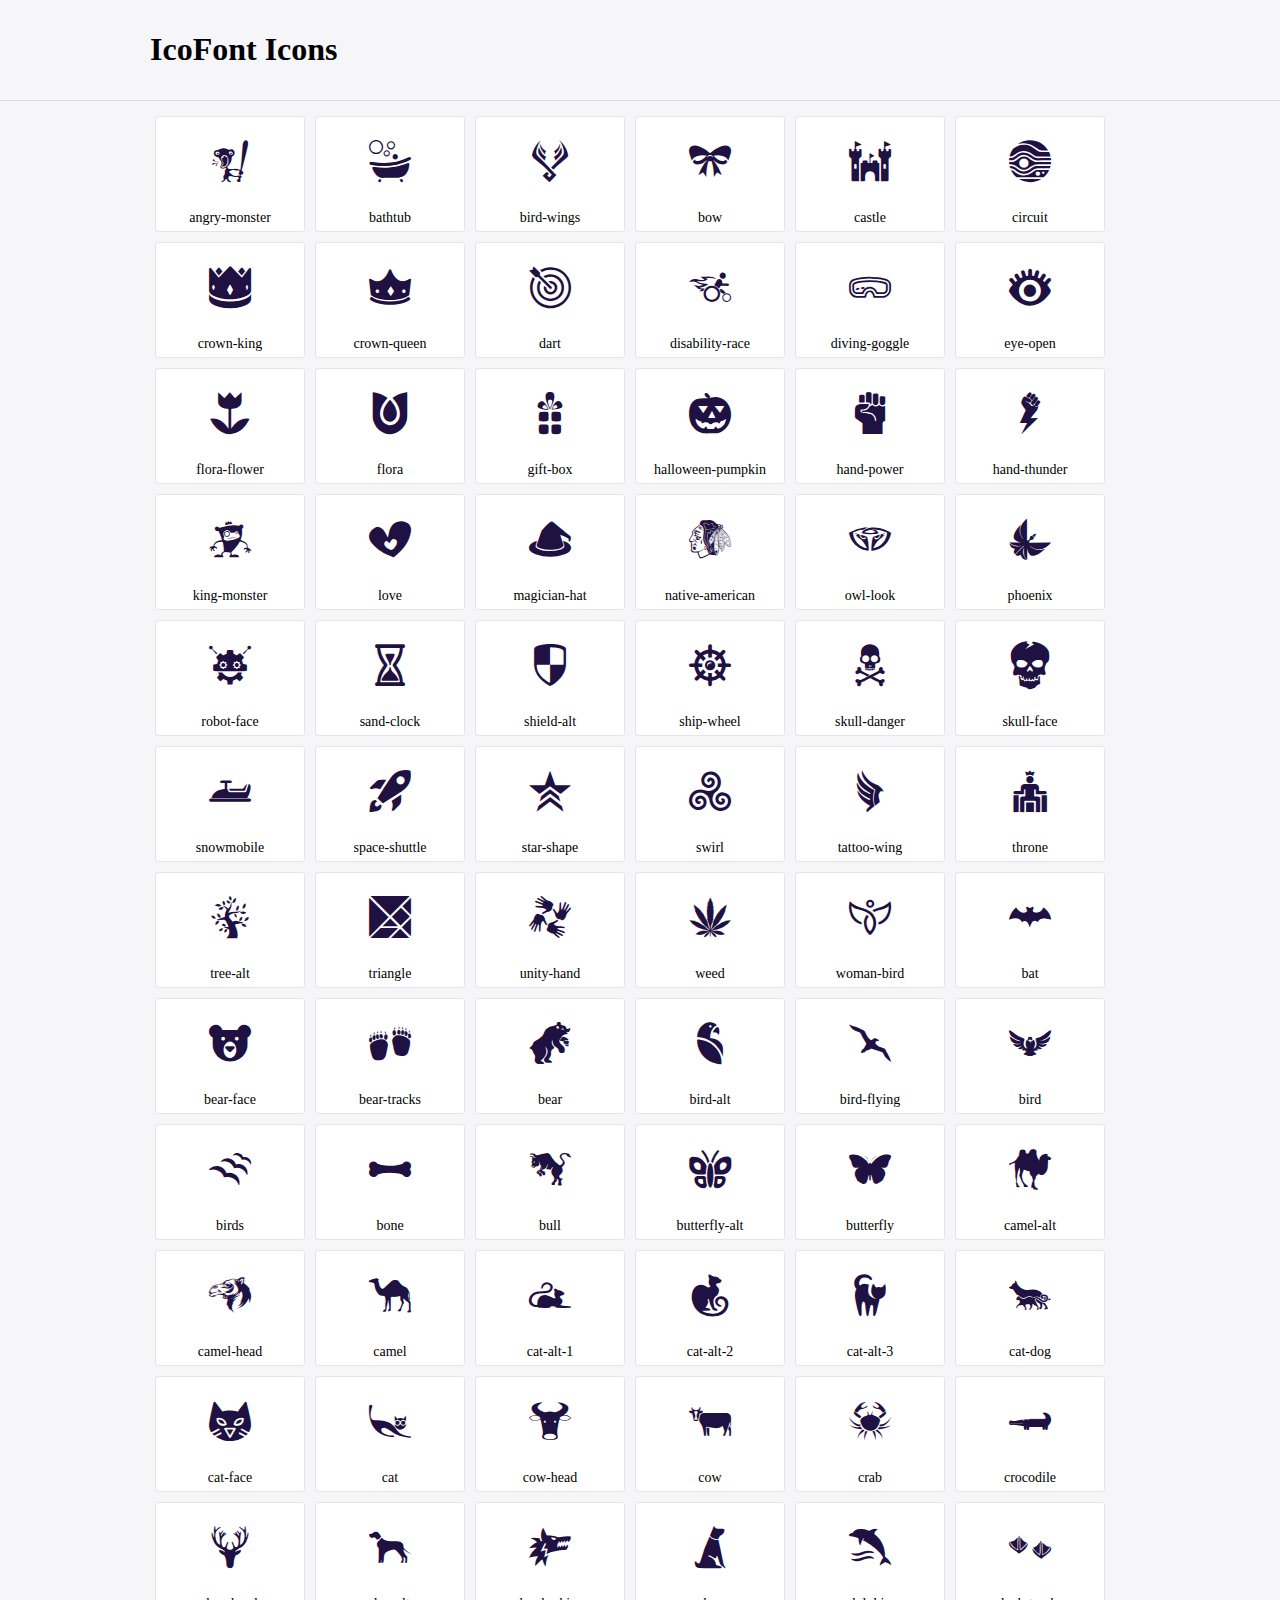
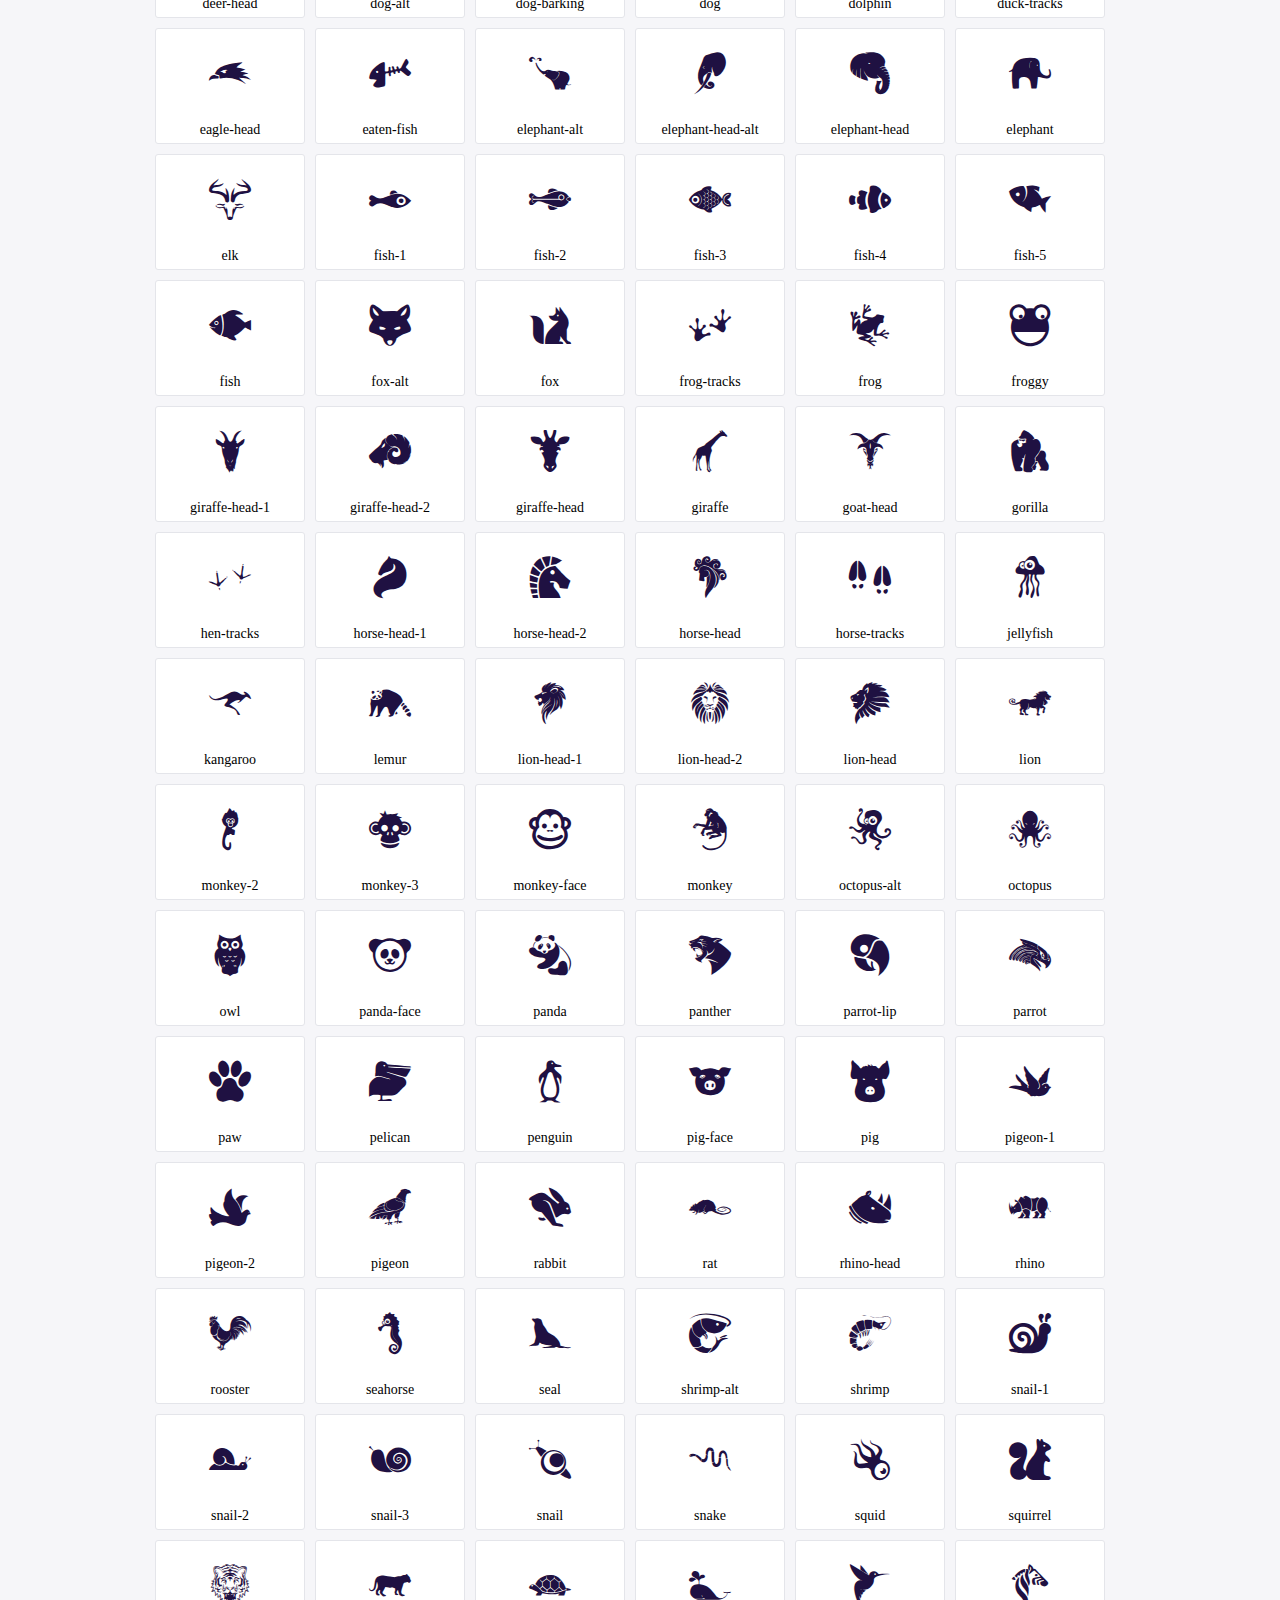
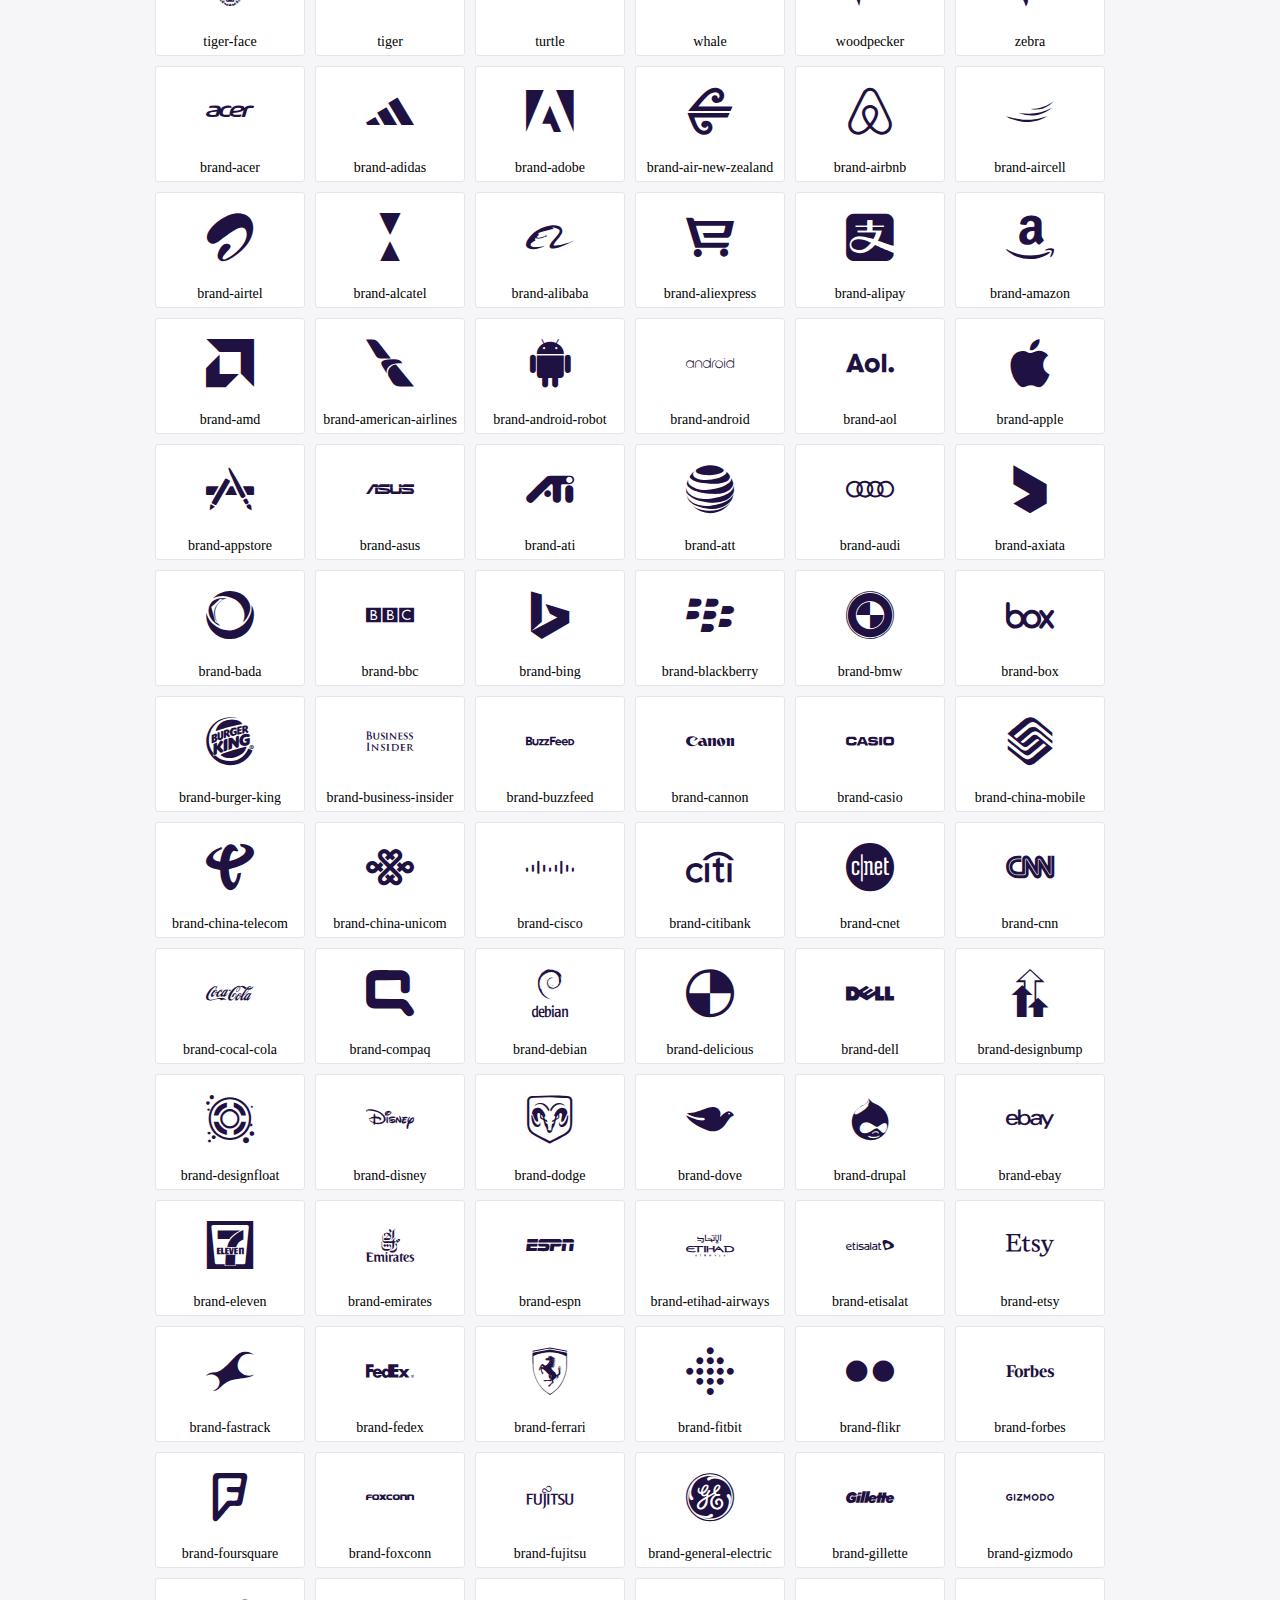
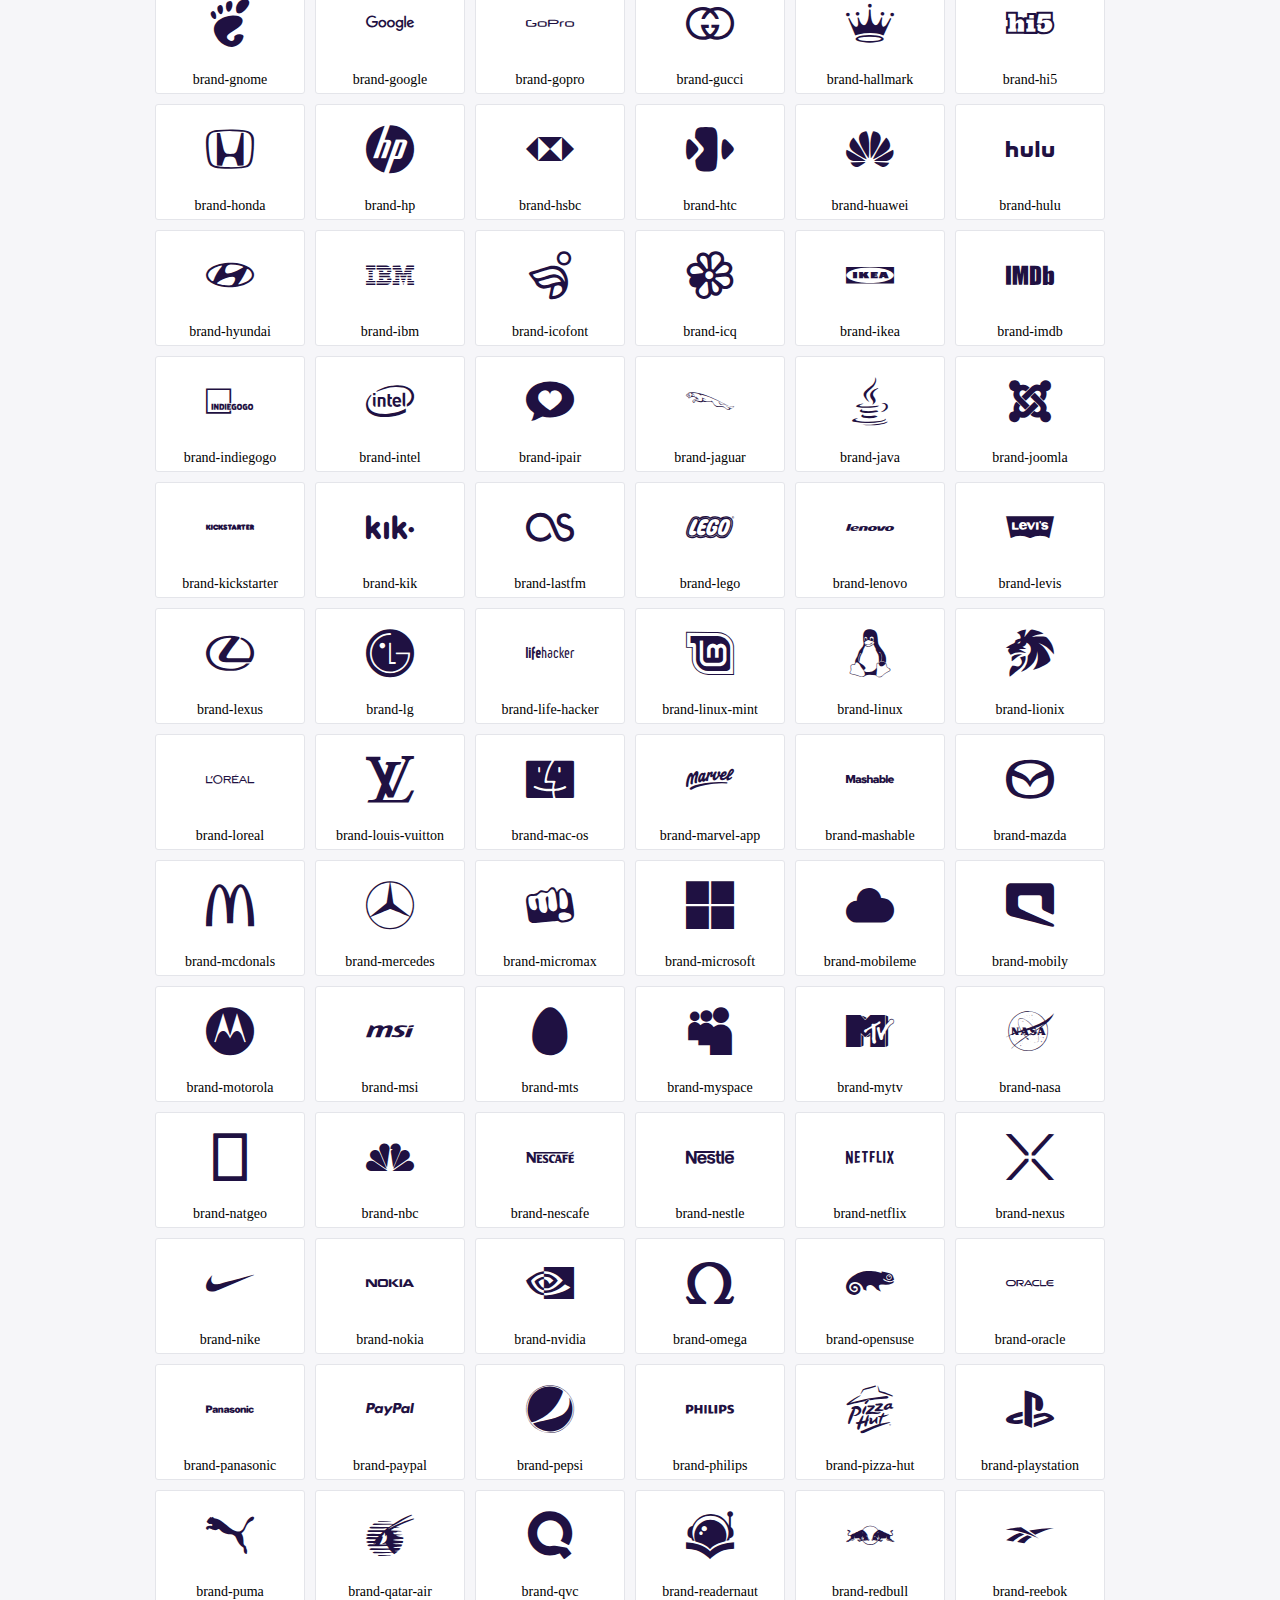
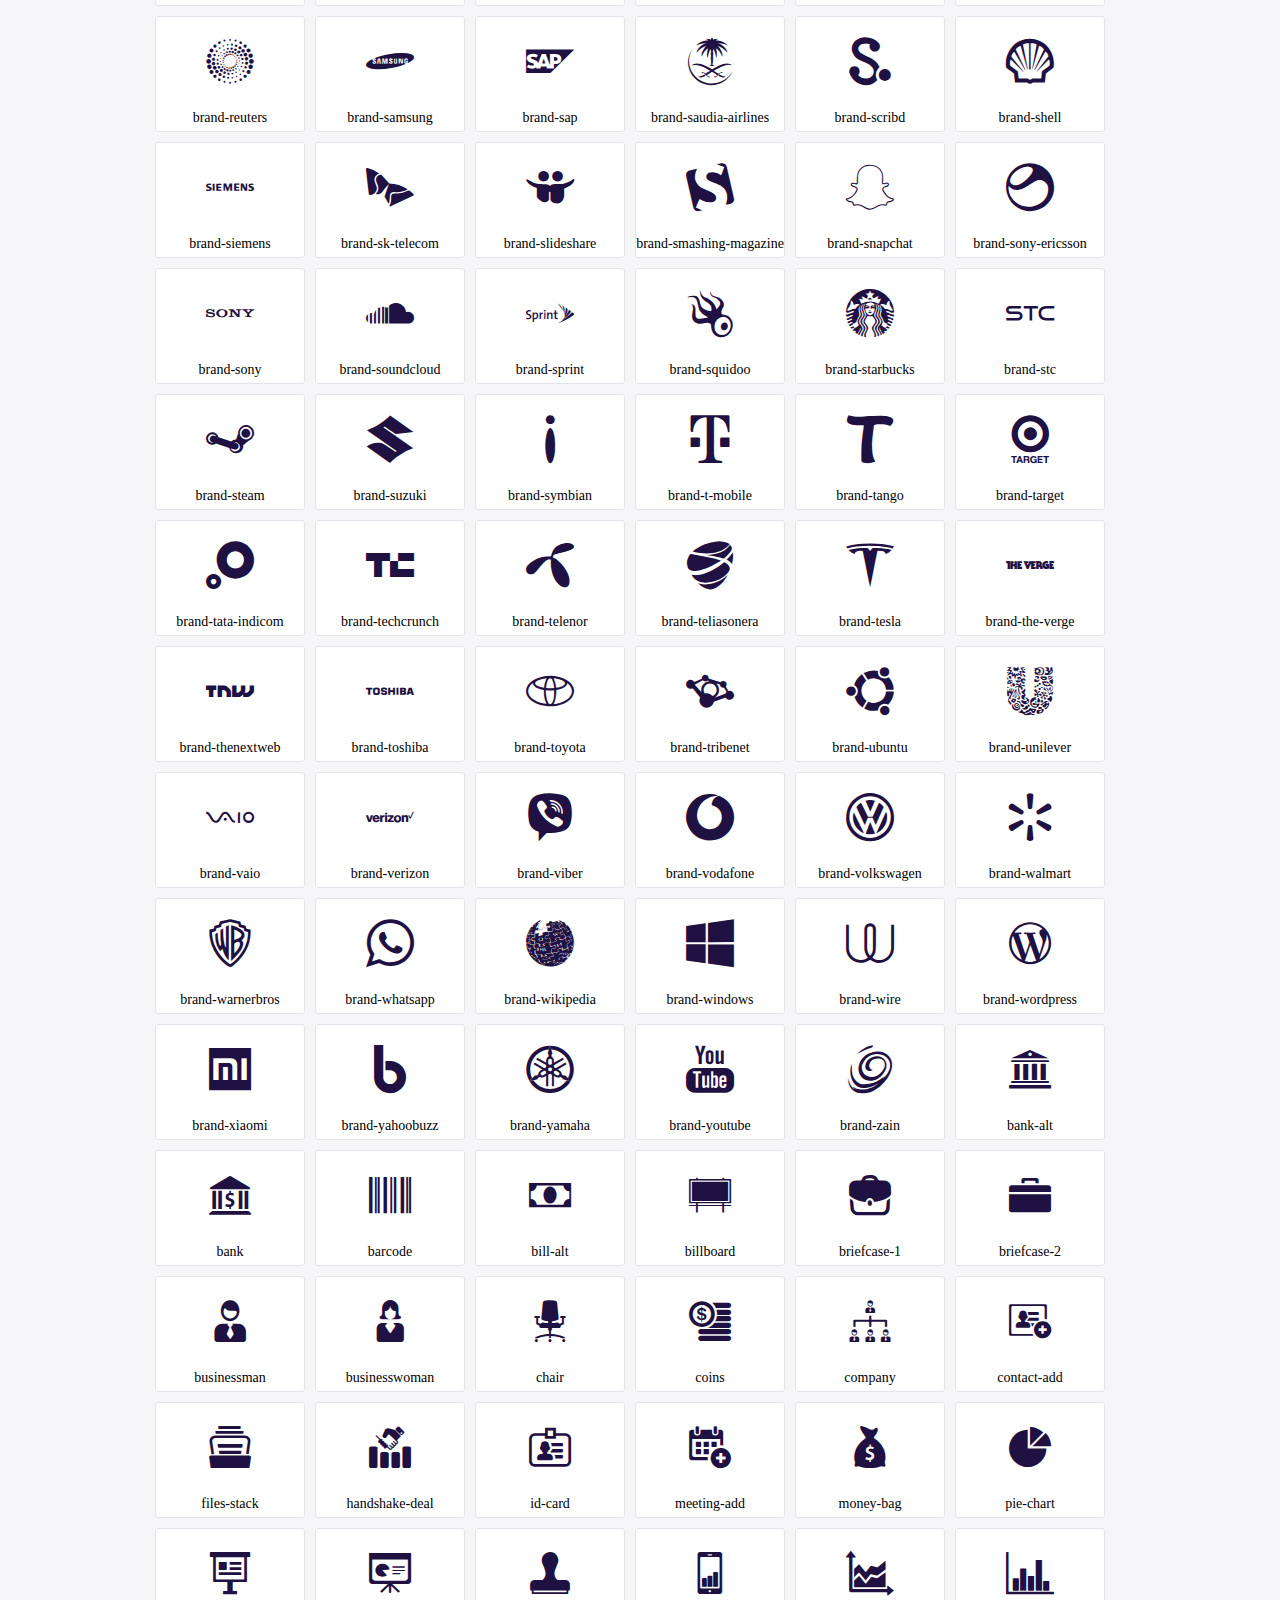
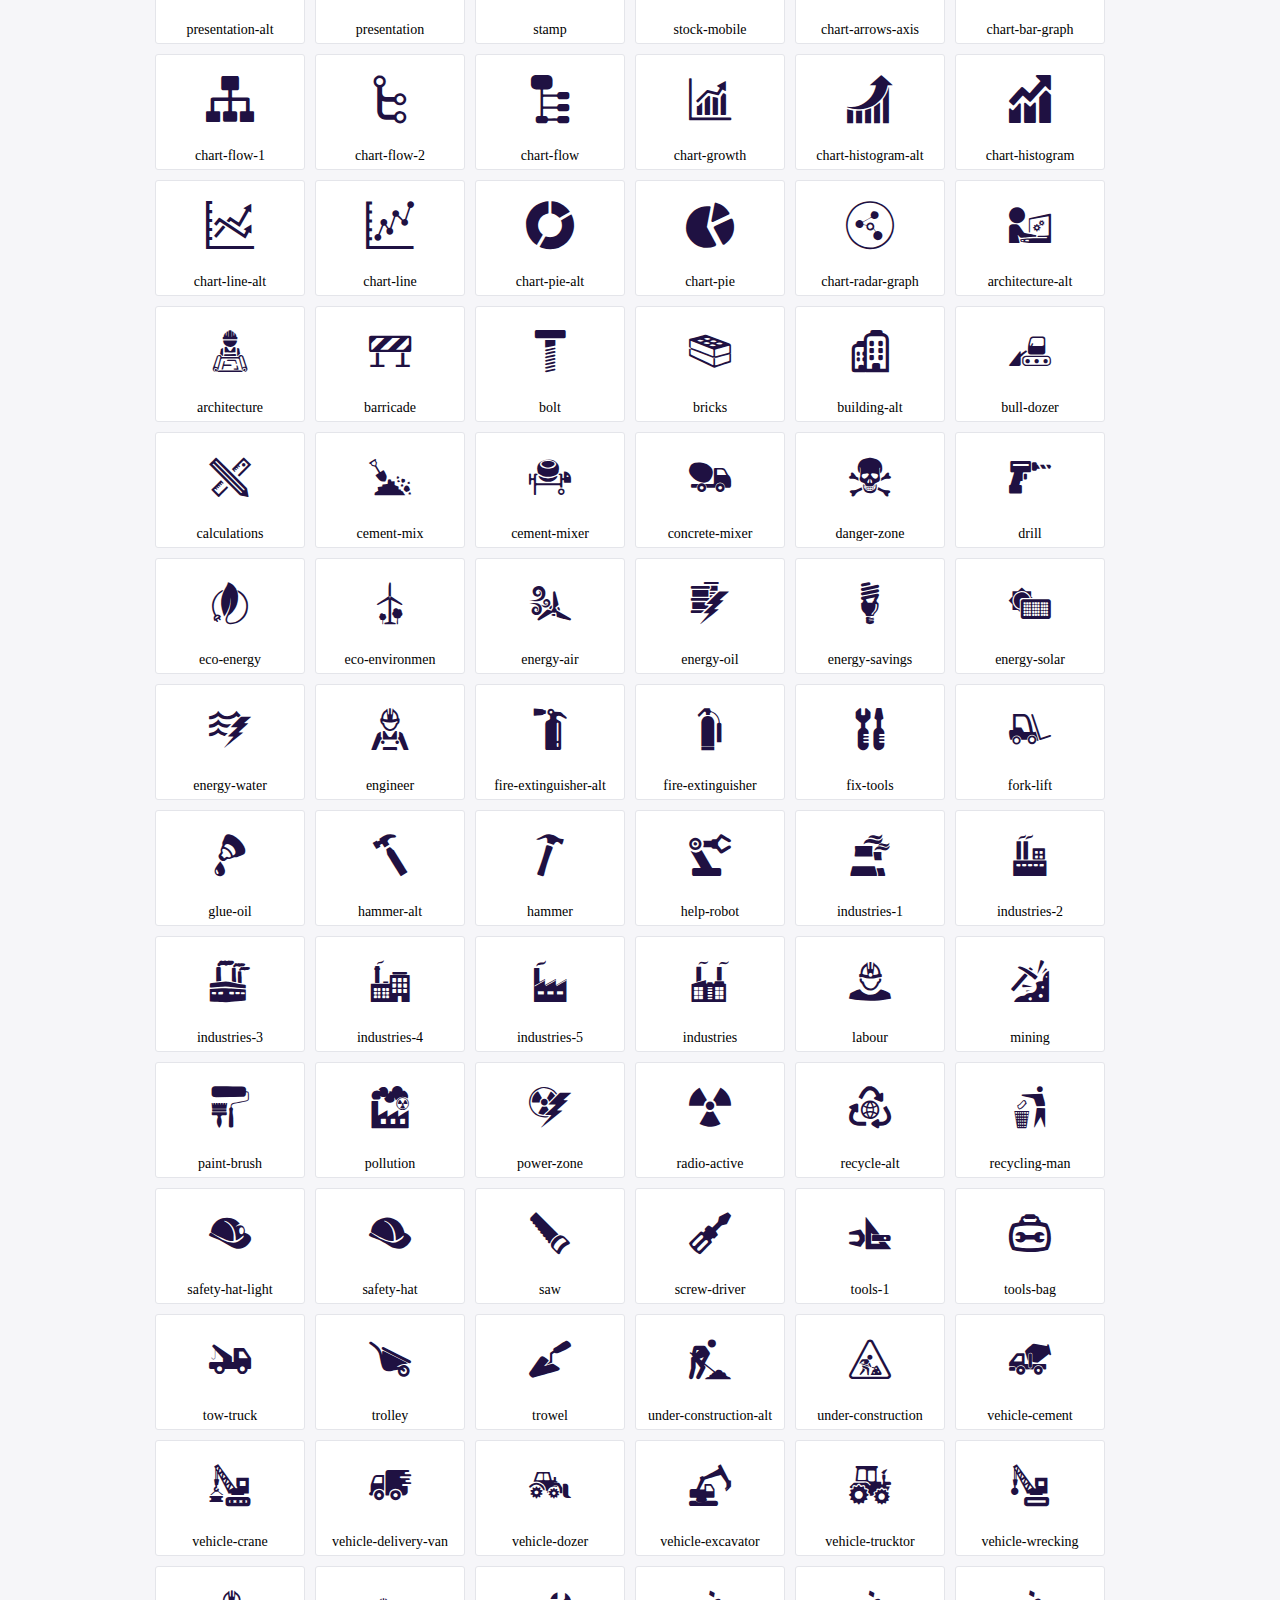
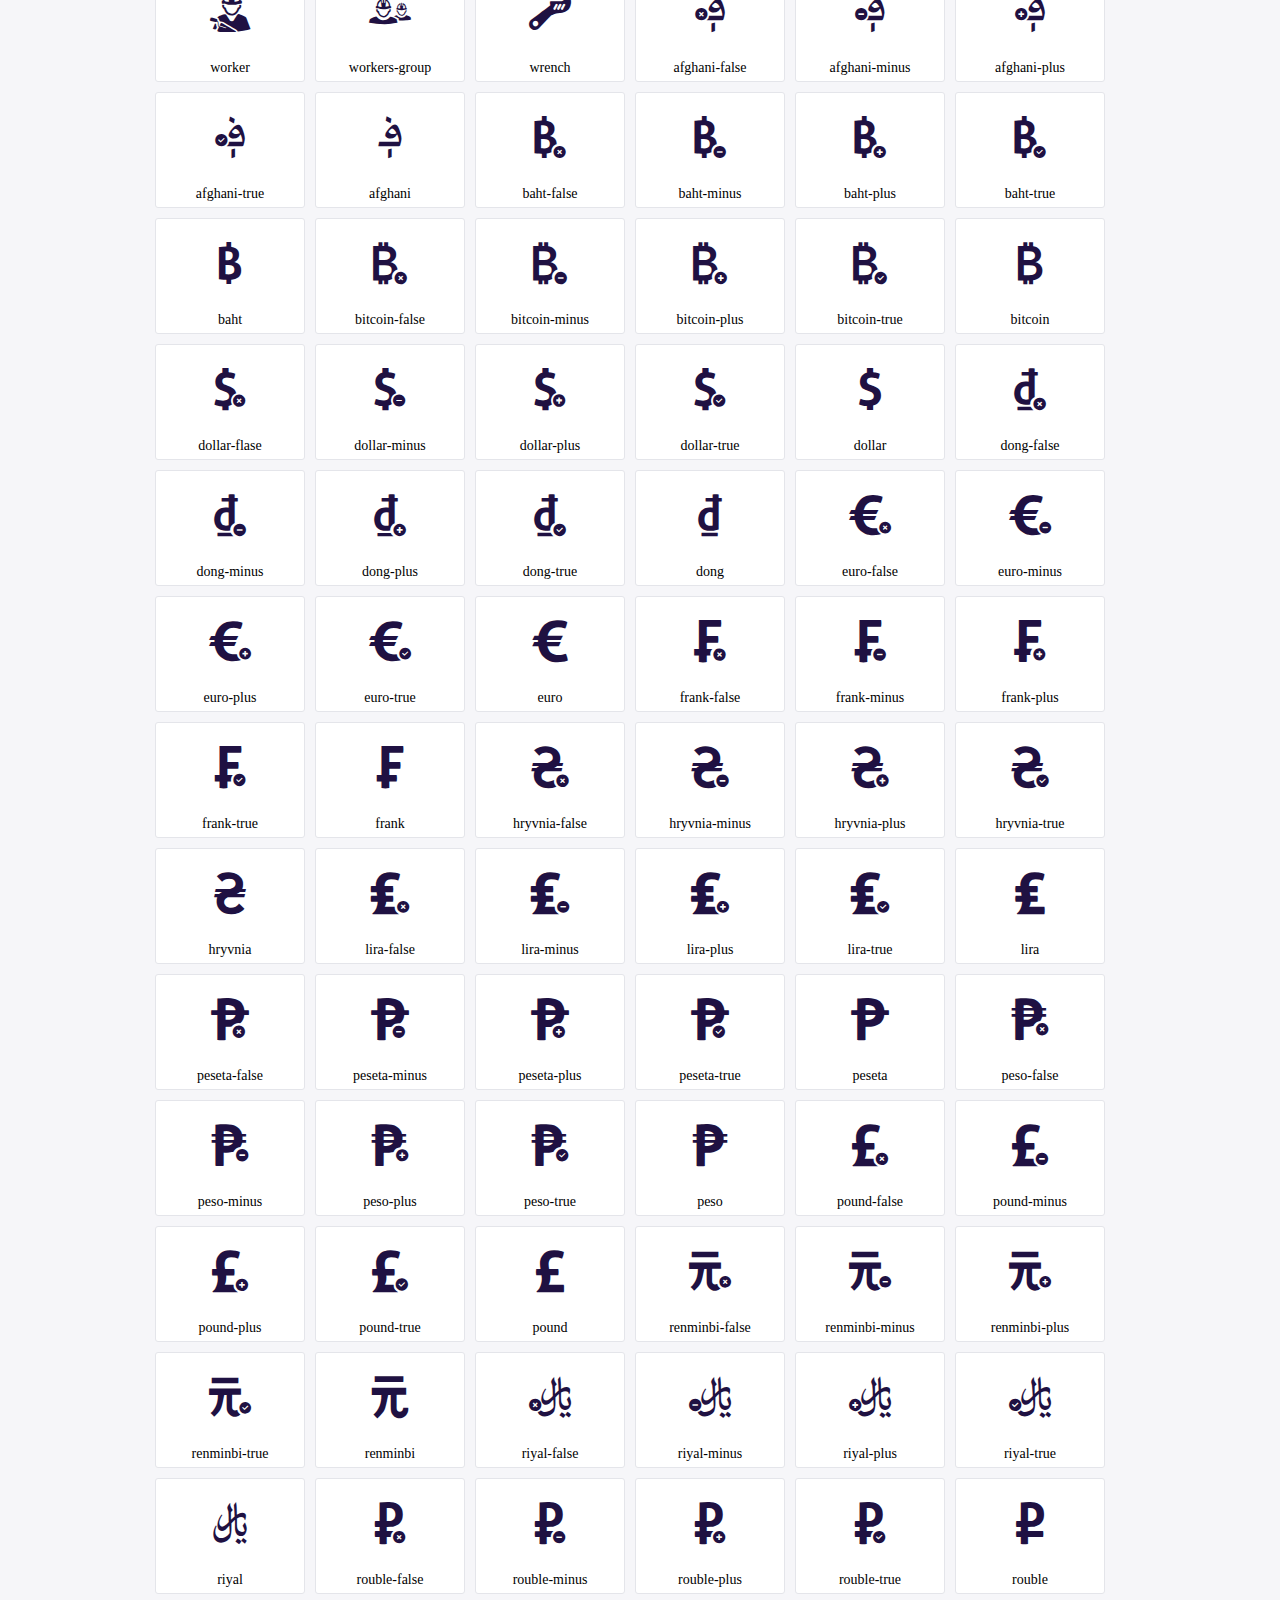
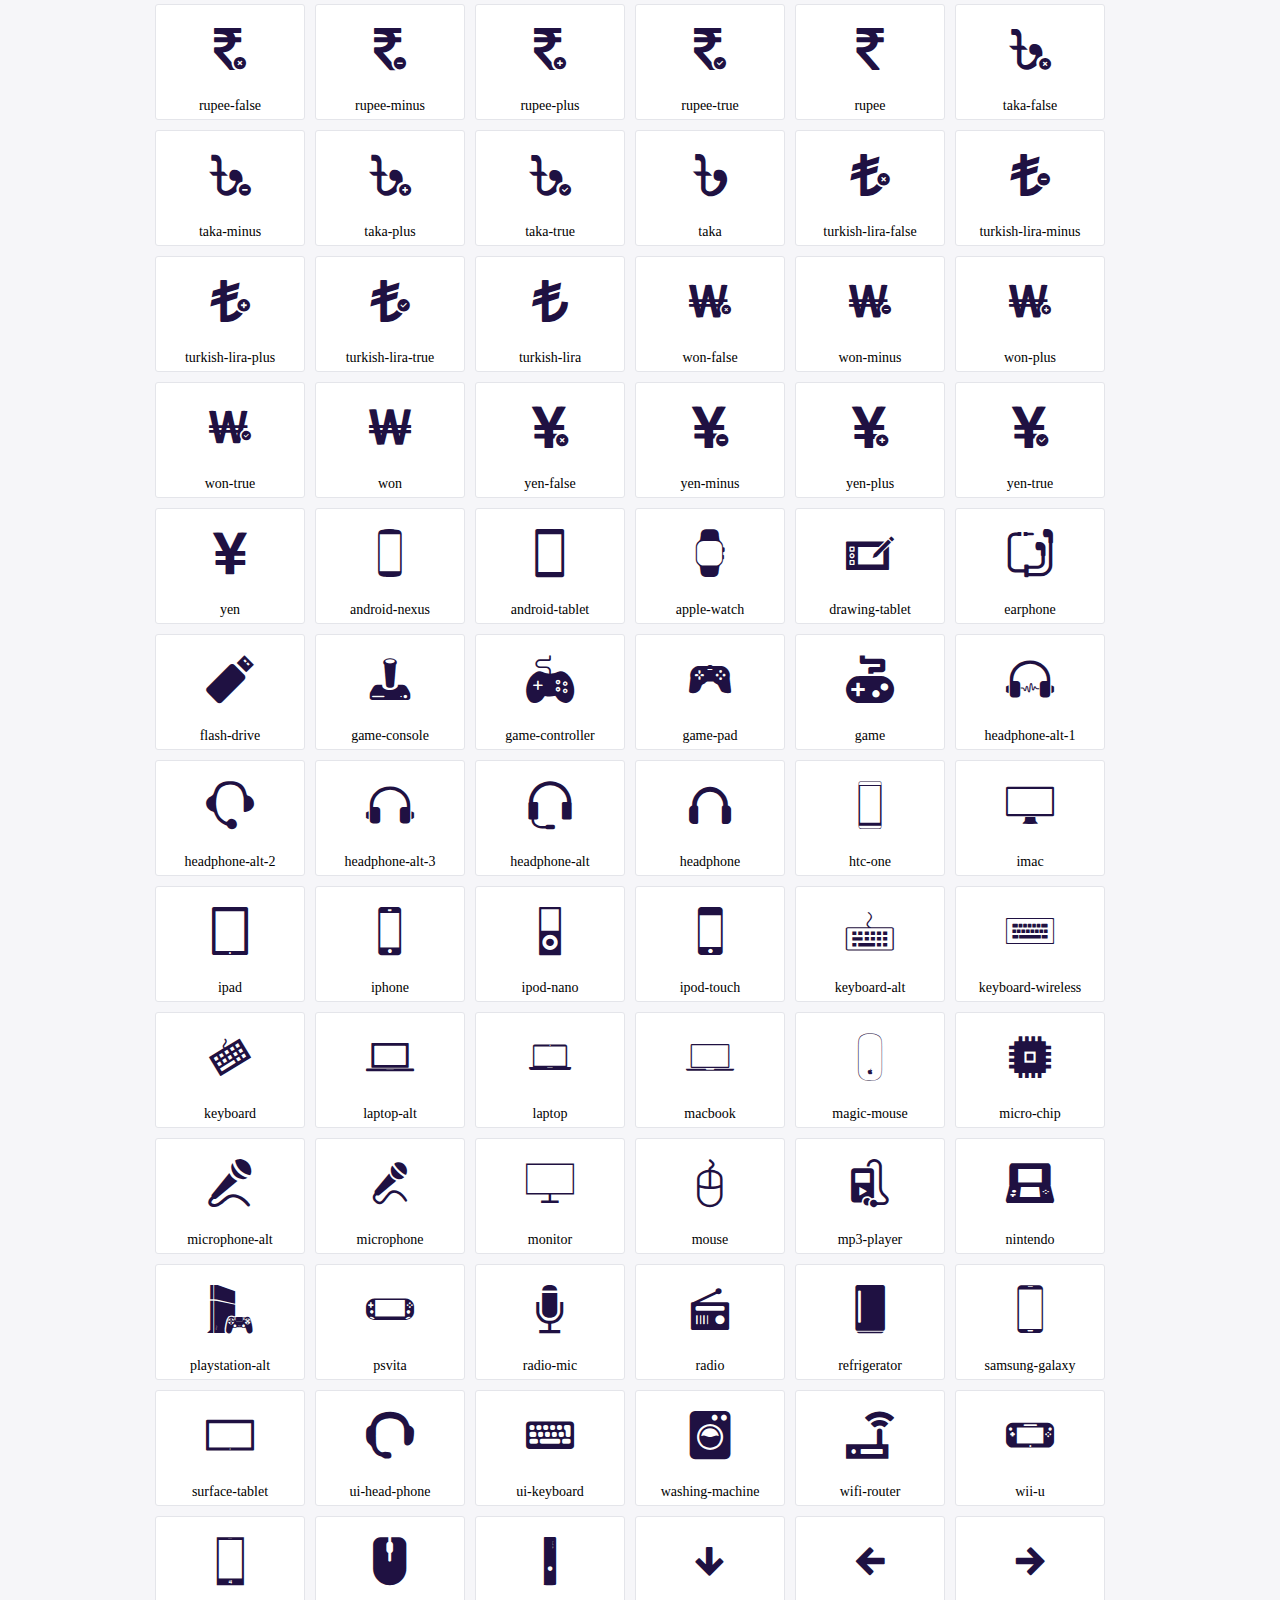
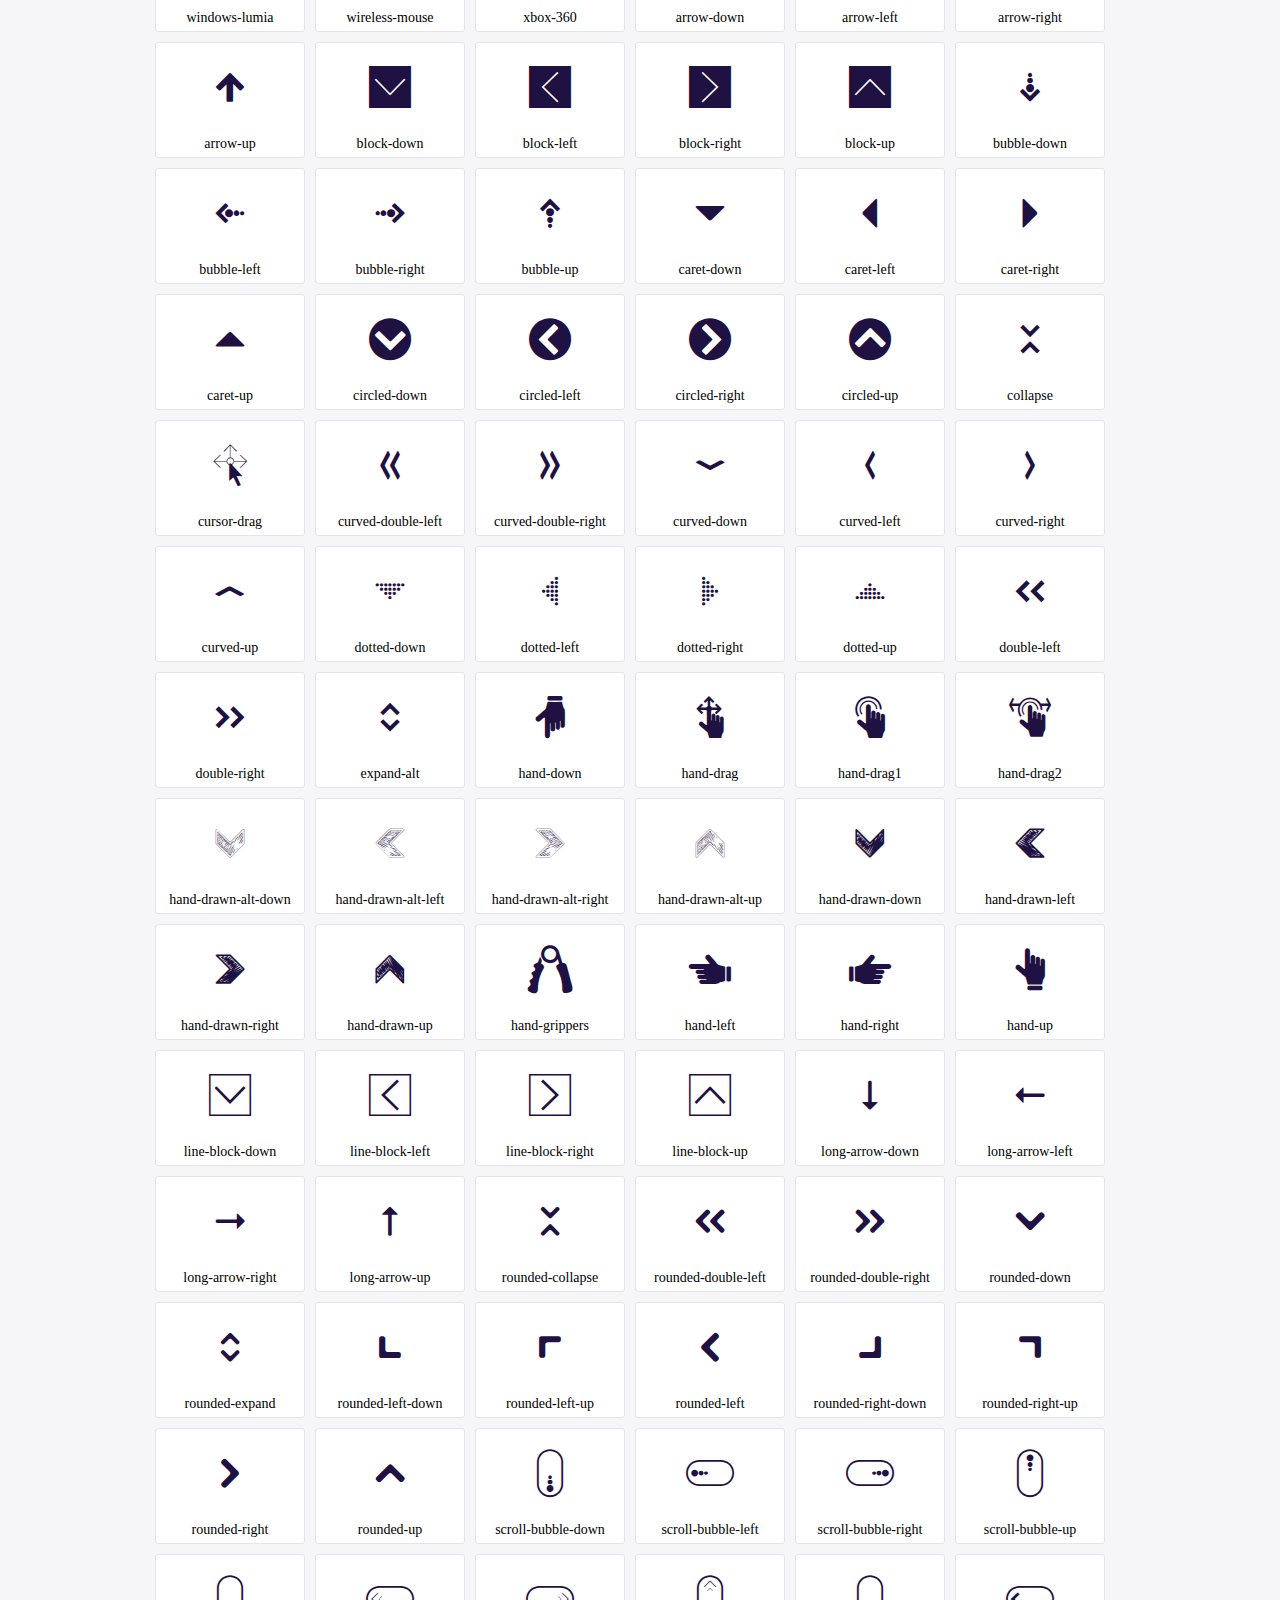
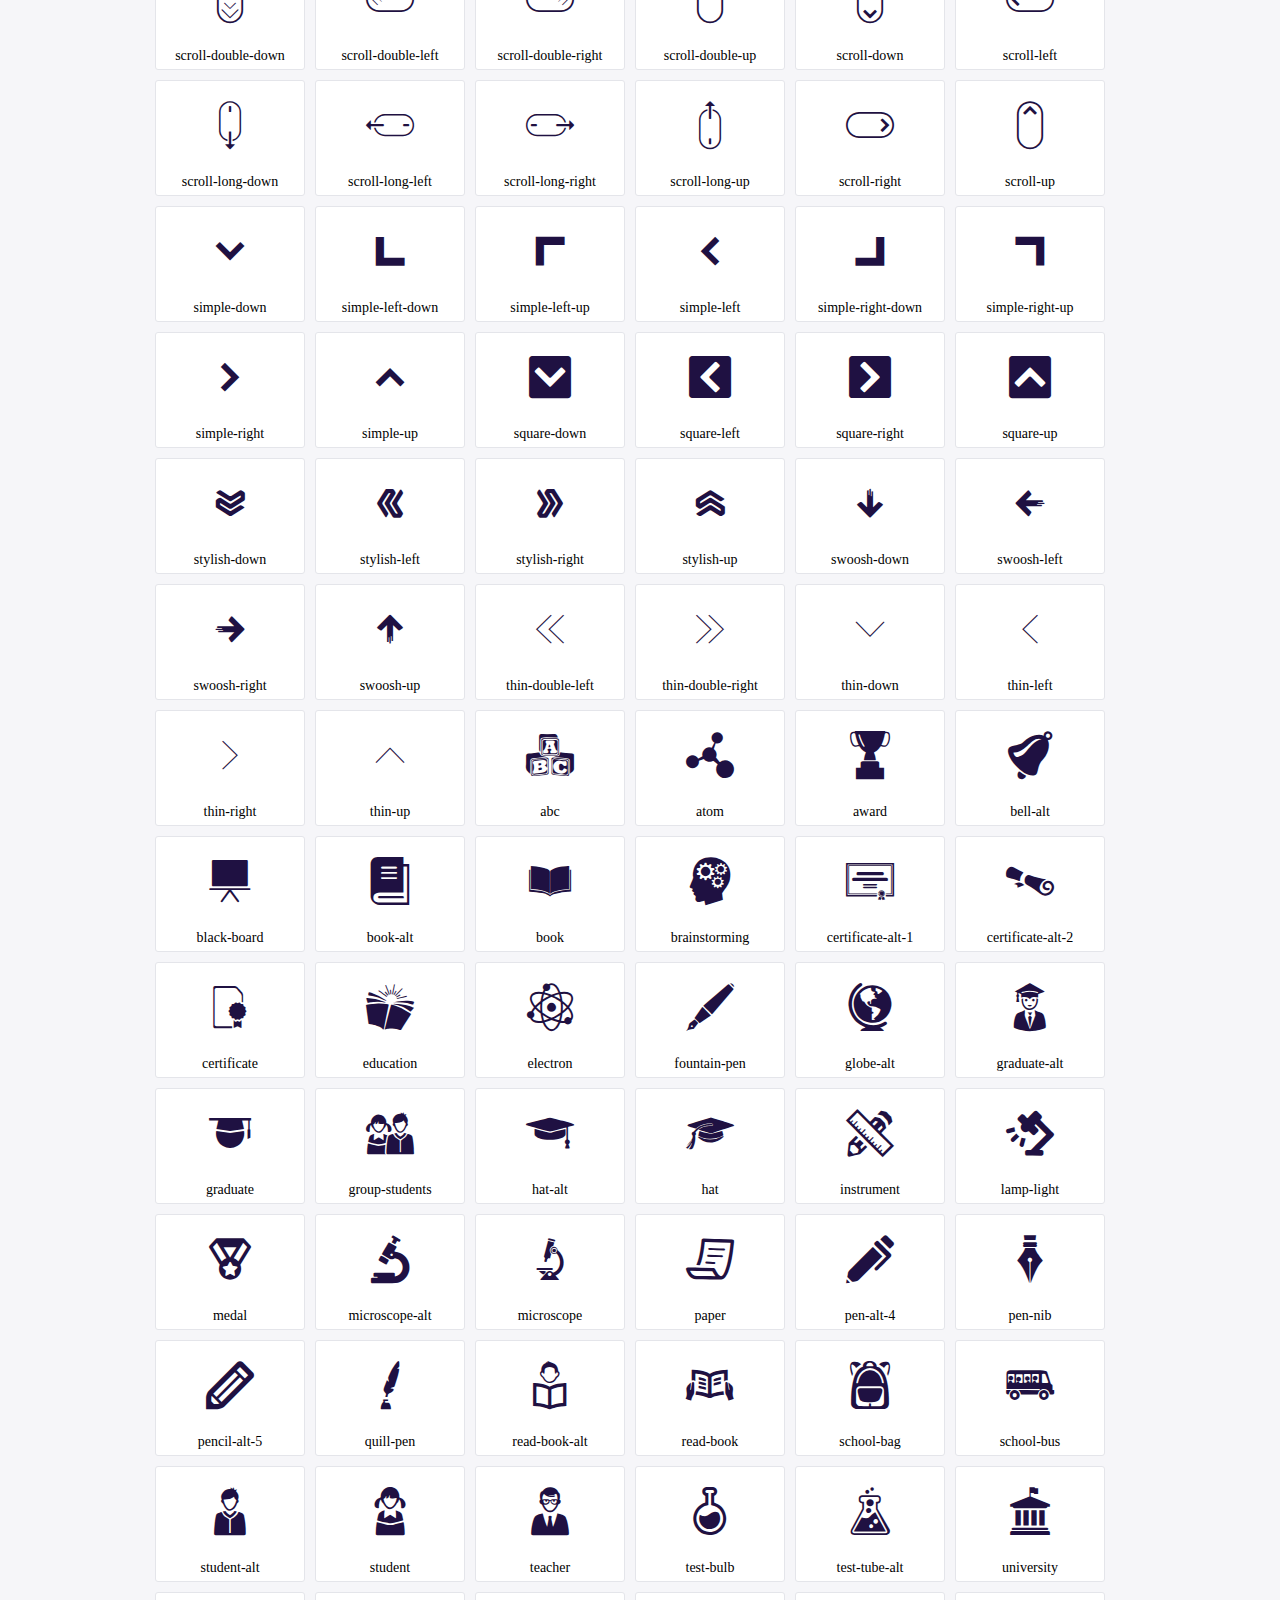
<file: assets/icon/icofont/demo.html>
<!DOCTYPE html>
	<html>
	<head>
		<meta charset="utf-8">
		<title>Examples | IcoFont</title>
		<link rel="stylesheet" type="text/css" href="./icofont.min.css">
		<style type="text/css">
			body {
				margin: 0;
				padding: 0;
				background: #F6F6F9;
			}
			.header {
				border-bottom: 1px solid #DCDCE1;
				padding: 10px 0;
				margin-bottom: 10px;
			}
			.container {
				width: 980px;
				margin: 0 auto;
			}
			.ico-title {
				font-size: 2em;
			}
			.iconlist {
				margin: 0;
				padding: 0;
				list-style: none;
				text-align: center;
				width: 100%;
				display: flex;
				flex-wrap: wrap;
				flex-direction: row;
			}
			.iconlist li {
				position: relative;
				margin: 5px;
				width: 150px;
				cursor: pointer;
			}
			.iconlist li .icon-holder {
				position: relative;
				text-align: center;
				border-radius: 3px;
				overflow: hidden;
				padding-bottom: 5px;
				background: #ffffff;
				border: 1px solid #E4E5EA;
				transition: all 0.2s linear 0s;
			}
			.iconlist li .icon-holder:hover {
				background: #00C3DA;
				color: #ffffff;
			}
			.iconlist li .icon-holder:hover .icon i {
				color: #ffffff;
			}
			.iconlist li .icon-holder .icon {
				padding: 20px;
				text-align: center;
			}
			.iconlist li .icon-holder .icon i {
				font-size: 3em;
				color: #1F1142;
			}
			.iconlist li .icon-holder span {
				font-size: 14px;
				display: block;
				margin-top: 5px;
				border-radius: 3px;
			}
		</style>
	</head>
	<body>
	<div class="header">
		<div class="container">
			<h1 class="ico-title"> IcoFont Icons </h1>
		</div>
	</div>
	<div class="container">
		<ul class="iconlist">
		
		<li>
			<div class="icon-holder">
				<div class="icon"> 
					<i class="icofont-angry-monster"></i>
				</div> 
				<span> angry-monster </span>
			</div>
		</li>
		
		<li>
			<div class="icon-holder">
				<div class="icon"> 
					<i class="icofont-bathtub"></i>
				</div> 
				<span> bathtub </span>
			</div>
		</li>
		
		<li>
			<div class="icon-holder">
				<div class="icon"> 
					<i class="icofont-bird-wings"></i>
				</div> 
				<span> bird-wings </span>
			</div>
		</li>
		
		<li>
			<div class="icon-holder">
				<div class="icon"> 
					<i class="icofont-bow"></i>
				</div> 
				<span> bow </span>
			</div>
		</li>
		
		<li>
			<div class="icon-holder">
				<div class="icon"> 
					<i class="icofont-castle"></i>
				</div> 
				<span> castle </span>
			</div>
		</li>
		
		<li>
			<div class="icon-holder">
				<div class="icon"> 
					<i class="icofont-circuit"></i>
				</div> 
				<span> circuit </span>
			</div>
		</li>
		
		<li>
			<div class="icon-holder">
				<div class="icon"> 
					<i class="icofont-crown-king"></i>
				</div> 
				<span> crown-king </span>
			</div>
		</li>
		
		<li>
			<div class="icon-holder">
				<div class="icon"> 
					<i class="icofont-crown-queen"></i>
				</div> 
				<span> crown-queen </span>
			</div>
		</li>
		
		<li>
			<div class="icon-holder">
				<div class="icon"> 
					<i class="icofont-dart"></i>
				</div> 
				<span> dart </span>
			</div>
		</li>
		
		<li>
			<div class="icon-holder">
				<div class="icon"> 
					<i class="icofont-disability-race"></i>
				</div> 
				<span> disability-race </span>
			</div>
		</li>
		
		<li>
			<div class="icon-holder">
				<div class="icon"> 
					<i class="icofont-diving-goggle"></i>
				</div> 
				<span> diving-goggle </span>
			</div>
		</li>
		
		<li>
			<div class="icon-holder">
				<div class="icon"> 
					<i class="icofont-eye-open"></i>
				</div> 
				<span> eye-open </span>
			</div>
		</li>
		
		<li>
			<div class="icon-holder">
				<div class="icon"> 
					<i class="icofont-flora-flower"></i>
				</div> 
				<span> flora-flower </span>
			</div>
		</li>
		
		<li>
			<div class="icon-holder">
				<div class="icon"> 
					<i class="icofont-flora"></i>
				</div> 
				<span> flora </span>
			</div>
		</li>
		
		<li>
			<div class="icon-holder">
				<div class="icon"> 
					<i class="icofont-gift-box"></i>
				</div> 
				<span> gift-box </span>
			</div>
		</li>
		
		<li>
			<div class="icon-holder">
				<div class="icon"> 
					<i class="icofont-halloween-pumpkin"></i>
				</div> 
				<span> halloween-pumpkin </span>
			</div>
		</li>
		
		<li>
			<div class="icon-holder">
				<div class="icon"> 
					<i class="icofont-hand-power"></i>
				</div> 
				<span> hand-power </span>
			</div>
		</li>
		
		<li>
			<div class="icon-holder">
				<div class="icon"> 
					<i class="icofont-hand-thunder"></i>
				</div> 
				<span> hand-thunder </span>
			</div>
		</li>
		
		<li>
			<div class="icon-holder">
				<div class="icon"> 
					<i class="icofont-king-monster"></i>
				</div> 
				<span> king-monster </span>
			</div>
		</li>
		
		<li>
			<div class="icon-holder">
				<div class="icon"> 
					<i class="icofont-love"></i>
				</div> 
				<span> love </span>
			</div>
		</li>
		
		<li>
			<div class="icon-holder">
				<div class="icon"> 
					<i class="icofont-magician-hat"></i>
				</div> 
				<span> magician-hat </span>
			</div>
		</li>
		
		<li>
			<div class="icon-holder">
				<div class="icon"> 
					<i class="icofont-native-american"></i>
				</div> 
				<span> native-american </span>
			</div>
		</li>
		
		<li>
			<div class="icon-holder">
				<div class="icon"> 
					<i class="icofont-owl-look"></i>
				</div> 
				<span> owl-look </span>
			</div>
		</li>
		
		<li>
			<div class="icon-holder">
				<div class="icon"> 
					<i class="icofont-phoenix"></i>
				</div> 
				<span> phoenix </span>
			</div>
		</li>
		
		<li>
			<div class="icon-holder">
				<div class="icon"> 
					<i class="icofont-robot-face"></i>
				</div> 
				<span> robot-face </span>
			</div>
		</li>
		
		<li>
			<div class="icon-holder">
				<div class="icon"> 
					<i class="icofont-sand-clock"></i>
				</div> 
				<span> sand-clock </span>
			</div>
		</li>
		
		<li>
			<div class="icon-holder">
				<div class="icon"> 
					<i class="icofont-shield-alt"></i>
				</div> 
				<span> shield-alt </span>
			</div>
		</li>
		
		<li>
			<div class="icon-holder">
				<div class="icon"> 
					<i class="icofont-ship-wheel"></i>
				</div> 
				<span> ship-wheel </span>
			</div>
		</li>
		
		<li>
			<div class="icon-holder">
				<div class="icon"> 
					<i class="icofont-skull-danger"></i>
				</div> 
				<span> skull-danger </span>
			</div>
		</li>
		
		<li>
			<div class="icon-holder">
				<div class="icon"> 
					<i class="icofont-skull-face"></i>
				</div> 
				<span> skull-face </span>
			</div>
		</li>
		
		<li>
			<div class="icon-holder">
				<div class="icon"> 
					<i class="icofont-snowmobile"></i>
				</div> 
				<span> snowmobile </span>
			</div>
		</li>
		
		<li>
			<div class="icon-holder">
				<div class="icon"> 
					<i class="icofont-space-shuttle"></i>
				</div> 
				<span> space-shuttle </span>
			</div>
		</li>
		
		<li>
			<div class="icon-holder">
				<div class="icon"> 
					<i class="icofont-star-shape"></i>
				</div> 
				<span> star-shape </span>
			</div>
		</li>
		
		<li>
			<div class="icon-holder">
				<div class="icon"> 
					<i class="icofont-swirl"></i>
				</div> 
				<span> swirl </span>
			</div>
		</li>
		
		<li>
			<div class="icon-holder">
				<div class="icon"> 
					<i class="icofont-tattoo-wing"></i>
				</div> 
				<span> tattoo-wing </span>
			</div>
		</li>
		
		<li>
			<div class="icon-holder">
				<div class="icon"> 
					<i class="icofont-throne"></i>
				</div> 
				<span> throne </span>
			</div>
		</li>
		
		<li>
			<div class="icon-holder">
				<div class="icon"> 
					<i class="icofont-tree-alt"></i>
				</div> 
				<span> tree-alt </span>
			</div>
		</li>
		
		<li>
			<div class="icon-holder">
				<div class="icon"> 
					<i class="icofont-triangle"></i>
				</div> 
				<span> triangle </span>
			</div>
		</li>
		
		<li>
			<div class="icon-holder">
				<div class="icon"> 
					<i class="icofont-unity-hand"></i>
				</div> 
				<span> unity-hand </span>
			</div>
		</li>
		
		<li>
			<div class="icon-holder">
				<div class="icon"> 
					<i class="icofont-weed"></i>
				</div> 
				<span> weed </span>
			</div>
		</li>
		
		<li>
			<div class="icon-holder">
				<div class="icon"> 
					<i class="icofont-woman-bird"></i>
				</div> 
				<span> woman-bird </span>
			</div>
		</li>
		
		<li>
			<div class="icon-holder">
				<div class="icon"> 
					<i class="icofont-bat"></i>
				</div> 
				<span> bat </span>
			</div>
		</li>
		
		<li>
			<div class="icon-holder">
				<div class="icon"> 
					<i class="icofont-bear-face"></i>
				</div> 
				<span> bear-face </span>
			</div>
		</li>
		
		<li>
			<div class="icon-holder">
				<div class="icon"> 
					<i class="icofont-bear-tracks"></i>
				</div> 
				<span> bear-tracks </span>
			</div>
		</li>
		
		<li>
			<div class="icon-holder">
				<div class="icon"> 
					<i class="icofont-bear"></i>
				</div> 
				<span> bear </span>
			</div>
		</li>
		
		<li>
			<div class="icon-holder">
				<div class="icon"> 
					<i class="icofont-bird-alt"></i>
				</div> 
				<span> bird-alt </span>
			</div>
		</li>
		
		<li>
			<div class="icon-holder">
				<div class="icon"> 
					<i class="icofont-bird-flying"></i>
				</div> 
				<span> bird-flying </span>
			</div>
		</li>
		
		<li>
			<div class="icon-holder">
				<div class="icon"> 
					<i class="icofont-bird"></i>
				</div> 
				<span> bird </span>
			</div>
		</li>
		
		<li>
			<div class="icon-holder">
				<div class="icon"> 
					<i class="icofont-birds"></i>
				</div> 
				<span> birds </span>
			</div>
		</li>
		
		<li>
			<div class="icon-holder">
				<div class="icon"> 
					<i class="icofont-bone"></i>
				</div> 
				<span> bone </span>
			</div>
		</li>
		
		<li>
			<div class="icon-holder">
				<div class="icon"> 
					<i class="icofont-bull"></i>
				</div> 
				<span> bull </span>
			</div>
		</li>
		
		<li>
			<div class="icon-holder">
				<div class="icon"> 
					<i class="icofont-butterfly-alt"></i>
				</div> 
				<span> butterfly-alt </span>
			</div>
		</li>
		
		<li>
			<div class="icon-holder">
				<div class="icon"> 
					<i class="icofont-butterfly"></i>
				</div> 
				<span> butterfly </span>
			</div>
		</li>
		
		<li>
			<div class="icon-holder">
				<div class="icon"> 
					<i class="icofont-camel-alt"></i>
				</div> 
				<span> camel-alt </span>
			</div>
		</li>
		
		<li>
			<div class="icon-holder">
				<div class="icon"> 
					<i class="icofont-camel-head"></i>
				</div> 
				<span> camel-head </span>
			</div>
		</li>
		
		<li>
			<div class="icon-holder">
				<div class="icon"> 
					<i class="icofont-camel"></i>
				</div> 
				<span> camel </span>
			</div>
		</li>
		
		<li>
			<div class="icon-holder">
				<div class="icon"> 
					<i class="icofont-cat-alt-1"></i>
				</div> 
				<span> cat-alt-1 </span>
			</div>
		</li>
		
		<li>
			<div class="icon-holder">
				<div class="icon"> 
					<i class="icofont-cat-alt-2"></i>
				</div> 
				<span> cat-alt-2 </span>
			</div>
		</li>
		
		<li>
			<div class="icon-holder">
				<div class="icon"> 
					<i class="icofont-cat-alt-3"></i>
				</div> 
				<span> cat-alt-3 </span>
			</div>
		</li>
		
		<li>
			<div class="icon-holder">
				<div class="icon"> 
					<i class="icofont-cat-dog"></i>
				</div> 
				<span> cat-dog </span>
			</div>
		</li>
		
		<li>
			<div class="icon-holder">
				<div class="icon"> 
					<i class="icofont-cat-face"></i>
				</div> 
				<span> cat-face </span>
			</div>
		</li>
		
		<li>
			<div class="icon-holder">
				<div class="icon"> 
					<i class="icofont-cat"></i>
				</div> 
				<span> cat </span>
			</div>
		</li>
		
		<li>
			<div class="icon-holder">
				<div class="icon"> 
					<i class="icofont-cow-head"></i>
				</div> 
				<span> cow-head </span>
			</div>
		</li>
		
		<li>
			<div class="icon-holder">
				<div class="icon"> 
					<i class="icofont-cow"></i>
				</div> 
				<span> cow </span>
			</div>
		</li>
		
		<li>
			<div class="icon-holder">
				<div class="icon"> 
					<i class="icofont-crab"></i>
				</div> 
				<span> crab </span>
			</div>
		</li>
		
		<li>
			<div class="icon-holder">
				<div class="icon"> 
					<i class="icofont-crocodile"></i>
				</div> 
				<span> crocodile </span>
			</div>
		</li>
		
		<li>
			<div class="icon-holder">
				<div class="icon"> 
					<i class="icofont-deer-head"></i>
				</div> 
				<span> deer-head </span>
			</div>
		</li>
		
		<li>
			<div class="icon-holder">
				<div class="icon"> 
					<i class="icofont-dog-alt"></i>
				</div> 
				<span> dog-alt </span>
			</div>
		</li>
		
		<li>
			<div class="icon-holder">
				<div class="icon"> 
					<i class="icofont-dog-barking"></i>
				</div> 
				<span> dog-barking </span>
			</div>
		</li>
		
		<li>
			<div class="icon-holder">
				<div class="icon"> 
					<i class="icofont-dog"></i>
				</div> 
				<span> dog </span>
			</div>
		</li>
		
		<li>
			<div class="icon-holder">
				<div class="icon"> 
					<i class="icofont-dolphin"></i>
				</div> 
				<span> dolphin </span>
			</div>
		</li>
		
		<li>
			<div class="icon-holder">
				<div class="icon"> 
					<i class="icofont-duck-tracks"></i>
				</div> 
				<span> duck-tracks </span>
			</div>
		</li>
		
		<li>
			<div class="icon-holder">
				<div class="icon"> 
					<i class="icofont-eagle-head"></i>
				</div> 
				<span> eagle-head </span>
			</div>
		</li>
		
		<li>
			<div class="icon-holder">
				<div class="icon"> 
					<i class="icofont-eaten-fish"></i>
				</div> 
				<span> eaten-fish </span>
			</div>
		</li>
		
		<li>
			<div class="icon-holder">
				<div class="icon"> 
					<i class="icofont-elephant-alt"></i>
				</div> 
				<span> elephant-alt </span>
			</div>
		</li>
		
		<li>
			<div class="icon-holder">
				<div class="icon"> 
					<i class="icofont-elephant-head-alt"></i>
				</div> 
				<span> elephant-head-alt </span>
			</div>
		</li>
		
		<li>
			<div class="icon-holder">
				<div class="icon"> 
					<i class="icofont-elephant-head"></i>
				</div> 
				<span> elephant-head </span>
			</div>
		</li>
		
		<li>
			<div class="icon-holder">
				<div class="icon"> 
					<i class="icofont-elephant"></i>
				</div> 
				<span> elephant </span>
			</div>
		</li>
		
		<li>
			<div class="icon-holder">
				<div class="icon"> 
					<i class="icofont-elk"></i>
				</div> 
				<span> elk </span>
			</div>
		</li>
		
		<li>
			<div class="icon-holder">
				<div class="icon"> 
					<i class="icofont-fish-1"></i>
				</div> 
				<span> fish-1 </span>
			</div>
		</li>
		
		<li>
			<div class="icon-holder">
				<div class="icon"> 
					<i class="icofont-fish-2"></i>
				</div> 
				<span> fish-2 </span>
			</div>
		</li>
		
		<li>
			<div class="icon-holder">
				<div class="icon"> 
					<i class="icofont-fish-3"></i>
				</div> 
				<span> fish-3 </span>
			</div>
		</li>
		
		<li>
			<div class="icon-holder">
				<div class="icon"> 
					<i class="icofont-fish-4"></i>
				</div> 
				<span> fish-4 </span>
			</div>
		</li>
		
		<li>
			<div class="icon-holder">
				<div class="icon"> 
					<i class="icofont-fish-5"></i>
				</div> 
				<span> fish-5 </span>
			</div>
		</li>
		
		<li>
			<div class="icon-holder">
				<div class="icon"> 
					<i class="icofont-fish"></i>
				</div> 
				<span> fish </span>
			</div>
		</li>
		
		<li>
			<div class="icon-holder">
				<div class="icon"> 
					<i class="icofont-fox-alt"></i>
				</div> 
				<span> fox-alt </span>
			</div>
		</li>
		
		<li>
			<div class="icon-holder">
				<div class="icon"> 
					<i class="icofont-fox"></i>
				</div> 
				<span> fox </span>
			</div>
		</li>
		
		<li>
			<div class="icon-holder">
				<div class="icon"> 
					<i class="icofont-frog-tracks"></i>
				</div> 
				<span> frog-tracks </span>
			</div>
		</li>
		
		<li>
			<div class="icon-holder">
				<div class="icon"> 
					<i class="icofont-frog"></i>
				</div> 
				<span> frog </span>
			</div>
		</li>
		
		<li>
			<div class="icon-holder">
				<div class="icon"> 
					<i class="icofont-froggy"></i>
				</div> 
				<span> froggy </span>
			</div>
		</li>
		
		<li>
			<div class="icon-holder">
				<div class="icon"> 
					<i class="icofont-giraffe-head-1"></i>
				</div> 
				<span> giraffe-head-1 </span>
			</div>
		</li>
		
		<li>
			<div class="icon-holder">
				<div class="icon"> 
					<i class="icofont-giraffe-head-2"></i>
				</div> 
				<span> giraffe-head-2 </span>
			</div>
		</li>
		
		<li>
			<div class="icon-holder">
				<div class="icon"> 
					<i class="icofont-giraffe-head"></i>
				</div> 
				<span> giraffe-head </span>
			</div>
		</li>
		
		<li>
			<div class="icon-holder">
				<div class="icon"> 
					<i class="icofont-giraffe"></i>
				</div> 
				<span> giraffe </span>
			</div>
		</li>
		
		<li>
			<div class="icon-holder">
				<div class="icon"> 
					<i class="icofont-goat-head"></i>
				</div> 
				<span> goat-head </span>
			</div>
		</li>
		
		<li>
			<div class="icon-holder">
				<div class="icon"> 
					<i class="icofont-gorilla"></i>
				</div> 
				<span> gorilla </span>
			</div>
		</li>
		
		<li>
			<div class="icon-holder">
				<div class="icon"> 
					<i class="icofont-hen-tracks"></i>
				</div> 
				<span> hen-tracks </span>
			</div>
		</li>
		
		<li>
			<div class="icon-holder">
				<div class="icon"> 
					<i class="icofont-horse-head-1"></i>
				</div> 
				<span> horse-head-1 </span>
			</div>
		</li>
		
		<li>
			<div class="icon-holder">
				<div class="icon"> 
					<i class="icofont-horse-head-2"></i>
				</div> 
				<span> horse-head-2 </span>
			</div>
		</li>
		
		<li>
			<div class="icon-holder">
				<div class="icon"> 
					<i class="icofont-horse-head"></i>
				</div> 
				<span> horse-head </span>
			</div>
		</li>
		
		<li>
			<div class="icon-holder">
				<div class="icon"> 
					<i class="icofont-horse-tracks"></i>
				</div> 
				<span> horse-tracks </span>
			</div>
		</li>
		
		<li>
			<div class="icon-holder">
				<div class="icon"> 
					<i class="icofont-jellyfish"></i>
				</div> 
				<span> jellyfish </span>
			</div>
		</li>
		
		<li>
			<div class="icon-holder">
				<div class="icon"> 
					<i class="icofont-kangaroo"></i>
				</div> 
				<span> kangaroo </span>
			</div>
		</li>
		
		<li>
			<div class="icon-holder">
				<div class="icon"> 
					<i class="icofont-lemur"></i>
				</div> 
				<span> lemur </span>
			</div>
		</li>
		
		<li>
			<div class="icon-holder">
				<div class="icon"> 
					<i class="icofont-lion-head-1"></i>
				</div> 
				<span> lion-head-1 </span>
			</div>
		</li>
		
		<li>
			<div class="icon-holder">
				<div class="icon"> 
					<i class="icofont-lion-head-2"></i>
				</div> 
				<span> lion-head-2 </span>
			</div>
		</li>
		
		<li>
			<div class="icon-holder">
				<div class="icon"> 
					<i class="icofont-lion-head"></i>
				</div> 
				<span> lion-head </span>
			</div>
		</li>
		
		<li>
			<div class="icon-holder">
				<div class="icon"> 
					<i class="icofont-lion"></i>
				</div> 
				<span> lion </span>
			</div>
		</li>
		
		<li>
			<div class="icon-holder">
				<div class="icon"> 
					<i class="icofont-monkey-2"></i>
				</div> 
				<span> monkey-2 </span>
			</div>
		</li>
		
		<li>
			<div class="icon-holder">
				<div class="icon"> 
					<i class="icofont-monkey-3"></i>
				</div> 
				<span> monkey-3 </span>
			</div>
		</li>
		
		<li>
			<div class="icon-holder">
				<div class="icon"> 
					<i class="icofont-monkey-face"></i>
				</div> 
				<span> monkey-face </span>
			</div>
		</li>
		
		<li>
			<div class="icon-holder">
				<div class="icon"> 
					<i class="icofont-monkey"></i>
				</div> 
				<span> monkey </span>
			</div>
		</li>
		
		<li>
			<div class="icon-holder">
				<div class="icon"> 
					<i class="icofont-octopus-alt"></i>
				</div> 
				<span> octopus-alt </span>
			</div>
		</li>
		
		<li>
			<div class="icon-holder">
				<div class="icon"> 
					<i class="icofont-octopus"></i>
				</div> 
				<span> octopus </span>
			</div>
		</li>
		
		<li>
			<div class="icon-holder">
				<div class="icon"> 
					<i class="icofont-owl"></i>
				</div> 
				<span> owl </span>
			</div>
		</li>
		
		<li>
			<div class="icon-holder">
				<div class="icon"> 
					<i class="icofont-panda-face"></i>
				</div> 
				<span> panda-face </span>
			</div>
		</li>
		
		<li>
			<div class="icon-holder">
				<div class="icon"> 
					<i class="icofont-panda"></i>
				</div> 
				<span> panda </span>
			</div>
		</li>
		
		<li>
			<div class="icon-holder">
				<div class="icon"> 
					<i class="icofont-panther"></i>
				</div> 
				<span> panther </span>
			</div>
		</li>
		
		<li>
			<div class="icon-holder">
				<div class="icon"> 
					<i class="icofont-parrot-lip"></i>
				</div> 
				<span> parrot-lip </span>
			</div>
		</li>
		
		<li>
			<div class="icon-holder">
				<div class="icon"> 
					<i class="icofont-parrot"></i>
				</div> 
				<span> parrot </span>
			</div>
		</li>
		
		<li>
			<div class="icon-holder">
				<div class="icon"> 
					<i class="icofont-paw"></i>
				</div> 
				<span> paw </span>
			</div>
		</li>
		
		<li>
			<div class="icon-holder">
				<div class="icon"> 
					<i class="icofont-pelican"></i>
				</div> 
				<span> pelican </span>
			</div>
		</li>
		
		<li>
			<div class="icon-holder">
				<div class="icon"> 
					<i class="icofont-penguin"></i>
				</div> 
				<span> penguin </span>
			</div>
		</li>
		
		<li>
			<div class="icon-holder">
				<div class="icon"> 
					<i class="icofont-pig-face"></i>
				</div> 
				<span> pig-face </span>
			</div>
		</li>
		
		<li>
			<div class="icon-holder">
				<div class="icon"> 
					<i class="icofont-pig"></i>
				</div> 
				<span> pig </span>
			</div>
		</li>
		
		<li>
			<div class="icon-holder">
				<div class="icon"> 
					<i class="icofont-pigeon-1"></i>
				</div> 
				<span> pigeon-1 </span>
			</div>
		</li>
		
		<li>
			<div class="icon-holder">
				<div class="icon"> 
					<i class="icofont-pigeon-2"></i>
				</div> 
				<span> pigeon-2 </span>
			</div>
		</li>
		
		<li>
			<div class="icon-holder">
				<div class="icon"> 
					<i class="icofont-pigeon"></i>
				</div> 
				<span> pigeon </span>
			</div>
		</li>
		
		<li>
			<div class="icon-holder">
				<div class="icon"> 
					<i class="icofont-rabbit"></i>
				</div> 
				<span> rabbit </span>
			</div>
		</li>
		
		<li>
			<div class="icon-holder">
				<div class="icon"> 
					<i class="icofont-rat"></i>
				</div> 
				<span> rat </span>
			</div>
		</li>
		
		<li>
			<div class="icon-holder">
				<div class="icon"> 
					<i class="icofont-rhino-head"></i>
				</div> 
				<span> rhino-head </span>
			</div>
		</li>
		
		<li>
			<div class="icon-holder">
				<div class="icon"> 
					<i class="icofont-rhino"></i>
				</div> 
				<span> rhino </span>
			</div>
		</li>
		
		<li>
			<div class="icon-holder">
				<div class="icon"> 
					<i class="icofont-rooster"></i>
				</div> 
				<span> rooster </span>
			</div>
		</li>
		
		<li>
			<div class="icon-holder">
				<div class="icon"> 
					<i class="icofont-seahorse"></i>
				</div> 
				<span> seahorse </span>
			</div>
		</li>
		
		<li>
			<div class="icon-holder">
				<div class="icon"> 
					<i class="icofont-seal"></i>
				</div> 
				<span> seal </span>
			</div>
		</li>
		
		<li>
			<div class="icon-holder">
				<div class="icon"> 
					<i class="icofont-shrimp-alt"></i>
				</div> 
				<span> shrimp-alt </span>
			</div>
		</li>
		
		<li>
			<div class="icon-holder">
				<div class="icon"> 
					<i class="icofont-shrimp"></i>
				</div> 
				<span> shrimp </span>
			</div>
		</li>
		
		<li>
			<div class="icon-holder">
				<div class="icon"> 
					<i class="icofont-snail-1"></i>
				</div> 
				<span> snail-1 </span>
			</div>
		</li>
		
		<li>
			<div class="icon-holder">
				<div class="icon"> 
					<i class="icofont-snail-2"></i>
				</div> 
				<span> snail-2 </span>
			</div>
		</li>
		
		<li>
			<div class="icon-holder">
				<div class="icon"> 
					<i class="icofont-snail-3"></i>
				</div> 
				<span> snail-3 </span>
			</div>
		</li>
		
		<li>
			<div class="icon-holder">
				<div class="icon"> 
					<i class="icofont-snail"></i>
				</div> 
				<span> snail </span>
			</div>
		</li>
		
		<li>
			<div class="icon-holder">
				<div class="icon"> 
					<i class="icofont-snake"></i>
				</div> 
				<span> snake </span>
			</div>
		</li>
		
		<li>
			<div class="icon-holder">
				<div class="icon"> 
					<i class="icofont-squid"></i>
				</div> 
				<span> squid </span>
			</div>
		</li>
		
		<li>
			<div class="icon-holder">
				<div class="icon"> 
					<i class="icofont-squirrel"></i>
				</div> 
				<span> squirrel </span>
			</div>
		</li>
		
		<li>
			<div class="icon-holder">
				<div class="icon"> 
					<i class="icofont-tiger-face"></i>
				</div> 
				<span> tiger-face </span>
			</div>
		</li>
		
		<li>
			<div class="icon-holder">
				<div class="icon"> 
					<i class="icofont-tiger"></i>
				</div> 
				<span> tiger </span>
			</div>
		</li>
		
		<li>
			<div class="icon-holder">
				<div class="icon"> 
					<i class="icofont-turtle"></i>
				</div> 
				<span> turtle </span>
			</div>
		</li>
		
		<li>
			<div class="icon-holder">
				<div class="icon"> 
					<i class="icofont-whale"></i>
				</div> 
				<span> whale </span>
			</div>
		</li>
		
		<li>
			<div class="icon-holder">
				<div class="icon"> 
					<i class="icofont-woodpecker"></i>
				</div> 
				<span> woodpecker </span>
			</div>
		</li>
		
		<li>
			<div class="icon-holder">
				<div class="icon"> 
					<i class="icofont-zebra"></i>
				</div> 
				<span> zebra </span>
			</div>
		</li>
		
		<li>
			<div class="icon-holder">
				<div class="icon"> 
					<i class="icofont-brand-acer"></i>
				</div> 
				<span> brand-acer </span>
			</div>
		</li>
		
		<li>
			<div class="icon-holder">
				<div class="icon"> 
					<i class="icofont-brand-adidas"></i>
				</div> 
				<span> brand-adidas </span>
			</div>
		</li>
		
		<li>
			<div class="icon-holder">
				<div class="icon"> 
					<i class="icofont-brand-adobe"></i>
				</div> 
				<span> brand-adobe </span>
			</div>
		</li>
		
		<li>
			<div class="icon-holder">
				<div class="icon"> 
					<i class="icofont-brand-air-new-zealand"></i>
				</div> 
				<span> brand-air-new-zealand </span>
			</div>
		</li>
		
		<li>
			<div class="icon-holder">
				<div class="icon"> 
					<i class="icofont-brand-airbnb"></i>
				</div> 
				<span> brand-airbnb </span>
			</div>
		</li>
		
		<li>
			<div class="icon-holder">
				<div class="icon"> 
					<i class="icofont-brand-aircell"></i>
				</div> 
				<span> brand-aircell </span>
			</div>
		</li>
		
		<li>
			<div class="icon-holder">
				<div class="icon"> 
					<i class="icofont-brand-airtel"></i>
				</div> 
				<span> brand-airtel </span>
			</div>
		</li>
		
		<li>
			<div class="icon-holder">
				<div class="icon"> 
					<i class="icofont-brand-alcatel"></i>
				</div> 
				<span> brand-alcatel </span>
			</div>
		</li>
		
		<li>
			<div class="icon-holder">
				<div class="icon"> 
					<i class="icofont-brand-alibaba"></i>
				</div> 
				<span> brand-alibaba </span>
			</div>
		</li>
		
		<li>
			<div class="icon-holder">
				<div class="icon"> 
					<i class="icofont-brand-aliexpress"></i>
				</div> 
				<span> brand-aliexpress </span>
			</div>
		</li>
		
		<li>
			<div class="icon-holder">
				<div class="icon"> 
					<i class="icofont-brand-alipay"></i>
				</div> 
				<span> brand-alipay </span>
			</div>
		</li>
		
		<li>
			<div class="icon-holder">
				<div class="icon"> 
					<i class="icofont-brand-amazon"></i>
				</div> 
				<span> brand-amazon </span>
			</div>
		</li>
		
		<li>
			<div class="icon-holder">
				<div class="icon"> 
					<i class="icofont-brand-amd"></i>
				</div> 
				<span> brand-amd </span>
			</div>
		</li>
		
		<li>
			<div class="icon-holder">
				<div class="icon"> 
					<i class="icofont-brand-american-airlines"></i>
				</div> 
				<span> brand-american-airlines </span>
			</div>
		</li>
		
		<li>
			<div class="icon-holder">
				<div class="icon"> 
					<i class="icofont-brand-android-robot"></i>
				</div> 
				<span> brand-android-robot </span>
			</div>
		</li>
		
		<li>
			<div class="icon-holder">
				<div class="icon"> 
					<i class="icofont-brand-android"></i>
				</div> 
				<span> brand-android </span>
			</div>
		</li>
		
		<li>
			<div class="icon-holder">
				<div class="icon"> 
					<i class="icofont-brand-aol"></i>
				</div> 
				<span> brand-aol </span>
			</div>
		</li>
		
		<li>
			<div class="icon-holder">
				<div class="icon"> 
					<i class="icofont-brand-apple"></i>
				</div> 
				<span> brand-apple </span>
			</div>
		</li>
		
		<li>
			<div class="icon-holder">
				<div class="icon"> 
					<i class="icofont-brand-appstore"></i>
				</div> 
				<span> brand-appstore </span>
			</div>
		</li>
		
		<li>
			<div class="icon-holder">
				<div class="icon"> 
					<i class="icofont-brand-asus"></i>
				</div> 
				<span> brand-asus </span>
			</div>
		</li>
		
		<li>
			<div class="icon-holder">
				<div class="icon"> 
					<i class="icofont-brand-ati"></i>
				</div> 
				<span> brand-ati </span>
			</div>
		</li>
		
		<li>
			<div class="icon-holder">
				<div class="icon"> 
					<i class="icofont-brand-att"></i>
				</div> 
				<span> brand-att </span>
			</div>
		</li>
		
		<li>
			<div class="icon-holder">
				<div class="icon"> 
					<i class="icofont-brand-audi"></i>
				</div> 
				<span> brand-audi </span>
			</div>
		</li>
		
		<li>
			<div class="icon-holder">
				<div class="icon"> 
					<i class="icofont-brand-axiata"></i>
				</div> 
				<span> brand-axiata </span>
			</div>
		</li>
		
		<li>
			<div class="icon-holder">
				<div class="icon"> 
					<i class="icofont-brand-bada"></i>
				</div> 
				<span> brand-bada </span>
			</div>
		</li>
		
		<li>
			<div class="icon-holder">
				<div class="icon"> 
					<i class="icofont-brand-bbc"></i>
				</div> 
				<span> brand-bbc </span>
			</div>
		</li>
		
		<li>
			<div class="icon-holder">
				<div class="icon"> 
					<i class="icofont-brand-bing"></i>
				</div> 
				<span> brand-bing </span>
			</div>
		</li>
		
		<li>
			<div class="icon-holder">
				<div class="icon"> 
					<i class="icofont-brand-blackberry"></i>
				</div> 
				<span> brand-blackberry </span>
			</div>
		</li>
		
		<li>
			<div class="icon-holder">
				<div class="icon"> 
					<i class="icofont-brand-bmw"></i>
				</div> 
				<span> brand-bmw </span>
			</div>
		</li>
		
		<li>
			<div class="icon-holder">
				<div class="icon"> 
					<i class="icofont-brand-box"></i>
				</div> 
				<span> brand-box </span>
			</div>
		</li>
		
		<li>
			<div class="icon-holder">
				<div class="icon"> 
					<i class="icofont-brand-burger-king"></i>
				</div> 
				<span> brand-burger-king </span>
			</div>
		</li>
		
		<li>
			<div class="icon-holder">
				<div class="icon"> 
					<i class="icofont-brand-business-insider"></i>
				</div> 
				<span> brand-business-insider </span>
			</div>
		</li>
		
		<li>
			<div class="icon-holder">
				<div class="icon"> 
					<i class="icofont-brand-buzzfeed"></i>
				</div> 
				<span> brand-buzzfeed </span>
			</div>
		</li>
		
		<li>
			<div class="icon-holder">
				<div class="icon"> 
					<i class="icofont-brand-cannon"></i>
				</div> 
				<span> brand-cannon </span>
			</div>
		</li>
		
		<li>
			<div class="icon-holder">
				<div class="icon"> 
					<i class="icofont-brand-casio"></i>
				</div> 
				<span> brand-casio </span>
			</div>
		</li>
		
		<li>
			<div class="icon-holder">
				<div class="icon"> 
					<i class="icofont-brand-china-mobile"></i>
				</div> 
				<span> brand-china-mobile </span>
			</div>
		</li>
		
		<li>
			<div class="icon-holder">
				<div class="icon"> 
					<i class="icofont-brand-china-telecom"></i>
				</div> 
				<span> brand-china-telecom </span>
			</div>
		</li>
		
		<li>
			<div class="icon-holder">
				<div class="icon"> 
					<i class="icofont-brand-china-unicom"></i>
				</div> 
				<span> brand-china-unicom </span>
			</div>
		</li>
		
		<li>
			<div class="icon-holder">
				<div class="icon"> 
					<i class="icofont-brand-cisco"></i>
				</div> 
				<span> brand-cisco </span>
			</div>
		</li>
		
		<li>
			<div class="icon-holder">
				<div class="icon"> 
					<i class="icofont-brand-citibank"></i>
				</div> 
				<span> brand-citibank </span>
			</div>
		</li>
		
		<li>
			<div class="icon-holder">
				<div class="icon"> 
					<i class="icofont-brand-cnet"></i>
				</div> 
				<span> brand-cnet </span>
			</div>
		</li>
		
		<li>
			<div class="icon-holder">
				<div class="icon"> 
					<i class="icofont-brand-cnn"></i>
				</div> 
				<span> brand-cnn </span>
			</div>
		</li>
		
		<li>
			<div class="icon-holder">
				<div class="icon"> 
					<i class="icofont-brand-cocal-cola"></i>
				</div> 
				<span> brand-cocal-cola </span>
			</div>
		</li>
		
		<li>
			<div class="icon-holder">
				<div class="icon"> 
					<i class="icofont-brand-compaq"></i>
				</div> 
				<span> brand-compaq </span>
			</div>
		</li>
		
		<li>
			<div class="icon-holder">
				<div class="icon"> 
					<i class="icofont-brand-debian"></i>
				</div> 
				<span> brand-debian </span>
			</div>
		</li>
		
		<li>
			<div class="icon-holder">
				<div class="icon"> 
					<i class="icofont-brand-delicious"></i>
				</div> 
				<span> brand-delicious </span>
			</div>
		</li>
		
		<li>
			<div class="icon-holder">
				<div class="icon"> 
					<i class="icofont-brand-dell"></i>
				</div> 
				<span> brand-dell </span>
			</div>
		</li>
		
		<li>
			<div class="icon-holder">
				<div class="icon"> 
					<i class="icofont-brand-designbump"></i>
				</div> 
				<span> brand-designbump </span>
			</div>
		</li>
		
		<li>
			<div class="icon-holder">
				<div class="icon"> 
					<i class="icofont-brand-designfloat"></i>
				</div> 
				<span> brand-designfloat </span>
			</div>
		</li>
		
		<li>
			<div class="icon-holder">
				<div class="icon"> 
					<i class="icofont-brand-disney"></i>
				</div> 
				<span> brand-disney </span>
			</div>
		</li>
		
		<li>
			<div class="icon-holder">
				<div class="icon"> 
					<i class="icofont-brand-dodge"></i>
				</div> 
				<span> brand-dodge </span>
			</div>
		</li>
		
		<li>
			<div class="icon-holder">
				<div class="icon"> 
					<i class="icofont-brand-dove"></i>
				</div> 
				<span> brand-dove </span>
			</div>
		</li>
		
		<li>
			<div class="icon-holder">
				<div class="icon"> 
					<i class="icofont-brand-drupal"></i>
				</div> 
				<span> brand-drupal </span>
			</div>
		</li>
		
		<li>
			<div class="icon-holder">
				<div class="icon"> 
					<i class="icofont-brand-ebay"></i>
				</div> 
				<span> brand-ebay </span>
			</div>
		</li>
		
		<li>
			<div class="icon-holder">
				<div class="icon"> 
					<i class="icofont-brand-eleven"></i>
				</div> 
				<span> brand-eleven </span>
			</div>
		</li>
		
		<li>
			<div class="icon-holder">
				<div class="icon"> 
					<i class="icofont-brand-emirates"></i>
				</div> 
				<span> brand-emirates </span>
			</div>
		</li>
		
		<li>
			<div class="icon-holder">
				<div class="icon"> 
					<i class="icofont-brand-espn"></i>
				</div> 
				<span> brand-espn </span>
			</div>
		</li>
		
		<li>
			<div class="icon-holder">
				<div class="icon"> 
					<i class="icofont-brand-etihad-airways"></i>
				</div> 
				<span> brand-etihad-airways </span>
			</div>
		</li>
		
		<li>
			<div class="icon-holder">
				<div class="icon"> 
					<i class="icofont-brand-etisalat"></i>
				</div> 
				<span> brand-etisalat </span>
			</div>
		</li>
		
		<li>
			<div class="icon-holder">
				<div class="icon"> 
					<i class="icofont-brand-etsy"></i>
				</div> 
				<span> brand-etsy </span>
			</div>
		</li>
		
		<li>
			<div class="icon-holder">
				<div class="icon"> 
					<i class="icofont-brand-fastrack"></i>
				</div> 
				<span> brand-fastrack </span>
			</div>
		</li>
		
		<li>
			<div class="icon-holder">
				<div class="icon"> 
					<i class="icofont-brand-fedex"></i>
				</div> 
				<span> brand-fedex </span>
			</div>
		</li>
		
		<li>
			<div class="icon-holder">
				<div class="icon"> 
					<i class="icofont-brand-ferrari"></i>
				</div> 
				<span> brand-ferrari </span>
			</div>
		</li>
		
		<li>
			<div class="icon-holder">
				<div class="icon"> 
					<i class="icofont-brand-fitbit"></i>
				</div> 
				<span> brand-fitbit </span>
			</div>
		</li>
		
		<li>
			<div class="icon-holder">
				<div class="icon"> 
					<i class="icofont-brand-flikr"></i>
				</div> 
				<span> brand-flikr </span>
			</div>
		</li>
		
		<li>
			<div class="icon-holder">
				<div class="icon"> 
					<i class="icofont-brand-forbes"></i>
				</div> 
				<span> brand-forbes </span>
			</div>
		</li>
		
		<li>
			<div class="icon-holder">
				<div class="icon"> 
					<i class="icofont-brand-foursquare"></i>
				</div> 
				<span> brand-foursquare </span>
			</div>
		</li>
		
		<li>
			<div class="icon-holder">
				<div class="icon"> 
					<i class="icofont-brand-foxconn"></i>
				</div> 
				<span> brand-foxconn </span>
			</div>
		</li>
		
		<li>
			<div class="icon-holder">
				<div class="icon"> 
					<i class="icofont-brand-fujitsu"></i>
				</div> 
				<span> brand-fujitsu </span>
			</div>
		</li>
		
		<li>
			<div class="icon-holder">
				<div class="icon"> 
					<i class="icofont-brand-general-electric"></i>
				</div> 
				<span> brand-general-electric </span>
			</div>
		</li>
		
		<li>
			<div class="icon-holder">
				<div class="icon"> 
					<i class="icofont-brand-gillette"></i>
				</div> 
				<span> brand-gillette </span>
			</div>
		</li>
		
		<li>
			<div class="icon-holder">
				<div class="icon"> 
					<i class="icofont-brand-gizmodo"></i>
				</div> 
				<span> brand-gizmodo </span>
			</div>
		</li>
		
		<li>
			<div class="icon-holder">
				<div class="icon"> 
					<i class="icofont-brand-gnome"></i>
				</div> 
				<span> brand-gnome </span>
			</div>
		</li>
		
		<li>
			<div class="icon-holder">
				<div class="icon"> 
					<i class="icofont-brand-google"></i>
				</div> 
				<span> brand-google </span>
			</div>
		</li>
		
		<li>
			<div class="icon-holder">
				<div class="icon"> 
					<i class="icofont-brand-gopro"></i>
				</div> 
				<span> brand-gopro </span>
			</div>
		</li>
		
		<li>
			<div class="icon-holder">
				<div class="icon"> 
					<i class="icofont-brand-gucci"></i>
				</div> 
				<span> brand-gucci </span>
			</div>
		</li>
		
		<li>
			<div class="icon-holder">
				<div class="icon"> 
					<i class="icofont-brand-hallmark"></i>
				</div> 
				<span> brand-hallmark </span>
			</div>
		</li>
		
		<li>
			<div class="icon-holder">
				<div class="icon"> 
					<i class="icofont-brand-hi5"></i>
				</div> 
				<span> brand-hi5 </span>
			</div>
		</li>
		
		<li>
			<div class="icon-holder">
				<div class="icon"> 
					<i class="icofont-brand-honda"></i>
				</div> 
				<span> brand-honda </span>
			</div>
		</li>
		
		<li>
			<div class="icon-holder">
				<div class="icon"> 
					<i class="icofont-brand-hp"></i>
				</div> 
				<span> brand-hp </span>
			</div>
		</li>
		
		<li>
			<div class="icon-holder">
				<div class="icon"> 
					<i class="icofont-brand-hsbc"></i>
				</div> 
				<span> brand-hsbc </span>
			</div>
		</li>
		
		<li>
			<div class="icon-holder">
				<div class="icon"> 
					<i class="icofont-brand-htc"></i>
				</div> 
				<span> brand-htc </span>
			</div>
		</li>
		
		<li>
			<div class="icon-holder">
				<div class="icon"> 
					<i class="icofont-brand-huawei"></i>
				</div> 
				<span> brand-huawei </span>
			</div>
		</li>
		
		<li>
			<div class="icon-holder">
				<div class="icon"> 
					<i class="icofont-brand-hulu"></i>
				</div> 
				<span> brand-hulu </span>
			</div>
		</li>
		
		<li>
			<div class="icon-holder">
				<div class="icon"> 
					<i class="icofont-brand-hyundai"></i>
				</div> 
				<span> brand-hyundai </span>
			</div>
		</li>
		
		<li>
			<div class="icon-holder">
				<div class="icon"> 
					<i class="icofont-brand-ibm"></i>
				</div> 
				<span> brand-ibm </span>
			</div>
		</li>
		
		<li>
			<div class="icon-holder">
				<div class="icon"> 
					<i class="icofont-brand-icofont"></i>
				</div> 
				<span> brand-icofont </span>
			</div>
		</li>
		
		<li>
			<div class="icon-holder">
				<div class="icon"> 
					<i class="icofont-brand-icq"></i>
				</div> 
				<span> brand-icq </span>
			</div>
		</li>
		
		<li>
			<div class="icon-holder">
				<div class="icon"> 
					<i class="icofont-brand-ikea"></i>
				</div> 
				<span> brand-ikea </span>
			</div>
		</li>
		
		<li>
			<div class="icon-holder">
				<div class="icon"> 
					<i class="icofont-brand-imdb"></i>
				</div> 
				<span> brand-imdb </span>
			</div>
		</li>
		
		<li>
			<div class="icon-holder">
				<div class="icon"> 
					<i class="icofont-brand-indiegogo"></i>
				</div> 
				<span> brand-indiegogo </span>
			</div>
		</li>
		
		<li>
			<div class="icon-holder">
				<div class="icon"> 
					<i class="icofont-brand-intel"></i>
				</div> 
				<span> brand-intel </span>
			</div>
		</li>
		
		<li>
			<div class="icon-holder">
				<div class="icon"> 
					<i class="icofont-brand-ipair"></i>
				</div> 
				<span> brand-ipair </span>
			</div>
		</li>
		
		<li>
			<div class="icon-holder">
				<div class="icon"> 
					<i class="icofont-brand-jaguar"></i>
				</div> 
				<span> brand-jaguar </span>
			</div>
		</li>
		
		<li>
			<div class="icon-holder">
				<div class="icon"> 
					<i class="icofont-brand-java"></i>
				</div> 
				<span> brand-java </span>
			</div>
		</li>
		
		<li>
			<div class="icon-holder">
				<div class="icon"> 
					<i class="icofont-brand-joomla"></i>
				</div> 
				<span> brand-joomla </span>
			</div>
		</li>
		
		<li>
			<div class="icon-holder">
				<div class="icon"> 
					<i class="icofont-brand-kickstarter"></i>
				</div> 
				<span> brand-kickstarter </span>
			</div>
		</li>
		
		<li>
			<div class="icon-holder">
				<div class="icon"> 
					<i class="icofont-brand-kik"></i>
				</div> 
				<span> brand-kik </span>
			</div>
		</li>
		
		<li>
			<div class="icon-holder">
				<div class="icon"> 
					<i class="icofont-brand-lastfm"></i>
				</div> 
				<span> brand-lastfm </span>
			</div>
		</li>
		
		<li>
			<div class="icon-holder">
				<div class="icon"> 
					<i class="icofont-brand-lego"></i>
				</div> 
				<span> brand-lego </span>
			</div>
		</li>
		
		<li>
			<div class="icon-holder">
				<div class="icon"> 
					<i class="icofont-brand-lenovo"></i>
				</div> 
				<span> brand-lenovo </span>
			</div>
		</li>
		
		<li>
			<div class="icon-holder">
				<div class="icon"> 
					<i class="icofont-brand-levis"></i>
				</div> 
				<span> brand-levis </span>
			</div>
		</li>
		
		<li>
			<div class="icon-holder">
				<div class="icon"> 
					<i class="icofont-brand-lexus"></i>
				</div> 
				<span> brand-lexus </span>
			</div>
		</li>
		
		<li>
			<div class="icon-holder">
				<div class="icon"> 
					<i class="icofont-brand-lg"></i>
				</div> 
				<span> brand-lg </span>
			</div>
		</li>
		
		<li>
			<div class="icon-holder">
				<div class="icon"> 
					<i class="icofont-brand-life-hacker"></i>
				</div> 
				<span> brand-life-hacker </span>
			</div>
		</li>
		
		<li>
			<div class="icon-holder">
				<div class="icon"> 
					<i class="icofont-brand-linux-mint"></i>
				</div> 
				<span> brand-linux-mint </span>
			</div>
		</li>
		
		<li>
			<div class="icon-holder">
				<div class="icon"> 
					<i class="icofont-brand-linux"></i>
				</div> 
				<span> brand-linux </span>
			</div>
		</li>
		
		<li>
			<div class="icon-holder">
				<div class="icon"> 
					<i class="icofont-brand-lionix"></i>
				</div> 
				<span> brand-lionix </span>
			</div>
		</li>
		
		<li>
			<div class="icon-holder">
				<div class="icon"> 
					<i class="icofont-brand-loreal"></i>
				</div> 
				<span> brand-loreal </span>
			</div>
		</li>
		
		<li>
			<div class="icon-holder">
				<div class="icon"> 
					<i class="icofont-brand-louis-vuitton"></i>
				</div> 
				<span> brand-louis-vuitton </span>
			</div>
		</li>
		
		<li>
			<div class="icon-holder">
				<div class="icon"> 
					<i class="icofont-brand-mac-os"></i>
				</div> 
				<span> brand-mac-os </span>
			</div>
		</li>
		
		<li>
			<div class="icon-holder">
				<div class="icon"> 
					<i class="icofont-brand-marvel-app"></i>
				</div> 
				<span> brand-marvel-app </span>
			</div>
		</li>
		
		<li>
			<div class="icon-holder">
				<div class="icon"> 
					<i class="icofont-brand-mashable"></i>
				</div> 
				<span> brand-mashable </span>
			</div>
		</li>
		
		<li>
			<div class="icon-holder">
				<div class="icon"> 
					<i class="icofont-brand-mazda"></i>
				</div> 
				<span> brand-mazda </span>
			</div>
		</li>
		
		<li>
			<div class="icon-holder">
				<div class="icon"> 
					<i class="icofont-brand-mcdonals"></i>
				</div> 
				<span> brand-mcdonals </span>
			</div>
		</li>
		
		<li>
			<div class="icon-holder">
				<div class="icon"> 
					<i class="icofont-brand-mercedes"></i>
				</div> 
				<span> brand-mercedes </span>
			</div>
		</li>
		
		<li>
			<div class="icon-holder">
				<div class="icon"> 
					<i class="icofont-brand-micromax"></i>
				</div> 
				<span> brand-micromax </span>
			</div>
		</li>
		
		<li>
			<div class="icon-holder">
				<div class="icon"> 
					<i class="icofont-brand-microsoft"></i>
				</div> 
				<span> brand-microsoft </span>
			</div>
		</li>
		
		<li>
			<div class="icon-holder">
				<div class="icon"> 
					<i class="icofont-brand-mobileme"></i>
				</div> 
				<span> brand-mobileme </span>
			</div>
		</li>
		
		<li>
			<div class="icon-holder">
				<div class="icon"> 
					<i class="icofont-brand-mobily"></i>
				</div> 
				<span> brand-mobily </span>
			</div>
		</li>
		
		<li>
			<div class="icon-holder">
				<div class="icon"> 
					<i class="icofont-brand-motorola"></i>
				</div> 
				<span> brand-motorola </span>
			</div>
		</li>
		
		<li>
			<div class="icon-holder">
				<div class="icon"> 
					<i class="icofont-brand-msi"></i>
				</div> 
				<span> brand-msi </span>
			</div>
		</li>
		
		<li>
			<div class="icon-holder">
				<div class="icon"> 
					<i class="icofont-brand-mts"></i>
				</div> 
				<span> brand-mts </span>
			</div>
		</li>
		
		<li>
			<div class="icon-holder">
				<div class="icon"> 
					<i class="icofont-brand-myspace"></i>
				</div> 
				<span> brand-myspace </span>
			</div>
		</li>
		
		<li>
			<div class="icon-holder">
				<div class="icon"> 
					<i class="icofont-brand-mytv"></i>
				</div> 
				<span> brand-mytv </span>
			</div>
		</li>
		
		<li>
			<div class="icon-holder">
				<div class="icon"> 
					<i class="icofont-brand-nasa"></i>
				</div> 
				<span> brand-nasa </span>
			</div>
		</li>
		
		<li>
			<div class="icon-holder">
				<div class="icon"> 
					<i class="icofont-brand-natgeo"></i>
				</div> 
				<span> brand-natgeo </span>
			</div>
		</li>
		
		<li>
			<div class="icon-holder">
				<div class="icon"> 
					<i class="icofont-brand-nbc"></i>
				</div> 
				<span> brand-nbc </span>
			</div>
		</li>
		
		<li>
			<div class="icon-holder">
				<div class="icon"> 
					<i class="icofont-brand-nescafe"></i>
				</div> 
				<span> brand-nescafe </span>
			</div>
		</li>
		
		<li>
			<div class="icon-holder">
				<div class="icon"> 
					<i class="icofont-brand-nestle"></i>
				</div> 
				<span> brand-nestle </span>
			</div>
		</li>
		
		<li>
			<div class="icon-holder">
				<div class="icon"> 
					<i class="icofont-brand-netflix"></i>
				</div> 
				<span> brand-netflix </span>
			</div>
		</li>
		
		<li>
			<div class="icon-holder">
				<div class="icon"> 
					<i class="icofont-brand-nexus"></i>
				</div> 
				<span> brand-nexus </span>
			</div>
		</li>
		
		<li>
			<div class="icon-holder">
				<div class="icon"> 
					<i class="icofont-brand-nike"></i>
				</div> 
				<span> brand-nike </span>
			</div>
		</li>
		
		<li>
			<div class="icon-holder">
				<div class="icon"> 
					<i class="icofont-brand-nokia"></i>
				</div> 
				<span> brand-nokia </span>
			</div>
		</li>
		
		<li>
			<div class="icon-holder">
				<div class="icon"> 
					<i class="icofont-brand-nvidia"></i>
				</div> 
				<span> brand-nvidia </span>
			</div>
		</li>
		
		<li>
			<div class="icon-holder">
				<div class="icon"> 
					<i class="icofont-brand-omega"></i>
				</div> 
				<span> brand-omega </span>
			</div>
		</li>
		
		<li>
			<div class="icon-holder">
				<div class="icon"> 
					<i class="icofont-brand-opensuse"></i>
				</div> 
				<span> brand-opensuse </span>
			</div>
		</li>
		
		<li>
			<div class="icon-holder">
				<div class="icon"> 
					<i class="icofont-brand-oracle"></i>
				</div> 
				<span> brand-oracle </span>
			</div>
		</li>
		
		<li>
			<div class="icon-holder">
				<div class="icon"> 
					<i class="icofont-brand-panasonic"></i>
				</div> 
				<span> brand-panasonic </span>
			</div>
		</li>
		
		<li>
			<div class="icon-holder">
				<div class="icon"> 
					<i class="icofont-brand-paypal"></i>
				</div> 
				<span> brand-paypal </span>
			</div>
		</li>
		
		<li>
			<div class="icon-holder">
				<div class="icon"> 
					<i class="icofont-brand-pepsi"></i>
				</div> 
				<span> brand-pepsi </span>
			</div>
		</li>
		
		<li>
			<div class="icon-holder">
				<div class="icon"> 
					<i class="icofont-brand-philips"></i>
				</div> 
				<span> brand-philips </span>
			</div>
		</li>
		
		<li>
			<div class="icon-holder">
				<div class="icon"> 
					<i class="icofont-brand-pizza-hut"></i>
				</div> 
				<span> brand-pizza-hut </span>
			</div>
		</li>
		
		<li>
			<div class="icon-holder">
				<div class="icon"> 
					<i class="icofont-brand-playstation"></i>
				</div> 
				<span> brand-playstation </span>
			</div>
		</li>
		
		<li>
			<div class="icon-holder">
				<div class="icon"> 
					<i class="icofont-brand-puma"></i>
				</div> 
				<span> brand-puma </span>
			</div>
		</li>
		
		<li>
			<div class="icon-holder">
				<div class="icon"> 
					<i class="icofont-brand-qatar-air"></i>
				</div> 
				<span> brand-qatar-air </span>
			</div>
		</li>
		
		<li>
			<div class="icon-holder">
				<div class="icon"> 
					<i class="icofont-brand-qvc"></i>
				</div> 
				<span> brand-qvc </span>
			</div>
		</li>
		
		<li>
			<div class="icon-holder">
				<div class="icon"> 
					<i class="icofont-brand-readernaut"></i>
				</div> 
				<span> brand-readernaut </span>
			</div>
		</li>
		
		<li>
			<div class="icon-holder">
				<div class="icon"> 
					<i class="icofont-brand-redbull"></i>
				</div> 
				<span> brand-redbull </span>
			</div>
		</li>
		
		<li>
			<div class="icon-holder">
				<div class="icon"> 
					<i class="icofont-brand-reebok"></i>
				</div> 
				<span> brand-reebok </span>
			</div>
		</li>
		
		<li>
			<div class="icon-holder">
				<div class="icon"> 
					<i class="icofont-brand-reuters"></i>
				</div> 
				<span> brand-reuters </span>
			</div>
		</li>
		
		<li>
			<div class="icon-holder">
				<div class="icon"> 
					<i class="icofont-brand-samsung"></i>
				</div> 
				<span> brand-samsung </span>
			</div>
		</li>
		
		<li>
			<div class="icon-holder">
				<div class="icon"> 
					<i class="icofont-brand-sap"></i>
				</div> 
				<span> brand-sap </span>
			</div>
		</li>
		
		<li>
			<div class="icon-holder">
				<div class="icon"> 
					<i class="icofont-brand-saudia-airlines"></i>
				</div> 
				<span> brand-saudia-airlines </span>
			</div>
		</li>
		
		<li>
			<div class="icon-holder">
				<div class="icon"> 
					<i class="icofont-brand-scribd"></i>
				</div> 
				<span> brand-scribd </span>
			</div>
		</li>
		
		<li>
			<div class="icon-holder">
				<div class="icon"> 
					<i class="icofont-brand-shell"></i>
				</div> 
				<span> brand-shell </span>
			</div>
		</li>
		
		<li>
			<div class="icon-holder">
				<div class="icon"> 
					<i class="icofont-brand-siemens"></i>
				</div> 
				<span> brand-siemens </span>
			</div>
		</li>
		
		<li>
			<div class="icon-holder">
				<div class="icon"> 
					<i class="icofont-brand-sk-telecom"></i>
				</div> 
				<span> brand-sk-telecom </span>
			</div>
		</li>
		
		<li>
			<div class="icon-holder">
				<div class="icon"> 
					<i class="icofont-brand-slideshare"></i>
				</div> 
				<span> brand-slideshare </span>
			</div>
		</li>
		
		<li>
			<div class="icon-holder">
				<div class="icon"> 
					<i class="icofont-brand-smashing-magazine"></i>
				</div> 
				<span> brand-smashing-magazine </span>
			</div>
		</li>
		
		<li>
			<div class="icon-holder">
				<div class="icon"> 
					<i class="icofont-brand-snapchat"></i>
				</div> 
				<span> brand-snapchat </span>
			</div>
		</li>
		
		<li>
			<div class="icon-holder">
				<div class="icon"> 
					<i class="icofont-brand-sony-ericsson"></i>
				</div> 
				<span> brand-sony-ericsson </span>
			</div>
		</li>
		
		<li>
			<div class="icon-holder">
				<div class="icon"> 
					<i class="icofont-brand-sony"></i>
				</div> 
				<span> brand-sony </span>
			</div>
		</li>
		
		<li>
			<div class="icon-holder">
				<div class="icon"> 
					<i class="icofont-brand-soundcloud"></i>
				</div> 
				<span> brand-soundcloud </span>
			</div>
		</li>
		
		<li>
			<div class="icon-holder">
				<div class="icon"> 
					<i class="icofont-brand-sprint"></i>
				</div> 
				<span> brand-sprint </span>
			</div>
		</li>
		
		<li>
			<div class="icon-holder">
				<div class="icon"> 
					<i class="icofont-brand-squidoo"></i>
				</div> 
				<span> brand-squidoo </span>
			</div>
		</li>
		
		<li>
			<div class="icon-holder">
				<div class="icon"> 
					<i class="icofont-brand-starbucks"></i>
				</div> 
				<span> brand-starbucks </span>
			</div>
		</li>
		
		<li>
			<div class="icon-holder">
				<div class="icon"> 
					<i class="icofont-brand-stc"></i>
				</div> 
				<span> brand-stc </span>
			</div>
		</li>
		
		<li>
			<div class="icon-holder">
				<div class="icon"> 
					<i class="icofont-brand-steam"></i>
				</div> 
				<span> brand-steam </span>
			</div>
		</li>
		
		<li>
			<div class="icon-holder">
				<div class="icon"> 
					<i class="icofont-brand-suzuki"></i>
				</div> 
				<span> brand-suzuki </span>
			</div>
		</li>
		
		<li>
			<div class="icon-holder">
				<div class="icon"> 
					<i class="icofont-brand-symbian"></i>
				</div> 
				<span> brand-symbian </span>
			</div>
		</li>
		
		<li>
			<div class="icon-holder">
				<div class="icon"> 
					<i class="icofont-brand-t-mobile"></i>
				</div> 
				<span> brand-t-mobile </span>
			</div>
		</li>
		
		<li>
			<div class="icon-holder">
				<div class="icon"> 
					<i class="icofont-brand-tango"></i>
				</div> 
				<span> brand-tango </span>
			</div>
		</li>
		
		<li>
			<div class="icon-holder">
				<div class="icon"> 
					<i class="icofont-brand-target"></i>
				</div> 
				<span> brand-target </span>
			</div>
		</li>
		
		<li>
			<div class="icon-holder">
				<div class="icon"> 
					<i class="icofont-brand-tata-indicom"></i>
				</div> 
				<span> brand-tata-indicom </span>
			</div>
		</li>
		
		<li>
			<div class="icon-holder">
				<div class="icon"> 
					<i class="icofont-brand-techcrunch"></i>
				</div> 
				<span> brand-techcrunch </span>
			</div>
		</li>
		
		<li>
			<div class="icon-holder">
				<div class="icon"> 
					<i class="icofont-brand-telenor"></i>
				</div> 
				<span> brand-telenor </span>
			</div>
		</li>
		
		<li>
			<div class="icon-holder">
				<div class="icon"> 
					<i class="icofont-brand-teliasonera"></i>
				</div> 
				<span> brand-teliasonera </span>
			</div>
		</li>
		
		<li>
			<div class="icon-holder">
				<div class="icon"> 
					<i class="icofont-brand-tesla"></i>
				</div> 
				<span> brand-tesla </span>
			</div>
		</li>
		
		<li>
			<div class="icon-holder">
				<div class="icon"> 
					<i class="icofont-brand-the-verge"></i>
				</div> 
				<span> brand-the-verge </span>
			</div>
		</li>
		
		<li>
			<div class="icon-holder">
				<div class="icon"> 
					<i class="icofont-brand-thenextweb"></i>
				</div> 
				<span> brand-thenextweb </span>
			</div>
		</li>
		
		<li>
			<div class="icon-holder">
				<div class="icon"> 
					<i class="icofont-brand-toshiba"></i>
				</div> 
				<span> brand-toshiba </span>
			</div>
		</li>
		
		<li>
			<div class="icon-holder">
				<div class="icon"> 
					<i class="icofont-brand-toyota"></i>
				</div> 
				<span> brand-toyota </span>
			</div>
		</li>
		
		<li>
			<div class="icon-holder">
				<div class="icon"> 
					<i class="icofont-brand-tribenet"></i>
				</div> 
				<span> brand-tribenet </span>
			</div>
		</li>
		
		<li>
			<div class="icon-holder">
				<div class="icon"> 
					<i class="icofont-brand-ubuntu"></i>
				</div> 
				<span> brand-ubuntu </span>
			</div>
		</li>
		
		<li>
			<div class="icon-holder">
				<div class="icon"> 
					<i class="icofont-brand-unilever"></i>
				</div> 
				<span> brand-unilever </span>
			</div>
		</li>
		
		<li>
			<div class="icon-holder">
				<div class="icon"> 
					<i class="icofont-brand-vaio"></i>
				</div> 
				<span> brand-vaio </span>
			</div>
		</li>
		
		<li>
			<div class="icon-holder">
				<div class="icon"> 
					<i class="icofont-brand-verizon"></i>
				</div> 
				<span> brand-verizon </span>
			</div>
		</li>
		
		<li>
			<div class="icon-holder">
				<div class="icon"> 
					<i class="icofont-brand-viber"></i>
				</div> 
				<span> brand-viber </span>
			</div>
		</li>
		
		<li>
			<div class="icon-holder">
				<div class="icon"> 
					<i class="icofont-brand-vodafone"></i>
				</div> 
				<span> brand-vodafone </span>
			</div>
		</li>
		
		<li>
			<div class="icon-holder">
				<div class="icon"> 
					<i class="icofont-brand-volkswagen"></i>
				</div> 
				<span> brand-volkswagen </span>
			</div>
		</li>
		
		<li>
			<div class="icon-holder">
				<div class="icon"> 
					<i class="icofont-brand-walmart"></i>
				</div> 
				<span> brand-walmart </span>
			</div>
		</li>
		
		<li>
			<div class="icon-holder">
				<div class="icon"> 
					<i class="icofont-brand-warnerbros"></i>
				</div> 
				<span> brand-warnerbros </span>
			</div>
		</li>
		
		<li>
			<div class="icon-holder">
				<div class="icon"> 
					<i class="icofont-brand-whatsapp"></i>
				</div> 
				<span> brand-whatsapp </span>
			</div>
		</li>
		
		<li>
			<div class="icon-holder">
				<div class="icon"> 
					<i class="icofont-brand-wikipedia"></i>
				</div> 
				<span> brand-wikipedia </span>
			</div>
		</li>
		
		<li>
			<div class="icon-holder">
				<div class="icon"> 
					<i class="icofont-brand-windows"></i>
				</div> 
				<span> brand-windows </span>
			</div>
		</li>
		
		<li>
			<div class="icon-holder">
				<div class="icon"> 
					<i class="icofont-brand-wire"></i>
				</div> 
				<span> brand-wire </span>
			</div>
		</li>
		
		<li>
			<div class="icon-holder">
				<div class="icon"> 
					<i class="icofont-brand-wordpress"></i>
				</div> 
				<span> brand-wordpress </span>
			</div>
		</li>
		
		<li>
			<div class="icon-holder">
				<div class="icon"> 
					<i class="icofont-brand-xiaomi"></i>
				</div> 
				<span> brand-xiaomi </span>
			</div>
		</li>
		
		<li>
			<div class="icon-holder">
				<div class="icon"> 
					<i class="icofont-brand-yahoobuzz"></i>
				</div> 
				<span> brand-yahoobuzz </span>
			</div>
		</li>
		
		<li>
			<div class="icon-holder">
				<div class="icon"> 
					<i class="icofont-brand-yamaha"></i>
				</div> 
				<span> brand-yamaha </span>
			</div>
		</li>
		
		<li>
			<div class="icon-holder">
				<div class="icon"> 
					<i class="icofont-brand-youtube"></i>
				</div> 
				<span> brand-youtube </span>
			</div>
		</li>
		
		<li>
			<div class="icon-holder">
				<div class="icon"> 
					<i class="icofont-brand-zain"></i>
				</div> 
				<span> brand-zain </span>
			</div>
		</li>
		
		<li>
			<div class="icon-holder">
				<div class="icon"> 
					<i class="icofont-bank-alt"></i>
				</div> 
				<span> bank-alt </span>
			</div>
		</li>
		
		<li>
			<div class="icon-holder">
				<div class="icon"> 
					<i class="icofont-bank"></i>
				</div> 
				<span> bank </span>
			</div>
		</li>
		
		<li>
			<div class="icon-holder">
				<div class="icon"> 
					<i class="icofont-barcode"></i>
				</div> 
				<span> barcode </span>
			</div>
		</li>
		
		<li>
			<div class="icon-holder">
				<div class="icon"> 
					<i class="icofont-bill-alt"></i>
				</div> 
				<span> bill-alt </span>
			</div>
		</li>
		
		<li>
			<div class="icon-holder">
				<div class="icon"> 
					<i class="icofont-billboard"></i>
				</div> 
				<span> billboard </span>
			</div>
		</li>
		
		<li>
			<div class="icon-holder">
				<div class="icon"> 
					<i class="icofont-briefcase-1"></i>
				</div> 
				<span> briefcase-1 </span>
			</div>
		</li>
		
		<li>
			<div class="icon-holder">
				<div class="icon"> 
					<i class="icofont-briefcase-2"></i>
				</div> 
				<span> briefcase-2 </span>
			</div>
		</li>
		
		<li>
			<div class="icon-holder">
				<div class="icon"> 
					<i class="icofont-businessman"></i>
				</div> 
				<span> businessman </span>
			</div>
		</li>
		
		<li>
			<div class="icon-holder">
				<div class="icon"> 
					<i class="icofont-businesswoman"></i>
				</div> 
				<span> businesswoman </span>
			</div>
		</li>
		
		<li>
			<div class="icon-holder">
				<div class="icon"> 
					<i class="icofont-chair"></i>
				</div> 
				<span> chair </span>
			</div>
		</li>
		
		<li>
			<div class="icon-holder">
				<div class="icon"> 
					<i class="icofont-coins"></i>
				</div> 
				<span> coins </span>
			</div>
		</li>
		
		<li>
			<div class="icon-holder">
				<div class="icon"> 
					<i class="icofont-company"></i>
				</div> 
				<span> company </span>
			</div>
		</li>
		
		<li>
			<div class="icon-holder">
				<div class="icon"> 
					<i class="icofont-contact-add"></i>
				</div> 
				<span> contact-add </span>
			</div>
		</li>
		
		<li>
			<div class="icon-holder">
				<div class="icon"> 
					<i class="icofont-files-stack"></i>
				</div> 
				<span> files-stack </span>
			</div>
		</li>
		
		<li>
			<div class="icon-holder">
				<div class="icon"> 
					<i class="icofont-handshake-deal"></i>
				</div> 
				<span> handshake-deal </span>
			</div>
		</li>
		
		<li>
			<div class="icon-holder">
				<div class="icon"> 
					<i class="icofont-id-card"></i>
				</div> 
				<span> id-card </span>
			</div>
		</li>
		
		<li>
			<div class="icon-holder">
				<div class="icon"> 
					<i class="icofont-meeting-add"></i>
				</div> 
				<span> meeting-add </span>
			</div>
		</li>
		
		<li>
			<div class="icon-holder">
				<div class="icon"> 
					<i class="icofont-money-bag"></i>
				</div> 
				<span> money-bag </span>
			</div>
		</li>
		
		<li>
			<div class="icon-holder">
				<div class="icon"> 
					<i class="icofont-pie-chart"></i>
				</div> 
				<span> pie-chart </span>
			</div>
		</li>
		
		<li>
			<div class="icon-holder">
				<div class="icon"> 
					<i class="icofont-presentation-alt"></i>
				</div> 
				<span> presentation-alt </span>
			</div>
		</li>
		
		<li>
			<div class="icon-holder">
				<div class="icon"> 
					<i class="icofont-presentation"></i>
				</div> 
				<span> presentation </span>
			</div>
		</li>
		
		<li>
			<div class="icon-holder">
				<div class="icon"> 
					<i class="icofont-stamp"></i>
				</div> 
				<span> stamp </span>
			</div>
		</li>
		
		<li>
			<div class="icon-holder">
				<div class="icon"> 
					<i class="icofont-stock-mobile"></i>
				</div> 
				<span> stock-mobile </span>
			</div>
		</li>
		
		<li>
			<div class="icon-holder">
				<div class="icon"> 
					<i class="icofont-chart-arrows-axis"></i>
				</div> 
				<span> chart-arrows-axis </span>
			</div>
		</li>
		
		<li>
			<div class="icon-holder">
				<div class="icon"> 
					<i class="icofont-chart-bar-graph"></i>
				</div> 
				<span> chart-bar-graph </span>
			</div>
		</li>
		
		<li>
			<div class="icon-holder">
				<div class="icon"> 
					<i class="icofont-chart-flow-1"></i>
				</div> 
				<span> chart-flow-1 </span>
			</div>
		</li>
		
		<li>
			<div class="icon-holder">
				<div class="icon"> 
					<i class="icofont-chart-flow-2"></i>
				</div> 
				<span> chart-flow-2 </span>
			</div>
		</li>
		
		<li>
			<div class="icon-holder">
				<div class="icon"> 
					<i class="icofont-chart-flow"></i>
				</div> 
				<span> chart-flow </span>
			</div>
		</li>
		
		<li>
			<div class="icon-holder">
				<div class="icon"> 
					<i class="icofont-chart-growth"></i>
				</div> 
				<span> chart-growth </span>
			</div>
		</li>
		
		<li>
			<div class="icon-holder">
				<div class="icon"> 
					<i class="icofont-chart-histogram-alt"></i>
				</div> 
				<span> chart-histogram-alt </span>
			</div>
		</li>
		
		<li>
			<div class="icon-holder">
				<div class="icon"> 
					<i class="icofont-chart-histogram"></i>
				</div> 
				<span> chart-histogram </span>
			</div>
		</li>
		
		<li>
			<div class="icon-holder">
				<div class="icon"> 
					<i class="icofont-chart-line-alt"></i>
				</div> 
				<span> chart-line-alt </span>
			</div>
		</li>
		
		<li>
			<div class="icon-holder">
				<div class="icon"> 
					<i class="icofont-chart-line"></i>
				</div> 
				<span> chart-line </span>
			</div>
		</li>
		
		<li>
			<div class="icon-holder">
				<div class="icon"> 
					<i class="icofont-chart-pie-alt"></i>
				</div> 
				<span> chart-pie-alt </span>
			</div>
		</li>
		
		<li>
			<div class="icon-holder">
				<div class="icon"> 
					<i class="icofont-chart-pie"></i>
				</div> 
				<span> chart-pie </span>
			</div>
		</li>
		
		<li>
			<div class="icon-holder">
				<div class="icon"> 
					<i class="icofont-chart-radar-graph"></i>
				</div> 
				<span> chart-radar-graph </span>
			</div>
		</li>
		
		<li>
			<div class="icon-holder">
				<div class="icon"> 
					<i class="icofont-architecture-alt"></i>
				</div> 
				<span> architecture-alt </span>
			</div>
		</li>
		
		<li>
			<div class="icon-holder">
				<div class="icon"> 
					<i class="icofont-architecture"></i>
				</div> 
				<span> architecture </span>
			</div>
		</li>
		
		<li>
			<div class="icon-holder">
				<div class="icon"> 
					<i class="icofont-barricade"></i>
				</div> 
				<span> barricade </span>
			</div>
		</li>
		
		<li>
			<div class="icon-holder">
				<div class="icon"> 
					<i class="icofont-bolt"></i>
				</div> 
				<span> bolt </span>
			</div>
		</li>
		
		<li>
			<div class="icon-holder">
				<div class="icon"> 
					<i class="icofont-bricks"></i>
				</div> 
				<span> bricks </span>
			</div>
		</li>
		
		<li>
			<div class="icon-holder">
				<div class="icon"> 
					<i class="icofont-building-alt"></i>
				</div> 
				<span> building-alt </span>
			</div>
		</li>
		
		<li>
			<div class="icon-holder">
				<div class="icon"> 
					<i class="icofont-bull-dozer"></i>
				</div> 
				<span> bull-dozer </span>
			</div>
		</li>
		
		<li>
			<div class="icon-holder">
				<div class="icon"> 
					<i class="icofont-calculations"></i>
				</div> 
				<span> calculations </span>
			</div>
		</li>
		
		<li>
			<div class="icon-holder">
				<div class="icon"> 
					<i class="icofont-cement-mix"></i>
				</div> 
				<span> cement-mix </span>
			</div>
		</li>
		
		<li>
			<div class="icon-holder">
				<div class="icon"> 
					<i class="icofont-cement-mixer"></i>
				</div> 
				<span> cement-mixer </span>
			</div>
		</li>
		
		<li>
			<div class="icon-holder">
				<div class="icon"> 
					<i class="icofont-concrete-mixer"></i>
				</div> 
				<span> concrete-mixer </span>
			</div>
		</li>
		
		<li>
			<div class="icon-holder">
				<div class="icon"> 
					<i class="icofont-danger-zone"></i>
				</div> 
				<span> danger-zone </span>
			</div>
		</li>
		
		<li>
			<div class="icon-holder">
				<div class="icon"> 
					<i class="icofont-drill"></i>
				</div> 
				<span> drill </span>
			</div>
		</li>
		
		<li>
			<div class="icon-holder">
				<div class="icon"> 
					<i class="icofont-eco-energy"></i>
				</div> 
				<span> eco-energy </span>
			</div>
		</li>
		
		<li>
			<div class="icon-holder">
				<div class="icon"> 
					<i class="icofont-eco-environmen"></i>
				</div> 
				<span> eco-environmen </span>
			</div>
		</li>
		
		<li>
			<div class="icon-holder">
				<div class="icon"> 
					<i class="icofont-energy-air"></i>
				</div> 
				<span> energy-air </span>
			</div>
		</li>
		
		<li>
			<div class="icon-holder">
				<div class="icon"> 
					<i class="icofont-energy-oil"></i>
				</div> 
				<span> energy-oil </span>
			</div>
		</li>
		
		<li>
			<div class="icon-holder">
				<div class="icon"> 
					<i class="icofont-energy-savings"></i>
				</div> 
				<span> energy-savings </span>
			</div>
		</li>
		
		<li>
			<div class="icon-holder">
				<div class="icon"> 
					<i class="icofont-energy-solar"></i>
				</div> 
				<span> energy-solar </span>
			</div>
		</li>
		
		<li>
			<div class="icon-holder">
				<div class="icon"> 
					<i class="icofont-energy-water"></i>
				</div> 
				<span> energy-water </span>
			</div>
		</li>
		
		<li>
			<div class="icon-holder">
				<div class="icon"> 
					<i class="icofont-engineer"></i>
				</div> 
				<span> engineer </span>
			</div>
		</li>
		
		<li>
			<div class="icon-holder">
				<div class="icon"> 
					<i class="icofont-fire-extinguisher-alt"></i>
				</div> 
				<span> fire-extinguisher-alt </span>
			</div>
		</li>
		
		<li>
			<div class="icon-holder">
				<div class="icon"> 
					<i class="icofont-fire-extinguisher"></i>
				</div> 
				<span> fire-extinguisher </span>
			</div>
		</li>
		
		<li>
			<div class="icon-holder">
				<div class="icon"> 
					<i class="icofont-fix-tools"></i>
				</div> 
				<span> fix-tools </span>
			</div>
		</li>
		
		<li>
			<div class="icon-holder">
				<div class="icon"> 
					<i class="icofont-fork-lift"></i>
				</div> 
				<span> fork-lift </span>
			</div>
		</li>
		
		<li>
			<div class="icon-holder">
				<div class="icon"> 
					<i class="icofont-glue-oil"></i>
				</div> 
				<span> glue-oil </span>
			</div>
		</li>
		
		<li>
			<div class="icon-holder">
				<div class="icon"> 
					<i class="icofont-hammer-alt"></i>
				</div> 
				<span> hammer-alt </span>
			</div>
		</li>
		
		<li>
			<div class="icon-holder">
				<div class="icon"> 
					<i class="icofont-hammer"></i>
				</div> 
				<span> hammer </span>
			</div>
		</li>
		
		<li>
			<div class="icon-holder">
				<div class="icon"> 
					<i class="icofont-help-robot"></i>
				</div> 
				<span> help-robot </span>
			</div>
		</li>
		
		<li>
			<div class="icon-holder">
				<div class="icon"> 
					<i class="icofont-industries-1"></i>
				</div> 
				<span> industries-1 </span>
			</div>
		</li>
		
		<li>
			<div class="icon-holder">
				<div class="icon"> 
					<i class="icofont-industries-2"></i>
				</div> 
				<span> industries-2 </span>
			</div>
		</li>
		
		<li>
			<div class="icon-holder">
				<div class="icon"> 
					<i class="icofont-industries-3"></i>
				</div> 
				<span> industries-3 </span>
			</div>
		</li>
		
		<li>
			<div class="icon-holder">
				<div class="icon"> 
					<i class="icofont-industries-4"></i>
				</div> 
				<span> industries-4 </span>
			</div>
		</li>
		
		<li>
			<div class="icon-holder">
				<div class="icon"> 
					<i class="icofont-industries-5"></i>
				</div> 
				<span> industries-5 </span>
			</div>
		</li>
		
		<li>
			<div class="icon-holder">
				<div class="icon"> 
					<i class="icofont-industries"></i>
				</div> 
				<span> industries </span>
			</div>
		</li>
		
		<li>
			<div class="icon-holder">
				<div class="icon"> 
					<i class="icofont-labour"></i>
				</div> 
				<span> labour </span>
			</div>
		</li>
		
		<li>
			<div class="icon-holder">
				<div class="icon"> 
					<i class="icofont-mining"></i>
				</div> 
				<span> mining </span>
			</div>
		</li>
		
		<li>
			<div class="icon-holder">
				<div class="icon"> 
					<i class="icofont-paint-brush"></i>
				</div> 
				<span> paint-brush </span>
			</div>
		</li>
		
		<li>
			<div class="icon-holder">
				<div class="icon"> 
					<i class="icofont-pollution"></i>
				</div> 
				<span> pollution </span>
			</div>
		</li>
		
		<li>
			<div class="icon-holder">
				<div class="icon"> 
					<i class="icofont-power-zone"></i>
				</div> 
				<span> power-zone </span>
			</div>
		</li>
		
		<li>
			<div class="icon-holder">
				<div class="icon"> 
					<i class="icofont-radio-active"></i>
				</div> 
				<span> radio-active </span>
			</div>
		</li>
		
		<li>
			<div class="icon-holder">
				<div class="icon"> 
					<i class="icofont-recycle-alt"></i>
				</div> 
				<span> recycle-alt </span>
			</div>
		</li>
		
		<li>
			<div class="icon-holder">
				<div class="icon"> 
					<i class="icofont-recycling-man"></i>
				</div> 
				<span> recycling-man </span>
			</div>
		</li>
		
		<li>
			<div class="icon-holder">
				<div class="icon"> 
					<i class="icofont-safety-hat-light"></i>
				</div> 
				<span> safety-hat-light </span>
			</div>
		</li>
		
		<li>
			<div class="icon-holder">
				<div class="icon"> 
					<i class="icofont-safety-hat"></i>
				</div> 
				<span> safety-hat </span>
			</div>
		</li>
		
		<li>
			<div class="icon-holder">
				<div class="icon"> 
					<i class="icofont-saw"></i>
				</div> 
				<span> saw </span>
			</div>
		</li>
		
		<li>
			<div class="icon-holder">
				<div class="icon"> 
					<i class="icofont-screw-driver"></i>
				</div> 
				<span> screw-driver </span>
			</div>
		</li>
		
		<li>
			<div class="icon-holder">
				<div class="icon"> 
					<i class="icofont-tools-1"></i>
				</div> 
				<span> tools-1 </span>
			</div>
		</li>
		
		<li>
			<div class="icon-holder">
				<div class="icon"> 
					<i class="icofont-tools-bag"></i>
				</div> 
				<span> tools-bag </span>
			</div>
		</li>
		
		<li>
			<div class="icon-holder">
				<div class="icon"> 
					<i class="icofont-tow-truck"></i>
				</div> 
				<span> tow-truck </span>
			</div>
		</li>
		
		<li>
			<div class="icon-holder">
				<div class="icon"> 
					<i class="icofont-trolley"></i>
				</div> 
				<span> trolley </span>
			</div>
		</li>
		
		<li>
			<div class="icon-holder">
				<div class="icon"> 
					<i class="icofont-trowel"></i>
				</div> 
				<span> trowel </span>
			</div>
		</li>
		
		<li>
			<div class="icon-holder">
				<div class="icon"> 
					<i class="icofont-under-construction-alt"></i>
				</div> 
				<span> under-construction-alt </span>
			</div>
		</li>
		
		<li>
			<div class="icon-holder">
				<div class="icon"> 
					<i class="icofont-under-construction"></i>
				</div> 
				<span> under-construction </span>
			</div>
		</li>
		
		<li>
			<div class="icon-holder">
				<div class="icon"> 
					<i class="icofont-vehicle-cement"></i>
				</div> 
				<span> vehicle-cement </span>
			</div>
		</li>
		
		<li>
			<div class="icon-holder">
				<div class="icon"> 
					<i class="icofont-vehicle-crane"></i>
				</div> 
				<span> vehicle-crane </span>
			</div>
		</li>
		
		<li>
			<div class="icon-holder">
				<div class="icon"> 
					<i class="icofont-vehicle-delivery-van"></i>
				</div> 
				<span> vehicle-delivery-van </span>
			</div>
		</li>
		
		<li>
			<div class="icon-holder">
				<div class="icon"> 
					<i class="icofont-vehicle-dozer"></i>
				</div> 
				<span> vehicle-dozer </span>
			</div>
		</li>
		
		<li>
			<div class="icon-holder">
				<div class="icon"> 
					<i class="icofont-vehicle-excavator"></i>
				</div> 
				<span> vehicle-excavator </span>
			</div>
		</li>
		
		<li>
			<div class="icon-holder">
				<div class="icon"> 
					<i class="icofont-vehicle-trucktor"></i>
				</div> 
				<span> vehicle-trucktor </span>
			</div>
		</li>
		
		<li>
			<div class="icon-holder">
				<div class="icon"> 
					<i class="icofont-vehicle-wrecking"></i>
				</div> 
				<span> vehicle-wrecking </span>
			</div>
		</li>
		
		<li>
			<div class="icon-holder">
				<div class="icon"> 
					<i class="icofont-worker"></i>
				</div> 
				<span> worker </span>
			</div>
		</li>
		
		<li>
			<div class="icon-holder">
				<div class="icon"> 
					<i class="icofont-workers-group"></i>
				</div> 
				<span> workers-group </span>
			</div>
		</li>
		
		<li>
			<div class="icon-holder">
				<div class="icon"> 
					<i class="icofont-wrench"></i>
				</div> 
				<span> wrench </span>
			</div>
		</li>
		
		<li>
			<div class="icon-holder">
				<div class="icon"> 
					<i class="icofont-afghani-false"></i>
				</div> 
				<span> afghani-false </span>
			</div>
		</li>
		
		<li>
			<div class="icon-holder">
				<div class="icon"> 
					<i class="icofont-afghani-minus"></i>
				</div> 
				<span> afghani-minus </span>
			</div>
		</li>
		
		<li>
			<div class="icon-holder">
				<div class="icon"> 
					<i class="icofont-afghani-plus"></i>
				</div> 
				<span> afghani-plus </span>
			</div>
		</li>
		
		<li>
			<div class="icon-holder">
				<div class="icon"> 
					<i class="icofont-afghani-true"></i>
				</div> 
				<span> afghani-true </span>
			</div>
		</li>
		
		<li>
			<div class="icon-holder">
				<div class="icon"> 
					<i class="icofont-afghani"></i>
				</div> 
				<span> afghani </span>
			</div>
		</li>
		
		<li>
			<div class="icon-holder">
				<div class="icon"> 
					<i class="icofont-baht-false"></i>
				</div> 
				<span> baht-false </span>
			</div>
		</li>
		
		<li>
			<div class="icon-holder">
				<div class="icon"> 
					<i class="icofont-baht-minus"></i>
				</div> 
				<span> baht-minus </span>
			</div>
		</li>
		
		<li>
			<div class="icon-holder">
				<div class="icon"> 
					<i class="icofont-baht-plus"></i>
				</div> 
				<span> baht-plus </span>
			</div>
		</li>
		
		<li>
			<div class="icon-holder">
				<div class="icon"> 
					<i class="icofont-baht-true"></i>
				</div> 
				<span> baht-true </span>
			</div>
		</li>
		
		<li>
			<div class="icon-holder">
				<div class="icon"> 
					<i class="icofont-baht"></i>
				</div> 
				<span> baht </span>
			</div>
		</li>
		
		<li>
			<div class="icon-holder">
				<div class="icon"> 
					<i class="icofont-bitcoin-false"></i>
				</div> 
				<span> bitcoin-false </span>
			</div>
		</li>
		
		<li>
			<div class="icon-holder">
				<div class="icon"> 
					<i class="icofont-bitcoin-minus"></i>
				</div> 
				<span> bitcoin-minus </span>
			</div>
		</li>
		
		<li>
			<div class="icon-holder">
				<div class="icon"> 
					<i class="icofont-bitcoin-plus"></i>
				</div> 
				<span> bitcoin-plus </span>
			</div>
		</li>
		
		<li>
			<div class="icon-holder">
				<div class="icon"> 
					<i class="icofont-bitcoin-true"></i>
				</div> 
				<span> bitcoin-true </span>
			</div>
		</li>
		
		<li>
			<div class="icon-holder">
				<div class="icon"> 
					<i class="icofont-bitcoin"></i>
				</div> 
				<span> bitcoin </span>
			</div>
		</li>
		
		<li>
			<div class="icon-holder">
				<div class="icon"> 
					<i class="icofont-dollar-flase"></i>
				</div> 
				<span> dollar-flase </span>
			</div>
		</li>
		
		<li>
			<div class="icon-holder">
				<div class="icon"> 
					<i class="icofont-dollar-minus"></i>
				</div> 
				<span> dollar-minus </span>
			</div>
		</li>
		
		<li>
			<div class="icon-holder">
				<div class="icon"> 
					<i class="icofont-dollar-plus"></i>
				</div> 
				<span> dollar-plus </span>
			</div>
		</li>
		
		<li>
			<div class="icon-holder">
				<div class="icon"> 
					<i class="icofont-dollar-true"></i>
				</div> 
				<span> dollar-true </span>
			</div>
		</li>
		
		<li>
			<div class="icon-holder">
				<div class="icon"> 
					<i class="icofont-dollar"></i>
				</div> 
				<span> dollar </span>
			</div>
		</li>
		
		<li>
			<div class="icon-holder">
				<div class="icon"> 
					<i class="icofont-dong-false"></i>
				</div> 
				<span> dong-false </span>
			</div>
		</li>
		
		<li>
			<div class="icon-holder">
				<div class="icon"> 
					<i class="icofont-dong-minus"></i>
				</div> 
				<span> dong-minus </span>
			</div>
		</li>
		
		<li>
			<div class="icon-holder">
				<div class="icon"> 
					<i class="icofont-dong-plus"></i>
				</div> 
				<span> dong-plus </span>
			</div>
		</li>
		
		<li>
			<div class="icon-holder">
				<div class="icon"> 
					<i class="icofont-dong-true"></i>
				</div> 
				<span> dong-true </span>
			</div>
		</li>
		
		<li>
			<div class="icon-holder">
				<div class="icon"> 
					<i class="icofont-dong"></i>
				</div> 
				<span> dong </span>
			</div>
		</li>
		
		<li>
			<div class="icon-holder">
				<div class="icon"> 
					<i class="icofont-euro-false"></i>
				</div> 
				<span> euro-false </span>
			</div>
		</li>
		
		<li>
			<div class="icon-holder">
				<div class="icon"> 
					<i class="icofont-euro-minus"></i>
				</div> 
				<span> euro-minus </span>
			</div>
		</li>
		
		<li>
			<div class="icon-holder">
				<div class="icon"> 
					<i class="icofont-euro-plus"></i>
				</div> 
				<span> euro-plus </span>
			</div>
		</li>
		
		<li>
			<div class="icon-holder">
				<div class="icon"> 
					<i class="icofont-euro-true"></i>
				</div> 
				<span> euro-true </span>
			</div>
		</li>
		
		<li>
			<div class="icon-holder">
				<div class="icon"> 
					<i class="icofont-euro"></i>
				</div> 
				<span> euro </span>
			</div>
		</li>
		
		<li>
			<div class="icon-holder">
				<div class="icon"> 
					<i class="icofont-frank-false"></i>
				</div> 
				<span> frank-false </span>
			</div>
		</li>
		
		<li>
			<div class="icon-holder">
				<div class="icon"> 
					<i class="icofont-frank-minus"></i>
				</div> 
				<span> frank-minus </span>
			</div>
		</li>
		
		<li>
			<div class="icon-holder">
				<div class="icon"> 
					<i class="icofont-frank-plus"></i>
				</div> 
				<span> frank-plus </span>
			</div>
		</li>
		
		<li>
			<div class="icon-holder">
				<div class="icon"> 
					<i class="icofont-frank-true"></i>
				</div> 
				<span> frank-true </span>
			</div>
		</li>
		
		<li>
			<div class="icon-holder">
				<div class="icon"> 
					<i class="icofont-frank"></i>
				</div> 
				<span> frank </span>
			</div>
		</li>
		
		<li>
			<div class="icon-holder">
				<div class="icon"> 
					<i class="icofont-hryvnia-false"></i>
				</div> 
				<span> hryvnia-false </span>
			</div>
		</li>
		
		<li>
			<div class="icon-holder">
				<div class="icon"> 
					<i class="icofont-hryvnia-minus"></i>
				</div> 
				<span> hryvnia-minus </span>
			</div>
		</li>
		
		<li>
			<div class="icon-holder">
				<div class="icon"> 
					<i class="icofont-hryvnia-plus"></i>
				</div> 
				<span> hryvnia-plus </span>
			</div>
		</li>
		
		<li>
			<div class="icon-holder">
				<div class="icon"> 
					<i class="icofont-hryvnia-true"></i>
				</div> 
				<span> hryvnia-true </span>
			</div>
		</li>
		
		<li>
			<div class="icon-holder">
				<div class="icon"> 
					<i class="icofont-hryvnia"></i>
				</div> 
				<span> hryvnia </span>
			</div>
		</li>
		
		<li>
			<div class="icon-holder">
				<div class="icon"> 
					<i class="icofont-lira-false"></i>
				</div> 
				<span> lira-false </span>
			</div>
		</li>
		
		<li>
			<div class="icon-holder">
				<div class="icon"> 
					<i class="icofont-lira-minus"></i>
				</div> 
				<span> lira-minus </span>
			</div>
		</li>
		
		<li>
			<div class="icon-holder">
				<div class="icon"> 
					<i class="icofont-lira-plus"></i>
				</div> 
				<span> lira-plus </span>
			</div>
		</li>
		
		<li>
			<div class="icon-holder">
				<div class="icon"> 
					<i class="icofont-lira-true"></i>
				</div> 
				<span> lira-true </span>
			</div>
		</li>
		
		<li>
			<div class="icon-holder">
				<div class="icon"> 
					<i class="icofont-lira"></i>
				</div> 
				<span> lira </span>
			</div>
		</li>
		
		<li>
			<div class="icon-holder">
				<div class="icon"> 
					<i class="icofont-peseta-false"></i>
				</div> 
				<span> peseta-false </span>
			</div>
		</li>
		
		<li>
			<div class="icon-holder">
				<div class="icon"> 
					<i class="icofont-peseta-minus"></i>
				</div> 
				<span> peseta-minus </span>
			</div>
		</li>
		
		<li>
			<div class="icon-holder">
				<div class="icon"> 
					<i class="icofont-peseta-plus"></i>
				</div> 
				<span> peseta-plus </span>
			</div>
		</li>
		
		<li>
			<div class="icon-holder">
				<div class="icon"> 
					<i class="icofont-peseta-true"></i>
				</div> 
				<span> peseta-true </span>
			</div>
		</li>
		
		<li>
			<div class="icon-holder">
				<div class="icon"> 
					<i class="icofont-peseta"></i>
				</div> 
				<span> peseta </span>
			</div>
		</li>
		
		<li>
			<div class="icon-holder">
				<div class="icon"> 
					<i class="icofont-peso-false"></i>
				</div> 
				<span> peso-false </span>
			</div>
		</li>
		
		<li>
			<div class="icon-holder">
				<div class="icon"> 
					<i class="icofont-peso-minus"></i>
				</div> 
				<span> peso-minus </span>
			</div>
		</li>
		
		<li>
			<div class="icon-holder">
				<div class="icon"> 
					<i class="icofont-peso-plus"></i>
				</div> 
				<span> peso-plus </span>
			</div>
		</li>
		
		<li>
			<div class="icon-holder">
				<div class="icon"> 
					<i class="icofont-peso-true"></i>
				</div> 
				<span> peso-true </span>
			</div>
		</li>
		
		<li>
			<div class="icon-holder">
				<div class="icon"> 
					<i class="icofont-peso"></i>
				</div> 
				<span> peso </span>
			</div>
		</li>
		
		<li>
			<div class="icon-holder">
				<div class="icon"> 
					<i class="icofont-pound-false"></i>
				</div> 
				<span> pound-false </span>
			</div>
		</li>
		
		<li>
			<div class="icon-holder">
				<div class="icon"> 
					<i class="icofont-pound-minus"></i>
				</div> 
				<span> pound-minus </span>
			</div>
		</li>
		
		<li>
			<div class="icon-holder">
				<div class="icon"> 
					<i class="icofont-pound-plus"></i>
				</div> 
				<span> pound-plus </span>
			</div>
		</li>
		
		<li>
			<div class="icon-holder">
				<div class="icon"> 
					<i class="icofont-pound-true"></i>
				</div> 
				<span> pound-true </span>
			</div>
		</li>
		
		<li>
			<div class="icon-holder">
				<div class="icon"> 
					<i class="icofont-pound"></i>
				</div> 
				<span> pound </span>
			</div>
		</li>
		
		<li>
			<div class="icon-holder">
				<div class="icon"> 
					<i class="icofont-renminbi-false"></i>
				</div> 
				<span> renminbi-false </span>
			</div>
		</li>
		
		<li>
			<div class="icon-holder">
				<div class="icon"> 
					<i class="icofont-renminbi-minus"></i>
				</div> 
				<span> renminbi-minus </span>
			</div>
		</li>
		
		<li>
			<div class="icon-holder">
				<div class="icon"> 
					<i class="icofont-renminbi-plus"></i>
				</div> 
				<span> renminbi-plus </span>
			</div>
		</li>
		
		<li>
			<div class="icon-holder">
				<div class="icon"> 
					<i class="icofont-renminbi-true"></i>
				</div> 
				<span> renminbi-true </span>
			</div>
		</li>
		
		<li>
			<div class="icon-holder">
				<div class="icon"> 
					<i class="icofont-renminbi"></i>
				</div> 
				<span> renminbi </span>
			</div>
		</li>
		
		<li>
			<div class="icon-holder">
				<div class="icon"> 
					<i class="icofont-riyal-false"></i>
				</div> 
				<span> riyal-false </span>
			</div>
		</li>
		
		<li>
			<div class="icon-holder">
				<div class="icon"> 
					<i class="icofont-riyal-minus"></i>
				</div> 
				<span> riyal-minus </span>
			</div>
		</li>
		
		<li>
			<div class="icon-holder">
				<div class="icon"> 
					<i class="icofont-riyal-plus"></i>
				</div> 
				<span> riyal-plus </span>
			</div>
		</li>
		
		<li>
			<div class="icon-holder">
				<div class="icon"> 
					<i class="icofont-riyal-true"></i>
				</div> 
				<span> riyal-true </span>
			</div>
		</li>
		
		<li>
			<div class="icon-holder">
				<div class="icon"> 
					<i class="icofont-riyal"></i>
				</div> 
				<span> riyal </span>
			</div>
		</li>
		
		<li>
			<div class="icon-holder">
				<div class="icon"> 
					<i class="icofont-rouble-false"></i>
				</div> 
				<span> rouble-false </span>
			</div>
		</li>
		
		<li>
			<div class="icon-holder">
				<div class="icon"> 
					<i class="icofont-rouble-minus"></i>
				</div> 
				<span> rouble-minus </span>
			</div>
		</li>
		
		<li>
			<div class="icon-holder">
				<div class="icon"> 
					<i class="icofont-rouble-plus"></i>
				</div> 
				<span> rouble-plus </span>
			</div>
		</li>
		
		<li>
			<div class="icon-holder">
				<div class="icon"> 
					<i class="icofont-rouble-true"></i>
				</div> 
				<span> rouble-true </span>
			</div>
		</li>
		
		<li>
			<div class="icon-holder">
				<div class="icon"> 
					<i class="icofont-rouble"></i>
				</div> 
				<span> rouble </span>
			</div>
		</li>
		
		<li>
			<div class="icon-holder">
				<div class="icon"> 
					<i class="icofont-rupee-false"></i>
				</div> 
				<span> rupee-false </span>
			</div>
		</li>
		
		<li>
			<div class="icon-holder">
				<div class="icon"> 
					<i class="icofont-rupee-minus"></i>
				</div> 
				<span> rupee-minus </span>
			</div>
		</li>
		
		<li>
			<div class="icon-holder">
				<div class="icon"> 
					<i class="icofont-rupee-plus"></i>
				</div> 
				<span> rupee-plus </span>
			</div>
		</li>
		
		<li>
			<div class="icon-holder">
				<div class="icon"> 
					<i class="icofont-rupee-true"></i>
				</div> 
				<span> rupee-true </span>
			</div>
		</li>
		
		<li>
			<div class="icon-holder">
				<div class="icon"> 
					<i class="icofont-rupee"></i>
				</div> 
				<span> rupee </span>
			</div>
		</li>
		
		<li>
			<div class="icon-holder">
				<div class="icon"> 
					<i class="icofont-taka-false"></i>
				</div> 
				<span> taka-false </span>
			</div>
		</li>
		
		<li>
			<div class="icon-holder">
				<div class="icon"> 
					<i class="icofont-taka-minus"></i>
				</div> 
				<span> taka-minus </span>
			</div>
		</li>
		
		<li>
			<div class="icon-holder">
				<div class="icon"> 
					<i class="icofont-taka-plus"></i>
				</div> 
				<span> taka-plus </span>
			</div>
		</li>
		
		<li>
			<div class="icon-holder">
				<div class="icon"> 
					<i class="icofont-taka-true"></i>
				</div> 
				<span> taka-true </span>
			</div>
		</li>
		
		<li>
			<div class="icon-holder">
				<div class="icon"> 
					<i class="icofont-taka"></i>
				</div> 
				<span> taka </span>
			</div>
		</li>
		
		<li>
			<div class="icon-holder">
				<div class="icon"> 
					<i class="icofont-turkish-lira-false"></i>
				</div> 
				<span> turkish-lira-false </span>
			</div>
		</li>
		
		<li>
			<div class="icon-holder">
				<div class="icon"> 
					<i class="icofont-turkish-lira-minus"></i>
				</div> 
				<span> turkish-lira-minus </span>
			</div>
		</li>
		
		<li>
			<div class="icon-holder">
				<div class="icon"> 
					<i class="icofont-turkish-lira-plus"></i>
				</div> 
				<span> turkish-lira-plus </span>
			</div>
		</li>
		
		<li>
			<div class="icon-holder">
				<div class="icon"> 
					<i class="icofont-turkish-lira-true"></i>
				</div> 
				<span> turkish-lira-true </span>
			</div>
		</li>
		
		<li>
			<div class="icon-holder">
				<div class="icon"> 
					<i class="icofont-turkish-lira"></i>
				</div> 
				<span> turkish-lira </span>
			</div>
		</li>
		
		<li>
			<div class="icon-holder">
				<div class="icon"> 
					<i class="icofont-won-false"></i>
				</div> 
				<span> won-false </span>
			</div>
		</li>
		
		<li>
			<div class="icon-holder">
				<div class="icon"> 
					<i class="icofont-won-minus"></i>
				</div> 
				<span> won-minus </span>
			</div>
		</li>
		
		<li>
			<div class="icon-holder">
				<div class="icon"> 
					<i class="icofont-won-plus"></i>
				</div> 
				<span> won-plus </span>
			</div>
		</li>
		
		<li>
			<div class="icon-holder">
				<div class="icon"> 
					<i class="icofont-won-true"></i>
				</div> 
				<span> won-true </span>
			</div>
		</li>
		
		<li>
			<div class="icon-holder">
				<div class="icon"> 
					<i class="icofont-won"></i>
				</div> 
				<span> won </span>
			</div>
		</li>
		
		<li>
			<div class="icon-holder">
				<div class="icon"> 
					<i class="icofont-yen-false"></i>
				</div> 
				<span> yen-false </span>
			</div>
		</li>
		
		<li>
			<div class="icon-holder">
				<div class="icon"> 
					<i class="icofont-yen-minus"></i>
				</div> 
				<span> yen-minus </span>
			</div>
		</li>
		
		<li>
			<div class="icon-holder">
				<div class="icon"> 
					<i class="icofont-yen-plus"></i>
				</div> 
				<span> yen-plus </span>
			</div>
		</li>
		
		<li>
			<div class="icon-holder">
				<div class="icon"> 
					<i class="icofont-yen-true"></i>
				</div> 
				<span> yen-true </span>
			</div>
		</li>
		
		<li>
			<div class="icon-holder">
				<div class="icon"> 
					<i class="icofont-yen"></i>
				</div> 
				<span> yen </span>
			</div>
		</li>
		
		<li>
			<div class="icon-holder">
				<div class="icon"> 
					<i class="icofont-android-nexus"></i>
				</div> 
				<span> android-nexus </span>
			</div>
		</li>
		
		<li>
			<div class="icon-holder">
				<div class="icon"> 
					<i class="icofont-android-tablet"></i>
				</div> 
				<span> android-tablet </span>
			</div>
		</li>
		
		<li>
			<div class="icon-holder">
				<div class="icon"> 
					<i class="icofont-apple-watch"></i>
				</div> 
				<span> apple-watch </span>
			</div>
		</li>
		
		<li>
			<div class="icon-holder">
				<div class="icon"> 
					<i class="icofont-drawing-tablet"></i>
				</div> 
				<span> drawing-tablet </span>
			</div>
		</li>
		
		<li>
			<div class="icon-holder">
				<div class="icon"> 
					<i class="icofont-earphone"></i>
				</div> 
				<span> earphone </span>
			</div>
		</li>
		
		<li>
			<div class="icon-holder">
				<div class="icon"> 
					<i class="icofont-flash-drive"></i>
				</div> 
				<span> flash-drive </span>
			</div>
		</li>
		
		<li>
			<div class="icon-holder">
				<div class="icon"> 
					<i class="icofont-game-console"></i>
				</div> 
				<span> game-console </span>
			</div>
		</li>
		
		<li>
			<div class="icon-holder">
				<div class="icon"> 
					<i class="icofont-game-controller"></i>
				</div> 
				<span> game-controller </span>
			</div>
		</li>
		
		<li>
			<div class="icon-holder">
				<div class="icon"> 
					<i class="icofont-game-pad"></i>
				</div> 
				<span> game-pad </span>
			</div>
		</li>
		
		<li>
			<div class="icon-holder">
				<div class="icon"> 
					<i class="icofont-game"></i>
				</div> 
				<span> game </span>
			</div>
		</li>
		
		<li>
			<div class="icon-holder">
				<div class="icon"> 
					<i class="icofont-headphone-alt-1"></i>
				</div> 
				<span> headphone-alt-1 </span>
			</div>
		</li>
		
		<li>
			<div class="icon-holder">
				<div class="icon"> 
					<i class="icofont-headphone-alt-2"></i>
				</div> 
				<span> headphone-alt-2 </span>
			</div>
		</li>
		
		<li>
			<div class="icon-holder">
				<div class="icon"> 
					<i class="icofont-headphone-alt-3"></i>
				</div> 
				<span> headphone-alt-3 </span>
			</div>
		</li>
		
		<li>
			<div class="icon-holder">
				<div class="icon"> 
					<i class="icofont-headphone-alt"></i>
				</div> 
				<span> headphone-alt </span>
			</div>
		</li>
		
		<li>
			<div class="icon-holder">
				<div class="icon"> 
					<i class="icofont-headphone"></i>
				</div> 
				<span> headphone </span>
			</div>
		</li>
		
		<li>
			<div class="icon-holder">
				<div class="icon"> 
					<i class="icofont-htc-one"></i>
				</div> 
				<span> htc-one </span>
			</div>
		</li>
		
		<li>
			<div class="icon-holder">
				<div class="icon"> 
					<i class="icofont-imac"></i>
				</div> 
				<span> imac </span>
			</div>
		</li>
		
		<li>
			<div class="icon-holder">
				<div class="icon"> 
					<i class="icofont-ipad"></i>
				</div> 
				<span> ipad </span>
			</div>
		</li>
		
		<li>
			<div class="icon-holder">
				<div class="icon"> 
					<i class="icofont-iphone"></i>
				</div> 
				<span> iphone </span>
			</div>
		</li>
		
		<li>
			<div class="icon-holder">
				<div class="icon"> 
					<i class="icofont-ipod-nano"></i>
				</div> 
				<span> ipod-nano </span>
			</div>
		</li>
		
		<li>
			<div class="icon-holder">
				<div class="icon"> 
					<i class="icofont-ipod-touch"></i>
				</div> 
				<span> ipod-touch </span>
			</div>
		</li>
		
		<li>
			<div class="icon-holder">
				<div class="icon"> 
					<i class="icofont-keyboard-alt"></i>
				</div> 
				<span> keyboard-alt </span>
			</div>
		</li>
		
		<li>
			<div class="icon-holder">
				<div class="icon"> 
					<i class="icofont-keyboard-wireless"></i>
				</div> 
				<span> keyboard-wireless </span>
			</div>
		</li>
		
		<li>
			<div class="icon-holder">
				<div class="icon"> 
					<i class="icofont-keyboard"></i>
				</div> 
				<span> keyboard </span>
			</div>
		</li>
		
		<li>
			<div class="icon-holder">
				<div class="icon"> 
					<i class="icofont-laptop-alt"></i>
				</div> 
				<span> laptop-alt </span>
			</div>
		</li>
		
		<li>
			<div class="icon-holder">
				<div class="icon"> 
					<i class="icofont-laptop"></i>
				</div> 
				<span> laptop </span>
			</div>
		</li>
		
		<li>
			<div class="icon-holder">
				<div class="icon"> 
					<i class="icofont-macbook"></i>
				</div> 
				<span> macbook </span>
			</div>
		</li>
		
		<li>
			<div class="icon-holder">
				<div class="icon"> 
					<i class="icofont-magic-mouse"></i>
				</div> 
				<span> magic-mouse </span>
			</div>
		</li>
		
		<li>
			<div class="icon-holder">
				<div class="icon"> 
					<i class="icofont-micro-chip"></i>
				</div> 
				<span> micro-chip </span>
			</div>
		</li>
		
		<li>
			<div class="icon-holder">
				<div class="icon"> 
					<i class="icofont-microphone-alt"></i>
				</div> 
				<span> microphone-alt </span>
			</div>
		</li>
		
		<li>
			<div class="icon-holder">
				<div class="icon"> 
					<i class="icofont-microphone"></i>
				</div> 
				<span> microphone </span>
			</div>
		</li>
		
		<li>
			<div class="icon-holder">
				<div class="icon"> 
					<i class="icofont-monitor"></i>
				</div> 
				<span> monitor </span>
			</div>
		</li>
		
		<li>
			<div class="icon-holder">
				<div class="icon"> 
					<i class="icofont-mouse"></i>
				</div> 
				<span> mouse </span>
			</div>
		</li>
		
		<li>
			<div class="icon-holder">
				<div class="icon"> 
					<i class="icofont-mp3-player"></i>
				</div> 
				<span> mp3-player </span>
			</div>
		</li>
		
		<li>
			<div class="icon-holder">
				<div class="icon"> 
					<i class="icofont-nintendo"></i>
				</div> 
				<span> nintendo </span>
			</div>
		</li>
		
		<li>
			<div class="icon-holder">
				<div class="icon"> 
					<i class="icofont-playstation-alt"></i>
				</div> 
				<span> playstation-alt </span>
			</div>
		</li>
		
		<li>
			<div class="icon-holder">
				<div class="icon"> 
					<i class="icofont-psvita"></i>
				</div> 
				<span> psvita </span>
			</div>
		</li>
		
		<li>
			<div class="icon-holder">
				<div class="icon"> 
					<i class="icofont-radio-mic"></i>
				</div> 
				<span> radio-mic </span>
			</div>
		</li>
		
		<li>
			<div class="icon-holder">
				<div class="icon"> 
					<i class="icofont-radio"></i>
				</div> 
				<span> radio </span>
			</div>
		</li>
		
		<li>
			<div class="icon-holder">
				<div class="icon"> 
					<i class="icofont-refrigerator"></i>
				</div> 
				<span> refrigerator </span>
			</div>
		</li>
		
		<li>
			<div class="icon-holder">
				<div class="icon"> 
					<i class="icofont-samsung-galaxy"></i>
				</div> 
				<span> samsung-galaxy </span>
			</div>
		</li>
		
		<li>
			<div class="icon-holder">
				<div class="icon"> 
					<i class="icofont-surface-tablet"></i>
				</div> 
				<span> surface-tablet </span>
			</div>
		</li>
		
		<li>
			<div class="icon-holder">
				<div class="icon"> 
					<i class="icofont-ui-head-phone"></i>
				</div> 
				<span> ui-head-phone </span>
			</div>
		</li>
		
		<li>
			<div class="icon-holder">
				<div class="icon"> 
					<i class="icofont-ui-keyboard"></i>
				</div> 
				<span> ui-keyboard </span>
			</div>
		</li>
		
		<li>
			<div class="icon-holder">
				<div class="icon"> 
					<i class="icofont-washing-machine"></i>
				</div> 
				<span> washing-machine </span>
			</div>
		</li>
		
		<li>
			<div class="icon-holder">
				<div class="icon"> 
					<i class="icofont-wifi-router"></i>
				</div> 
				<span> wifi-router </span>
			</div>
		</li>
		
		<li>
			<div class="icon-holder">
				<div class="icon"> 
					<i class="icofont-wii-u"></i>
				</div> 
				<span> wii-u </span>
			</div>
		</li>
		
		<li>
			<div class="icon-holder">
				<div class="icon"> 
					<i class="icofont-windows-lumia"></i>
				</div> 
				<span> windows-lumia </span>
			</div>
		</li>
		
		<li>
			<div class="icon-holder">
				<div class="icon"> 
					<i class="icofont-wireless-mouse"></i>
				</div> 
				<span> wireless-mouse </span>
			</div>
		</li>
		
		<li>
			<div class="icon-holder">
				<div class="icon"> 
					<i class="icofont-xbox-360"></i>
				</div> 
				<span> xbox-360 </span>
			</div>
		</li>
		
		<li>
			<div class="icon-holder">
				<div class="icon"> 
					<i class="icofont-arrow-down"></i>
				</div> 
				<span> arrow-down </span>
			</div>
		</li>
		
		<li>
			<div class="icon-holder">
				<div class="icon"> 
					<i class="icofont-arrow-left"></i>
				</div> 
				<span> arrow-left </span>
			</div>
		</li>
		
		<li>
			<div class="icon-holder">
				<div class="icon"> 
					<i class="icofont-arrow-right"></i>
				</div> 
				<span> arrow-right </span>
			</div>
		</li>
		
		<li>
			<div class="icon-holder">
				<div class="icon"> 
					<i class="icofont-arrow-up"></i>
				</div> 
				<span> arrow-up </span>
			</div>
		</li>
		
		<li>
			<div class="icon-holder">
				<div class="icon"> 
					<i class="icofont-block-down"></i>
				</div> 
				<span> block-down </span>
			</div>
		</li>
		
		<li>
			<div class="icon-holder">
				<div class="icon"> 
					<i class="icofont-block-left"></i>
				</div> 
				<span> block-left </span>
			</div>
		</li>
		
		<li>
			<div class="icon-holder">
				<div class="icon"> 
					<i class="icofont-block-right"></i>
				</div> 
				<span> block-right </span>
			</div>
		</li>
		
		<li>
			<div class="icon-holder">
				<div class="icon"> 
					<i class="icofont-block-up"></i>
				</div> 
				<span> block-up </span>
			</div>
		</li>
		
		<li>
			<div class="icon-holder">
				<div class="icon"> 
					<i class="icofont-bubble-down"></i>
				</div> 
				<span> bubble-down </span>
			</div>
		</li>
		
		<li>
			<div class="icon-holder">
				<div class="icon"> 
					<i class="icofont-bubble-left"></i>
				</div> 
				<span> bubble-left </span>
			</div>
		</li>
		
		<li>
			<div class="icon-holder">
				<div class="icon"> 
					<i class="icofont-bubble-right"></i>
				</div> 
				<span> bubble-right </span>
			</div>
		</li>
		
		<li>
			<div class="icon-holder">
				<div class="icon"> 
					<i class="icofont-bubble-up"></i>
				</div> 
				<span> bubble-up </span>
			</div>
		</li>
		
		<li>
			<div class="icon-holder">
				<div class="icon"> 
					<i class="icofont-caret-down"></i>
				</div> 
				<span> caret-down </span>
			</div>
		</li>
		
		<li>
			<div class="icon-holder">
				<div class="icon"> 
					<i class="icofont-caret-left"></i>
				</div> 
				<span> caret-left </span>
			</div>
		</li>
		
		<li>
			<div class="icon-holder">
				<div class="icon"> 
					<i class="icofont-caret-right"></i>
				</div> 
				<span> caret-right </span>
			</div>
		</li>
		
		<li>
			<div class="icon-holder">
				<div class="icon"> 
					<i class="icofont-caret-up"></i>
				</div> 
				<span> caret-up </span>
			</div>
		</li>
		
		<li>
			<div class="icon-holder">
				<div class="icon"> 
					<i class="icofont-circled-down"></i>
				</div> 
				<span> circled-down </span>
			</div>
		</li>
		
		<li>
			<div class="icon-holder">
				<div class="icon"> 
					<i class="icofont-circled-left"></i>
				</div> 
				<span> circled-left </span>
			</div>
		</li>
		
		<li>
			<div class="icon-holder">
				<div class="icon"> 
					<i class="icofont-circled-right"></i>
				</div> 
				<span> circled-right </span>
			</div>
		</li>
		
		<li>
			<div class="icon-holder">
				<div class="icon"> 
					<i class="icofont-circled-up"></i>
				</div> 
				<span> circled-up </span>
			</div>
		</li>
		
		<li>
			<div class="icon-holder">
				<div class="icon"> 
					<i class="icofont-collapse"></i>
				</div> 
				<span> collapse </span>
			</div>
		</li>
		
		<li>
			<div class="icon-holder">
				<div class="icon"> 
					<i class="icofont-cursor-drag"></i>
				</div> 
				<span> cursor-drag </span>
			</div>
		</li>
		
		<li>
			<div class="icon-holder">
				<div class="icon"> 
					<i class="icofont-curved-double-left"></i>
				</div> 
				<span> curved-double-left </span>
			</div>
		</li>
		
		<li>
			<div class="icon-holder">
				<div class="icon"> 
					<i class="icofont-curved-double-right"></i>
				</div> 
				<span> curved-double-right </span>
			</div>
		</li>
		
		<li>
			<div class="icon-holder">
				<div class="icon"> 
					<i class="icofont-curved-down"></i>
				</div> 
				<span> curved-down </span>
			</div>
		</li>
		
		<li>
			<div class="icon-holder">
				<div class="icon"> 
					<i class="icofont-curved-left"></i>
				</div> 
				<span> curved-left </span>
			</div>
		</li>
		
		<li>
			<div class="icon-holder">
				<div class="icon"> 
					<i class="icofont-curved-right"></i>
				</div> 
				<span> curved-right </span>
			</div>
		</li>
		
		<li>
			<div class="icon-holder">
				<div class="icon"> 
					<i class="icofont-curved-up"></i>
				</div> 
				<span> curved-up </span>
			</div>
		</li>
		
		<li>
			<div class="icon-holder">
				<div class="icon"> 
					<i class="icofont-dotted-down"></i>
				</div> 
				<span> dotted-down </span>
			</div>
		</li>
		
		<li>
			<div class="icon-holder">
				<div class="icon"> 
					<i class="icofont-dotted-left"></i>
				</div> 
				<span> dotted-left </span>
			</div>
		</li>
		
		<li>
			<div class="icon-holder">
				<div class="icon"> 
					<i class="icofont-dotted-right"></i>
				</div> 
				<span> dotted-right </span>
			</div>
		</li>
		
		<li>
			<div class="icon-holder">
				<div class="icon"> 
					<i class="icofont-dotted-up"></i>
				</div> 
				<span> dotted-up </span>
			</div>
		</li>
		
		<li>
			<div class="icon-holder">
				<div class="icon"> 
					<i class="icofont-double-left"></i>
				</div> 
				<span> double-left </span>
			</div>
		</li>
		
		<li>
			<div class="icon-holder">
				<div class="icon"> 
					<i class="icofont-double-right"></i>
				</div> 
				<span> double-right </span>
			</div>
		</li>
		
		<li>
			<div class="icon-holder">
				<div class="icon"> 
					<i class="icofont-expand-alt"></i>
				</div> 
				<span> expand-alt </span>
			</div>
		</li>
		
		<li>
			<div class="icon-holder">
				<div class="icon"> 
					<i class="icofont-hand-down"></i>
				</div> 
				<span> hand-down </span>
			</div>
		</li>
		
		<li>
			<div class="icon-holder">
				<div class="icon"> 
					<i class="icofont-hand-drag"></i>
				</div> 
				<span> hand-drag </span>
			</div>
		</li>
		
		<li>
			<div class="icon-holder">
				<div class="icon"> 
					<i class="icofont-hand-drag1"></i>
				</div> 
				<span> hand-drag1 </span>
			</div>
		</li>
		
		<li>
			<div class="icon-holder">
				<div class="icon"> 
					<i class="icofont-hand-drag2"></i>
				</div> 
				<span> hand-drag2 </span>
			</div>
		</li>
		
		<li>
			<div class="icon-holder">
				<div class="icon"> 
					<i class="icofont-hand-drawn-alt-down"></i>
				</div> 
				<span> hand-drawn-alt-down </span>
			</div>
		</li>
		
		<li>
			<div class="icon-holder">
				<div class="icon"> 
					<i class="icofont-hand-drawn-alt-left"></i>
				</div> 
				<span> hand-drawn-alt-left </span>
			</div>
		</li>
		
		<li>
			<div class="icon-holder">
				<div class="icon"> 
					<i class="icofont-hand-drawn-alt-right"></i>
				</div> 
				<span> hand-drawn-alt-right </span>
			</div>
		</li>
		
		<li>
			<div class="icon-holder">
				<div class="icon"> 
					<i class="icofont-hand-drawn-alt-up"></i>
				</div> 
				<span> hand-drawn-alt-up </span>
			</div>
		</li>
		
		<li>
			<div class="icon-holder">
				<div class="icon"> 
					<i class="icofont-hand-drawn-down"></i>
				</div> 
				<span> hand-drawn-down </span>
			</div>
		</li>
		
		<li>
			<div class="icon-holder">
				<div class="icon"> 
					<i class="icofont-hand-drawn-left"></i>
				</div> 
				<span> hand-drawn-left </span>
			</div>
		</li>
		
		<li>
			<div class="icon-holder">
				<div class="icon"> 
					<i class="icofont-hand-drawn-right"></i>
				</div> 
				<span> hand-drawn-right </span>
			</div>
		</li>
		
		<li>
			<div class="icon-holder">
				<div class="icon"> 
					<i class="icofont-hand-drawn-up"></i>
				</div> 
				<span> hand-drawn-up </span>
			</div>
		</li>
		
		<li>
			<div class="icon-holder">
				<div class="icon"> 
					<i class="icofont-hand-grippers"></i>
				</div> 
				<span> hand-grippers </span>
			</div>
		</li>
		
		<li>
			<div class="icon-holder">
				<div class="icon"> 
					<i class="icofont-hand-left"></i>
				</div> 
				<span> hand-left </span>
			</div>
		</li>
		
		<li>
			<div class="icon-holder">
				<div class="icon"> 
					<i class="icofont-hand-right"></i>
				</div> 
				<span> hand-right </span>
			</div>
		</li>
		
		<li>
			<div class="icon-holder">
				<div class="icon"> 
					<i class="icofont-hand-up"></i>
				</div> 
				<span> hand-up </span>
			</div>
		</li>
		
		<li>
			<div class="icon-holder">
				<div class="icon"> 
					<i class="icofont-line-block-down"></i>
				</div> 
				<span> line-block-down </span>
			</div>
		</li>
		
		<li>
			<div class="icon-holder">
				<div class="icon"> 
					<i class="icofont-line-block-left"></i>
				</div> 
				<span> line-block-left </span>
			</div>
		</li>
		
		<li>
			<div class="icon-holder">
				<div class="icon"> 
					<i class="icofont-line-block-right"></i>
				</div> 
				<span> line-block-right </span>
			</div>
		</li>
		
		<li>
			<div class="icon-holder">
				<div class="icon"> 
					<i class="icofont-line-block-up"></i>
				</div> 
				<span> line-block-up </span>
			</div>
		</li>
		
		<li>
			<div class="icon-holder">
				<div class="icon"> 
					<i class="icofont-long-arrow-down"></i>
				</div> 
				<span> long-arrow-down </span>
			</div>
		</li>
		
		<li>
			<div class="icon-holder">
				<div class="icon"> 
					<i class="icofont-long-arrow-left"></i>
				</div> 
				<span> long-arrow-left </span>
			</div>
		</li>
		
		<li>
			<div class="icon-holder">
				<div class="icon"> 
					<i class="icofont-long-arrow-right"></i>
				</div> 
				<span> long-arrow-right </span>
			</div>
		</li>
		
		<li>
			<div class="icon-holder">
				<div class="icon"> 
					<i class="icofont-long-arrow-up"></i>
				</div> 
				<span> long-arrow-up </span>
			</div>
		</li>
		
		<li>
			<div class="icon-holder">
				<div class="icon"> 
					<i class="icofont-rounded-collapse"></i>
				</div> 
				<span> rounded-collapse </span>
			</div>
		</li>
		
		<li>
			<div class="icon-holder">
				<div class="icon"> 
					<i class="icofont-rounded-double-left"></i>
				</div> 
				<span> rounded-double-left </span>
			</div>
		</li>
		
		<li>
			<div class="icon-holder">
				<div class="icon"> 
					<i class="icofont-rounded-double-right"></i>
				</div> 
				<span> rounded-double-right </span>
			</div>
		</li>
		
		<li>
			<div class="icon-holder">
				<div class="icon"> 
					<i class="icofont-rounded-down"></i>
				</div> 
				<span> rounded-down </span>
			</div>
		</li>
		
		<li>
			<div class="icon-holder">
				<div class="icon"> 
					<i class="icofont-rounded-expand"></i>
				</div> 
				<span> rounded-expand </span>
			</div>
		</li>
		
		<li>
			<div class="icon-holder">
				<div class="icon"> 
					<i class="icofont-rounded-left-down"></i>
				</div> 
				<span> rounded-left-down </span>
			</div>
		</li>
		
		<li>
			<div class="icon-holder">
				<div class="icon"> 
					<i class="icofont-rounded-left-up"></i>
				</div> 
				<span> rounded-left-up </span>
			</div>
		</li>
		
		<li>
			<div class="icon-holder">
				<div class="icon"> 
					<i class="icofont-rounded-left"></i>
				</div> 
				<span> rounded-left </span>
			</div>
		</li>
		
		<li>
			<div class="icon-holder">
				<div class="icon"> 
					<i class="icofont-rounded-right-down"></i>
				</div> 
				<span> rounded-right-down </span>
			</div>
		</li>
		
		<li>
			<div class="icon-holder">
				<div class="icon"> 
					<i class="icofont-rounded-right-up"></i>
				</div> 
				<span> rounded-right-up </span>
			</div>
		</li>
		
		<li>
			<div class="icon-holder">
				<div class="icon"> 
					<i class="icofont-rounded-right"></i>
				</div> 
				<span> rounded-right </span>
			</div>
		</li>
		
		<li>
			<div class="icon-holder">
				<div class="icon"> 
					<i class="icofont-rounded-up"></i>
				</div> 
				<span> rounded-up </span>
			</div>
		</li>
		
		<li>
			<div class="icon-holder">
				<div class="icon"> 
					<i class="icofont-scroll-bubble-down"></i>
				</div> 
				<span> scroll-bubble-down </span>
			</div>
		</li>
		
		<li>
			<div class="icon-holder">
				<div class="icon"> 
					<i class="icofont-scroll-bubble-left"></i>
				</div> 
				<span> scroll-bubble-left </span>
			</div>
		</li>
		
		<li>
			<div class="icon-holder">
				<div class="icon"> 
					<i class="icofont-scroll-bubble-right"></i>
				</div> 
				<span> scroll-bubble-right </span>
			</div>
		</li>
		
		<li>
			<div class="icon-holder">
				<div class="icon"> 
					<i class="icofont-scroll-bubble-up"></i>
				</div> 
				<span> scroll-bubble-up </span>
			</div>
		</li>
		
		<li>
			<div class="icon-holder">
				<div class="icon"> 
					<i class="icofont-scroll-double-down"></i>
				</div> 
				<span> scroll-double-down </span>
			</div>
		</li>
		
		<li>
			<div class="icon-holder">
				<div class="icon"> 
					<i class="icofont-scroll-double-left"></i>
				</div> 
				<span> scroll-double-left </span>
			</div>
		</li>
		
		<li>
			<div class="icon-holder">
				<div class="icon"> 
					<i class="icofont-scroll-double-right"></i>
				</div> 
				<span> scroll-double-right </span>
			</div>
		</li>
		
		<li>
			<div class="icon-holder">
				<div class="icon"> 
					<i class="icofont-scroll-double-up"></i>
				</div> 
				<span> scroll-double-up </span>
			</div>
		</li>
		
		<li>
			<div class="icon-holder">
				<div class="icon"> 
					<i class="icofont-scroll-down"></i>
				</div> 
				<span> scroll-down </span>
			</div>
		</li>
		
		<li>
			<div class="icon-holder">
				<div class="icon"> 
					<i class="icofont-scroll-left"></i>
				</div> 
				<span> scroll-left </span>
			</div>
		</li>
		
		<li>
			<div class="icon-holder">
				<div class="icon"> 
					<i class="icofont-scroll-long-down"></i>
				</div> 
				<span> scroll-long-down </span>
			</div>
		</li>
		
		<li>
			<div class="icon-holder">
				<div class="icon"> 
					<i class="icofont-scroll-long-left"></i>
				</div> 
				<span> scroll-long-left </span>
			</div>
		</li>
		
		<li>
			<div class="icon-holder">
				<div class="icon"> 
					<i class="icofont-scroll-long-right"></i>
				</div> 
				<span> scroll-long-right </span>
			</div>
		</li>
		
		<li>
			<div class="icon-holder">
				<div class="icon"> 
					<i class="icofont-scroll-long-up"></i>
				</div> 
				<span> scroll-long-up </span>
			</div>
		</li>
		
		<li>
			<div class="icon-holder">
				<div class="icon"> 
					<i class="icofont-scroll-right"></i>
				</div> 
				<span> scroll-right </span>
			</div>
		</li>
		
		<li>
			<div class="icon-holder">
				<div class="icon"> 
					<i class="icofont-scroll-up"></i>
				</div> 
				<span> scroll-up </span>
			</div>
		</li>
		
		<li>
			<div class="icon-holder">
				<div class="icon"> 
					<i class="icofont-simple-down"></i>
				</div> 
				<span> simple-down </span>
			</div>
		</li>
		
		<li>
			<div class="icon-holder">
				<div class="icon"> 
					<i class="icofont-simple-left-down"></i>
				</div> 
				<span> simple-left-down </span>
			</div>
		</li>
		
		<li>
			<div class="icon-holder">
				<div class="icon"> 
					<i class="icofont-simple-left-up"></i>
				</div> 
				<span> simple-left-up </span>
			</div>
		</li>
		
		<li>
			<div class="icon-holder">
				<div class="icon"> 
					<i class="icofont-simple-left"></i>
				</div> 
				<span> simple-left </span>
			</div>
		</li>
		
		<li>
			<div class="icon-holder">
				<div class="icon"> 
					<i class="icofont-simple-right-down"></i>
				</div> 
				<span> simple-right-down </span>
			</div>
		</li>
		
		<li>
			<div class="icon-holder">
				<div class="icon"> 
					<i class="icofont-simple-right-up"></i>
				</div> 
				<span> simple-right-up </span>
			</div>
		</li>
		
		<li>
			<div class="icon-holder">
				<div class="icon"> 
					<i class="icofont-simple-right"></i>
				</div> 
				<span> simple-right </span>
			</div>
		</li>
		
		<li>
			<div class="icon-holder">
				<div class="icon"> 
					<i class="icofont-simple-up"></i>
				</div> 
				<span> simple-up </span>
			</div>
		</li>
		
		<li>
			<div class="icon-holder">
				<div class="icon"> 
					<i class="icofont-square-down"></i>
				</div> 
				<span> square-down </span>
			</div>
		</li>
		
		<li>
			<div class="icon-holder">
				<div class="icon"> 
					<i class="icofont-square-left"></i>
				</div> 
				<span> square-left </span>
			</div>
		</li>
		
		<li>
			<div class="icon-holder">
				<div class="icon"> 
					<i class="icofont-square-right"></i>
				</div> 
				<span> square-right </span>
			</div>
		</li>
		
		<li>
			<div class="icon-holder">
				<div class="icon"> 
					<i class="icofont-square-up"></i>
				</div> 
				<span> square-up </span>
			</div>
		</li>
		
		<li>
			<div class="icon-holder">
				<div class="icon"> 
					<i class="icofont-stylish-down"></i>
				</div> 
				<span> stylish-down </span>
			</div>
		</li>
		
		<li>
			<div class="icon-holder">
				<div class="icon"> 
					<i class="icofont-stylish-left"></i>
				</div> 
				<span> stylish-left </span>
			</div>
		</li>
		
		<li>
			<div class="icon-holder">
				<div class="icon"> 
					<i class="icofont-stylish-right"></i>
				</div> 
				<span> stylish-right </span>
			</div>
		</li>
		
		<li>
			<div class="icon-holder">
				<div class="icon"> 
					<i class="icofont-stylish-up"></i>
				</div> 
				<span> stylish-up </span>
			</div>
		</li>
		
		<li>
			<div class="icon-holder">
				<div class="icon"> 
					<i class="icofont-swoosh-down"></i>
				</div> 
				<span> swoosh-down </span>
			</div>
		</li>
		
		<li>
			<div class="icon-holder">
				<div class="icon"> 
					<i class="icofont-swoosh-left"></i>
				</div> 
				<span> swoosh-left </span>
			</div>
		</li>
		
		<li>
			<div class="icon-holder">
				<div class="icon"> 
					<i class="icofont-swoosh-right"></i>
				</div> 
				<span> swoosh-right </span>
			</div>
		</li>
		
		<li>
			<div class="icon-holder">
				<div class="icon"> 
					<i class="icofont-swoosh-up"></i>
				</div> 
				<span> swoosh-up </span>
			</div>
		</li>
		
		<li>
			<div class="icon-holder">
				<div class="icon"> 
					<i class="icofont-thin-double-left"></i>
				</div> 
				<span> thin-double-left </span>
			</div>
		</li>
		
		<li>
			<div class="icon-holder">
				<div class="icon"> 
					<i class="icofont-thin-double-right"></i>
				</div> 
				<span> thin-double-right </span>
			</div>
		</li>
		
		<li>
			<div class="icon-holder">
				<div class="icon"> 
					<i class="icofont-thin-down"></i>
				</div> 
				<span> thin-down </span>
			</div>
		</li>
		
		<li>
			<div class="icon-holder">
				<div class="icon"> 
					<i class="icofont-thin-left"></i>
				</div> 
				<span> thin-left </span>
			</div>
		</li>
		
		<li>
			<div class="icon-holder">
				<div class="icon"> 
					<i class="icofont-thin-right"></i>
				</div> 
				<span> thin-right </span>
			</div>
		</li>
		
		<li>
			<div class="icon-holder">
				<div class="icon"> 
					<i class="icofont-thin-up"></i>
				</div> 
				<span> thin-up </span>
			</div>
		</li>
		
		<li>
			<div class="icon-holder">
				<div class="icon"> 
					<i class="icofont-abc"></i>
				</div> 
				<span> abc </span>
			</div>
		</li>
		
		<li>
			<div class="icon-holder">
				<div class="icon"> 
					<i class="icofont-atom"></i>
				</div> 
				<span> atom </span>
			</div>
		</li>
		
		<li>
			<div class="icon-holder">
				<div class="icon"> 
					<i class="icofont-award"></i>
				</div> 
				<span> award </span>
			</div>
		</li>
		
		<li>
			<div class="icon-holder">
				<div class="icon"> 
					<i class="icofont-bell-alt"></i>
				</div> 
				<span> bell-alt </span>
			</div>
		</li>
		
		<li>
			<div class="icon-holder">
				<div class="icon"> 
					<i class="icofont-black-board"></i>
				</div> 
				<span> black-board </span>
			</div>
		</li>
		
		<li>
			<div class="icon-holder">
				<div class="icon"> 
					<i class="icofont-book-alt"></i>
				</div> 
				<span> book-alt </span>
			</div>
		</li>
		
		<li>
			<div class="icon-holder">
				<div class="icon"> 
					<i class="icofont-book"></i>
				</div> 
				<span> book </span>
			</div>
		</li>
		
		<li>
			<div class="icon-holder">
				<div class="icon"> 
					<i class="icofont-brainstorming"></i>
				</div> 
				<span> brainstorming </span>
			</div>
		</li>
		
		<li>
			<div class="icon-holder">
				<div class="icon"> 
					<i class="icofont-certificate-alt-1"></i>
				</div> 
				<span> certificate-alt-1 </span>
			</div>
		</li>
		
		<li>
			<div class="icon-holder">
				<div class="icon"> 
					<i class="icofont-certificate-alt-2"></i>
				</div> 
				<span> certificate-alt-2 </span>
			</div>
		</li>
		
		<li>
			<div class="icon-holder">
				<div class="icon"> 
					<i class="icofont-certificate"></i>
				</div> 
				<span> certificate </span>
			</div>
		</li>
		
		<li>
			<div class="icon-holder">
				<div class="icon"> 
					<i class="icofont-education"></i>
				</div> 
				<span> education </span>
			</div>
		</li>
		
		<li>
			<div class="icon-holder">
				<div class="icon"> 
					<i class="icofont-electron"></i>
				</div> 
				<span> electron </span>
			</div>
		</li>
		
		<li>
			<div class="icon-holder">
				<div class="icon"> 
					<i class="icofont-fountain-pen"></i>
				</div> 
				<span> fountain-pen </span>
			</div>
		</li>
		
		<li>
			<div class="icon-holder">
				<div class="icon"> 
					<i class="icofont-globe-alt"></i>
				</div> 
				<span> globe-alt </span>
			</div>
		</li>
		
		<li>
			<div class="icon-holder">
				<div class="icon"> 
					<i class="icofont-graduate-alt"></i>
				</div> 
				<span> graduate-alt </span>
			</div>
		</li>
		
		<li>
			<div class="icon-holder">
				<div class="icon"> 
					<i class="icofont-graduate"></i>
				</div> 
				<span> graduate </span>
			</div>
		</li>
		
		<li>
			<div class="icon-holder">
				<div class="icon"> 
					<i class="icofont-group-students"></i>
				</div> 
				<span> group-students </span>
			</div>
		</li>
		
		<li>
			<div class="icon-holder">
				<div class="icon"> 
					<i class="icofont-hat-alt"></i>
				</div> 
				<span> hat-alt </span>
			</div>
		</li>
		
		<li>
			<div class="icon-holder">
				<div class="icon"> 
					<i class="icofont-hat"></i>
				</div> 
				<span> hat </span>
			</div>
		</li>
		
		<li>
			<div class="icon-holder">
				<div class="icon"> 
					<i class="icofont-instrument"></i>
				</div> 
				<span> instrument </span>
			</div>
		</li>
		
		<li>
			<div class="icon-holder">
				<div class="icon"> 
					<i class="icofont-lamp-light"></i>
				</div> 
				<span> lamp-light </span>
			</div>
		</li>
		
		<li>
			<div class="icon-holder">
				<div class="icon"> 
					<i class="icofont-medal"></i>
				</div> 
				<span> medal </span>
			</div>
		</li>
		
		<li>
			<div class="icon-holder">
				<div class="icon"> 
					<i class="icofont-microscope-alt"></i>
				</div> 
				<span> microscope-alt </span>
			</div>
		</li>
		
		<li>
			<div class="icon-holder">
				<div class="icon"> 
					<i class="icofont-microscope"></i>
				</div> 
				<span> microscope </span>
			</div>
		</li>
		
		<li>
			<div class="icon-holder">
				<div class="icon"> 
					<i class="icofont-paper"></i>
				</div> 
				<span> paper </span>
			</div>
		</li>
		
		<li>
			<div class="icon-holder">
				<div class="icon"> 
					<i class="icofont-pen-alt-4"></i>
				</div> 
				<span> pen-alt-4 </span>
			</div>
		</li>
		
		<li>
			<div class="icon-holder">
				<div class="icon"> 
					<i class="icofont-pen-nib"></i>
				</div> 
				<span> pen-nib </span>
			</div>
		</li>
		
		<li>
			<div class="icon-holder">
				<div class="icon"> 
					<i class="icofont-pencil-alt-5"></i>
				</div> 
				<span> pencil-alt-5 </span>
			</div>
		</li>
		
		<li>
			<div class="icon-holder">
				<div class="icon"> 
					<i class="icofont-quill-pen"></i>
				</div> 
				<span> quill-pen </span>
			</div>
		</li>
		
		<li>
			<div class="icon-holder">
				<div class="icon"> 
					<i class="icofont-read-book-alt"></i>
				</div> 
				<span> read-book-alt </span>
			</div>
		</li>
		
		<li>
			<div class="icon-holder">
				<div class="icon"> 
					<i class="icofont-read-book"></i>
				</div> 
				<span> read-book </span>
			</div>
		</li>
		
		<li>
			<div class="icon-holder">
				<div class="icon"> 
					<i class="icofont-school-bag"></i>
				</div> 
				<span> school-bag </span>
			</div>
		</li>
		
		<li>
			<div class="icon-holder">
				<div class="icon"> 
					<i class="icofont-school-bus"></i>
				</div> 
				<span> school-bus </span>
			</div>
		</li>
		
		<li>
			<div class="icon-holder">
				<div class="icon"> 
					<i class="icofont-student-alt"></i>
				</div> 
				<span> student-alt </span>
			</div>
		</li>
		
		<li>
			<div class="icon-holder">
				<div class="icon"> 
					<i class="icofont-student"></i>
				</div> 
				<span> student </span>
			</div>
		</li>
		
		<li>
			<div class="icon-holder">
				<div class="icon"> 
					<i class="icofont-teacher"></i>
				</div> 
				<span> teacher </span>
			</div>
		</li>
		
		<li>
			<div class="icon-holder">
				<div class="icon"> 
					<i class="icofont-test-bulb"></i>
				</div> 
				<span> test-bulb </span>
			</div>
		</li>
		
		<li>
			<div class="icon-holder">
				<div class="icon"> 
					<i class="icofont-test-tube-alt"></i>
				</div> 
				<span> test-tube-alt </span>
			</div>
		</li>
		
		<li>
			<div class="icon-holder">
				<div class="icon"> 
					<i class="icofont-university"></i>
				</div> 
				<span> university </span>
			</div>
		</li>
		
		<li>
			<div class="icon-holder">
				<div class="icon"> 
					<i class="icofont-angry"></i>
				</div> 
				<span> angry </span>
			</div>
		</li>
		
		<li>
			<div class="icon-holder">
				<div class="icon"> 
					<i class="icofont-astonished"></i>
				</div> 
				<span> astonished </span>
			</div>
		</li>
		
		<li>
			<div class="icon-holder">
				<div class="icon"> 
					<i class="icofont-confounded"></i>
				</div> 
				<span> confounded </span>
			</div>
		</li>
		
		<li>
			<div class="icon-holder">
				<div class="icon"> 
					<i class="icofont-confused"></i>
				</div> 
				<span> confused </span>
			</div>
		</li>
		
		<li>
			<div class="icon-holder">
				<div class="icon"> 
					<i class="icofont-crying"></i>
				</div> 
				<span> crying </span>
			</div>
		</li>
		
		<li>
			<div class="icon-holder">
				<div class="icon"> 
					<i class="icofont-dizzy"></i>
				</div> 
				<span> dizzy </span>
			</div>
		</li>
		
		<li>
			<div class="icon-holder">
				<div class="icon"> 
					<i class="icofont-expressionless"></i>
				</div> 
				<span> expressionless </span>
			</div>
		</li>
		
		<li>
			<div class="icon-holder">
				<div class="icon"> 
					<i class="icofont-heart-eyes"></i>
				</div> 
				<span> heart-eyes </span>
			</div>
		</li>
		
		<li>
			<div class="icon-holder">
				<div class="icon"> 
					<i class="icofont-laughing"></i>
				</div> 
				<span> laughing </span>
			</div>
		</li>
		
		<li>
			<div class="icon-holder">
				<div class="icon"> 
					<i class="icofont-nerd-smile"></i>
				</div> 
				<span> nerd-smile </span>
			</div>
		</li>
		
		<li>
			<div class="icon-holder">
				<div class="icon"> 
					<i class="icofont-open-mouth"></i>
				</div> 
				<span> open-mouth </span>
			</div>
		</li>
		
		<li>
			<div class="icon-holder">
				<div class="icon"> 
					<i class="icofont-rage"></i>
				</div> 
				<span> rage </span>
			</div>
		</li>
		
		<li>
			<div class="icon-holder">
				<div class="icon"> 
					<i class="icofont-rolling-eyes"></i>
				</div> 
				<span> rolling-eyes </span>
			</div>
		</li>
		
		<li>
			<div class="icon-holder">
				<div class="icon"> 
					<i class="icofont-sad"></i>
				</div> 
				<span> sad </span>
			</div>
		</li>
		
		<li>
			<div class="icon-holder">
				<div class="icon"> 
					<i class="icofont-simple-smile"></i>
				</div> 
				<span> simple-smile </span>
			</div>
		</li>
		
		<li>
			<div class="icon-holder">
				<div class="icon"> 
					<i class="icofont-slightly-smile"></i>
				</div> 
				<span> slightly-smile </span>
			</div>
		</li>
		
		<li>
			<div class="icon-holder">
				<div class="icon"> 
					<i class="icofont-smirk"></i>
				</div> 
				<span> smirk </span>
			</div>
		</li>
		
		<li>
			<div class="icon-holder">
				<div class="icon"> 
					<i class="icofont-stuck-out-tongue"></i>
				</div> 
				<span> stuck-out-tongue </span>
			</div>
		</li>
		
		<li>
			<div class="icon-holder">
				<div class="icon"> 
					<i class="icofont-wink-smile"></i>
				</div> 
				<span> wink-smile </span>
			</div>
		</li>
		
		<li>
			<div class="icon-holder">
				<div class="icon"> 
					<i class="icofont-worried"></i>
				</div> 
				<span> worried </span>
			</div>
		</li>
		
		<li>
			<div class="icon-holder">
				<div class="icon"> 
					<i class="icofont-file-alt"></i>
				</div> 
				<span> file-alt </span>
			</div>
		</li>
		
		<li>
			<div class="icon-holder">
				<div class="icon"> 
					<i class="icofont-file-audio"></i>
				</div> 
				<span> file-audio </span>
			</div>
		</li>
		
		<li>
			<div class="icon-holder">
				<div class="icon"> 
					<i class="icofont-file-avi-mp4"></i>
				</div> 
				<span> file-avi-mp4 </span>
			</div>
		</li>
		
		<li>
			<div class="icon-holder">
				<div class="icon"> 
					<i class="icofont-file-bmp"></i>
				</div> 
				<span> file-bmp </span>
			</div>
		</li>
		
		<li>
			<div class="icon-holder">
				<div class="icon"> 
					<i class="icofont-file-code"></i>
				</div> 
				<span> file-code </span>
			</div>
		</li>
		
		<li>
			<div class="icon-holder">
				<div class="icon"> 
					<i class="icofont-file-css"></i>
				</div> 
				<span> file-css </span>
			</div>
		</li>
		
		<li>
			<div class="icon-holder">
				<div class="icon"> 
					<i class="icofont-file-document"></i>
				</div> 
				<span> file-document </span>
			</div>
		</li>
		
		<li>
			<div class="icon-holder">
				<div class="icon"> 
					<i class="icofont-file-eps"></i>
				</div> 
				<span> file-eps </span>
			</div>
		</li>
		
		<li>
			<div class="icon-holder">
				<div class="icon"> 
					<i class="icofont-file-excel"></i>
				</div> 
				<span> file-excel </span>
			</div>
		</li>
		
		<li>
			<div class="icon-holder">
				<div class="icon"> 
					<i class="icofont-file-exe"></i>
				</div> 
				<span> file-exe </span>
			</div>
		</li>
		
		<li>
			<div class="icon-holder">
				<div class="icon"> 
					<i class="icofont-file-file"></i>
				</div> 
				<span> file-file </span>
			</div>
		</li>
		
		<li>
			<div class="icon-holder">
				<div class="icon"> 
					<i class="icofont-file-flv"></i>
				</div> 
				<span> file-flv </span>
			</div>
		</li>
		
		<li>
			<div class="icon-holder">
				<div class="icon"> 
					<i class="icofont-file-gif"></i>
				</div> 
				<span> file-gif </span>
			</div>
		</li>
		
		<li>
			<div class="icon-holder">
				<div class="icon"> 
					<i class="icofont-file-html5"></i>
				</div> 
				<span> file-html5 </span>
			</div>
		</li>
		
		<li>
			<div class="icon-holder">
				<div class="icon"> 
					<i class="icofont-file-image"></i>
				</div> 
				<span> file-image </span>
			</div>
		</li>
		
		<li>
			<div class="icon-holder">
				<div class="icon"> 
					<i class="icofont-file-iso"></i>
				</div> 
				<span> file-iso </span>
			</div>
		</li>
		
		<li>
			<div class="icon-holder">
				<div class="icon"> 
					<i class="icofont-file-java"></i>
				</div> 
				<span> file-java </span>
			</div>
		</li>
		
		<li>
			<div class="icon-holder">
				<div class="icon"> 
					<i class="icofont-file-javascript"></i>
				</div> 
				<span> file-javascript </span>
			</div>
		</li>
		
		<li>
			<div class="icon-holder">
				<div class="icon"> 
					<i class="icofont-file-jpg"></i>
				</div> 
				<span> file-jpg </span>
			</div>
		</li>
		
		<li>
			<div class="icon-holder">
				<div class="icon"> 
					<i class="icofont-file-midi"></i>
				</div> 
				<span> file-midi </span>
			</div>
		</li>
		
		<li>
			<div class="icon-holder">
				<div class="icon"> 
					<i class="icofont-file-mov"></i>
				</div> 
				<span> file-mov </span>
			</div>
		</li>
		
		<li>
			<div class="icon-holder">
				<div class="icon"> 
					<i class="icofont-file-mp3"></i>
				</div> 
				<span> file-mp3 </span>
			</div>
		</li>
		
		<li>
			<div class="icon-holder">
				<div class="icon"> 
					<i class="icofont-file-pdf"></i>
				</div> 
				<span> file-pdf </span>
			</div>
		</li>
		
		<li>
			<div class="icon-holder">
				<div class="icon"> 
					<i class="icofont-file-php"></i>
				</div> 
				<span> file-php </span>
			</div>
		</li>
		
		<li>
			<div class="icon-holder">
				<div class="icon"> 
					<i class="icofont-file-png"></i>
				</div> 
				<span> file-png </span>
			</div>
		</li>
		
		<li>
			<div class="icon-holder">
				<div class="icon"> 
					<i class="icofont-file-powerpoint"></i>
				</div> 
				<span> file-powerpoint </span>
			</div>
		</li>
		
		<li>
			<div class="icon-holder">
				<div class="icon"> 
					<i class="icofont-file-presentation"></i>
				</div> 
				<span> file-presentation </span>
			</div>
		</li>
		
		<li>
			<div class="icon-holder">
				<div class="icon"> 
					<i class="icofont-file-psb"></i>
				</div> 
				<span> file-psb </span>
			</div>
		</li>
		
		<li>
			<div class="icon-holder">
				<div class="icon"> 
					<i class="icofont-file-psd"></i>
				</div> 
				<span> file-psd </span>
			</div>
		</li>
		
		<li>
			<div class="icon-holder">
				<div class="icon"> 
					<i class="icofont-file-python"></i>
				</div> 
				<span> file-python </span>
			</div>
		</li>
		
		<li>
			<div class="icon-holder">
				<div class="icon"> 
					<i class="icofont-file-ruby"></i>
				</div> 
				<span> file-ruby </span>
			</div>
		</li>
		
		<li>
			<div class="icon-holder">
				<div class="icon"> 
					<i class="icofont-file-spreadsheet"></i>
				</div> 
				<span> file-spreadsheet </span>
			</div>
		</li>
		
		<li>
			<div class="icon-holder">
				<div class="icon"> 
					<i class="icofont-file-sql"></i>
				</div> 
				<span> file-sql </span>
			</div>
		</li>
		
		<li>
			<div class="icon-holder">
				<div class="icon"> 
					<i class="icofont-file-svg"></i>
				</div> 
				<span> file-svg </span>
			</div>
		</li>
		
		<li>
			<div class="icon-holder">
				<div class="icon"> 
					<i class="icofont-file-text"></i>
				</div> 
				<span> file-text </span>
			</div>
		</li>
		
		<li>
			<div class="icon-holder">
				<div class="icon"> 
					<i class="icofont-file-tiff"></i>
				</div> 
				<span> file-tiff </span>
			</div>
		</li>
		
		<li>
			<div class="icon-holder">
				<div class="icon"> 
					<i class="icofont-file-video"></i>
				</div> 
				<span> file-video </span>
			</div>
		</li>
		
		<li>
			<div class="icon-holder">
				<div class="icon"> 
					<i class="icofont-file-wave"></i>
				</div> 
				<span> file-wave </span>
			</div>
		</li>
		
		<li>
			<div class="icon-holder">
				<div class="icon"> 
					<i class="icofont-file-wmv"></i>
				</div> 
				<span> file-wmv </span>
			</div>
		</li>
		
		<li>
			<div class="icon-holder">
				<div class="icon"> 
					<i class="icofont-file-word"></i>
				</div> 
				<span> file-word </span>
			</div>
		</li>
		
		<li>
			<div class="icon-holder">
				<div class="icon"> 
					<i class="icofont-file-zip"></i>
				</div> 
				<span> file-zip </span>
			</div>
		</li>
		
		<li>
			<div class="icon-holder">
				<div class="icon"> 
					<i class="icofont-cycling-alt"></i>
				</div> 
				<span> cycling-alt </span>
			</div>
		</li>
		
		<li>
			<div class="icon-holder">
				<div class="icon"> 
					<i class="icofont-cycling"></i>
				</div> 
				<span> cycling </span>
			</div>
		</li>
		
		<li>
			<div class="icon-holder">
				<div class="icon"> 
					<i class="icofont-dumbbell"></i>
				</div> 
				<span> dumbbell </span>
			</div>
		</li>
		
		<li>
			<div class="icon-holder">
				<div class="icon"> 
					<i class="icofont-dumbbells"></i>
				</div> 
				<span> dumbbells </span>
			</div>
		</li>
		
		<li>
			<div class="icon-holder">
				<div class="icon"> 
					<i class="icofont-gym-alt-1"></i>
				</div> 
				<span> gym-alt-1 </span>
			</div>
		</li>
		
		<li>
			<div class="icon-holder">
				<div class="icon"> 
					<i class="icofont-gym-alt-2"></i>
				</div> 
				<span> gym-alt-2 </span>
			</div>
		</li>
		
		<li>
			<div class="icon-holder">
				<div class="icon"> 
					<i class="icofont-gym-alt-3"></i>
				</div> 
				<span> gym-alt-3 </span>
			</div>
		</li>
		
		<li>
			<div class="icon-holder">
				<div class="icon"> 
					<i class="icofont-gym"></i>
				</div> 
				<span> gym </span>
			</div>
		</li>
		
		<li>
			<div class="icon-holder">
				<div class="icon"> 
					<i class="icofont-muscle-weight"></i>
				</div> 
				<span> muscle-weight </span>
			</div>
		</li>
		
		<li>
			<div class="icon-holder">
				<div class="icon"> 
					<i class="icofont-muscle"></i>
				</div> 
				<span> muscle </span>
			</div>
		</li>
		
		<li>
			<div class="icon-holder">
				<div class="icon"> 
					<i class="icofont-apple"></i>
				</div> 
				<span> apple </span>
			</div>
		</li>
		
		<li>
			<div class="icon-holder">
				<div class="icon"> 
					<i class="icofont-arabian-coffee"></i>
				</div> 
				<span> arabian-coffee </span>
			</div>
		</li>
		
		<li>
			<div class="icon-holder">
				<div class="icon"> 
					<i class="icofont-artichoke"></i>
				</div> 
				<span> artichoke </span>
			</div>
		</li>
		
		<li>
			<div class="icon-holder">
				<div class="icon"> 
					<i class="icofont-asparagus"></i>
				</div> 
				<span> asparagus </span>
			</div>
		</li>
		
		<li>
			<div class="icon-holder">
				<div class="icon"> 
					<i class="icofont-avocado"></i>
				</div> 
				<span> avocado </span>
			</div>
		</li>
		
		<li>
			<div class="icon-holder">
				<div class="icon"> 
					<i class="icofont-baby-food"></i>
				</div> 
				<span> baby-food </span>
			</div>
		</li>
		
		<li>
			<div class="icon-holder">
				<div class="icon"> 
					<i class="icofont-banana"></i>
				</div> 
				<span> banana </span>
			</div>
		</li>
		
		<li>
			<div class="icon-holder">
				<div class="icon"> 
					<i class="icofont-bbq"></i>
				</div> 
				<span> bbq </span>
			</div>
		</li>
		
		<li>
			<div class="icon-holder">
				<div class="icon"> 
					<i class="icofont-beans"></i>
				</div> 
				<span> beans </span>
			</div>
		</li>
		
		<li>
			<div class="icon-holder">
				<div class="icon"> 
					<i class="icofont-beer"></i>
				</div> 
				<span> beer </span>
			</div>
		</li>
		
		<li>
			<div class="icon-holder">
				<div class="icon"> 
					<i class="icofont-bell-pepper-capsicum"></i>
				</div> 
				<span> bell-pepper-capsicum </span>
			</div>
		</li>
		
		<li>
			<div class="icon-holder">
				<div class="icon"> 
					<i class="icofont-birthday-cake"></i>
				</div> 
				<span> birthday-cake </span>
			</div>
		</li>
		
		<li>
			<div class="icon-holder">
				<div class="icon"> 
					<i class="icofont-bread"></i>
				</div> 
				<span> bread </span>
			</div>
		</li>
		
		<li>
			<div class="icon-holder">
				<div class="icon"> 
					<i class="icofont-broccoli"></i>
				</div> 
				<span> broccoli </span>
			</div>
		</li>
		
		<li>
			<div class="icon-holder">
				<div class="icon"> 
					<i class="icofont-burger"></i>
				</div> 
				<span> burger </span>
			</div>
		</li>
		
		<li>
			<div class="icon-holder">
				<div class="icon"> 
					<i class="icofont-cabbage"></i>
				</div> 
				<span> cabbage </span>
			</div>
		</li>
		
		<li>
			<div class="icon-holder">
				<div class="icon"> 
					<i class="icofont-carrot"></i>
				</div> 
				<span> carrot </span>
			</div>
		</li>
		
		<li>
			<div class="icon-holder">
				<div class="icon"> 
					<i class="icofont-cauli-flower"></i>
				</div> 
				<span> cauli-flower </span>
			</div>
		</li>
		
		<li>
			<div class="icon-holder">
				<div class="icon"> 
					<i class="icofont-cheese"></i>
				</div> 
				<span> cheese </span>
			</div>
		</li>
		
		<li>
			<div class="icon-holder">
				<div class="icon"> 
					<i class="icofont-chef"></i>
				</div> 
				<span> chef </span>
			</div>
		</li>
		
		<li>
			<div class="icon-holder">
				<div class="icon"> 
					<i class="icofont-cherry"></i>
				</div> 
				<span> cherry </span>
			</div>
		</li>
		
		<li>
			<div class="icon-holder">
				<div class="icon"> 
					<i class="icofont-chicken-fry"></i>
				</div> 
				<span> chicken-fry </span>
			</div>
		</li>
		
		<li>
			<div class="icon-holder">
				<div class="icon"> 
					<i class="icofont-chicken"></i>
				</div> 
				<span> chicken </span>
			</div>
		</li>
		
		<li>
			<div class="icon-holder">
				<div class="icon"> 
					<i class="icofont-cocktail"></i>
				</div> 
				<span> cocktail </span>
			</div>
		</li>
		
		<li>
			<div class="icon-holder">
				<div class="icon"> 
					<i class="icofont-coconut-water"></i>
				</div> 
				<span> coconut-water </span>
			</div>
		</li>
		
		<li>
			<div class="icon-holder">
				<div class="icon"> 
					<i class="icofont-coconut"></i>
				</div> 
				<span> coconut </span>
			</div>
		</li>
		
		<li>
			<div class="icon-holder">
				<div class="icon"> 
					<i class="icofont-coffee-alt"></i>
				</div> 
				<span> coffee-alt </span>
			</div>
		</li>
		
		<li>
			<div class="icon-holder">
				<div class="icon"> 
					<i class="icofont-coffee-cup"></i>
				</div> 
				<span> coffee-cup </span>
			</div>
		</li>
		
		<li>
			<div class="icon-holder">
				<div class="icon"> 
					<i class="icofont-coffee-mug"></i>
				</div> 
				<span> coffee-mug </span>
			</div>
		</li>
		
		<li>
			<div class="icon-holder">
				<div class="icon"> 
					<i class="icofont-coffee-pot"></i>
				</div> 
				<span> coffee-pot </span>
			</div>
		</li>
		
		<li>
			<div class="icon-holder">
				<div class="icon"> 
					<i class="icofont-cola"></i>
				</div> 
				<span> cola </span>
			</div>
		</li>
		
		<li>
			<div class="icon-holder">
				<div class="icon"> 
					<i class="icofont-corn"></i>
				</div> 
				<span> corn </span>
			</div>
		</li>
		
		<li>
			<div class="icon-holder">
				<div class="icon"> 
					<i class="icofont-croissant"></i>
				</div> 
				<span> croissant </span>
			</div>
		</li>
		
		<li>
			<div class="icon-holder">
				<div class="icon"> 
					<i class="icofont-crop-plant"></i>
				</div> 
				<span> crop-plant </span>
			</div>
		</li>
		
		<li>
			<div class="icon-holder">
				<div class="icon"> 
					<i class="icofont-cucumber"></i>
				</div> 
				<span> cucumber </span>
			</div>
		</li>
		
		<li>
			<div class="icon-holder">
				<div class="icon"> 
					<i class="icofont-culinary"></i>
				</div> 
				<span> culinary </span>
			</div>
		</li>
		
		<li>
			<div class="icon-holder">
				<div class="icon"> 
					<i class="icofont-cup-cake"></i>
				</div> 
				<span> cup-cake </span>
			</div>
		</li>
		
		<li>
			<div class="icon-holder">
				<div class="icon"> 
					<i class="icofont-dining-table"></i>
				</div> 
				<span> dining-table </span>
			</div>
		</li>
		
		<li>
			<div class="icon-holder">
				<div class="icon"> 
					<i class="icofont-donut"></i>
				</div> 
				<span> donut </span>
			</div>
		</li>
		
		<li>
			<div class="icon-holder">
				<div class="icon"> 
					<i class="icofont-egg-plant"></i>
				</div> 
				<span> egg-plant </span>
			</div>
		</li>
		
		<li>
			<div class="icon-holder">
				<div class="icon"> 
					<i class="icofont-egg-poached"></i>
				</div> 
				<span> egg-poached </span>
			</div>
		</li>
		
		<li>
			<div class="icon-holder">
				<div class="icon"> 
					<i class="icofont-farmer-alt"></i>
				</div> 
				<span> farmer-alt </span>
			</div>
		</li>
		
		<li>
			<div class="icon-holder">
				<div class="icon"> 
					<i class="icofont-farmer"></i>
				</div> 
				<span> farmer </span>
			</div>
		</li>
		
		<li>
			<div class="icon-holder">
				<div class="icon"> 
					<i class="icofont-fast-food"></i>
				</div> 
				<span> fast-food </span>
			</div>
		</li>
		
		<li>
			<div class="icon-holder">
				<div class="icon"> 
					<i class="icofont-food-basket"></i>
				</div> 
				<span> food-basket </span>
			</div>
		</li>
		
		<li>
			<div class="icon-holder">
				<div class="icon"> 
					<i class="icofont-food-cart"></i>
				</div> 
				<span> food-cart </span>
			</div>
		</li>
		
		<li>
			<div class="icon-holder">
				<div class="icon"> 
					<i class="icofont-fork-and-knife"></i>
				</div> 
				<span> fork-and-knife </span>
			</div>
		</li>
		
		<li>
			<div class="icon-holder">
				<div class="icon"> 
					<i class="icofont-french-fries"></i>
				</div> 
				<span> french-fries </span>
			</div>
		</li>
		
		<li>
			<div class="icon-holder">
				<div class="icon"> 
					<i class="icofont-fruits"></i>
				</div> 
				<span> fruits </span>
			</div>
		</li>
		
		<li>
			<div class="icon-holder">
				<div class="icon"> 
					<i class="icofont-grapes"></i>
				</div> 
				<span> grapes </span>
			</div>
		</li>
		
		<li>
			<div class="icon-holder">
				<div class="icon"> 
					<i class="icofont-honey"></i>
				</div> 
				<span> honey </span>
			</div>
		</li>
		
		<li>
			<div class="icon-holder">
				<div class="icon"> 
					<i class="icofont-hot-dog"></i>
				</div> 
				<span> hot-dog </span>
			</div>
		</li>
		
		<li>
			<div class="icon-holder">
				<div class="icon"> 
					<i class="icofont-ice-cream-alt"></i>
				</div> 
				<span> ice-cream-alt </span>
			</div>
		</li>
		
		<li>
			<div class="icon-holder">
				<div class="icon"> 
					<i class="icofont-ice-cream"></i>
				</div> 
				<span> ice-cream </span>
			</div>
		</li>
		
		<li>
			<div class="icon-holder">
				<div class="icon"> 
					<i class="icofont-juice"></i>
				</div> 
				<span> juice </span>
			</div>
		</li>
		
		<li>
			<div class="icon-holder">
				<div class="icon"> 
					<i class="icofont-ketchup"></i>
				</div> 
				<span> ketchup </span>
			</div>
		</li>
		
		<li>
			<div class="icon-holder">
				<div class="icon"> 
					<i class="icofont-kiwi"></i>
				</div> 
				<span> kiwi </span>
			</div>
		</li>
		
		<li>
			<div class="icon-holder">
				<div class="icon"> 
					<i class="icofont-layered-cake"></i>
				</div> 
				<span> layered-cake </span>
			</div>
		</li>
		
		<li>
			<div class="icon-holder">
				<div class="icon"> 
					<i class="icofont-lemon-alt"></i>
				</div> 
				<span> lemon-alt </span>
			</div>
		</li>
		
		<li>
			<div class="icon-holder">
				<div class="icon"> 
					<i class="icofont-lemon"></i>
				</div> 
				<span> lemon </span>
			</div>
		</li>
		
		<li>
			<div class="icon-holder">
				<div class="icon"> 
					<i class="icofont-lobster"></i>
				</div> 
				<span> lobster </span>
			</div>
		</li>
		
		<li>
			<div class="icon-holder">
				<div class="icon"> 
					<i class="icofont-mango"></i>
				</div> 
				<span> mango </span>
			</div>
		</li>
		
		<li>
			<div class="icon-holder">
				<div class="icon"> 
					<i class="icofont-milk"></i>
				</div> 
				<span> milk </span>
			</div>
		</li>
		
		<li>
			<div class="icon-holder">
				<div class="icon"> 
					<i class="icofont-mushroom"></i>
				</div> 
				<span> mushroom </span>
			</div>
		</li>
		
		<li>
			<div class="icon-holder">
				<div class="icon"> 
					<i class="icofont-noodles"></i>
				</div> 
				<span> noodles </span>
			</div>
		</li>
		
		<li>
			<div class="icon-holder">
				<div class="icon"> 
					<i class="icofont-onion"></i>
				</div> 
				<span> onion </span>
			</div>
		</li>
		
		<li>
			<div class="icon-holder">
				<div class="icon"> 
					<i class="icofont-orange"></i>
				</div> 
				<span> orange </span>
			</div>
		</li>
		
		<li>
			<div class="icon-holder">
				<div class="icon"> 
					<i class="icofont-pear"></i>
				</div> 
				<span> pear </span>
			</div>
		</li>
		
		<li>
			<div class="icon-holder">
				<div class="icon"> 
					<i class="icofont-peas"></i>
				</div> 
				<span> peas </span>
			</div>
		</li>
		
		<li>
			<div class="icon-holder">
				<div class="icon"> 
					<i class="icofont-pepper"></i>
				</div> 
				<span> pepper </span>
			</div>
		</li>
		
		<li>
			<div class="icon-holder">
				<div class="icon"> 
					<i class="icofont-pie-alt"></i>
				</div> 
				<span> pie-alt </span>
			</div>
		</li>
		
		<li>
			<div class="icon-holder">
				<div class="icon"> 
					<i class="icofont-pie"></i>
				</div> 
				<span> pie </span>
			</div>
		</li>
		
		<li>
			<div class="icon-holder">
				<div class="icon"> 
					<i class="icofont-pineapple"></i>
				</div> 
				<span> pineapple </span>
			</div>
		</li>
		
		<li>
			<div class="icon-holder">
				<div class="icon"> 
					<i class="icofont-pizza-slice"></i>
				</div> 
				<span> pizza-slice </span>
			</div>
		</li>
		
		<li>
			<div class="icon-holder">
				<div class="icon"> 
					<i class="icofont-pizza"></i>
				</div> 
				<span> pizza </span>
			</div>
		</li>
		
		<li>
			<div class="icon-holder">
				<div class="icon"> 
					<i class="icofont-plant"></i>
				</div> 
				<span> plant </span>
			</div>
		</li>
		
		<li>
			<div class="icon-holder">
				<div class="icon"> 
					<i class="icofont-popcorn"></i>
				</div> 
				<span> popcorn </span>
			</div>
		</li>
		
		<li>
			<div class="icon-holder">
				<div class="icon"> 
					<i class="icofont-potato"></i>
				</div> 
				<span> potato </span>
			</div>
		</li>
		
		<li>
			<div class="icon-holder">
				<div class="icon"> 
					<i class="icofont-pumpkin"></i>
				</div> 
				<span> pumpkin </span>
			</div>
		</li>
		
		<li>
			<div class="icon-holder">
				<div class="icon"> 
					<i class="icofont-raddish"></i>
				</div> 
				<span> raddish </span>
			</div>
		</li>
		
		<li>
			<div class="icon-holder">
				<div class="icon"> 
					<i class="icofont-restaurant-menu"></i>
				</div> 
				<span> restaurant-menu </span>
			</div>
		</li>
		
		<li>
			<div class="icon-holder">
				<div class="icon"> 
					<i class="icofont-restaurant"></i>
				</div> 
				<span> restaurant </span>
			</div>
		</li>
		
		<li>
			<div class="icon-holder">
				<div class="icon"> 
					<i class="icofont-salt-and-pepper"></i>
				</div> 
				<span> salt-and-pepper </span>
			</div>
		</li>
		
		<li>
			<div class="icon-holder">
				<div class="icon"> 
					<i class="icofont-sandwich"></i>
				</div> 
				<span> sandwich </span>
			</div>
		</li>
		
		<li>
			<div class="icon-holder">
				<div class="icon"> 
					<i class="icofont-sausage"></i>
				</div> 
				<span> sausage </span>
			</div>
		</li>
		
		<li>
			<div class="icon-holder">
				<div class="icon"> 
					<i class="icofont-soft-drinks"></i>
				</div> 
				<span> soft-drinks </span>
			</div>
		</li>
		
		<li>
			<div class="icon-holder">
				<div class="icon"> 
					<i class="icofont-soup-bowl"></i>
				</div> 
				<span> soup-bowl </span>
			</div>
		</li>
		
		<li>
			<div class="icon-holder">
				<div class="icon"> 
					<i class="icofont-spoon-and-fork"></i>
				</div> 
				<span> spoon-and-fork </span>
			</div>
		</li>
		
		<li>
			<div class="icon-holder">
				<div class="icon"> 
					<i class="icofont-steak"></i>
				</div> 
				<span> steak </span>
			</div>
		</li>
		
		<li>
			<div class="icon-holder">
				<div class="icon"> 
					<i class="icofont-strawberry"></i>
				</div> 
				<span> strawberry </span>
			</div>
		</li>
		
		<li>
			<div class="icon-holder">
				<div class="icon"> 
					<i class="icofont-sub-sandwich"></i>
				</div> 
				<span> sub-sandwich </span>
			</div>
		</li>
		
		<li>
			<div class="icon-holder">
				<div class="icon"> 
					<i class="icofont-sushi"></i>
				</div> 
				<span> sushi </span>
			</div>
		</li>
		
		<li>
			<div class="icon-holder">
				<div class="icon"> 
					<i class="icofont-taco"></i>
				</div> 
				<span> taco </span>
			</div>
		</li>
		
		<li>
			<div class="icon-holder">
				<div class="icon"> 
					<i class="icofont-tea-pot"></i>
				</div> 
				<span> tea-pot </span>
			</div>
		</li>
		
		<li>
			<div class="icon-holder">
				<div class="icon"> 
					<i class="icofont-tea"></i>
				</div> 
				<span> tea </span>
			</div>
		</li>
		
		<li>
			<div class="icon-holder">
				<div class="icon"> 
					<i class="icofont-tomato"></i>
				</div> 
				<span> tomato </span>
			</div>
		</li>
		
		<li>
			<div class="icon-holder">
				<div class="icon"> 
					<i class="icofont-watermelon"></i>
				</div> 
				<span> watermelon </span>
			</div>
		</li>
		
		<li>
			<div class="icon-holder">
				<div class="icon"> 
					<i class="icofont-wheat"></i>
				</div> 
				<span> wheat </span>
			</div>
		</li>
		
		<li>
			<div class="icon-holder">
				<div class="icon"> 
					<i class="icofont-baby-backpack"></i>
				</div> 
				<span> baby-backpack </span>
			</div>
		</li>
		
		<li>
			<div class="icon-holder">
				<div class="icon"> 
					<i class="icofont-baby-cloth"></i>
				</div> 
				<span> baby-cloth </span>
			</div>
		</li>
		
		<li>
			<div class="icon-holder">
				<div class="icon"> 
					<i class="icofont-baby-milk-bottle"></i>
				</div> 
				<span> baby-milk-bottle </span>
			</div>
		</li>
		
		<li>
			<div class="icon-holder">
				<div class="icon"> 
					<i class="icofont-baby-trolley"></i>
				</div> 
				<span> baby-trolley </span>
			</div>
		</li>
		
		<li>
			<div class="icon-holder">
				<div class="icon"> 
					<i class="icofont-baby"></i>
				</div> 
				<span> baby </span>
			</div>
		</li>
		
		<li>
			<div class="icon-holder">
				<div class="icon"> 
					<i class="icofont-candy"></i>
				</div> 
				<span> candy </span>
			</div>
		</li>
		
		<li>
			<div class="icon-holder">
				<div class="icon"> 
					<i class="icofont-holding-hands"></i>
				</div> 
				<span> holding-hands </span>
			</div>
		</li>
		
		<li>
			<div class="icon-holder">
				<div class="icon"> 
					<i class="icofont-infant-nipple"></i>
				</div> 
				<span> infant-nipple </span>
			</div>
		</li>
		
		<li>
			<div class="icon-holder">
				<div class="icon"> 
					<i class="icofont-kids-scooter"></i>
				</div> 
				<span> kids-scooter </span>
			</div>
		</li>
		
		<li>
			<div class="icon-holder">
				<div class="icon"> 
					<i class="icofont-safety-pin"></i>
				</div> 
				<span> safety-pin </span>
			</div>
		</li>
		
		<li>
			<div class="icon-holder">
				<div class="icon"> 
					<i class="icofont-teddy-bear"></i>
				</div> 
				<span> teddy-bear </span>
			</div>
		</li>
		
		<li>
			<div class="icon-holder">
				<div class="icon"> 
					<i class="icofont-toy-ball"></i>
				</div> 
				<span> toy-ball </span>
			</div>
		</li>
		
		<li>
			<div class="icon-holder">
				<div class="icon"> 
					<i class="icofont-toy-cat"></i>
				</div> 
				<span> toy-cat </span>
			</div>
		</li>
		
		<li>
			<div class="icon-holder">
				<div class="icon"> 
					<i class="icofont-toy-duck"></i>
				</div> 
				<span> toy-duck </span>
			</div>
		</li>
		
		<li>
			<div class="icon-holder">
				<div class="icon"> 
					<i class="icofont-toy-elephant"></i>
				</div> 
				<span> toy-elephant </span>
			</div>
		</li>
		
		<li>
			<div class="icon-holder">
				<div class="icon"> 
					<i class="icofont-toy-hand"></i>
				</div> 
				<span> toy-hand </span>
			</div>
		</li>
		
		<li>
			<div class="icon-holder">
				<div class="icon"> 
					<i class="icofont-toy-horse"></i>
				</div> 
				<span> toy-horse </span>
			</div>
		</li>
		
		<li>
			<div class="icon-holder">
				<div class="icon"> 
					<i class="icofont-toy-lattu"></i>
				</div> 
				<span> toy-lattu </span>
			</div>
		</li>
		
		<li>
			<div class="icon-holder">
				<div class="icon"> 
					<i class="icofont-toy-train"></i>
				</div> 
				<span> toy-train </span>
			</div>
		</li>
		
		<li>
			<div class="icon-holder">
				<div class="icon"> 
					<i class="icofont-burglar"></i>
				</div> 
				<span> burglar </span>
			</div>
		</li>
		
		<li>
			<div class="icon-holder">
				<div class="icon"> 
					<i class="icofont-cannon-firing"></i>
				</div> 
				<span> cannon-firing </span>
			</div>
		</li>
		
		<li>
			<div class="icon-holder">
				<div class="icon"> 
					<i class="icofont-cc-camera"></i>
				</div> 
				<span> cc-camera </span>
			</div>
		</li>
		
		<li>
			<div class="icon-holder">
				<div class="icon"> 
					<i class="icofont-cop-badge"></i>
				</div> 
				<span> cop-badge </span>
			</div>
		</li>
		
		<li>
			<div class="icon-holder">
				<div class="icon"> 
					<i class="icofont-cop"></i>
				</div> 
				<span> cop </span>
			</div>
		</li>
		
		<li>
			<div class="icon-holder">
				<div class="icon"> 
					<i class="icofont-court-hammer"></i>
				</div> 
				<span> court-hammer </span>
			</div>
		</li>
		
		<li>
			<div class="icon-holder">
				<div class="icon"> 
					<i class="icofont-court"></i>
				</div> 
				<span> court </span>
			</div>
		</li>
		
		<li>
			<div class="icon-holder">
				<div class="icon"> 
					<i class="icofont-finger-print"></i>
				</div> 
				<span> finger-print </span>
			</div>
		</li>
		
		<li>
			<div class="icon-holder">
				<div class="icon"> 
					<i class="icofont-gavel"></i>
				</div> 
				<span> gavel </span>
			</div>
		</li>
		
		<li>
			<div class="icon-holder">
				<div class="icon"> 
					<i class="icofont-handcuff-alt"></i>
				</div> 
				<span> handcuff-alt </span>
			</div>
		</li>
		
		<li>
			<div class="icon-holder">
				<div class="icon"> 
					<i class="icofont-handcuff"></i>
				</div> 
				<span> handcuff </span>
			</div>
		</li>
		
		<li>
			<div class="icon-holder">
				<div class="icon"> 
					<i class="icofont-investigation"></i>
				</div> 
				<span> investigation </span>
			</div>
		</li>
		
		<li>
			<div class="icon-holder">
				<div class="icon"> 
					<i class="icofont-investigator"></i>
				</div> 
				<span> investigator </span>
			</div>
		</li>
		
		<li>
			<div class="icon-holder">
				<div class="icon"> 
					<i class="icofont-jail"></i>
				</div> 
				<span> jail </span>
			</div>
		</li>
		
		<li>
			<div class="icon-holder">
				<div class="icon"> 
					<i class="icofont-judge"></i>
				</div> 
				<span> judge </span>
			</div>
		</li>
		
		<li>
			<div class="icon-holder">
				<div class="icon"> 
					<i class="icofont-law-alt-1"></i>
				</div> 
				<span> law-alt-1 </span>
			</div>
		</li>
		
		<li>
			<div class="icon-holder">
				<div class="icon"> 
					<i class="icofont-law-alt-2"></i>
				</div> 
				<span> law-alt-2 </span>
			</div>
		</li>
		
		<li>
			<div class="icon-holder">
				<div class="icon"> 
					<i class="icofont-law-alt-3"></i>
				</div> 
				<span> law-alt-3 </span>
			</div>
		</li>
		
		<li>
			<div class="icon-holder">
				<div class="icon"> 
					<i class="icofont-law-book"></i>
				</div> 
				<span> law-book </span>
			</div>
		</li>
		
		<li>
			<div class="icon-holder">
				<div class="icon"> 
					<i class="icofont-law-document"></i>
				</div> 
				<span> law-document </span>
			</div>
		</li>
		
		<li>
			<div class="icon-holder">
				<div class="icon"> 
					<i class="icofont-law-order"></i>
				</div> 
				<span> law-order </span>
			</div>
		</li>
		
		<li>
			<div class="icon-holder">
				<div class="icon"> 
					<i class="icofont-law-protect"></i>
				</div> 
				<span> law-protect </span>
			</div>
		</li>
		
		<li>
			<div class="icon-holder">
				<div class="icon"> 
					<i class="icofont-law-scales"></i>
				</div> 
				<span> law-scales </span>
			</div>
		</li>
		
		<li>
			<div class="icon-holder">
				<div class="icon"> 
					<i class="icofont-law"></i>
				</div> 
				<span> law </span>
			</div>
		</li>
		
		<li>
			<div class="icon-holder">
				<div class="icon"> 
					<i class="icofont-lawyer-alt-1"></i>
				</div> 
				<span> lawyer-alt-1 </span>
			</div>
		</li>
		
		<li>
			<div class="icon-holder">
				<div class="icon"> 
					<i class="icofont-lawyer-alt-2"></i>
				</div> 
				<span> lawyer-alt-2 </span>
			</div>
		</li>
		
		<li>
			<div class="icon-holder">
				<div class="icon"> 
					<i class="icofont-lawyer"></i>
				</div> 
				<span> lawyer </span>
			</div>
		</li>
		
		<li>
			<div class="icon-holder">
				<div class="icon"> 
					<i class="icofont-legal"></i>
				</div> 
				<span> legal </span>
			</div>
		</li>
		
		<li>
			<div class="icon-holder">
				<div class="icon"> 
					<i class="icofont-pistol"></i>
				</div> 
				<span> pistol </span>
			</div>
		</li>
		
		<li>
			<div class="icon-holder">
				<div class="icon"> 
					<i class="icofont-police-badge"></i>
				</div> 
				<span> police-badge </span>
			</div>
		</li>
		
		<li>
			<div class="icon-holder">
				<div class="icon"> 
					<i class="icofont-police-cap"></i>
				</div> 
				<span> police-cap </span>
			</div>
		</li>
		
		<li>
			<div class="icon-holder">
				<div class="icon"> 
					<i class="icofont-police-car-alt-1"></i>
				</div> 
				<span> police-car-alt-1 </span>
			</div>
		</li>
		
		<li>
			<div class="icon-holder">
				<div class="icon"> 
					<i class="icofont-police-car-alt-2"></i>
				</div> 
				<span> police-car-alt-2 </span>
			</div>
		</li>
		
		<li>
			<div class="icon-holder">
				<div class="icon"> 
					<i class="icofont-police-car"></i>
				</div> 
				<span> police-car </span>
			</div>
		</li>
		
		<li>
			<div class="icon-holder">
				<div class="icon"> 
					<i class="icofont-police-hat"></i>
				</div> 
				<span> police-hat </span>
			</div>
		</li>
		
		<li>
			<div class="icon-holder">
				<div class="icon"> 
					<i class="icofont-police-van"></i>
				</div> 
				<span> police-van </span>
			</div>
		</li>
		
		<li>
			<div class="icon-holder">
				<div class="icon"> 
					<i class="icofont-police"></i>
				</div> 
				<span> police </span>
			</div>
		</li>
		
		<li>
			<div class="icon-holder">
				<div class="icon"> 
					<i class="icofont-thief-alt"></i>
				</div> 
				<span> thief-alt </span>
			</div>
		</li>
		
		<li>
			<div class="icon-holder">
				<div class="icon"> 
					<i class="icofont-thief"></i>
				</div> 
				<span> thief </span>
			</div>
		</li>
		
		<li>
			<div class="icon-holder">
				<div class="icon"> 
					<i class="icofont-abacus-alt"></i>
				</div> 
				<span> abacus-alt </span>
			</div>
		</li>
		
		<li>
			<div class="icon-holder">
				<div class="icon"> 
					<i class="icofont-abacus"></i>
				</div> 
				<span> abacus </span>
			</div>
		</li>
		
		<li>
			<div class="icon-holder">
				<div class="icon"> 
					<i class="icofont-angle-180"></i>
				</div> 
				<span> angle-180 </span>
			</div>
		</li>
		
		<li>
			<div class="icon-holder">
				<div class="icon"> 
					<i class="icofont-angle-45"></i>
				</div> 
				<span> angle-45 </span>
			</div>
		</li>
		
		<li>
			<div class="icon-holder">
				<div class="icon"> 
					<i class="icofont-angle-90"></i>
				</div> 
				<span> angle-90 </span>
			</div>
		</li>
		
		<li>
			<div class="icon-holder">
				<div class="icon"> 
					<i class="icofont-angle"></i>
				</div> 
				<span> angle </span>
			</div>
		</li>
		
		<li>
			<div class="icon-holder">
				<div class="icon"> 
					<i class="icofont-calculator-alt-1"></i>
				</div> 
				<span> calculator-alt-1 </span>
			</div>
		</li>
		
		<li>
			<div class="icon-holder">
				<div class="icon"> 
					<i class="icofont-calculator-alt-2"></i>
				</div> 
				<span> calculator-alt-2 </span>
			</div>
		</li>
		
		<li>
			<div class="icon-holder">
				<div class="icon"> 
					<i class="icofont-calculator"></i>
				</div> 
				<span> calculator </span>
			</div>
		</li>
		
		<li>
			<div class="icon-holder">
				<div class="icon"> 
					<i class="icofont-circle-ruler-alt"></i>
				</div> 
				<span> circle-ruler-alt </span>
			</div>
		</li>
		
		<li>
			<div class="icon-holder">
				<div class="icon"> 
					<i class="icofont-circle-ruler"></i>
				</div> 
				<span> circle-ruler </span>
			</div>
		</li>
		
		<li>
			<div class="icon-holder">
				<div class="icon"> 
					<i class="icofont-compass-alt-1"></i>
				</div> 
				<span> compass-alt-1 </span>
			</div>
		</li>
		
		<li>
			<div class="icon-holder">
				<div class="icon"> 
					<i class="icofont-compass-alt-2"></i>
				</div> 
				<span> compass-alt-2 </span>
			</div>
		</li>
		
		<li>
			<div class="icon-holder">
				<div class="icon"> 
					<i class="icofont-compass-alt-3"></i>
				</div> 
				<span> compass-alt-3 </span>
			</div>
		</li>
		
		<li>
			<div class="icon-holder">
				<div class="icon"> 
					<i class="icofont-compass-alt-4"></i>
				</div> 
				<span> compass-alt-4 </span>
			</div>
		</li>
		
		<li>
			<div class="icon-holder">
				<div class="icon"> 
					<i class="icofont-golden-ratio"></i>
				</div> 
				<span> golden-ratio </span>
			</div>
		</li>
		
		<li>
			<div class="icon-holder">
				<div class="icon"> 
					<i class="icofont-marker-alt-1"></i>
				</div> 
				<span> marker-alt-1 </span>
			</div>
		</li>
		
		<li>
			<div class="icon-holder">
				<div class="icon"> 
					<i class="icofont-marker-alt-2"></i>
				</div> 
				<span> marker-alt-2 </span>
			</div>
		</li>
		
		<li>
			<div class="icon-holder">
				<div class="icon"> 
					<i class="icofont-marker-alt-3"></i>
				</div> 
				<span> marker-alt-3 </span>
			</div>
		</li>
		
		<li>
			<div class="icon-holder">
				<div class="icon"> 
					<i class="icofont-marker"></i>
				</div> 
				<span> marker </span>
			</div>
		</li>
		
		<li>
			<div class="icon-holder">
				<div class="icon"> 
					<i class="icofont-math"></i>
				</div> 
				<span> math </span>
			</div>
		</li>
		
		<li>
			<div class="icon-holder">
				<div class="icon"> 
					<i class="icofont-mathematical-alt-1"></i>
				</div> 
				<span> mathematical-alt-1 </span>
			</div>
		</li>
		
		<li>
			<div class="icon-holder">
				<div class="icon"> 
					<i class="icofont-mathematical-alt-2"></i>
				</div> 
				<span> mathematical-alt-2 </span>
			</div>
		</li>
		
		<li>
			<div class="icon-holder">
				<div class="icon"> 
					<i class="icofont-mathematical"></i>
				</div> 
				<span> mathematical </span>
			</div>
		</li>
		
		<li>
			<div class="icon-holder">
				<div class="icon"> 
					<i class="icofont-pen-alt-1"></i>
				</div> 
				<span> pen-alt-1 </span>
			</div>
		</li>
		
		<li>
			<div class="icon-holder">
				<div class="icon"> 
					<i class="icofont-pen-alt-2"></i>
				</div> 
				<span> pen-alt-2 </span>
			</div>
		</li>
		
		<li>
			<div class="icon-holder">
				<div class="icon"> 
					<i class="icofont-pen-alt-3"></i>
				</div> 
				<span> pen-alt-3 </span>
			</div>
		</li>
		
		<li>
			<div class="icon-holder">
				<div class="icon"> 
					<i class="icofont-pen-holder-alt-1"></i>
				</div> 
				<span> pen-holder-alt-1 </span>
			</div>
		</li>
		
		<li>
			<div class="icon-holder">
				<div class="icon"> 
					<i class="icofont-pen-holder"></i>
				</div> 
				<span> pen-holder </span>
			</div>
		</li>
		
		<li>
			<div class="icon-holder">
				<div class="icon"> 
					<i class="icofont-pen"></i>
				</div> 
				<span> pen </span>
			</div>
		</li>
		
		<li>
			<div class="icon-holder">
				<div class="icon"> 
					<i class="icofont-pencil-alt-1"></i>
				</div> 
				<span> pencil-alt-1 </span>
			</div>
		</li>
		
		<li>
			<div class="icon-holder">
				<div class="icon"> 
					<i class="icofont-pencil-alt-2"></i>
				</div> 
				<span> pencil-alt-2 </span>
			</div>
		</li>
		
		<li>
			<div class="icon-holder">
				<div class="icon"> 
					<i class="icofont-pencil-alt-3"></i>
				</div> 
				<span> pencil-alt-3 </span>
			</div>
		</li>
		
		<li>
			<div class="icon-holder">
				<div class="icon"> 
					<i class="icofont-pencil-alt-4"></i>
				</div> 
				<span> pencil-alt-4 </span>
			</div>
		</li>
		
		<li>
			<div class="icon-holder">
				<div class="icon"> 
					<i class="icofont-pencil"></i>
				</div> 
				<span> pencil </span>
			</div>
		</li>
		
		<li>
			<div class="icon-holder">
				<div class="icon"> 
					<i class="icofont-ruler-alt-1"></i>
				</div> 
				<span> ruler-alt-1 </span>
			</div>
		</li>
		
		<li>
			<div class="icon-holder">
				<div class="icon"> 
					<i class="icofont-ruler-alt-2"></i>
				</div> 
				<span> ruler-alt-2 </span>
			</div>
		</li>
		
		<li>
			<div class="icon-holder">
				<div class="icon"> 
					<i class="icofont-ruler-compass-alt"></i>
				</div> 
				<span> ruler-compass-alt </span>
			</div>
		</li>
		
		<li>
			<div class="icon-holder">
				<div class="icon"> 
					<i class="icofont-ruler-compass"></i>
				</div> 
				<span> ruler-compass </span>
			</div>
		</li>
		
		<li>
			<div class="icon-holder">
				<div class="icon"> 
					<i class="icofont-ruler-pencil-alt-1"></i>
				</div> 
				<span> ruler-pencil-alt-1 </span>
			</div>
		</li>
		
		<li>
			<div class="icon-holder">
				<div class="icon"> 
					<i class="icofont-ruler-pencil-alt-2"></i>
				</div> 
				<span> ruler-pencil-alt-2 </span>
			</div>
		</li>
		
		<li>
			<div class="icon-holder">
				<div class="icon"> 
					<i class="icofont-ruler-pencil"></i>
				</div> 
				<span> ruler-pencil </span>
			</div>
		</li>
		
		<li>
			<div class="icon-holder">
				<div class="icon"> 
					<i class="icofont-ruler"></i>
				</div> 
				<span> ruler </span>
			</div>
		</li>
		
		<li>
			<div class="icon-holder">
				<div class="icon"> 
					<i class="icofont-rulers-alt"></i>
				</div> 
				<span> rulers-alt </span>
			</div>
		</li>
		
		<li>
			<div class="icon-holder">
				<div class="icon"> 
					<i class="icofont-rulers"></i>
				</div> 
				<span> rulers </span>
			</div>
		</li>
		
		<li>
			<div class="icon-holder">
				<div class="icon"> 
					<i class="icofont-square-root"></i>
				</div> 
				<span> square-root </span>
			</div>
		</li>
		
		<li>
			<div class="icon-holder">
				<div class="icon"> 
					<i class="icofont-ui-calculator"></i>
				</div> 
				<span> ui-calculator </span>
			</div>
		</li>
		
		<li>
			<div class="icon-holder">
				<div class="icon"> 
					<i class="icofont-aids"></i>
				</div> 
				<span> aids </span>
			</div>
		</li>
		
		<li>
			<div class="icon-holder">
				<div class="icon"> 
					<i class="icofont-ambulance-crescent"></i>
				</div> 
				<span> ambulance-crescent </span>
			</div>
		</li>
		
		<li>
			<div class="icon-holder">
				<div class="icon"> 
					<i class="icofont-ambulance-cross"></i>
				</div> 
				<span> ambulance-cross </span>
			</div>
		</li>
		
		<li>
			<div class="icon-holder">
				<div class="icon"> 
					<i class="icofont-ambulance"></i>
				</div> 
				<span> ambulance </span>
			</div>
		</li>
		
		<li>
			<div class="icon-holder">
				<div class="icon"> 
					<i class="icofont-autism"></i>
				</div> 
				<span> autism </span>
			</div>
		</li>
		
		<li>
			<div class="icon-holder">
				<div class="icon"> 
					<i class="icofont-bandage"></i>
				</div> 
				<span> bandage </span>
			</div>
		</li>
		
		<li>
			<div class="icon-holder">
				<div class="icon"> 
					<i class="icofont-blind"></i>
				</div> 
				<span> blind </span>
			</div>
		</li>
		
		<li>
			<div class="icon-holder">
				<div class="icon"> 
					<i class="icofont-blood-drop"></i>
				</div> 
				<span> blood-drop </span>
			</div>
		</li>
		
		<li>
			<div class="icon-holder">
				<div class="icon"> 
					<i class="icofont-blood-test"></i>
				</div> 
				<span> blood-test </span>
			</div>
		</li>
		
		<li>
			<div class="icon-holder">
				<div class="icon"> 
					<i class="icofont-blood"></i>
				</div> 
				<span> blood </span>
			</div>
		</li>
		
		<li>
			<div class="icon-holder">
				<div class="icon"> 
					<i class="icofont-brain-alt"></i>
				</div> 
				<span> brain-alt </span>
			</div>
		</li>
		
		<li>
			<div class="icon-holder">
				<div class="icon"> 
					<i class="icofont-brain"></i>
				</div> 
				<span> brain </span>
			</div>
		</li>
		
		<li>
			<div class="icon-holder">
				<div class="icon"> 
					<i class="icofont-capsule"></i>
				</div> 
				<span> capsule </span>
			</div>
		</li>
		
		<li>
			<div class="icon-holder">
				<div class="icon"> 
					<i class="icofont-crutch"></i>
				</div> 
				<span> crutch </span>
			</div>
		</li>
		
		<li>
			<div class="icon-holder">
				<div class="icon"> 
					<i class="icofont-disabled"></i>
				</div> 
				<span> disabled </span>
			</div>
		</li>
		
		<li>
			<div class="icon-holder">
				<div class="icon"> 
					<i class="icofont-dna-alt-1"></i>
				</div> 
				<span> dna-alt-1 </span>
			</div>
		</li>
		
		<li>
			<div class="icon-holder">
				<div class="icon"> 
					<i class="icofont-dna-alt-2"></i>
				</div> 
				<span> dna-alt-2 </span>
			</div>
		</li>
		
		<li>
			<div class="icon-holder">
				<div class="icon"> 
					<i class="icofont-dna"></i>
				</div> 
				<span> dna </span>
			</div>
		</li>
		
		<li>
			<div class="icon-holder">
				<div class="icon"> 
					<i class="icofont-doctor-alt"></i>
				</div> 
				<span> doctor-alt </span>
			</div>
		</li>
		
		<li>
			<div class="icon-holder">
				<div class="icon"> 
					<i class="icofont-doctor"></i>
				</div> 
				<span> doctor </span>
			</div>
		</li>
		
		<li>
			<div class="icon-holder">
				<div class="icon"> 
					<i class="icofont-drug-pack"></i>
				</div> 
				<span> drug-pack </span>
			</div>
		</li>
		
		<li>
			<div class="icon-holder">
				<div class="icon"> 
					<i class="icofont-drug"></i>
				</div> 
				<span> drug </span>
			</div>
		</li>
		
		<li>
			<div class="icon-holder">
				<div class="icon"> 
					<i class="icofont-first-aid-alt"></i>
				</div> 
				<span> first-aid-alt </span>
			</div>
		</li>
		
		<li>
			<div class="icon-holder">
				<div class="icon"> 
					<i class="icofont-first-aid"></i>
				</div> 
				<span> first-aid </span>
			</div>
		</li>
		
		<li>
			<div class="icon-holder">
				<div class="icon"> 
					<i class="icofont-heart-beat-alt"></i>
				</div> 
				<span> heart-beat-alt </span>
			</div>
		</li>
		
		<li>
			<div class="icon-holder">
				<div class="icon"> 
					<i class="icofont-heart-beat"></i>
				</div> 
				<span> heart-beat </span>
			</div>
		</li>
		
		<li>
			<div class="icon-holder">
				<div class="icon"> 
					<i class="icofont-heartbeat"></i>
				</div> 
				<span> heartbeat </span>
			</div>
		</li>
		
		<li>
			<div class="icon-holder">
				<div class="icon"> 
					<i class="icofont-herbal"></i>
				</div> 
				<span> herbal </span>
			</div>
		</li>
		
		<li>
			<div class="icon-holder">
				<div class="icon"> 
					<i class="icofont-hospital"></i>
				</div> 
				<span> hospital </span>
			</div>
		</li>
		
		<li>
			<div class="icon-holder">
				<div class="icon"> 
					<i class="icofont-icu"></i>
				</div> 
				<span> icu </span>
			</div>
		</li>
		
		<li>
			<div class="icon-holder">
				<div class="icon"> 
					<i class="icofont-injection-syringe"></i>
				</div> 
				<span> injection-syringe </span>
			</div>
		</li>
		
		<li>
			<div class="icon-holder">
				<div class="icon"> 
					<i class="icofont-laboratory"></i>
				</div> 
				<span> laboratory </span>
			</div>
		</li>
		
		<li>
			<div class="icon-holder">
				<div class="icon"> 
					<i class="icofont-medical-sign-alt"></i>
				</div> 
				<span> medical-sign-alt </span>
			</div>
		</li>
		
		<li>
			<div class="icon-holder">
				<div class="icon"> 
					<i class="icofont-medical-sign"></i>
				</div> 
				<span> medical-sign </span>
			</div>
		</li>
		
		<li>
			<div class="icon-holder">
				<div class="icon"> 
					<i class="icofont-nurse-alt"></i>
				</div> 
				<span> nurse-alt </span>
			</div>
		</li>
		
		<li>
			<div class="icon-holder">
				<div class="icon"> 
					<i class="icofont-nurse"></i>
				</div> 
				<span> nurse </span>
			</div>
		</li>
		
		<li>
			<div class="icon-holder">
				<div class="icon"> 
					<i class="icofont-nursing-home"></i>
				</div> 
				<span> nursing-home </span>
			</div>
		</li>
		
		<li>
			<div class="icon-holder">
				<div class="icon"> 
					<i class="icofont-operation-theater"></i>
				</div> 
				<span> operation-theater </span>
			</div>
		</li>
		
		<li>
			<div class="icon-holder">
				<div class="icon"> 
					<i class="icofont-paralysis-disability"></i>
				</div> 
				<span> paralysis-disability </span>
			</div>
		</li>
		
		<li>
			<div class="icon-holder">
				<div class="icon"> 
					<i class="icofont-patient-bed"></i>
				</div> 
				<span> patient-bed </span>
			</div>
		</li>
		
		<li>
			<div class="icon-holder">
				<div class="icon"> 
					<i class="icofont-patient-file"></i>
				</div> 
				<span> patient-file </span>
			</div>
		</li>
		
		<li>
			<div class="icon-holder">
				<div class="icon"> 
					<i class="icofont-pills"></i>
				</div> 
				<span> pills </span>
			</div>
		</li>
		
		<li>
			<div class="icon-holder">
				<div class="icon"> 
					<i class="icofont-prescription"></i>
				</div> 
				<span> prescription </span>
			</div>
		</li>
		
		<li>
			<div class="icon-holder">
				<div class="icon"> 
					<i class="icofont-pulse"></i>
				</div> 
				<span> pulse </span>
			</div>
		</li>
		
		<li>
			<div class="icon-holder">
				<div class="icon"> 
					<i class="icofont-stethoscope-alt"></i>
				</div> 
				<span> stethoscope-alt </span>
			</div>
		</li>
		
		<li>
			<div class="icon-holder">
				<div class="icon"> 
					<i class="icofont-stethoscope"></i>
				</div> 
				<span> stethoscope </span>
			</div>
		</li>
		
		<li>
			<div class="icon-holder">
				<div class="icon"> 
					<i class="icofont-stretcher"></i>
				</div> 
				<span> stretcher </span>
			</div>
		</li>
		
		<li>
			<div class="icon-holder">
				<div class="icon"> 
					<i class="icofont-surgeon-alt"></i>
				</div> 
				<span> surgeon-alt </span>
			</div>
		</li>
		
		<li>
			<div class="icon-holder">
				<div class="icon"> 
					<i class="icofont-surgeon"></i>
				</div> 
				<span> surgeon </span>
			</div>
		</li>
		
		<li>
			<div class="icon-holder">
				<div class="icon"> 
					<i class="icofont-tablets"></i>
				</div> 
				<span> tablets </span>
			</div>
		</li>
		
		<li>
			<div class="icon-holder">
				<div class="icon"> 
					<i class="icofont-test-bottle"></i>
				</div> 
				<span> test-bottle </span>
			</div>
		</li>
		
		<li>
			<div class="icon-holder">
				<div class="icon"> 
					<i class="icofont-test-tube"></i>
				</div> 
				<span> test-tube </span>
			</div>
		</li>
		
		<li>
			<div class="icon-holder">
				<div class="icon"> 
					<i class="icofont-thermometer-alt"></i>
				</div> 
				<span> thermometer-alt </span>
			</div>
		</li>
		
		<li>
			<div class="icon-holder">
				<div class="icon"> 
					<i class="icofont-thermometer"></i>
				</div> 
				<span> thermometer </span>
			</div>
		</li>
		
		<li>
			<div class="icon-holder">
				<div class="icon"> 
					<i class="icofont-tooth"></i>
				</div> 
				<span> tooth </span>
			</div>
		</li>
		
		<li>
			<div class="icon-holder">
				<div class="icon"> 
					<i class="icofont-xray"></i>
				</div> 
				<span> xray </span>
			</div>
		</li>
		
		<li>
			<div class="icon-holder">
				<div class="icon"> 
					<i class="icofont-ui-add"></i>
				</div> 
				<span> ui-add </span>
			</div>
		</li>
		
		<li>
			<div class="icon-holder">
				<div class="icon"> 
					<i class="icofont-ui-alarm"></i>
				</div> 
				<span> ui-alarm </span>
			</div>
		</li>
		
		<li>
			<div class="icon-holder">
				<div class="icon"> 
					<i class="icofont-ui-battery"></i>
				</div> 
				<span> ui-battery </span>
			</div>
		</li>
		
		<li>
			<div class="icon-holder">
				<div class="icon"> 
					<i class="icofont-ui-block"></i>
				</div> 
				<span> ui-block </span>
			</div>
		</li>
		
		<li>
			<div class="icon-holder">
				<div class="icon"> 
					<i class="icofont-ui-bluetooth"></i>
				</div> 
				<span> ui-bluetooth </span>
			</div>
		</li>
		
		<li>
			<div class="icon-holder">
				<div class="icon"> 
					<i class="icofont-ui-brightness"></i>
				</div> 
				<span> ui-brightness </span>
			</div>
		</li>
		
		<li>
			<div class="icon-holder">
				<div class="icon"> 
					<i class="icofont-ui-browser"></i>
				</div> 
				<span> ui-browser </span>
			</div>
		</li>
		
		<li>
			<div class="icon-holder">
				<div class="icon"> 
					<i class="icofont-ui-calendar"></i>
				</div> 
				<span> ui-calendar </span>
			</div>
		</li>
		
		<li>
			<div class="icon-holder">
				<div class="icon"> 
					<i class="icofont-ui-call"></i>
				</div> 
				<span> ui-call </span>
			</div>
		</li>
		
		<li>
			<div class="icon-holder">
				<div class="icon"> 
					<i class="icofont-ui-camera"></i>
				</div> 
				<span> ui-camera </span>
			</div>
		</li>
		
		<li>
			<div class="icon-holder">
				<div class="icon"> 
					<i class="icofont-ui-cart"></i>
				</div> 
				<span> ui-cart </span>
			</div>
		</li>
		
		<li>
			<div class="icon-holder">
				<div class="icon"> 
					<i class="icofont-ui-cell-phone"></i>
				</div> 
				<span> ui-cell-phone </span>
			</div>
		</li>
		
		<li>
			<div class="icon-holder">
				<div class="icon"> 
					<i class="icofont-ui-chat"></i>
				</div> 
				<span> ui-chat </span>
			</div>
		</li>
		
		<li>
			<div class="icon-holder">
				<div class="icon"> 
					<i class="icofont-ui-check"></i>
				</div> 
				<span> ui-check </span>
			</div>
		</li>
		
		<li>
			<div class="icon-holder">
				<div class="icon"> 
					<i class="icofont-ui-clip-board"></i>
				</div> 
				<span> ui-clip-board </span>
			</div>
		</li>
		
		<li>
			<div class="icon-holder">
				<div class="icon"> 
					<i class="icofont-ui-clip"></i>
				</div> 
				<span> ui-clip </span>
			</div>
		</li>
		
		<li>
			<div class="icon-holder">
				<div class="icon"> 
					<i class="icofont-ui-clock"></i>
				</div> 
				<span> ui-clock </span>
			</div>
		</li>
		
		<li>
			<div class="icon-holder">
				<div class="icon"> 
					<i class="icofont-ui-close"></i>
				</div> 
				<span> ui-close </span>
			</div>
		</li>
		
		<li>
			<div class="icon-holder">
				<div class="icon"> 
					<i class="icofont-ui-contact-list"></i>
				</div> 
				<span> ui-contact-list </span>
			</div>
		</li>
		
		<li>
			<div class="icon-holder">
				<div class="icon"> 
					<i class="icofont-ui-copy"></i>
				</div> 
				<span> ui-copy </span>
			</div>
		</li>
		
		<li>
			<div class="icon-holder">
				<div class="icon"> 
					<i class="icofont-ui-cut"></i>
				</div> 
				<span> ui-cut </span>
			</div>
		</li>
		
		<li>
			<div class="icon-holder">
				<div class="icon"> 
					<i class="icofont-ui-delete"></i>
				</div> 
				<span> ui-delete </span>
			</div>
		</li>
		
		<li>
			<div class="icon-holder">
				<div class="icon"> 
					<i class="icofont-ui-dial-phone"></i>
				</div> 
				<span> ui-dial-phone </span>
			</div>
		</li>
		
		<li>
			<div class="icon-holder">
				<div class="icon"> 
					<i class="icofont-ui-edit"></i>
				</div> 
				<span> ui-edit </span>
			</div>
		</li>
		
		<li>
			<div class="icon-holder">
				<div class="icon"> 
					<i class="icofont-ui-email"></i>
				</div> 
				<span> ui-email </span>
			</div>
		</li>
		
		<li>
			<div class="icon-holder">
				<div class="icon"> 
					<i class="icofont-ui-file"></i>
				</div> 
				<span> ui-file </span>
			</div>
		</li>
		
		<li>
			<div class="icon-holder">
				<div class="icon"> 
					<i class="icofont-ui-fire-wall"></i>
				</div> 
				<span> ui-fire-wall </span>
			</div>
		</li>
		
		<li>
			<div class="icon-holder">
				<div class="icon"> 
					<i class="icofont-ui-flash-light"></i>
				</div> 
				<span> ui-flash-light </span>
			</div>
		</li>
		
		<li>
			<div class="icon-holder">
				<div class="icon"> 
					<i class="icofont-ui-flight"></i>
				</div> 
				<span> ui-flight </span>
			</div>
		</li>
		
		<li>
			<div class="icon-holder">
				<div class="icon"> 
					<i class="icofont-ui-folder"></i>
				</div> 
				<span> ui-folder </span>
			</div>
		</li>
		
		<li>
			<div class="icon-holder">
				<div class="icon"> 
					<i class="icofont-ui-game"></i>
				</div> 
				<span> ui-game </span>
			</div>
		</li>
		
		<li>
			<div class="icon-holder">
				<div class="icon"> 
					<i class="icofont-ui-handicapped"></i>
				</div> 
				<span> ui-handicapped </span>
			</div>
		</li>
		
		<li>
			<div class="icon-holder">
				<div class="icon"> 
					<i class="icofont-ui-home"></i>
				</div> 
				<span> ui-home </span>
			</div>
		</li>
		
		<li>
			<div class="icon-holder">
				<div class="icon"> 
					<i class="icofont-ui-image"></i>
				</div> 
				<span> ui-image </span>
			</div>
		</li>
		
		<li>
			<div class="icon-holder">
				<div class="icon"> 
					<i class="icofont-ui-laoding"></i>
				</div> 
				<span> ui-laoding </span>
			</div>
		</li>
		
		<li>
			<div class="icon-holder">
				<div class="icon"> 
					<i class="icofont-ui-lock"></i>
				</div> 
				<span> ui-lock </span>
			</div>
		</li>
		
		<li>
			<div class="icon-holder">
				<div class="icon"> 
					<i class="icofont-ui-love-add"></i>
				</div> 
				<span> ui-love-add </span>
			</div>
		</li>
		
		<li>
			<div class="icon-holder">
				<div class="icon"> 
					<i class="icofont-ui-love-broken"></i>
				</div> 
				<span> ui-love-broken </span>
			</div>
		</li>
		
		<li>
			<div class="icon-holder">
				<div class="icon"> 
					<i class="icofont-ui-love-remove"></i>
				</div> 
				<span> ui-love-remove </span>
			</div>
		</li>
		
		<li>
			<div class="icon-holder">
				<div class="icon"> 
					<i class="icofont-ui-love"></i>
				</div> 
				<span> ui-love </span>
			</div>
		</li>
		
		<li>
			<div class="icon-holder">
				<div class="icon"> 
					<i class="icofont-ui-map"></i>
				</div> 
				<span> ui-map </span>
			</div>
		</li>
		
		<li>
			<div class="icon-holder">
				<div class="icon"> 
					<i class="icofont-ui-message"></i>
				</div> 
				<span> ui-message </span>
			</div>
		</li>
		
		<li>
			<div class="icon-holder">
				<div class="icon"> 
					<i class="icofont-ui-messaging"></i>
				</div> 
				<span> ui-messaging </span>
			</div>
		</li>
		
		<li>
			<div class="icon-holder">
				<div class="icon"> 
					<i class="icofont-ui-movie"></i>
				</div> 
				<span> ui-movie </span>
			</div>
		</li>
		
		<li>
			<div class="icon-holder">
				<div class="icon"> 
					<i class="icofont-ui-music-player"></i>
				</div> 
				<span> ui-music-player </span>
			</div>
		</li>
		
		<li>
			<div class="icon-holder">
				<div class="icon"> 
					<i class="icofont-ui-music"></i>
				</div> 
				<span> ui-music </span>
			</div>
		</li>
		
		<li>
			<div class="icon-holder">
				<div class="icon"> 
					<i class="icofont-ui-mute"></i>
				</div> 
				<span> ui-mute </span>
			</div>
		</li>
		
		<li>
			<div class="icon-holder">
				<div class="icon"> 
					<i class="icofont-ui-network"></i>
				</div> 
				<span> ui-network </span>
			</div>
		</li>
		
		<li>
			<div class="icon-holder">
				<div class="icon"> 
					<i class="icofont-ui-next"></i>
				</div> 
				<span> ui-next </span>
			</div>
		</li>
		
		<li>
			<div class="icon-holder">
				<div class="icon"> 
					<i class="icofont-ui-note"></i>
				</div> 
				<span> ui-note </span>
			</div>
		</li>
		
		<li>
			<div class="icon-holder">
				<div class="icon"> 
					<i class="icofont-ui-office"></i>
				</div> 
				<span> ui-office </span>
			</div>
		</li>
		
		<li>
			<div class="icon-holder">
				<div class="icon"> 
					<i class="icofont-ui-password"></i>
				</div> 
				<span> ui-password </span>
			</div>
		</li>
		
		<li>
			<div class="icon-holder">
				<div class="icon"> 
					<i class="icofont-ui-pause"></i>
				</div> 
				<span> ui-pause </span>
			</div>
		</li>
		
		<li>
			<div class="icon-holder">
				<div class="icon"> 
					<i class="icofont-ui-play-stop"></i>
				</div> 
				<span> ui-play-stop </span>
			</div>
		</li>
		
		<li>
			<div class="icon-holder">
				<div class="icon"> 
					<i class="icofont-ui-play"></i>
				</div> 
				<span> ui-play </span>
			</div>
		</li>
		
		<li>
			<div class="icon-holder">
				<div class="icon"> 
					<i class="icofont-ui-pointer"></i>
				</div> 
				<span> ui-pointer </span>
			</div>
		</li>
		
		<li>
			<div class="icon-holder">
				<div class="icon"> 
					<i class="icofont-ui-power"></i>
				</div> 
				<span> ui-power </span>
			</div>
		</li>
		
		<li>
			<div class="icon-holder">
				<div class="icon"> 
					<i class="icofont-ui-press"></i>
				</div> 
				<span> ui-press </span>
			</div>
		</li>
		
		<li>
			<div class="icon-holder">
				<div class="icon"> 
					<i class="icofont-ui-previous"></i>
				</div> 
				<span> ui-previous </span>
			</div>
		</li>
		
		<li>
			<div class="icon-holder">
				<div class="icon"> 
					<i class="icofont-ui-rate-add"></i>
				</div> 
				<span> ui-rate-add </span>
			</div>
		</li>
		
		<li>
			<div class="icon-holder">
				<div class="icon"> 
					<i class="icofont-ui-rate-blank"></i>
				</div> 
				<span> ui-rate-blank </span>
			</div>
		</li>
		
		<li>
			<div class="icon-holder">
				<div class="icon"> 
					<i class="icofont-ui-rate-remove"></i>
				</div> 
				<span> ui-rate-remove </span>
			</div>
		</li>
		
		<li>
			<div class="icon-holder">
				<div class="icon"> 
					<i class="icofont-ui-rating"></i>
				</div> 
				<span> ui-rating </span>
			</div>
		</li>
		
		<li>
			<div class="icon-holder">
				<div class="icon"> 
					<i class="icofont-ui-record"></i>
				</div> 
				<span> ui-record </span>
			</div>
		</li>
		
		<li>
			<div class="icon-holder">
				<div class="icon"> 
					<i class="icofont-ui-remove"></i>
				</div> 
				<span> ui-remove </span>
			</div>
		</li>
		
		<li>
			<div class="icon-holder">
				<div class="icon"> 
					<i class="icofont-ui-reply"></i>
				</div> 
				<span> ui-reply </span>
			</div>
		</li>
		
		<li>
			<div class="icon-holder">
				<div class="icon"> 
					<i class="icofont-ui-rotation"></i>
				</div> 
				<span> ui-rotation </span>
			</div>
		</li>
		
		<li>
			<div class="icon-holder">
				<div class="icon"> 
					<i class="icofont-ui-rss"></i>
				</div> 
				<span> ui-rss </span>
			</div>
		</li>
		
		<li>
			<div class="icon-holder">
				<div class="icon"> 
					<i class="icofont-ui-search"></i>
				</div> 
				<span> ui-search </span>
			</div>
		</li>
		
		<li>
			<div class="icon-holder">
				<div class="icon"> 
					<i class="icofont-ui-settings"></i>
				</div> 
				<span> ui-settings </span>
			</div>
		</li>
		
		<li>
			<div class="icon-holder">
				<div class="icon"> 
					<i class="icofont-ui-social-link"></i>
				</div> 
				<span> ui-social-link </span>
			</div>
		</li>
		
		<li>
			<div class="icon-holder">
				<div class="icon"> 
					<i class="icofont-ui-tag"></i>
				</div> 
				<span> ui-tag </span>
			</div>
		</li>
		
		<li>
			<div class="icon-holder">
				<div class="icon"> 
					<i class="icofont-ui-text-chat"></i>
				</div> 
				<span> ui-text-chat </span>
			</div>
		</li>
		
		<li>
			<div class="icon-holder">
				<div class="icon"> 
					<i class="icofont-ui-text-loading"></i>
				</div> 
				<span> ui-text-loading </span>
			</div>
		</li>
		
		<li>
			<div class="icon-holder">
				<div class="icon"> 
					<i class="icofont-ui-theme"></i>
				</div> 
				<span> ui-theme </span>
			</div>
		</li>
		
		<li>
			<div class="icon-holder">
				<div class="icon"> 
					<i class="icofont-ui-timer"></i>
				</div> 
				<span> ui-timer </span>
			</div>
		</li>
		
		<li>
			<div class="icon-holder">
				<div class="icon"> 
					<i class="icofont-ui-touch-phone"></i>
				</div> 
				<span> ui-touch-phone </span>
			</div>
		</li>
		
		<li>
			<div class="icon-holder">
				<div class="icon"> 
					<i class="icofont-ui-travel"></i>
				</div> 
				<span> ui-travel </span>
			</div>
		</li>
		
		<li>
			<div class="icon-holder">
				<div class="icon"> 
					<i class="icofont-ui-unlock"></i>
				</div> 
				<span> ui-unlock </span>
			</div>
		</li>
		
		<li>
			<div class="icon-holder">
				<div class="icon"> 
					<i class="icofont-ui-user-group"></i>
				</div> 
				<span> ui-user-group </span>
			</div>
		</li>
		
		<li>
			<div class="icon-holder">
				<div class="icon"> 
					<i class="icofont-ui-user"></i>
				</div> 
				<span> ui-user </span>
			</div>
		</li>
		
		<li>
			<div class="icon-holder">
				<div class="icon"> 
					<i class="icofont-ui-v-card"></i>
				</div> 
				<span> ui-v-card </span>
			</div>
		</li>
		
		<li>
			<div class="icon-holder">
				<div class="icon"> 
					<i class="icofont-ui-video-chat"></i>
				</div> 
				<span> ui-video-chat </span>
			</div>
		</li>
		
		<li>
			<div class="icon-holder">
				<div class="icon"> 
					<i class="icofont-ui-video-message"></i>
				</div> 
				<span> ui-video-message </span>
			</div>
		</li>
		
		<li>
			<div class="icon-holder">
				<div class="icon"> 
					<i class="icofont-ui-video-play"></i>
				</div> 
				<span> ui-video-play </span>
			</div>
		</li>
		
		<li>
			<div class="icon-holder">
				<div class="icon"> 
					<i class="icofont-ui-video"></i>
				</div> 
				<span> ui-video </span>
			</div>
		</li>
		
		<li>
			<div class="icon-holder">
				<div class="icon"> 
					<i class="icofont-ui-volume"></i>
				</div> 
				<span> ui-volume </span>
			</div>
		</li>
		
		<li>
			<div class="icon-holder">
				<div class="icon"> 
					<i class="icofont-ui-weather"></i>
				</div> 
				<span> ui-weather </span>
			</div>
		</li>
		
		<li>
			<div class="icon-holder">
				<div class="icon"> 
					<i class="icofont-ui-wifi"></i>
				</div> 
				<span> ui-wifi </span>
			</div>
		</li>
		
		<li>
			<div class="icon-holder">
				<div class="icon"> 
					<i class="icofont-ui-zoom-in"></i>
				</div> 
				<span> ui-zoom-in </span>
			</div>
		</li>
		
		<li>
			<div class="icon-holder">
				<div class="icon"> 
					<i class="icofont-ui-zoom-out"></i>
				</div> 
				<span> ui-zoom-out </span>
			</div>
		</li>
		
		<li>
			<div class="icon-holder">
				<div class="icon"> 
					<i class="icofont-cassette-player"></i>
				</div> 
				<span> cassette-player </span>
			</div>
		</li>
		
		<li>
			<div class="icon-holder">
				<div class="icon"> 
					<i class="icofont-cassette"></i>
				</div> 
				<span> cassette </span>
			</div>
		</li>
		
		<li>
			<div class="icon-holder">
				<div class="icon"> 
					<i class="icofont-forward"></i>
				</div> 
				<span> forward </span>
			</div>
		</li>
		
		<li>
			<div class="icon-holder">
				<div class="icon"> 
					<i class="icofont-guiter"></i>
				</div> 
				<span> guiter </span>
			</div>
		</li>
		
		<li>
			<div class="icon-holder">
				<div class="icon"> 
					<i class="icofont-movie"></i>
				</div> 
				<span> movie </span>
			</div>
		</li>
		
		<li>
			<div class="icon-holder">
				<div class="icon"> 
					<i class="icofont-multimedia"></i>
				</div> 
				<span> multimedia </span>
			</div>
		</li>
		
		<li>
			<div class="icon-holder">
				<div class="icon"> 
					<i class="icofont-music-alt"></i>
				</div> 
				<span> music-alt </span>
			</div>
		</li>
		
		<li>
			<div class="icon-holder">
				<div class="icon"> 
					<i class="icofont-music-disk"></i>
				</div> 
				<span> music-disk </span>
			</div>
		</li>
		
		<li>
			<div class="icon-holder">
				<div class="icon"> 
					<i class="icofont-music-note"></i>
				</div> 
				<span> music-note </span>
			</div>
		</li>
		
		<li>
			<div class="icon-holder">
				<div class="icon"> 
					<i class="icofont-music-notes"></i>
				</div> 
				<span> music-notes </span>
			</div>
		</li>
		
		<li>
			<div class="icon-holder">
				<div class="icon"> 
					<i class="icofont-music"></i>
				</div> 
				<span> music </span>
			</div>
		</li>
		
		<li>
			<div class="icon-holder">
				<div class="icon"> 
					<i class="icofont-mute-volume"></i>
				</div> 
				<span> mute-volume </span>
			</div>
		</li>
		
		<li>
			<div class="icon-holder">
				<div class="icon"> 
					<i class="icofont-pause"></i>
				</div> 
				<span> pause </span>
			</div>
		</li>
		
		<li>
			<div class="icon-holder">
				<div class="icon"> 
					<i class="icofont-play-alt-1"></i>
				</div> 
				<span> play-alt-1 </span>
			</div>
		</li>
		
		<li>
			<div class="icon-holder">
				<div class="icon"> 
					<i class="icofont-play-alt-2"></i>
				</div> 
				<span> play-alt-2 </span>
			</div>
		</li>
		
		<li>
			<div class="icon-holder">
				<div class="icon"> 
					<i class="icofont-play-alt-3"></i>
				</div> 
				<span> play-alt-3 </span>
			</div>
		</li>
		
		<li>
			<div class="icon-holder">
				<div class="icon"> 
					<i class="icofont-play-pause"></i>
				</div> 
				<span> play-pause </span>
			</div>
		</li>
		
		<li>
			<div class="icon-holder">
				<div class="icon"> 
					<i class="icofont-play"></i>
				</div> 
				<span> play </span>
			</div>
		</li>
		
		<li>
			<div class="icon-holder">
				<div class="icon"> 
					<i class="icofont-record"></i>
				</div> 
				<span> record </span>
			</div>
		</li>
		
		<li>
			<div class="icon-holder">
				<div class="icon"> 
					<i class="icofont-retro-music-disk"></i>
				</div> 
				<span> retro-music-disk </span>
			</div>
		</li>
		
		<li>
			<div class="icon-holder">
				<div class="icon"> 
					<i class="icofont-rewind"></i>
				</div> 
				<span> rewind </span>
			</div>
		</li>
		
		<li>
			<div class="icon-holder">
				<div class="icon"> 
					<i class="icofont-song-notes"></i>
				</div> 
				<span> song-notes </span>
			</div>
		</li>
		
		<li>
			<div class="icon-holder">
				<div class="icon"> 
					<i class="icofont-sound-wave-alt"></i>
				</div> 
				<span> sound-wave-alt </span>
			</div>
		</li>
		
		<li>
			<div class="icon-holder">
				<div class="icon"> 
					<i class="icofont-sound-wave"></i>
				</div> 
				<span> sound-wave </span>
			</div>
		</li>
		
		<li>
			<div class="icon-holder">
				<div class="icon"> 
					<i class="icofont-stop"></i>
				</div> 
				<span> stop </span>
			</div>
		</li>
		
		<li>
			<div class="icon-holder">
				<div class="icon"> 
					<i class="icofont-video-alt"></i>
				</div> 
				<span> video-alt </span>
			</div>
		</li>
		
		<li>
			<div class="icon-holder">
				<div class="icon"> 
					<i class="icofont-video-cam"></i>
				</div> 
				<span> video-cam </span>
			</div>
		</li>
		
		<li>
			<div class="icon-holder">
				<div class="icon"> 
					<i class="icofont-video-clapper"></i>
				</div> 
				<span> video-clapper </span>
			</div>
		</li>
		
		<li>
			<div class="icon-holder">
				<div class="icon"> 
					<i class="icofont-video"></i>
				</div> 
				<span> video </span>
			</div>
		</li>
		
		<li>
			<div class="icon-holder">
				<div class="icon"> 
					<i class="icofont-volume-bar"></i>
				</div> 
				<span> volume-bar </span>
			</div>
		</li>
		
		<li>
			<div class="icon-holder">
				<div class="icon"> 
					<i class="icofont-volume-down"></i>
				</div> 
				<span> volume-down </span>
			</div>
		</li>
		
		<li>
			<div class="icon-holder">
				<div class="icon"> 
					<i class="icofont-volume-mute"></i>
				</div> 
				<span> volume-mute </span>
			</div>
		</li>
		
		<li>
			<div class="icon-holder">
				<div class="icon"> 
					<i class="icofont-volume-off"></i>
				</div> 
				<span> volume-off </span>
			</div>
		</li>
		
		<li>
			<div class="icon-holder">
				<div class="icon"> 
					<i class="icofont-volume-up"></i>
				</div> 
				<span> volume-up </span>
			</div>
		</li>
		
		<li>
			<div class="icon-holder">
				<div class="icon"> 
					<i class="icofont-youtube-play"></i>
				</div> 
				<span> youtube-play </span>
			</div>
		</li>
		
		<li>
			<div class="icon-holder">
				<div class="icon"> 
					<i class="icofont-2checkout-alt"></i>
				</div> 
				<span> 2checkout-alt </span>
			</div>
		</li>
		
		<li>
			<div class="icon-holder">
				<div class="icon"> 
					<i class="icofont-2checkout"></i>
				</div> 
				<span> 2checkout </span>
			</div>
		</li>
		
		<li>
			<div class="icon-holder">
				<div class="icon"> 
					<i class="icofont-amazon-alt"></i>
				</div> 
				<span> amazon-alt </span>
			</div>
		</li>
		
		<li>
			<div class="icon-holder">
				<div class="icon"> 
					<i class="icofont-amazon"></i>
				</div> 
				<span> amazon </span>
			</div>
		</li>
		
		<li>
			<div class="icon-holder">
				<div class="icon"> 
					<i class="icofont-american-express-alt"></i>
				</div> 
				<span> american-express-alt </span>
			</div>
		</li>
		
		<li>
			<div class="icon-holder">
				<div class="icon"> 
					<i class="icofont-american-express"></i>
				</div> 
				<span> american-express </span>
			</div>
		</li>
		
		<li>
			<div class="icon-holder">
				<div class="icon"> 
					<i class="icofont-apple-pay-alt"></i>
				</div> 
				<span> apple-pay-alt </span>
			</div>
		</li>
		
		<li>
			<div class="icon-holder">
				<div class="icon"> 
					<i class="icofont-apple-pay"></i>
				</div> 
				<span> apple-pay </span>
			</div>
		</li>
		
		<li>
			<div class="icon-holder">
				<div class="icon"> 
					<i class="icofont-bank-transfer-alt"></i>
				</div> 
				<span> bank-transfer-alt </span>
			</div>
		</li>
		
		<li>
			<div class="icon-holder">
				<div class="icon"> 
					<i class="icofont-bank-transfer"></i>
				</div> 
				<span> bank-transfer </span>
			</div>
		</li>
		
		<li>
			<div class="icon-holder">
				<div class="icon"> 
					<i class="icofont-braintree-alt"></i>
				</div> 
				<span> braintree-alt </span>
			</div>
		</li>
		
		<li>
			<div class="icon-holder">
				<div class="icon"> 
					<i class="icofont-braintree"></i>
				</div> 
				<span> braintree </span>
			</div>
		</li>
		
		<li>
			<div class="icon-holder">
				<div class="icon"> 
					<i class="icofont-cash-on-delivery-alt"></i>
				</div> 
				<span> cash-on-delivery-alt </span>
			</div>
		</li>
		
		<li>
			<div class="icon-holder">
				<div class="icon"> 
					<i class="icofont-cash-on-delivery"></i>
				</div> 
				<span> cash-on-delivery </span>
			</div>
		</li>
		
		<li>
			<div class="icon-holder">
				<div class="icon"> 
					<i class="icofont-diners-club-alt-1"></i>
				</div> 
				<span> diners-club-alt-1 </span>
			</div>
		</li>
		
		<li>
			<div class="icon-holder">
				<div class="icon"> 
					<i class="icofont-diners-club-alt-2"></i>
				</div> 
				<span> diners-club-alt-2 </span>
			</div>
		</li>
		
		<li>
			<div class="icon-holder">
				<div class="icon"> 
					<i class="icofont-diners-club-alt-3"></i>
				</div> 
				<span> diners-club-alt-3 </span>
			</div>
		</li>
		
		<li>
			<div class="icon-holder">
				<div class="icon"> 
					<i class="icofont-diners-club"></i>
				</div> 
				<span> diners-club </span>
			</div>
		</li>
		
		<li>
			<div class="icon-holder">
				<div class="icon"> 
					<i class="icofont-discover-alt"></i>
				</div> 
				<span> discover-alt </span>
			</div>
		</li>
		
		<li>
			<div class="icon-holder">
				<div class="icon"> 
					<i class="icofont-discover"></i>
				</div> 
				<span> discover </span>
			</div>
		</li>
		
		<li>
			<div class="icon-holder">
				<div class="icon"> 
					<i class="icofont-eway-alt"></i>
				</div> 
				<span> eway-alt </span>
			</div>
		</li>
		
		<li>
			<div class="icon-holder">
				<div class="icon"> 
					<i class="icofont-eway"></i>
				</div> 
				<span> eway </span>
			</div>
		</li>
		
		<li>
			<div class="icon-holder">
				<div class="icon"> 
					<i class="icofont-google-wallet-alt-1"></i>
				</div> 
				<span> google-wallet-alt-1 </span>
			</div>
		</li>
		
		<li>
			<div class="icon-holder">
				<div class="icon"> 
					<i class="icofont-google-wallet-alt-2"></i>
				</div> 
				<span> google-wallet-alt-2 </span>
			</div>
		</li>
		
		<li>
			<div class="icon-holder">
				<div class="icon"> 
					<i class="icofont-google-wallet-alt-3"></i>
				</div> 
				<span> google-wallet-alt-3 </span>
			</div>
		</li>
		
		<li>
			<div class="icon-holder">
				<div class="icon"> 
					<i class="icofont-google-wallet"></i>
				</div> 
				<span> google-wallet </span>
			</div>
		</li>
		
		<li>
			<div class="icon-holder">
				<div class="icon"> 
					<i class="icofont-jcb-alt"></i>
				</div> 
				<span> jcb-alt </span>
			</div>
		</li>
		
		<li>
			<div class="icon-holder">
				<div class="icon"> 
					<i class="icofont-jcb"></i>
				</div> 
				<span> jcb </span>
			</div>
		</li>
		
		<li>
			<div class="icon-holder">
				<div class="icon"> 
					<i class="icofont-maestro-alt"></i>
				</div> 
				<span> maestro-alt </span>
			</div>
		</li>
		
		<li>
			<div class="icon-holder">
				<div class="icon"> 
					<i class="icofont-maestro"></i>
				</div> 
				<span> maestro </span>
			</div>
		</li>
		
		<li>
			<div class="icon-holder">
				<div class="icon"> 
					<i class="icofont-mastercard-alt"></i>
				</div> 
				<span> mastercard-alt </span>
			</div>
		</li>
		
		<li>
			<div class="icon-holder">
				<div class="icon"> 
					<i class="icofont-mastercard"></i>
				</div> 
				<span> mastercard </span>
			</div>
		</li>
		
		<li>
			<div class="icon-holder">
				<div class="icon"> 
					<i class="icofont-payoneer-alt"></i>
				</div> 
				<span> payoneer-alt </span>
			</div>
		</li>
		
		<li>
			<div class="icon-holder">
				<div class="icon"> 
					<i class="icofont-payoneer"></i>
				</div> 
				<span> payoneer </span>
			</div>
		</li>
		
		<li>
			<div class="icon-holder">
				<div class="icon"> 
					<i class="icofont-paypal-alt"></i>
				</div> 
				<span> paypal-alt </span>
			</div>
		</li>
		
		<li>
			<div class="icon-holder">
				<div class="icon"> 
					<i class="icofont-paypal"></i>
				</div> 
				<span> paypal </span>
			</div>
		</li>
		
		<li>
			<div class="icon-holder">
				<div class="icon"> 
					<i class="icofont-sage-alt"></i>
				</div> 
				<span> sage-alt </span>
			</div>
		</li>
		
		<li>
			<div class="icon-holder">
				<div class="icon"> 
					<i class="icofont-sage"></i>
				</div> 
				<span> sage </span>
			</div>
		</li>
		
		<li>
			<div class="icon-holder">
				<div class="icon"> 
					<i class="icofont-skrill-alt"></i>
				</div> 
				<span> skrill-alt </span>
			</div>
		</li>
		
		<li>
			<div class="icon-holder">
				<div class="icon"> 
					<i class="icofont-skrill"></i>
				</div> 
				<span> skrill </span>
			</div>
		</li>
		
		<li>
			<div class="icon-holder">
				<div class="icon"> 
					<i class="icofont-stripe-alt"></i>
				</div> 
				<span> stripe-alt </span>
			</div>
		</li>
		
		<li>
			<div class="icon-holder">
				<div class="icon"> 
					<i class="icofont-stripe"></i>
				</div> 
				<span> stripe </span>
			</div>
		</li>
		
		<li>
			<div class="icon-holder">
				<div class="icon"> 
					<i class="icofont-visa-alt"></i>
				</div> 
				<span> visa-alt </span>
			</div>
		</li>
		
		<li>
			<div class="icon-holder">
				<div class="icon"> 
					<i class="icofont-visa-electron"></i>
				</div> 
				<span> visa-electron </span>
			</div>
		</li>
		
		<li>
			<div class="icon-holder">
				<div class="icon"> 
					<i class="icofont-visa"></i>
				</div> 
				<span> visa </span>
			</div>
		</li>
		
		<li>
			<div class="icon-holder">
				<div class="icon"> 
					<i class="icofont-western-union-alt"></i>
				</div> 
				<span> western-union-alt </span>
			</div>
		</li>
		
		<li>
			<div class="icon-holder">
				<div class="icon"> 
					<i class="icofont-western-union"></i>
				</div> 
				<span> western-union </span>
			</div>
		</li>
		
		<li>
			<div class="icon-holder">
				<div class="icon"> 
					<i class="icofont-boy"></i>
				</div> 
				<span> boy </span>
			</div>
		</li>
		
		<li>
			<div class="icon-holder">
				<div class="icon"> 
					<i class="icofont-business-man-alt-1"></i>
				</div> 
				<span> business-man-alt-1 </span>
			</div>
		</li>
		
		<li>
			<div class="icon-holder">
				<div class="icon"> 
					<i class="icofont-business-man-alt-2"></i>
				</div> 
				<span> business-man-alt-2 </span>
			</div>
		</li>
		
		<li>
			<div class="icon-holder">
				<div class="icon"> 
					<i class="icofont-business-man-alt-3"></i>
				</div> 
				<span> business-man-alt-3 </span>
			</div>
		</li>
		
		<li>
			<div class="icon-holder">
				<div class="icon"> 
					<i class="icofont-business-man"></i>
				</div> 
				<span> business-man </span>
			</div>
		</li>
		
		<li>
			<div class="icon-holder">
				<div class="icon"> 
					<i class="icofont-female"></i>
				</div> 
				<span> female </span>
			</div>
		</li>
		
		<li>
			<div class="icon-holder">
				<div class="icon"> 
					<i class="icofont-funky-man"></i>
				</div> 
				<span> funky-man </span>
			</div>
		</li>
		
		<li>
			<div class="icon-holder">
				<div class="icon"> 
					<i class="icofont-girl-alt"></i>
				</div> 
				<span> girl-alt </span>
			</div>
		</li>
		
		<li>
			<div class="icon-holder">
				<div class="icon"> 
					<i class="icofont-girl"></i>
				</div> 
				<span> girl </span>
			</div>
		</li>
		
		<li>
			<div class="icon-holder">
				<div class="icon"> 
					<i class="icofont-group"></i>
				</div> 
				<span> group </span>
			</div>
		</li>
		
		<li>
			<div class="icon-holder">
				<div class="icon"> 
					<i class="icofont-hotel-boy-alt"></i>
				</div> 
				<span> hotel-boy-alt </span>
			</div>
		</li>
		
		<li>
			<div class="icon-holder">
				<div class="icon"> 
					<i class="icofont-hotel-boy"></i>
				</div> 
				<span> hotel-boy </span>
			</div>
		</li>
		
		<li>
			<div class="icon-holder">
				<div class="icon"> 
					<i class="icofont-kid"></i>
				</div> 
				<span> kid </span>
			</div>
		</li>
		
		<li>
			<div class="icon-holder">
				<div class="icon"> 
					<i class="icofont-man-in-glasses"></i>
				</div> 
				<span> man-in-glasses </span>
			</div>
		</li>
		
		<li>
			<div class="icon-holder">
				<div class="icon"> 
					<i class="icofont-people"></i>
				</div> 
				<span> people </span>
			</div>
		</li>
		
		<li>
			<div class="icon-holder">
				<div class="icon"> 
					<i class="icofont-support"></i>
				</div> 
				<span> support </span>
			</div>
		</li>
		
		<li>
			<div class="icon-holder">
				<div class="icon"> 
					<i class="icofont-user-alt-1"></i>
				</div> 
				<span> user-alt-1 </span>
			</div>
		</li>
		
		<li>
			<div class="icon-holder">
				<div class="icon"> 
					<i class="icofont-user-alt-2"></i>
				</div> 
				<span> user-alt-2 </span>
			</div>
		</li>
		
		<li>
			<div class="icon-holder">
				<div class="icon"> 
					<i class="icofont-user-alt-3"></i>
				</div> 
				<span> user-alt-3 </span>
			</div>
		</li>
		
		<li>
			<div class="icon-holder">
				<div class="icon"> 
					<i class="icofont-user-alt-4"></i>
				</div> 
				<span> user-alt-4 </span>
			</div>
		</li>
		
		<li>
			<div class="icon-holder">
				<div class="icon"> 
					<i class="icofont-user-alt-5"></i>
				</div> 
				<span> user-alt-5 </span>
			</div>
		</li>
		
		<li>
			<div class="icon-holder">
				<div class="icon"> 
					<i class="icofont-user-alt-6"></i>
				</div> 
				<span> user-alt-6 </span>
			</div>
		</li>
		
		<li>
			<div class="icon-holder">
				<div class="icon"> 
					<i class="icofont-user-alt-7"></i>
				</div> 
				<span> user-alt-7 </span>
			</div>
		</li>
		
		<li>
			<div class="icon-holder">
				<div class="icon"> 
					<i class="icofont-user-female"></i>
				</div> 
				<span> user-female </span>
			</div>
		</li>
		
		<li>
			<div class="icon-holder">
				<div class="icon"> 
					<i class="icofont-user-male"></i>
				</div> 
				<span> user-male </span>
			</div>
		</li>
		
		<li>
			<div class="icon-holder">
				<div class="icon"> 
					<i class="icofont-user-suited"></i>
				</div> 
				<span> user-suited </span>
			</div>
		</li>
		
		<li>
			<div class="icon-holder">
				<div class="icon"> 
					<i class="icofont-user"></i>
				</div> 
				<span> user </span>
			</div>
		</li>
		
		<li>
			<div class="icon-holder">
				<div class="icon"> 
					<i class="icofont-users-alt-1"></i>
				</div> 
				<span> users-alt-1 </span>
			</div>
		</li>
		
		<li>
			<div class="icon-holder">
				<div class="icon"> 
					<i class="icofont-users-alt-2"></i>
				</div> 
				<span> users-alt-2 </span>
			</div>
		</li>
		
		<li>
			<div class="icon-holder">
				<div class="icon"> 
					<i class="icofont-users-alt-3"></i>
				</div> 
				<span> users-alt-3 </span>
			</div>
		</li>
		
		<li>
			<div class="icon-holder">
				<div class="icon"> 
					<i class="icofont-users-alt-4"></i>
				</div> 
				<span> users-alt-4 </span>
			</div>
		</li>
		
		<li>
			<div class="icon-holder">
				<div class="icon"> 
					<i class="icofont-users-alt-5"></i>
				</div> 
				<span> users-alt-5 </span>
			</div>
		</li>
		
		<li>
			<div class="icon-holder">
				<div class="icon"> 
					<i class="icofont-users-alt-6"></i>
				</div> 
				<span> users-alt-6 </span>
			</div>
		</li>
		
		<li>
			<div class="icon-holder">
				<div class="icon"> 
					<i class="icofont-users-social"></i>
				</div> 
				<span> users-social </span>
			</div>
		</li>
		
		<li>
			<div class="icon-holder">
				<div class="icon"> 
					<i class="icofont-users"></i>
				</div> 
				<span> users </span>
			</div>
		</li>
		
		<li>
			<div class="icon-holder">
				<div class="icon"> 
					<i class="icofont-waiter-alt"></i>
				</div> 
				<span> waiter-alt </span>
			</div>
		</li>
		
		<li>
			<div class="icon-holder">
				<div class="icon"> 
					<i class="icofont-waiter"></i>
				</div> 
				<span> waiter </span>
			</div>
		</li>
		
		<li>
			<div class="icon-holder">
				<div class="icon"> 
					<i class="icofont-woman-in-glasses"></i>
				</div> 
				<span> woman-in-glasses </span>
			</div>
		</li>
		
		<li>
			<div class="icon-holder">
				<div class="icon"> 
					<i class="icofont-search-1"></i>
				</div> 
				<span> search-1 </span>
			</div>
		</li>
		
		<li>
			<div class="icon-holder">
				<div class="icon"> 
					<i class="icofont-search-2"></i>
				</div> 
				<span> search-2 </span>
			</div>
		</li>
		
		<li>
			<div class="icon-holder">
				<div class="icon"> 
					<i class="icofont-search-document"></i>
				</div> 
				<span> search-document </span>
			</div>
		</li>
		
		<li>
			<div class="icon-holder">
				<div class="icon"> 
					<i class="icofont-search-folder"></i>
				</div> 
				<span> search-folder </span>
			</div>
		</li>
		
		<li>
			<div class="icon-holder">
				<div class="icon"> 
					<i class="icofont-search-job"></i>
				</div> 
				<span> search-job </span>
			</div>
		</li>
		
		<li>
			<div class="icon-holder">
				<div class="icon"> 
					<i class="icofont-search-map"></i>
				</div> 
				<span> search-map </span>
			</div>
		</li>
		
		<li>
			<div class="icon-holder">
				<div class="icon"> 
					<i class="icofont-search-property"></i>
				</div> 
				<span> search-property </span>
			</div>
		</li>
		
		<li>
			<div class="icon-holder">
				<div class="icon"> 
					<i class="icofont-search-restaurant"></i>
				</div> 
				<span> search-restaurant </span>
			</div>
		</li>
		
		<li>
			<div class="icon-holder">
				<div class="icon"> 
					<i class="icofont-search-stock"></i>
				</div> 
				<span> search-stock </span>
			</div>
		</li>
		
		<li>
			<div class="icon-holder">
				<div class="icon"> 
					<i class="icofont-search-user"></i>
				</div> 
				<span> search-user </span>
			</div>
		</li>
		
		<li>
			<div class="icon-holder">
				<div class="icon"> 
					<i class="icofont-search"></i>
				</div> 
				<span> search </span>
			</div>
		</li>
		
		<li>
			<div class="icon-holder">
				<div class="icon"> 
					<i class="icofont-500px"></i>
				</div> 
				<span> 500px </span>
			</div>
		</li>
		
		<li>
			<div class="icon-holder">
				<div class="icon"> 
					<i class="icofont-aim"></i>
				</div> 
				<span> aim </span>
			</div>
		</li>
		
		<li>
			<div class="icon-holder">
				<div class="icon"> 
					<i class="icofont-badoo"></i>
				</div> 
				<span> badoo </span>
			</div>
		</li>
		
		<li>
			<div class="icon-holder">
				<div class="icon"> 
					<i class="icofont-baidu-tieba"></i>
				</div> 
				<span> baidu-tieba </span>
			</div>
		</li>
		
		<li>
			<div class="icon-holder">
				<div class="icon"> 
					<i class="icofont-bbm-messenger"></i>
				</div> 
				<span> bbm-messenger </span>
			</div>
		</li>
		
		<li>
			<div class="icon-holder">
				<div class="icon"> 
					<i class="icofont-bebo"></i>
				</div> 
				<span> bebo </span>
			</div>
		</li>
		
		<li>
			<div class="icon-holder">
				<div class="icon"> 
					<i class="icofont-behance"></i>
				</div> 
				<span> behance </span>
			</div>
		</li>
		
		<li>
			<div class="icon-holder">
				<div class="icon"> 
					<i class="icofont-blogger"></i>
				</div> 
				<span> blogger </span>
			</div>
		</li>
		
		<li>
			<div class="icon-holder">
				<div class="icon"> 
					<i class="icofont-bootstrap"></i>
				</div> 
				<span> bootstrap </span>
			</div>
		</li>
		
		<li>
			<div class="icon-holder">
				<div class="icon"> 
					<i class="icofont-brightkite"></i>
				</div> 
				<span> brightkite </span>
			</div>
		</li>
		
		<li>
			<div class="icon-holder">
				<div class="icon"> 
					<i class="icofont-cloudapp"></i>
				</div> 
				<span> cloudapp </span>
			</div>
		</li>
		
		<li>
			<div class="icon-holder">
				<div class="icon"> 
					<i class="icofont-concrete5"></i>
				</div> 
				<span> concrete5 </span>
			</div>
		</li>
		
		<li>
			<div class="icon-holder">
				<div class="icon"> 
					<i class="icofont-delicious"></i>
				</div> 
				<span> delicious </span>
			</div>
		</li>
		
		<li>
			<div class="icon-holder">
				<div class="icon"> 
					<i class="icofont-designbump"></i>
				</div> 
				<span> designbump </span>
			</div>
		</li>
		
		<li>
			<div class="icon-holder">
				<div class="icon"> 
					<i class="icofont-designfloat"></i>
				</div> 
				<span> designfloat </span>
			</div>
		</li>
		
		<li>
			<div class="icon-holder">
				<div class="icon"> 
					<i class="icofont-deviantart"></i>
				</div> 
				<span> deviantart </span>
			</div>
		</li>
		
		<li>
			<div class="icon-holder">
				<div class="icon"> 
					<i class="icofont-digg"></i>
				</div> 
				<span> digg </span>
			</div>
		</li>
		
		<li>
			<div class="icon-holder">
				<div class="icon"> 
					<i class="icofont-dotcms"></i>
				</div> 
				<span> dotcms </span>
			</div>
		</li>
		
		<li>
			<div class="icon-holder">
				<div class="icon"> 
					<i class="icofont-dribbble"></i>
				</div> 
				<span> dribbble </span>
			</div>
		</li>
		
		<li>
			<div class="icon-holder">
				<div class="icon"> 
					<i class="icofont-dribble"></i>
				</div> 
				<span> dribble </span>
			</div>
		</li>
		
		<li>
			<div class="icon-holder">
				<div class="icon"> 
					<i class="icofont-dropbox"></i>
				</div> 
				<span> dropbox </span>
			</div>
		</li>
		
		<li>
			<div class="icon-holder">
				<div class="icon"> 
					<i class="icofont-ebuddy"></i>
				</div> 
				<span> ebuddy </span>
			</div>
		</li>
		
		<li>
			<div class="icon-holder">
				<div class="icon"> 
					<i class="icofont-ello"></i>
				</div> 
				<span> ello </span>
			</div>
		</li>
		
		<li>
			<div class="icon-holder">
				<div class="icon"> 
					<i class="icofont-ember"></i>
				</div> 
				<span> ember </span>
			</div>
		</li>
		
		<li>
			<div class="icon-holder">
				<div class="icon"> 
					<i class="icofont-envato"></i>
				</div> 
				<span> envato </span>
			</div>
		</li>
		
		<li>
			<div class="icon-holder">
				<div class="icon"> 
					<i class="icofont-evernote"></i>
				</div> 
				<span> evernote </span>
			</div>
		</li>
		
		<li>
			<div class="icon-holder">
				<div class="icon"> 
					<i class="icofont-facebook-messenger"></i>
				</div> 
				<span> facebook-messenger </span>
			</div>
		</li>
		
		<li>
			<div class="icon-holder">
				<div class="icon"> 
					<i class="icofont-facebook"></i>
				</div> 
				<span> facebook </span>
			</div>
		</li>
		
		<li>
			<div class="icon-holder">
				<div class="icon"> 
					<i class="icofont-feedburner"></i>
				</div> 
				<span> feedburner </span>
			</div>
		</li>
		
		<li>
			<div class="icon-holder">
				<div class="icon"> 
					<i class="icofont-flikr"></i>
				</div> 
				<span> flikr </span>
			</div>
		</li>
		
		<li>
			<div class="icon-holder">
				<div class="icon"> 
					<i class="icofont-folkd"></i>
				</div> 
				<span> folkd </span>
			</div>
		</li>
		
		<li>
			<div class="icon-holder">
				<div class="icon"> 
					<i class="icofont-foursquare"></i>
				</div> 
				<span> foursquare </span>
			</div>
		</li>
		
		<li>
			<div class="icon-holder">
				<div class="icon"> 
					<i class="icofont-friendfeed"></i>
				</div> 
				<span> friendfeed </span>
			</div>
		</li>
		
		<li>
			<div class="icon-holder">
				<div class="icon"> 
					<i class="icofont-ghost"></i>
				</div> 
				<span> ghost </span>
			</div>
		</li>
		
		<li>
			<div class="icon-holder">
				<div class="icon"> 
					<i class="icofont-github"></i>
				</div> 
				<span> github </span>
			</div>
		</li>
		
		<li>
			<div class="icon-holder">
				<div class="icon"> 
					<i class="icofont-gnome"></i>
				</div> 
				<span> gnome </span>
			</div>
		</li>
		
		<li>
			<div class="icon-holder">
				<div class="icon"> 
					<i class="icofont-google-buzz"></i>
				</div> 
				<span> google-buzz </span>
			</div>
		</li>
		
		<li>
			<div class="icon-holder">
				<div class="icon"> 
					<i class="icofont-google-hangouts"></i>
				</div> 
				<span> google-hangouts </span>
			</div>
		</li>
		
		<li>
			<div class="icon-holder">
				<div class="icon"> 
					<i class="icofont-google-map"></i>
				</div> 
				<span> google-map </span>
			</div>
		</li>
		
		<li>
			<div class="icon-holder">
				<div class="icon"> 
					<i class="icofont-google-plus"></i>
				</div> 
				<span> google-plus </span>
			</div>
		</li>
		
		<li>
			<div class="icon-holder">
				<div class="icon"> 
					<i class="icofont-google-talk"></i>
				</div> 
				<span> google-talk </span>
			</div>
		</li>
		
		<li>
			<div class="icon-holder">
				<div class="icon"> 
					<i class="icofont-hype-machine"></i>
				</div> 
				<span> hype-machine </span>
			</div>
		</li>
		
		<li>
			<div class="icon-holder">
				<div class="icon"> 
					<i class="icofont-instagram"></i>
				</div> 
				<span> instagram </span>
			</div>
		</li>
		
		<li>
			<div class="icon-holder">
				<div class="icon"> 
					<i class="icofont-kakaotalk"></i>
				</div> 
				<span> kakaotalk </span>
			</div>
		</li>
		
		<li>
			<div class="icon-holder">
				<div class="icon"> 
					<i class="icofont-kickstarter"></i>
				</div> 
				<span> kickstarter </span>
			</div>
		</li>
		
		<li>
			<div class="icon-holder">
				<div class="icon"> 
					<i class="icofont-kik"></i>
				</div> 
				<span> kik </span>
			</div>
		</li>
		
		<li>
			<div class="icon-holder">
				<div class="icon"> 
					<i class="icofont-kiwibox"></i>
				</div> 
				<span> kiwibox </span>
			</div>
		</li>
		
		<li>
			<div class="icon-holder">
				<div class="icon"> 
					<i class="icofont-line-messenger"></i>
				</div> 
				<span> line-messenger </span>
			</div>
		</li>
		
		<li>
			<div class="icon-holder">
				<div class="icon"> 
					<i class="icofont-line"></i>
				</div> 
				<span> line </span>
			</div>
		</li>
		
		<li>
			<div class="icon-holder">
				<div class="icon"> 
					<i class="icofont-linkedin"></i>
				</div> 
				<span> linkedin </span>
			</div>
		</li>
		
		<li>
			<div class="icon-holder">
				<div class="icon"> 
					<i class="icofont-linux-mint"></i>
				</div> 
				<span> linux-mint </span>
			</div>
		</li>
		
		<li>
			<div class="icon-holder">
				<div class="icon"> 
					<i class="icofont-live-messenger"></i>
				</div> 
				<span> live-messenger </span>
			</div>
		</li>
		
		<li>
			<div class="icon-holder">
				<div class="icon"> 
					<i class="icofont-livejournal"></i>
				</div> 
				<span> livejournal </span>
			</div>
		</li>
		
		<li>
			<div class="icon-holder">
				<div class="icon"> 
					<i class="icofont-magento"></i>
				</div> 
				<span> magento </span>
			</div>
		</li>
		
		<li>
			<div class="icon-holder">
				<div class="icon"> 
					<i class="icofont-meetme"></i>
				</div> 
				<span> meetme </span>
			</div>
		</li>
		
		<li>
			<div class="icon-holder">
				<div class="icon"> 
					<i class="icofont-meetup"></i>
				</div> 
				<span> meetup </span>
			</div>
		</li>
		
		<li>
			<div class="icon-holder">
				<div class="icon"> 
					<i class="icofont-mixx"></i>
				</div> 
				<span> mixx </span>
			</div>
		</li>
		
		<li>
			<div class="icon-holder">
				<div class="icon"> 
					<i class="icofont-newsvine"></i>
				</div> 
				<span> newsvine </span>
			</div>
		</li>
		
		<li>
			<div class="icon-holder">
				<div class="icon"> 
					<i class="icofont-nimbuss"></i>
				</div> 
				<span> nimbuss </span>
			</div>
		</li>
		
		<li>
			<div class="icon-holder">
				<div class="icon"> 
					<i class="icofont-odnoklassniki"></i>
				</div> 
				<span> odnoklassniki </span>
			</div>
		</li>
		
		<li>
			<div class="icon-holder">
				<div class="icon"> 
					<i class="icofont-opencart"></i>
				</div> 
				<span> opencart </span>
			</div>
		</li>
		
		<li>
			<div class="icon-holder">
				<div class="icon"> 
					<i class="icofont-oscommerce"></i>
				</div> 
				<span> oscommerce </span>
			</div>
		</li>
		
		<li>
			<div class="icon-holder">
				<div class="icon"> 
					<i class="icofont-pandora"></i>
				</div> 
				<span> pandora </span>
			</div>
		</li>
		
		<li>
			<div class="icon-holder">
				<div class="icon"> 
					<i class="icofont-photobucket"></i>
				</div> 
				<span> photobucket </span>
			</div>
		</li>
		
		<li>
			<div class="icon-holder">
				<div class="icon"> 
					<i class="icofont-picasa"></i>
				</div> 
				<span> picasa </span>
			</div>
		</li>
		
		<li>
			<div class="icon-holder">
				<div class="icon"> 
					<i class="icofont-pinterest"></i>
				</div> 
				<span> pinterest </span>
			</div>
		</li>
		
		<li>
			<div class="icon-holder">
				<div class="icon"> 
					<i class="icofont-prestashop"></i>
				</div> 
				<span> prestashop </span>
			</div>
		</li>
		
		<li>
			<div class="icon-holder">
				<div class="icon"> 
					<i class="icofont-qik"></i>
				</div> 
				<span> qik </span>
			</div>
		</li>
		
		<li>
			<div class="icon-holder">
				<div class="icon"> 
					<i class="icofont-qq"></i>
				</div> 
				<span> qq </span>
			</div>
		</li>
		
		<li>
			<div class="icon-holder">
				<div class="icon"> 
					<i class="icofont-readernaut"></i>
				</div> 
				<span> readernaut </span>
			</div>
		</li>
		
		<li>
			<div class="icon-holder">
				<div class="icon"> 
					<i class="icofont-reddit"></i>
				</div> 
				<span> reddit </span>
			</div>
		</li>
		
		<li>
			<div class="icon-holder">
				<div class="icon"> 
					<i class="icofont-renren"></i>
				</div> 
				<span> renren </span>
			</div>
		</li>
		
		<li>
			<div class="icon-holder">
				<div class="icon"> 
					<i class="icofont-rss"></i>
				</div> 
				<span> rss </span>
			</div>
		</li>
		
		<li>
			<div class="icon-holder">
				<div class="icon"> 
					<i class="icofont-shopify"></i>
				</div> 
				<span> shopify </span>
			</div>
		</li>
		
		<li>
			<div class="icon-holder">
				<div class="icon"> 
					<i class="icofont-silverstripe"></i>
				</div> 
				<span> silverstripe </span>
			</div>
		</li>
		
		<li>
			<div class="icon-holder">
				<div class="icon"> 
					<i class="icofont-skype"></i>
				</div> 
				<span> skype </span>
			</div>
		</li>
		
		<li>
			<div class="icon-holder">
				<div class="icon"> 
					<i class="icofont-slack"></i>
				</div> 
				<span> slack </span>
			</div>
		</li>
		
		<li>
			<div class="icon-holder">
				<div class="icon"> 
					<i class="icofont-slashdot"></i>
				</div> 
				<span> slashdot </span>
			</div>
		</li>
		
		<li>
			<div class="icon-holder">
				<div class="icon"> 
					<i class="icofont-slidshare"></i>
				</div> 
				<span> slidshare </span>
			</div>
		</li>
		
		<li>
			<div class="icon-holder">
				<div class="icon"> 
					<i class="icofont-smugmug"></i>
				</div> 
				<span> smugmug </span>
			</div>
		</li>
		
		<li>
			<div class="icon-holder">
				<div class="icon"> 
					<i class="icofont-snapchat"></i>
				</div> 
				<span> snapchat </span>
			</div>
		</li>
		
		<li>
			<div class="icon-holder">
				<div class="icon"> 
					<i class="icofont-soundcloud"></i>
				</div> 
				<span> soundcloud </span>
			</div>
		</li>
		
		<li>
			<div class="icon-holder">
				<div class="icon"> 
					<i class="icofont-spotify"></i>
				</div> 
				<span> spotify </span>
			</div>
		</li>
		
		<li>
			<div class="icon-holder">
				<div class="icon"> 
					<i class="icofont-stack-exchange"></i>
				</div> 
				<span> stack-exchange </span>
			</div>
		</li>
		
		<li>
			<div class="icon-holder">
				<div class="icon"> 
					<i class="icofont-stack-overflow"></i>
				</div> 
				<span> stack-overflow </span>
			</div>
		</li>
		
		<li>
			<div class="icon-holder">
				<div class="icon"> 
					<i class="icofont-steam"></i>
				</div> 
				<span> steam </span>
			</div>
		</li>
		
		<li>
			<div class="icon-holder">
				<div class="icon"> 
					<i class="icofont-stumbleupon"></i>
				</div> 
				<span> stumbleupon </span>
			</div>
		</li>
		
		<li>
			<div class="icon-holder">
				<div class="icon"> 
					<i class="icofont-tagged"></i>
				</div> 
				<span> tagged </span>
			</div>
		</li>
		
		<li>
			<div class="icon-holder">
				<div class="icon"> 
					<i class="icofont-technorati"></i>
				</div> 
				<span> technorati </span>
			</div>
		</li>
		
		<li>
			<div class="icon-holder">
				<div class="icon"> 
					<i class="icofont-telegram"></i>
				</div> 
				<span> telegram </span>
			</div>
		</li>
		
		<li>
			<div class="icon-holder">
				<div class="icon"> 
					<i class="icofont-tinder"></i>
				</div> 
				<span> tinder </span>
			</div>
		</li>
		
		<li>
			<div class="icon-holder">
				<div class="icon"> 
					<i class="icofont-trello"></i>
				</div> 
				<span> trello </span>
			</div>
		</li>
		
		<li>
			<div class="icon-holder">
				<div class="icon"> 
					<i class="icofont-tumblr"></i>
				</div> 
				<span> tumblr </span>
			</div>
		</li>
		
		<li>
			<div class="icon-holder">
				<div class="icon"> 
					<i class="icofont-twitch"></i>
				</div> 
				<span> twitch </span>
			</div>
		</li>
		
		<li>
			<div class="icon-holder">
				<div class="icon"> 
					<i class="icofont-twitter"></i>
				</div> 
				<span> twitter </span>
			</div>
		</li>
		
		<li>
			<div class="icon-holder">
				<div class="icon"> 
					<i class="icofont-typo3"></i>
				</div> 
				<span> typo3 </span>
			</div>
		</li>
		
		<li>
			<div class="icon-holder">
				<div class="icon"> 
					<i class="icofont-ubercart"></i>
				</div> 
				<span> ubercart </span>
			</div>
		</li>
		
		<li>
			<div class="icon-holder">
				<div class="icon"> 
					<i class="icofont-viber"></i>
				</div> 
				<span> viber </span>
			</div>
		</li>
		
		<li>
			<div class="icon-holder">
				<div class="icon"> 
					<i class="icofont-viddler"></i>
				</div> 
				<span> viddler </span>
			</div>
		</li>
		
		<li>
			<div class="icon-holder">
				<div class="icon"> 
					<i class="icofont-vimeo"></i>
				</div> 
				<span> vimeo </span>
			</div>
		</li>
		
		<li>
			<div class="icon-holder">
				<div class="icon"> 
					<i class="icofont-vine"></i>
				</div> 
				<span> vine </span>
			</div>
		</li>
		
		<li>
			<div class="icon-holder">
				<div class="icon"> 
					<i class="icofont-virb"></i>
				</div> 
				<span> virb </span>
			</div>
		</li>
		
		<li>
			<div class="icon-holder">
				<div class="icon"> 
					<i class="icofont-virtuemart"></i>
				</div> 
				<span> virtuemart </span>
			</div>
		</li>
		
		<li>
			<div class="icon-holder">
				<div class="icon"> 
					<i class="icofont-vk"></i>
				</div> 
				<span> vk </span>
			</div>
		</li>
		
		<li>
			<div class="icon-holder">
				<div class="icon"> 
					<i class="icofont-wechat"></i>
				</div> 
				<span> wechat </span>
			</div>
		</li>
		
		<li>
			<div class="icon-holder">
				<div class="icon"> 
					<i class="icofont-weibo"></i>
				</div> 
				<span> weibo </span>
			</div>
		</li>
		
		<li>
			<div class="icon-holder">
				<div class="icon"> 
					<i class="icofont-whatsapp"></i>
				</div> 
				<span> whatsapp </span>
			</div>
		</li>
		
		<li>
			<div class="icon-holder">
				<div class="icon"> 
					<i class="icofont-xing"></i>
				</div> 
				<span> xing </span>
			</div>
		</li>
		
		<li>
			<div class="icon-holder">
				<div class="icon"> 
					<i class="icofont-yahoo"></i>
				</div> 
				<span> yahoo </span>
			</div>
		</li>
		
		<li>
			<div class="icon-holder">
				<div class="icon"> 
					<i class="icofont-yelp"></i>
				</div> 
				<span> yelp </span>
			</div>
		</li>
		
		<li>
			<div class="icon-holder">
				<div class="icon"> 
					<i class="icofont-youku"></i>
				</div> 
				<span> youku </span>
			</div>
		</li>
		
		<li>
			<div class="icon-holder">
				<div class="icon"> 
					<i class="icofont-youtube"></i>
				</div> 
				<span> youtube </span>
			</div>
		</li>
		
		<li>
			<div class="icon-holder">
				<div class="icon"> 
					<i class="icofont-zencart"></i>
				</div> 
				<span> zencart </span>
			</div>
		</li>
		
		<li>
			<div class="icon-holder">
				<div class="icon"> 
					<i class="icofont-badminton-birdie"></i>
				</div> 
				<span> badminton-birdie </span>
			</div>
		</li>
		
		<li>
			<div class="icon-holder">
				<div class="icon"> 
					<i class="icofont-baseball"></i>
				</div> 
				<span> baseball </span>
			</div>
		</li>
		
		<li>
			<div class="icon-holder">
				<div class="icon"> 
					<i class="icofont-baseballer"></i>
				</div> 
				<span> baseballer </span>
			</div>
		</li>
		
		<li>
			<div class="icon-holder">
				<div class="icon"> 
					<i class="icofont-basketball-hoop"></i>
				</div> 
				<span> basketball-hoop </span>
			</div>
		</li>
		
		<li>
			<div class="icon-holder">
				<div class="icon"> 
					<i class="icofont-basketball"></i>
				</div> 
				<span> basketball </span>
			</div>
		</li>
		
		<li>
			<div class="icon-holder">
				<div class="icon"> 
					<i class="icofont-billiard-ball"></i>
				</div> 
				<span> billiard-ball </span>
			</div>
		</li>
		
		<li>
			<div class="icon-holder">
				<div class="icon"> 
					<i class="icofont-boot-alt-1"></i>
				</div> 
				<span> boot-alt-1 </span>
			</div>
		</li>
		
		<li>
			<div class="icon-holder">
				<div class="icon"> 
					<i class="icofont-boot-alt-2"></i>
				</div> 
				<span> boot-alt-2 </span>
			</div>
		</li>
		
		<li>
			<div class="icon-holder">
				<div class="icon"> 
					<i class="icofont-boot"></i>
				</div> 
				<span> boot </span>
			</div>
		</li>
		
		<li>
			<div class="icon-holder">
				<div class="icon"> 
					<i class="icofont-bowling-alt"></i>
				</div> 
				<span> bowling-alt </span>
			</div>
		</li>
		
		<li>
			<div class="icon-holder">
				<div class="icon"> 
					<i class="icofont-bowling"></i>
				</div> 
				<span> bowling </span>
			</div>
		</li>
		
		<li>
			<div class="icon-holder">
				<div class="icon"> 
					<i class="icofont-canoe"></i>
				</div> 
				<span> canoe </span>
			</div>
		</li>
		
		<li>
			<div class="icon-holder">
				<div class="icon"> 
					<i class="icofont-cheer-leader"></i>
				</div> 
				<span> cheer-leader </span>
			</div>
		</li>
		
		<li>
			<div class="icon-holder">
				<div class="icon"> 
					<i class="icofont-climbing"></i>
				</div> 
				<span> climbing </span>
			</div>
		</li>
		
		<li>
			<div class="icon-holder">
				<div class="icon"> 
					<i class="icofont-corner"></i>
				</div> 
				<span> corner </span>
			</div>
		</li>
		
		<li>
			<div class="icon-holder">
				<div class="icon"> 
					<i class="icofont-field-alt"></i>
				</div> 
				<span> field-alt </span>
			</div>
		</li>
		
		<li>
			<div class="icon-holder">
				<div class="icon"> 
					<i class="icofont-field"></i>
				</div> 
				<span> field </span>
			</div>
		</li>
		
		<li>
			<div class="icon-holder">
				<div class="icon"> 
					<i class="icofont-football-alt"></i>
				</div> 
				<span> football-alt </span>
			</div>
		</li>
		
		<li>
			<div class="icon-holder">
				<div class="icon"> 
					<i class="icofont-football-american"></i>
				</div> 
				<span> football-american </span>
			</div>
		</li>
		
		<li>
			<div class="icon-holder">
				<div class="icon"> 
					<i class="icofont-football"></i>
				</div> 
				<span> football </span>
			</div>
		</li>
		
		<li>
			<div class="icon-holder">
				<div class="icon"> 
					<i class="icofont-foul"></i>
				</div> 
				<span> foul </span>
			</div>
		</li>
		
		<li>
			<div class="icon-holder">
				<div class="icon"> 
					<i class="icofont-goal-keeper"></i>
				</div> 
				<span> goal-keeper </span>
			</div>
		</li>
		
		<li>
			<div class="icon-holder">
				<div class="icon"> 
					<i class="icofont-goal"></i>
				</div> 
				<span> goal </span>
			</div>
		</li>
		
		<li>
			<div class="icon-holder">
				<div class="icon"> 
					<i class="icofont-golf-alt"></i>
				</div> 
				<span> golf-alt </span>
			</div>
		</li>
		
		<li>
			<div class="icon-holder">
				<div class="icon"> 
					<i class="icofont-golf-bag"></i>
				</div> 
				<span> golf-bag </span>
			</div>
		</li>
		
		<li>
			<div class="icon-holder">
				<div class="icon"> 
					<i class="icofont-golf-cart"></i>
				</div> 
				<span> golf-cart </span>
			</div>
		</li>
		
		<li>
			<div class="icon-holder">
				<div class="icon"> 
					<i class="icofont-golf-field"></i>
				</div> 
				<span> golf-field </span>
			</div>
		</li>
		
		<li>
			<div class="icon-holder">
				<div class="icon"> 
					<i class="icofont-golf"></i>
				</div> 
				<span> golf </span>
			</div>
		</li>
		
		<li>
			<div class="icon-holder">
				<div class="icon"> 
					<i class="icofont-golfer"></i>
				</div> 
				<span> golfer </span>
			</div>
		</li>
		
		<li>
			<div class="icon-holder">
				<div class="icon"> 
					<i class="icofont-helmet"></i>
				</div> 
				<span> helmet </span>
			</div>
		</li>
		
		<li>
			<div class="icon-holder">
				<div class="icon"> 
					<i class="icofont-hockey-alt"></i>
				</div> 
				<span> hockey-alt </span>
			</div>
		</li>
		
		<li>
			<div class="icon-holder">
				<div class="icon"> 
					<i class="icofont-hockey"></i>
				</div> 
				<span> hockey </span>
			</div>
		</li>
		
		<li>
			<div class="icon-holder">
				<div class="icon"> 
					<i class="icofont-ice-skate"></i>
				</div> 
				<span> ice-skate </span>
			</div>
		</li>
		
		<li>
			<div class="icon-holder">
				<div class="icon"> 
					<i class="icofont-jersey-alt"></i>
				</div> 
				<span> jersey-alt </span>
			</div>
		</li>
		
		<li>
			<div class="icon-holder">
				<div class="icon"> 
					<i class="icofont-jersey"></i>
				</div> 
				<span> jersey </span>
			</div>
		</li>
		
		<li>
			<div class="icon-holder">
				<div class="icon"> 
					<i class="icofont-jumping"></i>
				</div> 
				<span> jumping </span>
			</div>
		</li>
		
		<li>
			<div class="icon-holder">
				<div class="icon"> 
					<i class="icofont-kick"></i>
				</div> 
				<span> kick </span>
			</div>
		</li>
		
		<li>
			<div class="icon-holder">
				<div class="icon"> 
					<i class="icofont-leg"></i>
				</div> 
				<span> leg </span>
			</div>
		</li>
		
		<li>
			<div class="icon-holder">
				<div class="icon"> 
					<i class="icofont-match-review"></i>
				</div> 
				<span> match-review </span>
			</div>
		</li>
		
		<li>
			<div class="icon-holder">
				<div class="icon"> 
					<i class="icofont-medal-sport"></i>
				</div> 
				<span> medal-sport </span>
			</div>
		</li>
		
		<li>
			<div class="icon-holder">
				<div class="icon"> 
					<i class="icofont-offside"></i>
				</div> 
				<span> offside </span>
			</div>
		</li>
		
		<li>
			<div class="icon-holder">
				<div class="icon"> 
					<i class="icofont-olympic-logo"></i>
				</div> 
				<span> olympic-logo </span>
			</div>
		</li>
		
		<li>
			<div class="icon-holder">
				<div class="icon"> 
					<i class="icofont-olympic"></i>
				</div> 
				<span> olympic </span>
			</div>
		</li>
		
		<li>
			<div class="icon-holder">
				<div class="icon"> 
					<i class="icofont-padding"></i>
				</div> 
				<span> padding </span>
			</div>
		</li>
		
		<li>
			<div class="icon-holder">
				<div class="icon"> 
					<i class="icofont-penalty-card"></i>
				</div> 
				<span> penalty-card </span>
			</div>
		</li>
		
		<li>
			<div class="icon-holder">
				<div class="icon"> 
					<i class="icofont-racer"></i>
				</div> 
				<span> racer </span>
			</div>
		</li>
		
		<li>
			<div class="icon-holder">
				<div class="icon"> 
					<i class="icofont-racing-car"></i>
				</div> 
				<span> racing-car </span>
			</div>
		</li>
		
		<li>
			<div class="icon-holder">
				<div class="icon"> 
					<i class="icofont-racing-flag-alt"></i>
				</div> 
				<span> racing-flag-alt </span>
			</div>
		</li>
		
		<li>
			<div class="icon-holder">
				<div class="icon"> 
					<i class="icofont-racing-flag"></i>
				</div> 
				<span> racing-flag </span>
			</div>
		</li>
		
		<li>
			<div class="icon-holder">
				<div class="icon"> 
					<i class="icofont-racings-wheel"></i>
				</div> 
				<span> racings-wheel </span>
			</div>
		</li>
		
		<li>
			<div class="icon-holder">
				<div class="icon"> 
					<i class="icofont-referee"></i>
				</div> 
				<span> referee </span>
			</div>
		</li>
		
		<li>
			<div class="icon-holder">
				<div class="icon"> 
					<i class="icofont-refree-jersey"></i>
				</div> 
				<span> refree-jersey </span>
			</div>
		</li>
		
		<li>
			<div class="icon-holder">
				<div class="icon"> 
					<i class="icofont-result-sport"></i>
				</div> 
				<span> result-sport </span>
			</div>
		</li>
		
		<li>
			<div class="icon-holder">
				<div class="icon"> 
					<i class="icofont-rugby-ball"></i>
				</div> 
				<span> rugby-ball </span>
			</div>
		</li>
		
		<li>
			<div class="icon-holder">
				<div class="icon"> 
					<i class="icofont-rugby-player"></i>
				</div> 
				<span> rugby-player </span>
			</div>
		</li>
		
		<li>
			<div class="icon-holder">
				<div class="icon"> 
					<i class="icofont-rugby"></i>
				</div> 
				<span> rugby </span>
			</div>
		</li>
		
		<li>
			<div class="icon-holder">
				<div class="icon"> 
					<i class="icofont-runner-alt-1"></i>
				</div> 
				<span> runner-alt-1 </span>
			</div>
		</li>
		
		<li>
			<div class="icon-holder">
				<div class="icon"> 
					<i class="icofont-runner-alt-2"></i>
				</div> 
				<span> runner-alt-2 </span>
			</div>
		</li>
		
		<li>
			<div class="icon-holder">
				<div class="icon"> 
					<i class="icofont-runner"></i>
				</div> 
				<span> runner </span>
			</div>
		</li>
		
		<li>
			<div class="icon-holder">
				<div class="icon"> 
					<i class="icofont-score-board"></i>
				</div> 
				<span> score-board </span>
			</div>
		</li>
		
		<li>
			<div class="icon-holder">
				<div class="icon"> 
					<i class="icofont-skiing-man"></i>
				</div> 
				<span> skiing-man </span>
			</div>
		</li>
		
		<li>
			<div class="icon-holder">
				<div class="icon"> 
					<i class="icofont-skydiving-goggles"></i>
				</div> 
				<span> skydiving-goggles </span>
			</div>
		</li>
		
		<li>
			<div class="icon-holder">
				<div class="icon"> 
					<i class="icofont-snow-mobile"></i>
				</div> 
				<span> snow-mobile </span>
			</div>
		</li>
		
		<li>
			<div class="icon-holder">
				<div class="icon"> 
					<i class="icofont-steering"></i>
				</div> 
				<span> steering </span>
			</div>
		</li>
		
		<li>
			<div class="icon-holder">
				<div class="icon"> 
					<i class="icofont-stopwatch"></i>
				</div> 
				<span> stopwatch </span>
			</div>
		</li>
		
		<li>
			<div class="icon-holder">
				<div class="icon"> 
					<i class="icofont-substitute"></i>
				</div> 
				<span> substitute </span>
			</div>
		</li>
		
		<li>
			<div class="icon-holder">
				<div class="icon"> 
					<i class="icofont-swimmer"></i>
				</div> 
				<span> swimmer </span>
			</div>
		</li>
		
		<li>
			<div class="icon-holder">
				<div class="icon"> 
					<i class="icofont-table-tennis"></i>
				</div> 
				<span> table-tennis </span>
			</div>
		</li>
		
		<li>
			<div class="icon-holder">
				<div class="icon"> 
					<i class="icofont-team-alt"></i>
				</div> 
				<span> team-alt </span>
			</div>
		</li>
		
		<li>
			<div class="icon-holder">
				<div class="icon"> 
					<i class="icofont-team"></i>
				</div> 
				<span> team </span>
			</div>
		</li>
		
		<li>
			<div class="icon-holder">
				<div class="icon"> 
					<i class="icofont-tennis-player"></i>
				</div> 
				<span> tennis-player </span>
			</div>
		</li>
		
		<li>
			<div class="icon-holder">
				<div class="icon"> 
					<i class="icofont-tennis"></i>
				</div> 
				<span> tennis </span>
			</div>
		</li>
		
		<li>
			<div class="icon-holder">
				<div class="icon"> 
					<i class="icofont-tracking"></i>
				</div> 
				<span> tracking </span>
			</div>
		</li>
		
		<li>
			<div class="icon-holder">
				<div class="icon"> 
					<i class="icofont-trophy-alt"></i>
				</div> 
				<span> trophy-alt </span>
			</div>
		</li>
		
		<li>
			<div class="icon-holder">
				<div class="icon"> 
					<i class="icofont-trophy"></i>
				</div> 
				<span> trophy </span>
			</div>
		</li>
		
		<li>
			<div class="icon-holder">
				<div class="icon"> 
					<i class="icofont-volleyball-alt"></i>
				</div> 
				<span> volleyball-alt </span>
			</div>
		</li>
		
		<li>
			<div class="icon-holder">
				<div class="icon"> 
					<i class="icofont-volleyball-fire"></i>
				</div> 
				<span> volleyball-fire </span>
			</div>
		</li>
		
		<li>
			<div class="icon-holder">
				<div class="icon"> 
					<i class="icofont-volleyball"></i>
				</div> 
				<span> volleyball </span>
			</div>
		</li>
		
		<li>
			<div class="icon-holder">
				<div class="icon"> 
					<i class="icofont-water-bottle"></i>
				</div> 
				<span> water-bottle </span>
			</div>
		</li>
		
		<li>
			<div class="icon-holder">
				<div class="icon"> 
					<i class="icofont-whistle-alt"></i>
				</div> 
				<span> whistle-alt </span>
			</div>
		</li>
		
		<li>
			<div class="icon-holder">
				<div class="icon"> 
					<i class="icofont-whistle"></i>
				</div> 
				<span> whistle </span>
			</div>
		</li>
		
		<li>
			<div class="icon-holder">
				<div class="icon"> 
					<i class="icofont-win-trophy"></i>
				</div> 
				<span> win-trophy </span>
			</div>
		</li>
		
		<li>
			<div class="icon-holder">
				<div class="icon"> 
					<i class="icofont-align-center"></i>
				</div> 
				<span> align-center </span>
			</div>
		</li>
		
		<li>
			<div class="icon-holder">
				<div class="icon"> 
					<i class="icofont-align-left"></i>
				</div> 
				<span> align-left </span>
			</div>
		</li>
		
		<li>
			<div class="icon-holder">
				<div class="icon"> 
					<i class="icofont-align-right"></i>
				</div> 
				<span> align-right </span>
			</div>
		</li>
		
		<li>
			<div class="icon-holder">
				<div class="icon"> 
					<i class="icofont-all-caps"></i>
				</div> 
				<span> all-caps </span>
			</div>
		</li>
		
		<li>
			<div class="icon-holder">
				<div class="icon"> 
					<i class="icofont-bold"></i>
				</div> 
				<span> bold </span>
			</div>
		</li>
		
		<li>
			<div class="icon-holder">
				<div class="icon"> 
					<i class="icofont-brush"></i>
				</div> 
				<span> brush </span>
			</div>
		</li>
		
		<li>
			<div class="icon-holder">
				<div class="icon"> 
					<i class="icofont-clip-board"></i>
				</div> 
				<span> clip-board </span>
			</div>
		</li>
		
		<li>
			<div class="icon-holder">
				<div class="icon"> 
					<i class="icofont-code-alt"></i>
				</div> 
				<span> code-alt </span>
			</div>
		</li>
		
		<li>
			<div class="icon-holder">
				<div class="icon"> 
					<i class="icofont-color-bucket"></i>
				</div> 
				<span> color-bucket </span>
			</div>
		</li>
		
		<li>
			<div class="icon-holder">
				<div class="icon"> 
					<i class="icofont-color-picker"></i>
				</div> 
				<span> color-picker </span>
			</div>
		</li>
		
		<li>
			<div class="icon-holder">
				<div class="icon"> 
					<i class="icofont-copy-invert"></i>
				</div> 
				<span> copy-invert </span>
			</div>
		</li>
		
		<li>
			<div class="icon-holder">
				<div class="icon"> 
					<i class="icofont-copy"></i>
				</div> 
				<span> copy </span>
			</div>
		</li>
		
		<li>
			<div class="icon-holder">
				<div class="icon"> 
					<i class="icofont-cut"></i>
				</div> 
				<span> cut </span>
			</div>
		</li>
		
		<li>
			<div class="icon-holder">
				<div class="icon"> 
					<i class="icofont-delete-alt"></i>
				</div> 
				<span> delete-alt </span>
			</div>
		</li>
		
		<li>
			<div class="icon-holder">
				<div class="icon"> 
					<i class="icofont-edit-alt"></i>
				</div> 
				<span> edit-alt </span>
			</div>
		</li>
		
		<li>
			<div class="icon-holder">
				<div class="icon"> 
					<i class="icofont-eraser-alt"></i>
				</div> 
				<span> eraser-alt </span>
			</div>
		</li>
		
		<li>
			<div class="icon-holder">
				<div class="icon"> 
					<i class="icofont-font"></i>
				</div> 
				<span> font </span>
			</div>
		</li>
		
		<li>
			<div class="icon-holder">
				<div class="icon"> 
					<i class="icofont-heading"></i>
				</div> 
				<span> heading </span>
			</div>
		</li>
		
		<li>
			<div class="icon-holder">
				<div class="icon"> 
					<i class="icofont-indent"></i>
				</div> 
				<span> indent </span>
			</div>
		</li>
		
		<li>
			<div class="icon-holder">
				<div class="icon"> 
					<i class="icofont-italic-alt"></i>
				</div> 
				<span> italic-alt </span>
			</div>
		</li>
		
		<li>
			<div class="icon-holder">
				<div class="icon"> 
					<i class="icofont-italic"></i>
				</div> 
				<span> italic </span>
			</div>
		</li>
		
		<li>
			<div class="icon-holder">
				<div class="icon"> 
					<i class="icofont-justify-all"></i>
				</div> 
				<span> justify-all </span>
			</div>
		</li>
		
		<li>
			<div class="icon-holder">
				<div class="icon"> 
					<i class="icofont-justify-center"></i>
				</div> 
				<span> justify-center </span>
			</div>
		</li>
		
		<li>
			<div class="icon-holder">
				<div class="icon"> 
					<i class="icofont-justify-left"></i>
				</div> 
				<span> justify-left </span>
			</div>
		</li>
		
		<li>
			<div class="icon-holder">
				<div class="icon"> 
					<i class="icofont-justify-right"></i>
				</div> 
				<span> justify-right </span>
			</div>
		</li>
		
		<li>
			<div class="icon-holder">
				<div class="icon"> 
					<i class="icofont-link-broken"></i>
				</div> 
				<span> link-broken </span>
			</div>
		</li>
		
		<li>
			<div class="icon-holder">
				<div class="icon"> 
					<i class="icofont-outdent"></i>
				</div> 
				<span> outdent </span>
			</div>
		</li>
		
		<li>
			<div class="icon-holder">
				<div class="icon"> 
					<i class="icofont-paper-clip"></i>
				</div> 
				<span> paper-clip </span>
			</div>
		</li>
		
		<li>
			<div class="icon-holder">
				<div class="icon"> 
					<i class="icofont-paragraph"></i>
				</div> 
				<span> paragraph </span>
			</div>
		</li>
		
		<li>
			<div class="icon-holder">
				<div class="icon"> 
					<i class="icofont-pin"></i>
				</div> 
				<span> pin </span>
			</div>
		</li>
		
		<li>
			<div class="icon-holder">
				<div class="icon"> 
					<i class="icofont-printer"></i>
				</div> 
				<span> printer </span>
			</div>
		</li>
		
		<li>
			<div class="icon-holder">
				<div class="icon"> 
					<i class="icofont-redo"></i>
				</div> 
				<span> redo </span>
			</div>
		</li>
		
		<li>
			<div class="icon-holder">
				<div class="icon"> 
					<i class="icofont-rotation"></i>
				</div> 
				<span> rotation </span>
			</div>
		</li>
		
		<li>
			<div class="icon-holder">
				<div class="icon"> 
					<i class="icofont-save"></i>
				</div> 
				<span> save </span>
			</div>
		</li>
		
		<li>
			<div class="icon-holder">
				<div class="icon"> 
					<i class="icofont-small-cap"></i>
				</div> 
				<span> small-cap </span>
			</div>
		</li>
		
		<li>
			<div class="icon-holder">
				<div class="icon"> 
					<i class="icofont-strike-through"></i>
				</div> 
				<span> strike-through </span>
			</div>
		</li>
		
		<li>
			<div class="icon-holder">
				<div class="icon"> 
					<i class="icofont-sub-listing"></i>
				</div> 
				<span> sub-listing </span>
			</div>
		</li>
		
		<li>
			<div class="icon-holder">
				<div class="icon"> 
					<i class="icofont-subscript"></i>
				</div> 
				<span> subscript </span>
			</div>
		</li>
		
		<li>
			<div class="icon-holder">
				<div class="icon"> 
					<i class="icofont-superscript"></i>
				</div> 
				<span> superscript </span>
			</div>
		</li>
		
		<li>
			<div class="icon-holder">
				<div class="icon"> 
					<i class="icofont-table"></i>
				</div> 
				<span> table </span>
			</div>
		</li>
		
		<li>
			<div class="icon-holder">
				<div class="icon"> 
					<i class="icofont-text-height"></i>
				</div> 
				<span> text-height </span>
			</div>
		</li>
		
		<li>
			<div class="icon-holder">
				<div class="icon"> 
					<i class="icofont-text-width"></i>
				</div> 
				<span> text-width </span>
			</div>
		</li>
		
		<li>
			<div class="icon-holder">
				<div class="icon"> 
					<i class="icofont-trash"></i>
				</div> 
				<span> trash </span>
			</div>
		</li>
		
		<li>
			<div class="icon-holder">
				<div class="icon"> 
					<i class="icofont-underline"></i>
				</div> 
				<span> underline </span>
			</div>
		</li>
		
		<li>
			<div class="icon-holder">
				<div class="icon"> 
					<i class="icofont-undo"></i>
				</div> 
				<span> undo </span>
			</div>
		</li>
		
		<li>
			<div class="icon-holder">
				<div class="icon"> 
					<i class="icofont-air-balloon"></i>
				</div> 
				<span> air-balloon </span>
			</div>
		</li>
		
		<li>
			<div class="icon-holder">
				<div class="icon"> 
					<i class="icofont-airplane-alt"></i>
				</div> 
				<span> airplane-alt </span>
			</div>
		</li>
		
		<li>
			<div class="icon-holder">
				<div class="icon"> 
					<i class="icofont-airplane"></i>
				</div> 
				<span> airplane </span>
			</div>
		</li>
		
		<li>
			<div class="icon-holder">
				<div class="icon"> 
					<i class="icofont-articulated-truck"></i>
				</div> 
				<span> articulated-truck </span>
			</div>
		</li>
		
		<li>
			<div class="icon-holder">
				<div class="icon"> 
					<i class="icofont-auto-mobile"></i>
				</div> 
				<span> auto-mobile </span>
			</div>
		</li>
		
		<li>
			<div class="icon-holder">
				<div class="icon"> 
					<i class="icofont-auto-rickshaw"></i>
				</div> 
				<span> auto-rickshaw </span>
			</div>
		</li>
		
		<li>
			<div class="icon-holder">
				<div class="icon"> 
					<i class="icofont-bicycle-alt-1"></i>
				</div> 
				<span> bicycle-alt-1 </span>
			</div>
		</li>
		
		<li>
			<div class="icon-holder">
				<div class="icon"> 
					<i class="icofont-bicycle-alt-2"></i>
				</div> 
				<span> bicycle-alt-2 </span>
			</div>
		</li>
		
		<li>
			<div class="icon-holder">
				<div class="icon"> 
					<i class="icofont-bicycle"></i>
				</div> 
				<span> bicycle </span>
			</div>
		</li>
		
		<li>
			<div class="icon-holder">
				<div class="icon"> 
					<i class="icofont-bus-alt-1"></i>
				</div> 
				<span> bus-alt-1 </span>
			</div>
		</li>
		
		<li>
			<div class="icon-holder">
				<div class="icon"> 
					<i class="icofont-bus-alt-2"></i>
				</div> 
				<span> bus-alt-2 </span>
			</div>
		</li>
		
		<li>
			<div class="icon-holder">
				<div class="icon"> 
					<i class="icofont-bus-alt-3"></i>
				</div> 
				<span> bus-alt-3 </span>
			</div>
		</li>
		
		<li>
			<div class="icon-holder">
				<div class="icon"> 
					<i class="icofont-bus"></i>
				</div> 
				<span> bus </span>
			</div>
		</li>
		
		<li>
			<div class="icon-holder">
				<div class="icon"> 
					<i class="icofont-cab"></i>
				</div> 
				<span> cab </span>
			</div>
		</li>
		
		<li>
			<div class="icon-holder">
				<div class="icon"> 
					<i class="icofont-cable-car"></i>
				</div> 
				<span> cable-car </span>
			</div>
		</li>
		
		<li>
			<div class="icon-holder">
				<div class="icon"> 
					<i class="icofont-car-alt-1"></i>
				</div> 
				<span> car-alt-1 </span>
			</div>
		</li>
		
		<li>
			<div class="icon-holder">
				<div class="icon"> 
					<i class="icofont-car-alt-2"></i>
				</div> 
				<span> car-alt-2 </span>
			</div>
		</li>
		
		<li>
			<div class="icon-holder">
				<div class="icon"> 
					<i class="icofont-car-alt-3"></i>
				</div> 
				<span> car-alt-3 </span>
			</div>
		</li>
		
		<li>
			<div class="icon-holder">
				<div class="icon"> 
					<i class="icofont-car-alt-4"></i>
				</div> 
				<span> car-alt-4 </span>
			</div>
		</li>
		
		<li>
			<div class="icon-holder">
				<div class="icon"> 
					<i class="icofont-car"></i>
				</div> 
				<span> car </span>
			</div>
		</li>
		
		<li>
			<div class="icon-holder">
				<div class="icon"> 
					<i class="icofont-delivery-time"></i>
				</div> 
				<span> delivery-time </span>
			</div>
		</li>
		
		<li>
			<div class="icon-holder">
				<div class="icon"> 
					<i class="icofont-fast-delivery"></i>
				</div> 
				<span> fast-delivery </span>
			</div>
		</li>
		
		<li>
			<div class="icon-holder">
				<div class="icon"> 
					<i class="icofont-fire-truck-alt"></i>
				</div> 
				<span> fire-truck-alt </span>
			</div>
		</li>
		
		<li>
			<div class="icon-holder">
				<div class="icon"> 
					<i class="icofont-fire-truck"></i>
				</div> 
				<span> fire-truck </span>
			</div>
		</li>
		
		<li>
			<div class="icon-holder">
				<div class="icon"> 
					<i class="icofont-free-delivery"></i>
				</div> 
				<span> free-delivery </span>
			</div>
		</li>
		
		<li>
			<div class="icon-holder">
				<div class="icon"> 
					<i class="icofont-helicopter"></i>
				</div> 
				<span> helicopter </span>
			</div>
		</li>
		
		<li>
			<div class="icon-holder">
				<div class="icon"> 
					<i class="icofont-motor-bike-alt"></i>
				</div> 
				<span> motor-bike-alt </span>
			</div>
		</li>
		
		<li>
			<div class="icon-holder">
				<div class="icon"> 
					<i class="icofont-motor-bike"></i>
				</div> 
				<span> motor-bike </span>
			</div>
		</li>
		
		<li>
			<div class="icon-holder">
				<div class="icon"> 
					<i class="icofont-motor-biker"></i>
				</div> 
				<span> motor-biker </span>
			</div>
		</li>
		
		<li>
			<div class="icon-holder">
				<div class="icon"> 
					<i class="icofont-oil-truck"></i>
				</div> 
				<span> oil-truck </span>
			</div>
		</li>
		
		<li>
			<div class="icon-holder">
				<div class="icon"> 
					<i class="icofont-rickshaw"></i>
				</div> 
				<span> rickshaw </span>
			</div>
		</li>
		
		<li>
			<div class="icon-holder">
				<div class="icon"> 
					<i class="icofont-rocket-alt-1"></i>
				</div> 
				<span> rocket-alt-1 </span>
			</div>
		</li>
		
		<li>
			<div class="icon-holder">
				<div class="icon"> 
					<i class="icofont-rocket-alt-2"></i>
				</div> 
				<span> rocket-alt-2 </span>
			</div>
		</li>
		
		<li>
			<div class="icon-holder">
				<div class="icon"> 
					<i class="icofont-rocket"></i>
				</div> 
				<span> rocket </span>
			</div>
		</li>
		
		<li>
			<div class="icon-holder">
				<div class="icon"> 
					<i class="icofont-sail-boat-alt-1"></i>
				</div> 
				<span> sail-boat-alt-1 </span>
			</div>
		</li>
		
		<li>
			<div class="icon-holder">
				<div class="icon"> 
					<i class="icofont-sail-boat-alt-2"></i>
				</div> 
				<span> sail-boat-alt-2 </span>
			</div>
		</li>
		
		<li>
			<div class="icon-holder">
				<div class="icon"> 
					<i class="icofont-sail-boat"></i>
				</div> 
				<span> sail-boat </span>
			</div>
		</li>
		
		<li>
			<div class="icon-holder">
				<div class="icon"> 
					<i class="icofont-scooter"></i>
				</div> 
				<span> scooter </span>
			</div>
		</li>
		
		<li>
			<div class="icon-holder">
				<div class="icon"> 
					<i class="icofont-sea-plane"></i>
				</div> 
				<span> sea-plane </span>
			</div>
		</li>
		
		<li>
			<div class="icon-holder">
				<div class="icon"> 
					<i class="icofont-ship-alt"></i>
				</div> 
				<span> ship-alt </span>
			</div>
		</li>
		
		<li>
			<div class="icon-holder">
				<div class="icon"> 
					<i class="icofont-ship"></i>
				</div> 
				<span> ship </span>
			</div>
		</li>
		
		<li>
			<div class="icon-holder">
				<div class="icon"> 
					<i class="icofont-speed-boat"></i>
				</div> 
				<span> speed-boat </span>
			</div>
		</li>
		
		<li>
			<div class="icon-holder">
				<div class="icon"> 
					<i class="icofont-taxi"></i>
				</div> 
				<span> taxi </span>
			</div>
		</li>
		
		<li>
			<div class="icon-holder">
				<div class="icon"> 
					<i class="icofont-tractor"></i>
				</div> 
				<span> tractor </span>
			</div>
		</li>
		
		<li>
			<div class="icon-holder">
				<div class="icon"> 
					<i class="icofont-train-line"></i>
				</div> 
				<span> train-line </span>
			</div>
		</li>
		
		<li>
			<div class="icon-holder">
				<div class="icon"> 
					<i class="icofont-train-steam"></i>
				</div> 
				<span> train-steam </span>
			</div>
		</li>
		
		<li>
			<div class="icon-holder">
				<div class="icon"> 
					<i class="icofont-tram"></i>
				</div> 
				<span> tram </span>
			</div>
		</li>
		
		<li>
			<div class="icon-holder">
				<div class="icon"> 
					<i class="icofont-truck-alt"></i>
				</div> 
				<span> truck-alt </span>
			</div>
		</li>
		
		<li>
			<div class="icon-holder">
				<div class="icon"> 
					<i class="icofont-truck-loaded"></i>
				</div> 
				<span> truck-loaded </span>
			</div>
		</li>
		
		<li>
			<div class="icon-holder">
				<div class="icon"> 
					<i class="icofont-truck"></i>
				</div> 
				<span> truck </span>
			</div>
		</li>
		
		<li>
			<div class="icon-holder">
				<div class="icon"> 
					<i class="icofont-van-alt"></i>
				</div> 
				<span> van-alt </span>
			</div>
		</li>
		
		<li>
			<div class="icon-holder">
				<div class="icon"> 
					<i class="icofont-van"></i>
				</div> 
				<span> van </span>
			</div>
		</li>
		
		<li>
			<div class="icon-holder">
				<div class="icon"> 
					<i class="icofont-yacht"></i>
				</div> 
				<span> yacht </span>
			</div>
		</li>
		
		<li>
			<div class="icon-holder">
				<div class="icon"> 
					<i class="icofont-5-star-hotel"></i>
				</div> 
				<span> 5-star-hotel </span>
			</div>
		</li>
		
		<li>
			<div class="icon-holder">
				<div class="icon"> 
					<i class="icofont-air-ticket"></i>
				</div> 
				<span> air-ticket </span>
			</div>
		</li>
		
		<li>
			<div class="icon-holder">
				<div class="icon"> 
					<i class="icofont-beach-bed"></i>
				</div> 
				<span> beach-bed </span>
			</div>
		</li>
		
		<li>
			<div class="icon-holder">
				<div class="icon"> 
					<i class="icofont-beach"></i>
				</div> 
				<span> beach </span>
			</div>
		</li>
		
		<li>
			<div class="icon-holder">
				<div class="icon"> 
					<i class="icofont-camping-vest"></i>
				</div> 
				<span> camping-vest </span>
			</div>
		</li>
		
		<li>
			<div class="icon-holder">
				<div class="icon"> 
					<i class="icofont-direction-sign"></i>
				</div> 
				<span> direction-sign </span>
			</div>
		</li>
		
		<li>
			<div class="icon-holder">
				<div class="icon"> 
					<i class="icofont-hill-side"></i>
				</div> 
				<span> hill-side </span>
			</div>
		</li>
		
		<li>
			<div class="icon-holder">
				<div class="icon"> 
					<i class="icofont-hill"></i>
				</div> 
				<span> hill </span>
			</div>
		</li>
		
		<li>
			<div class="icon-holder">
				<div class="icon"> 
					<i class="icofont-hotel"></i>
				</div> 
				<span> hotel </span>
			</div>
		</li>
		
		<li>
			<div class="icon-holder">
				<div class="icon"> 
					<i class="icofont-island-alt"></i>
				</div> 
				<span> island-alt </span>
			</div>
		</li>
		
		<li>
			<div class="icon-holder">
				<div class="icon"> 
					<i class="icofont-island"></i>
				</div> 
				<span> island </span>
			</div>
		</li>
		
		<li>
			<div class="icon-holder">
				<div class="icon"> 
					<i class="icofont-sandals-female"></i>
				</div> 
				<span> sandals-female </span>
			</div>
		</li>
		
		<li>
			<div class="icon-holder">
				<div class="icon"> 
					<i class="icofont-sandals-male"></i>
				</div> 
				<span> sandals-male </span>
			</div>
		</li>
		
		<li>
			<div class="icon-holder">
				<div class="icon"> 
					<i class="icofont-travelling"></i>
				</div> 
				<span> travelling </span>
			</div>
		</li>
		
		<li>
			<div class="icon-holder">
				<div class="icon"> 
					<i class="icofont-breakdown"></i>
				</div> 
				<span> breakdown </span>
			</div>
		</li>
		
		<li>
			<div class="icon-holder">
				<div class="icon"> 
					<i class="icofont-celsius"></i>
				</div> 
				<span> celsius </span>
			</div>
		</li>
		
		<li>
			<div class="icon-holder">
				<div class="icon"> 
					<i class="icofont-clouds"></i>
				</div> 
				<span> clouds </span>
			</div>
		</li>
		
		<li>
			<div class="icon-holder">
				<div class="icon"> 
					<i class="icofont-cloudy"></i>
				</div> 
				<span> cloudy </span>
			</div>
		</li>
		
		<li>
			<div class="icon-holder">
				<div class="icon"> 
					<i class="icofont-dust"></i>
				</div> 
				<span> dust </span>
			</div>
		</li>
		
		<li>
			<div class="icon-holder">
				<div class="icon"> 
					<i class="icofont-eclipse"></i>
				</div> 
				<span> eclipse </span>
			</div>
		</li>
		
		<li>
			<div class="icon-holder">
				<div class="icon"> 
					<i class="icofont-fahrenheit"></i>
				</div> 
				<span> fahrenheit </span>
			</div>
		</li>
		
		<li>
			<div class="icon-holder">
				<div class="icon"> 
					<i class="icofont-forest-fire"></i>
				</div> 
				<span> forest-fire </span>
			</div>
		</li>
		
		<li>
			<div class="icon-holder">
				<div class="icon"> 
					<i class="icofont-full-night"></i>
				</div> 
				<span> full-night </span>
			</div>
		</li>
		
		<li>
			<div class="icon-holder">
				<div class="icon"> 
					<i class="icofont-full-sunny"></i>
				</div> 
				<span> full-sunny </span>
			</div>
		</li>
		
		<li>
			<div class="icon-holder">
				<div class="icon"> 
					<i class="icofont-hail-night"></i>
				</div> 
				<span> hail-night </span>
			</div>
		</li>
		
		<li>
			<div class="icon-holder">
				<div class="icon"> 
					<i class="icofont-hail-rainy-night"></i>
				</div> 
				<span> hail-rainy-night </span>
			</div>
		</li>
		
		<li>
			<div class="icon-holder">
				<div class="icon"> 
					<i class="icofont-hail-rainy-sunny"></i>
				</div> 
				<span> hail-rainy-sunny </span>
			</div>
		</li>
		
		<li>
			<div class="icon-holder">
				<div class="icon"> 
					<i class="icofont-hail-rainy"></i>
				</div> 
				<span> hail-rainy </span>
			</div>
		</li>
		
		<li>
			<div class="icon-holder">
				<div class="icon"> 
					<i class="icofont-hail-sunny"></i>
				</div> 
				<span> hail-sunny </span>
			</div>
		</li>
		
		<li>
			<div class="icon-holder">
				<div class="icon"> 
					<i class="icofont-hail-thunder-night"></i>
				</div> 
				<span> hail-thunder-night </span>
			</div>
		</li>
		
		<li>
			<div class="icon-holder">
				<div class="icon"> 
					<i class="icofont-hail-thunder-sunny"></i>
				</div> 
				<span> hail-thunder-sunny </span>
			</div>
		</li>
		
		<li>
			<div class="icon-holder">
				<div class="icon"> 
					<i class="icofont-hail-thunder"></i>
				</div> 
				<span> hail-thunder </span>
			</div>
		</li>
		
		<li>
			<div class="icon-holder">
				<div class="icon"> 
					<i class="icofont-hail"></i>
				</div> 
				<span> hail </span>
			</div>
		</li>
		
		<li>
			<div class="icon-holder">
				<div class="icon"> 
					<i class="icofont-hill-night"></i>
				</div> 
				<span> hill-night </span>
			</div>
		</li>
		
		<li>
			<div class="icon-holder">
				<div class="icon"> 
					<i class="icofont-hill-sunny"></i>
				</div> 
				<span> hill-sunny </span>
			</div>
		</li>
		
		<li>
			<div class="icon-holder">
				<div class="icon"> 
					<i class="icofont-hurricane"></i>
				</div> 
				<span> hurricane </span>
			</div>
		</li>
		
		<li>
			<div class="icon-holder">
				<div class="icon"> 
					<i class="icofont-meteor"></i>
				</div> 
				<span> meteor </span>
			</div>
		</li>
		
		<li>
			<div class="icon-holder">
				<div class="icon"> 
					<i class="icofont-night"></i>
				</div> 
				<span> night </span>
			</div>
		</li>
		
		<li>
			<div class="icon-holder">
				<div class="icon"> 
					<i class="icofont-rainy-night"></i>
				</div> 
				<span> rainy-night </span>
			</div>
		</li>
		
		<li>
			<div class="icon-holder">
				<div class="icon"> 
					<i class="icofont-rainy-sunny"></i>
				</div> 
				<span> rainy-sunny </span>
			</div>
		</li>
		
		<li>
			<div class="icon-holder">
				<div class="icon"> 
					<i class="icofont-rainy-thunder"></i>
				</div> 
				<span> rainy-thunder </span>
			</div>
		</li>
		
		<li>
			<div class="icon-holder">
				<div class="icon"> 
					<i class="icofont-rainy"></i>
				</div> 
				<span> rainy </span>
			</div>
		</li>
		
		<li>
			<div class="icon-holder">
				<div class="icon"> 
					<i class="icofont-snow-alt"></i>
				</div> 
				<span> snow-alt </span>
			</div>
		</li>
		
		<li>
			<div class="icon-holder">
				<div class="icon"> 
					<i class="icofont-snow-flake"></i>
				</div> 
				<span> snow-flake </span>
			</div>
		</li>
		
		<li>
			<div class="icon-holder">
				<div class="icon"> 
					<i class="icofont-snow-temp"></i>
				</div> 
				<span> snow-temp </span>
			</div>
		</li>
		
		<li>
			<div class="icon-holder">
				<div class="icon"> 
					<i class="icofont-snow"></i>
				</div> 
				<span> snow </span>
			</div>
		</li>
		
		<li>
			<div class="icon-holder">
				<div class="icon"> 
					<i class="icofont-snowy-hail"></i>
				</div> 
				<span> snowy-hail </span>
			</div>
		</li>
		
		<li>
			<div class="icon-holder">
				<div class="icon"> 
					<i class="icofont-snowy-night-hail"></i>
				</div> 
				<span> snowy-night-hail </span>
			</div>
		</li>
		
		<li>
			<div class="icon-holder">
				<div class="icon"> 
					<i class="icofont-snowy-night-rainy"></i>
				</div> 
				<span> snowy-night-rainy </span>
			</div>
		</li>
		
		<li>
			<div class="icon-holder">
				<div class="icon"> 
					<i class="icofont-snowy-night"></i>
				</div> 
				<span> snowy-night </span>
			</div>
		</li>
		
		<li>
			<div class="icon-holder">
				<div class="icon"> 
					<i class="icofont-snowy-rainy"></i>
				</div> 
				<span> snowy-rainy </span>
			</div>
		</li>
		
		<li>
			<div class="icon-holder">
				<div class="icon"> 
					<i class="icofont-snowy-sunny-hail"></i>
				</div> 
				<span> snowy-sunny-hail </span>
			</div>
		</li>
		
		<li>
			<div class="icon-holder">
				<div class="icon"> 
					<i class="icofont-snowy-sunny-rainy"></i>
				</div> 
				<span> snowy-sunny-rainy </span>
			</div>
		</li>
		
		<li>
			<div class="icon-holder">
				<div class="icon"> 
					<i class="icofont-snowy-sunny"></i>
				</div> 
				<span> snowy-sunny </span>
			</div>
		</li>
		
		<li>
			<div class="icon-holder">
				<div class="icon"> 
					<i class="icofont-snowy-thunder-night"></i>
				</div> 
				<span> snowy-thunder-night </span>
			</div>
		</li>
		
		<li>
			<div class="icon-holder">
				<div class="icon"> 
					<i class="icofont-snowy-thunder-sunny"></i>
				</div> 
				<span> snowy-thunder-sunny </span>
			</div>
		</li>
		
		<li>
			<div class="icon-holder">
				<div class="icon"> 
					<i class="icofont-snowy-thunder"></i>
				</div> 
				<span> snowy-thunder </span>
			</div>
		</li>
		
		<li>
			<div class="icon-holder">
				<div class="icon"> 
					<i class="icofont-snowy-windy-night"></i>
				</div> 
				<span> snowy-windy-night </span>
			</div>
		</li>
		
		<li>
			<div class="icon-holder">
				<div class="icon"> 
					<i class="icofont-snowy-windy-sunny"></i>
				</div> 
				<span> snowy-windy-sunny </span>
			</div>
		</li>
		
		<li>
			<div class="icon-holder">
				<div class="icon"> 
					<i class="icofont-snowy-windy"></i>
				</div> 
				<span> snowy-windy </span>
			</div>
		</li>
		
		<li>
			<div class="icon-holder">
				<div class="icon"> 
					<i class="icofont-snowy"></i>
				</div> 
				<span> snowy </span>
			</div>
		</li>
		
		<li>
			<div class="icon-holder">
				<div class="icon"> 
					<i class="icofont-sun-alt"></i>
				</div> 
				<span> sun-alt </span>
			</div>
		</li>
		
		<li>
			<div class="icon-holder">
				<div class="icon"> 
					<i class="icofont-sun-rise"></i>
				</div> 
				<span> sun-rise </span>
			</div>
		</li>
		
		<li>
			<div class="icon-holder">
				<div class="icon"> 
					<i class="icofont-sun-set"></i>
				</div> 
				<span> sun-set </span>
			</div>
		</li>
		
		<li>
			<div class="icon-holder">
				<div class="icon"> 
					<i class="icofont-sun"></i>
				</div> 
				<span> sun </span>
			</div>
		</li>
		
		<li>
			<div class="icon-holder">
				<div class="icon"> 
					<i class="icofont-sunny-day-temp"></i>
				</div> 
				<span> sunny-day-temp </span>
			</div>
		</li>
		
		<li>
			<div class="icon-holder">
				<div class="icon"> 
					<i class="icofont-sunny"></i>
				</div> 
				<span> sunny </span>
			</div>
		</li>
		
		<li>
			<div class="icon-holder">
				<div class="icon"> 
					<i class="icofont-thunder-light"></i>
				</div> 
				<span> thunder-light </span>
			</div>
		</li>
		
		<li>
			<div class="icon-holder">
				<div class="icon"> 
					<i class="icofont-tornado"></i>
				</div> 
				<span> tornado </span>
			</div>
		</li>
		
		<li>
			<div class="icon-holder">
				<div class="icon"> 
					<i class="icofont-umbrella-alt"></i>
				</div> 
				<span> umbrella-alt </span>
			</div>
		</li>
		
		<li>
			<div class="icon-holder">
				<div class="icon"> 
					<i class="icofont-umbrella"></i>
				</div> 
				<span> umbrella </span>
			</div>
		</li>
		
		<li>
			<div class="icon-holder">
				<div class="icon"> 
					<i class="icofont-volcano"></i>
				</div> 
				<span> volcano </span>
			</div>
		</li>
		
		<li>
			<div class="icon-holder">
				<div class="icon"> 
					<i class="icofont-wave"></i>
				</div> 
				<span> wave </span>
			</div>
		</li>
		
		<li>
			<div class="icon-holder">
				<div class="icon"> 
					<i class="icofont-wind-scale-0"></i>
				</div> 
				<span> wind-scale-0 </span>
			</div>
		</li>
		
		<li>
			<div class="icon-holder">
				<div class="icon"> 
					<i class="icofont-wind-scale-1"></i>
				</div> 
				<span> wind-scale-1 </span>
			</div>
		</li>
		
		<li>
			<div class="icon-holder">
				<div class="icon"> 
					<i class="icofont-wind-scale-10"></i>
				</div> 
				<span> wind-scale-10 </span>
			</div>
		</li>
		
		<li>
			<div class="icon-holder">
				<div class="icon"> 
					<i class="icofont-wind-scale-11"></i>
				</div> 
				<span> wind-scale-11 </span>
			</div>
		</li>
		
		<li>
			<div class="icon-holder">
				<div class="icon"> 
					<i class="icofont-wind-scale-12"></i>
				</div> 
				<span> wind-scale-12 </span>
			</div>
		</li>
		
		<li>
			<div class="icon-holder">
				<div class="icon"> 
					<i class="icofont-wind-scale-2"></i>
				</div> 
				<span> wind-scale-2 </span>
			</div>
		</li>
		
		<li>
			<div class="icon-holder">
				<div class="icon"> 
					<i class="icofont-wind-scale-3"></i>
				</div> 
				<span> wind-scale-3 </span>
			</div>
		</li>
		
		<li>
			<div class="icon-holder">
				<div class="icon"> 
					<i class="icofont-wind-scale-4"></i>
				</div> 
				<span> wind-scale-4 </span>
			</div>
		</li>
		
		<li>
			<div class="icon-holder">
				<div class="icon"> 
					<i class="icofont-wind-scale-5"></i>
				</div> 
				<span> wind-scale-5 </span>
			</div>
		</li>
		
		<li>
			<div class="icon-holder">
				<div class="icon"> 
					<i class="icofont-wind-scale-6"></i>
				</div> 
				<span> wind-scale-6 </span>
			</div>
		</li>
		
		<li>
			<div class="icon-holder">
				<div class="icon"> 
					<i class="icofont-wind-scale-7"></i>
				</div> 
				<span> wind-scale-7 </span>
			</div>
		</li>
		
		<li>
			<div class="icon-holder">
				<div class="icon"> 
					<i class="icofont-wind-scale-8"></i>
				</div> 
				<span> wind-scale-8 </span>
			</div>
		</li>
		
		<li>
			<div class="icon-holder">
				<div class="icon"> 
					<i class="icofont-wind-scale-9"></i>
				</div> 
				<span> wind-scale-9 </span>
			</div>
		</li>
		
		<li>
			<div class="icon-holder">
				<div class="icon"> 
					<i class="icofont-wind-waves"></i>
				</div> 
				<span> wind-waves </span>
			</div>
		</li>
		
		<li>
			<div class="icon-holder">
				<div class="icon"> 
					<i class="icofont-wind"></i>
				</div> 
				<span> wind </span>
			</div>
		</li>
		
		<li>
			<div class="icon-holder">
				<div class="icon"> 
					<i class="icofont-windy-hail"></i>
				</div> 
				<span> windy-hail </span>
			</div>
		</li>
		
		<li>
			<div class="icon-holder">
				<div class="icon"> 
					<i class="icofont-windy-night"></i>
				</div> 
				<span> windy-night </span>
			</div>
		</li>
		
		<li>
			<div class="icon-holder">
				<div class="icon"> 
					<i class="icofont-windy-raining"></i>
				</div> 
				<span> windy-raining </span>
			</div>
		</li>
		
		<li>
			<div class="icon-holder">
				<div class="icon"> 
					<i class="icofont-windy-sunny"></i>
				</div> 
				<span> windy-sunny </span>
			</div>
		</li>
		
		<li>
			<div class="icon-holder">
				<div class="icon"> 
					<i class="icofont-windy-thunder-raining"></i>
				</div> 
				<span> windy-thunder-raining </span>
			</div>
		</li>
		
		<li>
			<div class="icon-holder">
				<div class="icon"> 
					<i class="icofont-windy-thunder"></i>
				</div> 
				<span> windy-thunder </span>
			</div>
		</li>
		
		<li>
			<div class="icon-holder">
				<div class="icon"> 
					<i class="icofont-windy"></i>
				</div> 
				<span> windy </span>
			</div>
		</li>
		
		<li>
			<div class="icon-holder">
				<div class="icon"> 
					<i class="icofont-addons"></i>
				</div> 
				<span> addons </span>
			</div>
		</li>
		
		<li>
			<div class="icon-holder">
				<div class="icon"> 
					<i class="icofont-address-book"></i>
				</div> 
				<span> address-book </span>
			</div>
		</li>
		
		<li>
			<div class="icon-holder">
				<div class="icon"> 
					<i class="icofont-adjust"></i>
				</div> 
				<span> adjust </span>
			</div>
		</li>
		
		<li>
			<div class="icon-holder">
				<div class="icon"> 
					<i class="icofont-alarm"></i>
				</div> 
				<span> alarm </span>
			</div>
		</li>
		
		<li>
			<div class="icon-holder">
				<div class="icon"> 
					<i class="icofont-anchor"></i>
				</div> 
				<span> anchor </span>
			</div>
		</li>
		
		<li>
			<div class="icon-holder">
				<div class="icon"> 
					<i class="icofont-archive"></i>
				</div> 
				<span> archive </span>
			</div>
		</li>
		
		<li>
			<div class="icon-holder">
				<div class="icon"> 
					<i class="icofont-at"></i>
				</div> 
				<span> at </span>
			</div>
		</li>
		
		<li>
			<div class="icon-holder">
				<div class="icon"> 
					<i class="icofont-attachment"></i>
				</div> 
				<span> attachment </span>
			</div>
		</li>
		
		<li>
			<div class="icon-holder">
				<div class="icon"> 
					<i class="icofont-audio"></i>
				</div> 
				<span> audio </span>
			</div>
		</li>
		
		<li>
			<div class="icon-holder">
				<div class="icon"> 
					<i class="icofont-automation"></i>
				</div> 
				<span> automation </span>
			</div>
		</li>
		
		<li>
			<div class="icon-holder">
				<div class="icon"> 
					<i class="icofont-badge"></i>
				</div> 
				<span> badge </span>
			</div>
		</li>
		
		<li>
			<div class="icon-holder">
				<div class="icon"> 
					<i class="icofont-bag-alt"></i>
				</div> 
				<span> bag-alt </span>
			</div>
		</li>
		
		<li>
			<div class="icon-holder">
				<div class="icon"> 
					<i class="icofont-bag"></i>
				</div> 
				<span> bag </span>
			</div>
		</li>
		
		<li>
			<div class="icon-holder">
				<div class="icon"> 
					<i class="icofont-ban"></i>
				</div> 
				<span> ban </span>
			</div>
		</li>
		
		<li>
			<div class="icon-holder">
				<div class="icon"> 
					<i class="icofont-bar-code"></i>
				</div> 
				<span> bar-code </span>
			</div>
		</li>
		
		<li>
			<div class="icon-holder">
				<div class="icon"> 
					<i class="icofont-bars"></i>
				</div> 
				<span> bars </span>
			</div>
		</li>
		
		<li>
			<div class="icon-holder">
				<div class="icon"> 
					<i class="icofont-basket"></i>
				</div> 
				<span> basket </span>
			</div>
		</li>
		
		<li>
			<div class="icon-holder">
				<div class="icon"> 
					<i class="icofont-battery-empty"></i>
				</div> 
				<span> battery-empty </span>
			</div>
		</li>
		
		<li>
			<div class="icon-holder">
				<div class="icon"> 
					<i class="icofont-battery-full"></i>
				</div> 
				<span> battery-full </span>
			</div>
		</li>
		
		<li>
			<div class="icon-holder">
				<div class="icon"> 
					<i class="icofont-battery-half"></i>
				</div> 
				<span> battery-half </span>
			</div>
		</li>
		
		<li>
			<div class="icon-holder">
				<div class="icon"> 
					<i class="icofont-battery-low"></i>
				</div> 
				<span> battery-low </span>
			</div>
		</li>
		
		<li>
			<div class="icon-holder">
				<div class="icon"> 
					<i class="icofont-beaker"></i>
				</div> 
				<span> beaker </span>
			</div>
		</li>
		
		<li>
			<div class="icon-holder">
				<div class="icon"> 
					<i class="icofont-beard"></i>
				</div> 
				<span> beard </span>
			</div>
		</li>
		
		<li>
			<div class="icon-holder">
				<div class="icon"> 
					<i class="icofont-bed"></i>
				</div> 
				<span> bed </span>
			</div>
		</li>
		
		<li>
			<div class="icon-holder">
				<div class="icon"> 
					<i class="icofont-bell"></i>
				</div> 
				<span> bell </span>
			</div>
		</li>
		
		<li>
			<div class="icon-holder">
				<div class="icon"> 
					<i class="icofont-beverage"></i>
				</div> 
				<span> beverage </span>
			</div>
		</li>
		
		<li>
			<div class="icon-holder">
				<div class="icon"> 
					<i class="icofont-bill"></i>
				</div> 
				<span> bill </span>
			</div>
		</li>
		
		<li>
			<div class="icon-holder">
				<div class="icon"> 
					<i class="icofont-bin"></i>
				</div> 
				<span> bin </span>
			</div>
		</li>
		
		<li>
			<div class="icon-holder">
				<div class="icon"> 
					<i class="icofont-binary"></i>
				</div> 
				<span> binary </span>
			</div>
		</li>
		
		<li>
			<div class="icon-holder">
				<div class="icon"> 
					<i class="icofont-binoculars"></i>
				</div> 
				<span> binoculars </span>
			</div>
		</li>
		
		<li>
			<div class="icon-holder">
				<div class="icon"> 
					<i class="icofont-bluetooth"></i>
				</div> 
				<span> bluetooth </span>
			</div>
		</li>
		
		<li>
			<div class="icon-holder">
				<div class="icon"> 
					<i class="icofont-bomb"></i>
				</div> 
				<span> bomb </span>
			</div>
		</li>
		
		<li>
			<div class="icon-holder">
				<div class="icon"> 
					<i class="icofont-book-mark"></i>
				</div> 
				<span> book-mark </span>
			</div>
		</li>
		
		<li>
			<div class="icon-holder">
				<div class="icon"> 
					<i class="icofont-box"></i>
				</div> 
				<span> box </span>
			</div>
		</li>
		
		<li>
			<div class="icon-holder">
				<div class="icon"> 
					<i class="icofont-briefcase"></i>
				</div> 
				<span> briefcase </span>
			</div>
		</li>
		
		<li>
			<div class="icon-holder">
				<div class="icon"> 
					<i class="icofont-broken"></i>
				</div> 
				<span> broken </span>
			</div>
		</li>
		
		<li>
			<div class="icon-holder">
				<div class="icon"> 
					<i class="icofont-bucket"></i>
				</div> 
				<span> bucket </span>
			</div>
		</li>
		
		<li>
			<div class="icon-holder">
				<div class="icon"> 
					<i class="icofont-bucket1"></i>
				</div> 
				<span> bucket1 </span>
			</div>
		</li>
		
		<li>
			<div class="icon-holder">
				<div class="icon"> 
					<i class="icofont-bucket2"></i>
				</div> 
				<span> bucket2 </span>
			</div>
		</li>
		
		<li>
			<div class="icon-holder">
				<div class="icon"> 
					<i class="icofont-bug"></i>
				</div> 
				<span> bug </span>
			</div>
		</li>
		
		<li>
			<div class="icon-holder">
				<div class="icon"> 
					<i class="icofont-building"></i>
				</div> 
				<span> building </span>
			</div>
		</li>
		
		<li>
			<div class="icon-holder">
				<div class="icon"> 
					<i class="icofont-bulb-alt"></i>
				</div> 
				<span> bulb-alt </span>
			</div>
		</li>
		
		<li>
			<div class="icon-holder">
				<div class="icon"> 
					<i class="icofont-bullet"></i>
				</div> 
				<span> bullet </span>
			</div>
		</li>
		
		<li>
			<div class="icon-holder">
				<div class="icon"> 
					<i class="icofont-bullhorn"></i>
				</div> 
				<span> bullhorn </span>
			</div>
		</li>
		
		<li>
			<div class="icon-holder">
				<div class="icon"> 
					<i class="icofont-bullseye"></i>
				</div> 
				<span> bullseye </span>
			</div>
		</li>
		
		<li>
			<div class="icon-holder">
				<div class="icon"> 
					<i class="icofont-calendar"></i>
				</div> 
				<span> calendar </span>
			</div>
		</li>
		
		<li>
			<div class="icon-holder">
				<div class="icon"> 
					<i class="icofont-camera-alt"></i>
				</div> 
				<span> camera-alt </span>
			</div>
		</li>
		
		<li>
			<div class="icon-holder">
				<div class="icon"> 
					<i class="icofont-camera"></i>
				</div> 
				<span> camera </span>
			</div>
		</li>
		
		<li>
			<div class="icon-holder">
				<div class="icon"> 
					<i class="icofont-card"></i>
				</div> 
				<span> card </span>
			</div>
		</li>
		
		<li>
			<div class="icon-holder">
				<div class="icon"> 
					<i class="icofont-cart-alt"></i>
				</div> 
				<span> cart-alt </span>
			</div>
		</li>
		
		<li>
			<div class="icon-holder">
				<div class="icon"> 
					<i class="icofont-cart"></i>
				</div> 
				<span> cart </span>
			</div>
		</li>
		
		<li>
			<div class="icon-holder">
				<div class="icon"> 
					<i class="icofont-cc"></i>
				</div> 
				<span> cc </span>
			</div>
		</li>
		
		<li>
			<div class="icon-holder">
				<div class="icon"> 
					<i class="icofont-charging"></i>
				</div> 
				<span> charging </span>
			</div>
		</li>
		
		<li>
			<div class="icon-holder">
				<div class="icon"> 
					<i class="icofont-chat"></i>
				</div> 
				<span> chat </span>
			</div>
		</li>
		
		<li>
			<div class="icon-holder">
				<div class="icon"> 
					<i class="icofont-check-alt"></i>
				</div> 
				<span> check-alt </span>
			</div>
		</li>
		
		<li>
			<div class="icon-holder">
				<div class="icon"> 
					<i class="icofont-check-circled"></i>
				</div> 
				<span> check-circled </span>
			</div>
		</li>
		
		<li>
			<div class="icon-holder">
				<div class="icon"> 
					<i class="icofont-check"></i>
				</div> 
				<span> check </span>
			</div>
		</li>
		
		<li>
			<div class="icon-holder">
				<div class="icon"> 
					<i class="icofont-checked"></i>
				</div> 
				<span> checked </span>
			</div>
		</li>
		
		<li>
			<div class="icon-holder">
				<div class="icon"> 
					<i class="icofont-children-care"></i>
				</div> 
				<span> children-care </span>
			</div>
		</li>
		
		<li>
			<div class="icon-holder">
				<div class="icon"> 
					<i class="icofont-clip"></i>
				</div> 
				<span> clip </span>
			</div>
		</li>
		
		<li>
			<div class="icon-holder">
				<div class="icon"> 
					<i class="icofont-clock-time"></i>
				</div> 
				<span> clock-time </span>
			</div>
		</li>
		
		<li>
			<div class="icon-holder">
				<div class="icon"> 
					<i class="icofont-close-circled"></i>
				</div> 
				<span> close-circled </span>
			</div>
		</li>
		
		<li>
			<div class="icon-holder">
				<div class="icon"> 
					<i class="icofont-close-line-circled"></i>
				</div> 
				<span> close-line-circled </span>
			</div>
		</li>
		
		<li>
			<div class="icon-holder">
				<div class="icon"> 
					<i class="icofont-close-line-squared-alt"></i>
				</div> 
				<span> close-line-squared-alt </span>
			</div>
		</li>
		
		<li>
			<div class="icon-holder">
				<div class="icon"> 
					<i class="icofont-close-line-squared"></i>
				</div> 
				<span> close-line-squared </span>
			</div>
		</li>
		
		<li>
			<div class="icon-holder">
				<div class="icon"> 
					<i class="icofont-close-line"></i>
				</div> 
				<span> close-line </span>
			</div>
		</li>
		
		<li>
			<div class="icon-holder">
				<div class="icon"> 
					<i class="icofont-close-squared-alt"></i>
				</div> 
				<span> close-squared-alt </span>
			</div>
		</li>
		
		<li>
			<div class="icon-holder">
				<div class="icon"> 
					<i class="icofont-close-squared"></i>
				</div> 
				<span> close-squared </span>
			</div>
		</li>
		
		<li>
			<div class="icon-holder">
				<div class="icon"> 
					<i class="icofont-close"></i>
				</div> 
				<span> close </span>
			</div>
		</li>
		
		<li>
			<div class="icon-holder">
				<div class="icon"> 
					<i class="icofont-cloud-download"></i>
				</div> 
				<span> cloud-download </span>
			</div>
		</li>
		
		<li>
			<div class="icon-holder">
				<div class="icon"> 
					<i class="icofont-cloud-refresh"></i>
				</div> 
				<span> cloud-refresh </span>
			</div>
		</li>
		
		<li>
			<div class="icon-holder">
				<div class="icon"> 
					<i class="icofont-cloud-upload"></i>
				</div> 
				<span> cloud-upload </span>
			</div>
		</li>
		
		<li>
			<div class="icon-holder">
				<div class="icon"> 
					<i class="icofont-cloud"></i>
				</div> 
				<span> cloud </span>
			</div>
		</li>
		
		<li>
			<div class="icon-holder">
				<div class="icon"> 
					<i class="icofont-code-not-allowed"></i>
				</div> 
				<span> code-not-allowed </span>
			</div>
		</li>
		
		<li>
			<div class="icon-holder">
				<div class="icon"> 
					<i class="icofont-code"></i>
				</div> 
				<span> code </span>
			</div>
		</li>
		
		<li>
			<div class="icon-holder">
				<div class="icon"> 
					<i class="icofont-comment"></i>
				</div> 
				<span> comment </span>
			</div>
		</li>
		
		<li>
			<div class="icon-holder">
				<div class="icon"> 
					<i class="icofont-compass-alt"></i>
				</div> 
				<span> compass-alt </span>
			</div>
		</li>
		
		<li>
			<div class="icon-holder">
				<div class="icon"> 
					<i class="icofont-compass"></i>
				</div> 
				<span> compass </span>
			</div>
		</li>
		
		<li>
			<div class="icon-holder">
				<div class="icon"> 
					<i class="icofont-computer"></i>
				</div> 
				<span> computer </span>
			</div>
		</li>
		
		<li>
			<div class="icon-holder">
				<div class="icon"> 
					<i class="icofont-connection"></i>
				</div> 
				<span> connection </span>
			</div>
		</li>
		
		<li>
			<div class="icon-holder">
				<div class="icon"> 
					<i class="icofont-console"></i>
				</div> 
				<span> console </span>
			</div>
		</li>
		
		<li>
			<div class="icon-holder">
				<div class="icon"> 
					<i class="icofont-contacts"></i>
				</div> 
				<span> contacts </span>
			</div>
		</li>
		
		<li>
			<div class="icon-holder">
				<div class="icon"> 
					<i class="icofont-contrast"></i>
				</div> 
				<span> contrast </span>
			</div>
		</li>
		
		<li>
			<div class="icon-holder">
				<div class="icon"> 
					<i class="icofont-copyright"></i>
				</div> 
				<span> copyright </span>
			</div>
		</li>
		
		<li>
			<div class="icon-holder">
				<div class="icon"> 
					<i class="icofont-credit-card"></i>
				</div> 
				<span> credit-card </span>
			</div>
		</li>
		
		<li>
			<div class="icon-holder">
				<div class="icon"> 
					<i class="icofont-crop"></i>
				</div> 
				<span> crop </span>
			</div>
		</li>
		
		<li>
			<div class="icon-holder">
				<div class="icon"> 
					<i class="icofont-crown"></i>
				</div> 
				<span> crown </span>
			</div>
		</li>
		
		<li>
			<div class="icon-holder">
				<div class="icon"> 
					<i class="icofont-cube"></i>
				</div> 
				<span> cube </span>
			</div>
		</li>
		
		<li>
			<div class="icon-holder">
				<div class="icon"> 
					<i class="icofont-cubes"></i>
				</div> 
				<span> cubes </span>
			</div>
		</li>
		
		<li>
			<div class="icon-holder">
				<div class="icon"> 
					<i class="icofont-dashboard-web"></i>
				</div> 
				<span> dashboard-web </span>
			</div>
		</li>
		
		<li>
			<div class="icon-holder">
				<div class="icon"> 
					<i class="icofont-dashboard"></i>
				</div> 
				<span> dashboard </span>
			</div>
		</li>
		
		<li>
			<div class="icon-holder">
				<div class="icon"> 
					<i class="icofont-data"></i>
				</div> 
				<span> data </span>
			</div>
		</li>
		
		<li>
			<div class="icon-holder">
				<div class="icon"> 
					<i class="icofont-database-add"></i>
				</div> 
				<span> database-add </span>
			</div>
		</li>
		
		<li>
			<div class="icon-holder">
				<div class="icon"> 
					<i class="icofont-database-locked"></i>
				</div> 
				<span> database-locked </span>
			</div>
		</li>
		
		<li>
			<div class="icon-holder">
				<div class="icon"> 
					<i class="icofont-database-remove"></i>
				</div> 
				<span> database-remove </span>
			</div>
		</li>
		
		<li>
			<div class="icon-holder">
				<div class="icon"> 
					<i class="icofont-database"></i>
				</div> 
				<span> database </span>
			</div>
		</li>
		
		<li>
			<div class="icon-holder">
				<div class="icon"> 
					<i class="icofont-delete"></i>
				</div> 
				<span> delete </span>
			</div>
		</li>
		
		<li>
			<div class="icon-holder">
				<div class="icon"> 
					<i class="icofont-diamond"></i>
				</div> 
				<span> diamond </span>
			</div>
		</li>
		
		<li>
			<div class="icon-holder">
				<div class="icon"> 
					<i class="icofont-dice-multiple"></i>
				</div> 
				<span> dice-multiple </span>
			</div>
		</li>
		
		<li>
			<div class="icon-holder">
				<div class="icon"> 
					<i class="icofont-dice"></i>
				</div> 
				<span> dice </span>
			</div>
		</li>
		
		<li>
			<div class="icon-holder">
				<div class="icon"> 
					<i class="icofont-disc"></i>
				</div> 
				<span> disc </span>
			</div>
		</li>
		
		<li>
			<div class="icon-holder">
				<div class="icon"> 
					<i class="icofont-diskette"></i>
				</div> 
				<span> diskette </span>
			</div>
		</li>
		
		<li>
			<div class="icon-holder">
				<div class="icon"> 
					<i class="icofont-document-folder"></i>
				</div> 
				<span> document-folder </span>
			</div>
		</li>
		
		<li>
			<div class="icon-holder">
				<div class="icon"> 
					<i class="icofont-download-alt"></i>
				</div> 
				<span> download-alt </span>
			</div>
		</li>
		
		<li>
			<div class="icon-holder">
				<div class="icon"> 
					<i class="icofont-download"></i>
				</div> 
				<span> download </span>
			</div>
		</li>
		
		<li>
			<div class="icon-holder">
				<div class="icon"> 
					<i class="icofont-downloaded"></i>
				</div> 
				<span> downloaded </span>
			</div>
		</li>
		
		<li>
			<div class="icon-holder">
				<div class="icon"> 
					<i class="icofont-drag"></i>
				</div> 
				<span> drag </span>
			</div>
		</li>
		
		<li>
			<div class="icon-holder">
				<div class="icon"> 
					<i class="icofont-drag1"></i>
				</div> 
				<span> drag1 </span>
			</div>
		</li>
		
		<li>
			<div class="icon-holder">
				<div class="icon"> 
					<i class="icofont-drag2"></i>
				</div> 
				<span> drag2 </span>
			</div>
		</li>
		
		<li>
			<div class="icon-holder">
				<div class="icon"> 
					<i class="icofont-drag3"></i>
				</div> 
				<span> drag3 </span>
			</div>
		</li>
		
		<li>
			<div class="icon-holder">
				<div class="icon"> 
					<i class="icofont-earth"></i>
				</div> 
				<span> earth </span>
			</div>
		</li>
		
		<li>
			<div class="icon-holder">
				<div class="icon"> 
					<i class="icofont-ebook"></i>
				</div> 
				<span> ebook </span>
			</div>
		</li>
		
		<li>
			<div class="icon-holder">
				<div class="icon"> 
					<i class="icofont-edit"></i>
				</div> 
				<span> edit </span>
			</div>
		</li>
		
		<li>
			<div class="icon-holder">
				<div class="icon"> 
					<i class="icofont-eject"></i>
				</div> 
				<span> eject </span>
			</div>
		</li>
		
		<li>
			<div class="icon-holder">
				<div class="icon"> 
					<i class="icofont-email"></i>
				</div> 
				<span> email </span>
			</div>
		</li>
		
		<li>
			<div class="icon-holder">
				<div class="icon"> 
					<i class="icofont-envelope-open"></i>
				</div> 
				<span> envelope-open </span>
			</div>
		</li>
		
		<li>
			<div class="icon-holder">
				<div class="icon"> 
					<i class="icofont-envelope"></i>
				</div> 
				<span> envelope </span>
			</div>
		</li>
		
		<li>
			<div class="icon-holder">
				<div class="icon"> 
					<i class="icofont-eraser"></i>
				</div> 
				<span> eraser </span>
			</div>
		</li>
		
		<li>
			<div class="icon-holder">
				<div class="icon"> 
					<i class="icofont-error"></i>
				</div> 
				<span> error </span>
			</div>
		</li>
		
		<li>
			<div class="icon-holder">
				<div class="icon"> 
					<i class="icofont-excavator"></i>
				</div> 
				<span> excavator </span>
			</div>
		</li>
		
		<li>
			<div class="icon-holder">
				<div class="icon"> 
					<i class="icofont-exchange"></i>
				</div> 
				<span> exchange </span>
			</div>
		</li>
		
		<li>
			<div class="icon-holder">
				<div class="icon"> 
					<i class="icofont-exclamation-circle"></i>
				</div> 
				<span> exclamation-circle </span>
			</div>
		</li>
		
		<li>
			<div class="icon-holder">
				<div class="icon"> 
					<i class="icofont-exclamation-square"></i>
				</div> 
				<span> exclamation-square </span>
			</div>
		</li>
		
		<li>
			<div class="icon-holder">
				<div class="icon"> 
					<i class="icofont-exclamation-tringle"></i>
				</div> 
				<span> exclamation-tringle </span>
			</div>
		</li>
		
		<li>
			<div class="icon-holder">
				<div class="icon"> 
					<i class="icofont-exclamation"></i>
				</div> 
				<span> exclamation </span>
			</div>
		</li>
		
		<li>
			<div class="icon-holder">
				<div class="icon"> 
					<i class="icofont-exit"></i>
				</div> 
				<span> exit </span>
			</div>
		</li>
		
		<li>
			<div class="icon-holder">
				<div class="icon"> 
					<i class="icofont-expand"></i>
				</div> 
				<span> expand </span>
			</div>
		</li>
		
		<li>
			<div class="icon-holder">
				<div class="icon"> 
					<i class="icofont-external-link"></i>
				</div> 
				<span> external-link </span>
			</div>
		</li>
		
		<li>
			<div class="icon-holder">
				<div class="icon"> 
					<i class="icofont-external"></i>
				</div> 
				<span> external </span>
			</div>
		</li>
		
		<li>
			<div class="icon-holder">
				<div class="icon"> 
					<i class="icofont-eye-alt"></i>
				</div> 
				<span> eye-alt </span>
			</div>
		</li>
		
		<li>
			<div class="icon-holder">
				<div class="icon"> 
					<i class="icofont-eye-blocked"></i>
				</div> 
				<span> eye-blocked </span>
			</div>
		</li>
		
		<li>
			<div class="icon-holder">
				<div class="icon"> 
					<i class="icofont-eye-dropper"></i>
				</div> 
				<span> eye-dropper </span>
			</div>
		</li>
		
		<li>
			<div class="icon-holder">
				<div class="icon"> 
					<i class="icofont-eye"></i>
				</div> 
				<span> eye </span>
			</div>
		</li>
		
		<li>
			<div class="icon-holder">
				<div class="icon"> 
					<i class="icofont-favourite"></i>
				</div> 
				<span> favourite </span>
			</div>
		</li>
		
		<li>
			<div class="icon-holder">
				<div class="icon"> 
					<i class="icofont-fax"></i>
				</div> 
				<span> fax </span>
			</div>
		</li>
		
		<li>
			<div class="icon-holder">
				<div class="icon"> 
					<i class="icofont-file-fill"></i>
				</div> 
				<span> file-fill </span>
			</div>
		</li>
		
		<li>
			<div class="icon-holder">
				<div class="icon"> 
					<i class="icofont-film"></i>
				</div> 
				<span> film </span>
			</div>
		</li>
		
		<li>
			<div class="icon-holder">
				<div class="icon"> 
					<i class="icofont-filter"></i>
				</div> 
				<span> filter </span>
			</div>
		</li>
		
		<li>
			<div class="icon-holder">
				<div class="icon"> 
					<i class="icofont-fire-alt"></i>
				</div> 
				<span> fire-alt </span>
			</div>
		</li>
		
		<li>
			<div class="icon-holder">
				<div class="icon"> 
					<i class="icofont-fire-burn"></i>
				</div> 
				<span> fire-burn </span>
			</div>
		</li>
		
		<li>
			<div class="icon-holder">
				<div class="icon"> 
					<i class="icofont-fire"></i>
				</div> 
				<span> fire </span>
			</div>
		</li>
		
		<li>
			<div class="icon-holder">
				<div class="icon"> 
					<i class="icofont-flag-alt-1"></i>
				</div> 
				<span> flag-alt-1 </span>
			</div>
		</li>
		
		<li>
			<div class="icon-holder">
				<div class="icon"> 
					<i class="icofont-flag-alt-2"></i>
				</div> 
				<span> flag-alt-2 </span>
			</div>
		</li>
		
		<li>
			<div class="icon-holder">
				<div class="icon"> 
					<i class="icofont-flag"></i>
				</div> 
				<span> flag </span>
			</div>
		</li>
		
		<li>
			<div class="icon-holder">
				<div class="icon"> 
					<i class="icofont-flame-torch"></i>
				</div> 
				<span> flame-torch </span>
			</div>
		</li>
		
		<li>
			<div class="icon-holder">
				<div class="icon"> 
					<i class="icofont-flash-light"></i>
				</div> 
				<span> flash-light </span>
			</div>
		</li>
		
		<li>
			<div class="icon-holder">
				<div class="icon"> 
					<i class="icofont-flash"></i>
				</div> 
				<span> flash </span>
			</div>
		</li>
		
		<li>
			<div class="icon-holder">
				<div class="icon"> 
					<i class="icofont-flask"></i>
				</div> 
				<span> flask </span>
			</div>
		</li>
		
		<li>
			<div class="icon-holder">
				<div class="icon"> 
					<i class="icofont-focus"></i>
				</div> 
				<span> focus </span>
			</div>
		</li>
		
		<li>
			<div class="icon-holder">
				<div class="icon"> 
					<i class="icofont-folder-open"></i>
				</div> 
				<span> folder-open </span>
			</div>
		</li>
		
		<li>
			<div class="icon-holder">
				<div class="icon"> 
					<i class="icofont-folder"></i>
				</div> 
				<span> folder </span>
			</div>
		</li>
		
		<li>
			<div class="icon-holder">
				<div class="icon"> 
					<i class="icofont-foot-print"></i>
				</div> 
				<span> foot-print </span>
			</div>
		</li>
		
		<li>
			<div class="icon-holder">
				<div class="icon"> 
					<i class="icofont-garbage"></i>
				</div> 
				<span> garbage </span>
			</div>
		</li>
		
		<li>
			<div class="icon-holder">
				<div class="icon"> 
					<i class="icofont-gear-alt"></i>
				</div> 
				<span> gear-alt </span>
			</div>
		</li>
		
		<li>
			<div class="icon-holder">
				<div class="icon"> 
					<i class="icofont-gear"></i>
				</div> 
				<span> gear </span>
			</div>
		</li>
		
		<li>
			<div class="icon-holder">
				<div class="icon"> 
					<i class="icofont-gears"></i>
				</div> 
				<span> gears </span>
			</div>
		</li>
		
		<li>
			<div class="icon-holder">
				<div class="icon"> 
					<i class="icofont-gift"></i>
				</div> 
				<span> gift </span>
			</div>
		</li>
		
		<li>
			<div class="icon-holder">
				<div class="icon"> 
					<i class="icofont-glass"></i>
				</div> 
				<span> glass </span>
			</div>
		</li>
		
		<li>
			<div class="icon-holder">
				<div class="icon"> 
					<i class="icofont-globe"></i>
				</div> 
				<span> globe </span>
			</div>
		</li>
		
		<li>
			<div class="icon-holder">
				<div class="icon"> 
					<i class="icofont-graffiti"></i>
				</div> 
				<span> graffiti </span>
			</div>
		</li>
		
		<li>
			<div class="icon-holder">
				<div class="icon"> 
					<i class="icofont-grocery"></i>
				</div> 
				<span> grocery </span>
			</div>
		</li>
		
		<li>
			<div class="icon-holder">
				<div class="icon"> 
					<i class="icofont-hand"></i>
				</div> 
				<span> hand </span>
			</div>
		</li>
		
		<li>
			<div class="icon-holder">
				<div class="icon"> 
					<i class="icofont-hanger"></i>
				</div> 
				<span> hanger </span>
			</div>
		</li>
		
		<li>
			<div class="icon-holder">
				<div class="icon"> 
					<i class="icofont-hard-disk"></i>
				</div> 
				<span> hard-disk </span>
			</div>
		</li>
		
		<li>
			<div class="icon-holder">
				<div class="icon"> 
					<i class="icofont-heart-alt"></i>
				</div> 
				<span> heart-alt </span>
			</div>
		</li>
		
		<li>
			<div class="icon-holder">
				<div class="icon"> 
					<i class="icofont-heart"></i>
				</div> 
				<span> heart </span>
			</div>
		</li>
		
		<li>
			<div class="icon-holder">
				<div class="icon"> 
					<i class="icofont-history"></i>
				</div> 
				<span> history </span>
			</div>
		</li>
		
		<li>
			<div class="icon-holder">
				<div class="icon"> 
					<i class="icofont-home"></i>
				</div> 
				<span> home </span>
			</div>
		</li>
		
		<li>
			<div class="icon-holder">
				<div class="icon"> 
					<i class="icofont-horn"></i>
				</div> 
				<span> horn </span>
			</div>
		</li>
		
		<li>
			<div class="icon-holder">
				<div class="icon"> 
					<i class="icofont-hour-glass"></i>
				</div> 
				<span> hour-glass </span>
			</div>
		</li>
		
		<li>
			<div class="icon-holder">
				<div class="icon"> 
					<i class="icofont-id"></i>
				</div> 
				<span> id </span>
			</div>
		</li>
		
		<li>
			<div class="icon-holder">
				<div class="icon"> 
					<i class="icofont-image"></i>
				</div> 
				<span> image </span>
			</div>
		</li>
		
		<li>
			<div class="icon-holder">
				<div class="icon"> 
					<i class="icofont-inbox"></i>
				</div> 
				<span> inbox </span>
			</div>
		</li>
		
		<li>
			<div class="icon-holder">
				<div class="icon"> 
					<i class="icofont-infinite"></i>
				</div> 
				<span> infinite </span>
			</div>
		</li>
		
		<li>
			<div class="icon-holder">
				<div class="icon"> 
					<i class="icofont-info-circle"></i>
				</div> 
				<span> info-circle </span>
			</div>
		</li>
		
		<li>
			<div class="icon-holder">
				<div class="icon"> 
					<i class="icofont-info-square"></i>
				</div> 
				<span> info-square </span>
			</div>
		</li>
		
		<li>
			<div class="icon-holder">
				<div class="icon"> 
					<i class="icofont-info"></i>
				</div> 
				<span> info </span>
			</div>
		</li>
		
		<li>
			<div class="icon-holder">
				<div class="icon"> 
					<i class="icofont-institution"></i>
				</div> 
				<span> institution </span>
			</div>
		</li>
		
		<li>
			<div class="icon-holder">
				<div class="icon"> 
					<i class="icofont-interface"></i>
				</div> 
				<span> interface </span>
			</div>
		</li>
		
		<li>
			<div class="icon-holder">
				<div class="icon"> 
					<i class="icofont-invisible"></i>
				</div> 
				<span> invisible </span>
			</div>
		</li>
		
		<li>
			<div class="icon-holder">
				<div class="icon"> 
					<i class="icofont-jacket"></i>
				</div> 
				<span> jacket </span>
			</div>
		</li>
		
		<li>
			<div class="icon-holder">
				<div class="icon"> 
					<i class="icofont-jar"></i>
				</div> 
				<span> jar </span>
			</div>
		</li>
		
		<li>
			<div class="icon-holder">
				<div class="icon"> 
					<i class="icofont-jewlery"></i>
				</div> 
				<span> jewlery </span>
			</div>
		</li>
		
		<li>
			<div class="icon-holder">
				<div class="icon"> 
					<i class="icofont-karate"></i>
				</div> 
				<span> karate </span>
			</div>
		</li>
		
		<li>
			<div class="icon-holder">
				<div class="icon"> 
					<i class="icofont-key-hole"></i>
				</div> 
				<span> key-hole </span>
			</div>
		</li>
		
		<li>
			<div class="icon-holder">
				<div class="icon"> 
					<i class="icofont-key"></i>
				</div> 
				<span> key </span>
			</div>
		</li>
		
		<li>
			<div class="icon-holder">
				<div class="icon"> 
					<i class="icofont-label"></i>
				</div> 
				<span> label </span>
			</div>
		</li>
		
		<li>
			<div class="icon-holder">
				<div class="icon"> 
					<i class="icofont-lamp"></i>
				</div> 
				<span> lamp </span>
			</div>
		</li>
		
		<li>
			<div class="icon-holder">
				<div class="icon"> 
					<i class="icofont-layers"></i>
				</div> 
				<span> layers </span>
			</div>
		</li>
		
		<li>
			<div class="icon-holder">
				<div class="icon"> 
					<i class="icofont-layout"></i>
				</div> 
				<span> layout </span>
			</div>
		</li>
		
		<li>
			<div class="icon-holder">
				<div class="icon"> 
					<i class="icofont-leaf"></i>
				</div> 
				<span> leaf </span>
			</div>
		</li>
		
		<li>
			<div class="icon-holder">
				<div class="icon"> 
					<i class="icofont-leaflet"></i>
				</div> 
				<span> leaflet </span>
			</div>
		</li>
		
		<li>
			<div class="icon-holder">
				<div class="icon"> 
					<i class="icofont-learn"></i>
				</div> 
				<span> learn </span>
			</div>
		</li>
		
		<li>
			<div class="icon-holder">
				<div class="icon"> 
					<i class="icofont-lego"></i>
				</div> 
				<span> lego </span>
			</div>
		</li>
		
		<li>
			<div class="icon-holder">
				<div class="icon"> 
					<i class="icofont-lens"></i>
				</div> 
				<span> lens </span>
			</div>
		</li>
		
		<li>
			<div class="icon-holder">
				<div class="icon"> 
					<i class="icofont-letter"></i>
				</div> 
				<span> letter </span>
			</div>
		</li>
		
		<li>
			<div class="icon-holder">
				<div class="icon"> 
					<i class="icofont-letterbox"></i>
				</div> 
				<span> letterbox </span>
			</div>
		</li>
		
		<li>
			<div class="icon-holder">
				<div class="icon"> 
					<i class="icofont-library"></i>
				</div> 
				<span> library </span>
			</div>
		</li>
		
		<li>
			<div class="icon-holder">
				<div class="icon"> 
					<i class="icofont-license"></i>
				</div> 
				<span> license </span>
			</div>
		</li>
		
		<li>
			<div class="icon-holder">
				<div class="icon"> 
					<i class="icofont-life-bouy"></i>
				</div> 
				<span> life-bouy </span>
			</div>
		</li>
		
		<li>
			<div class="icon-holder">
				<div class="icon"> 
					<i class="icofont-life-buoy"></i>
				</div> 
				<span> life-buoy </span>
			</div>
		</li>
		
		<li>
			<div class="icon-holder">
				<div class="icon"> 
					<i class="icofont-life-jacket"></i>
				</div> 
				<span> life-jacket </span>
			</div>
		</li>
		
		<li>
			<div class="icon-holder">
				<div class="icon"> 
					<i class="icofont-life-ring"></i>
				</div> 
				<span> life-ring </span>
			</div>
		</li>
		
		<li>
			<div class="icon-holder">
				<div class="icon"> 
					<i class="icofont-light-bulb"></i>
				</div> 
				<span> light-bulb </span>
			</div>
		</li>
		
		<li>
			<div class="icon-holder">
				<div class="icon"> 
					<i class="icofont-lighter"></i>
				</div> 
				<span> lighter </span>
			</div>
		</li>
		
		<li>
			<div class="icon-holder">
				<div class="icon"> 
					<i class="icofont-lightning-ray"></i>
				</div> 
				<span> lightning-ray </span>
			</div>
		</li>
		
		<li>
			<div class="icon-holder">
				<div class="icon"> 
					<i class="icofont-like"></i>
				</div> 
				<span> like </span>
			</div>
		</li>
		
		<li>
			<div class="icon-holder">
				<div class="icon"> 
					<i class="icofont-line-height"></i>
				</div> 
				<span> line-height </span>
			</div>
		</li>
		
		<li>
			<div class="icon-holder">
				<div class="icon"> 
					<i class="icofont-link-alt"></i>
				</div> 
				<span> link-alt </span>
			</div>
		</li>
		
		<li>
			<div class="icon-holder">
				<div class="icon"> 
					<i class="icofont-link"></i>
				</div> 
				<span> link </span>
			</div>
		</li>
		
		<li>
			<div class="icon-holder">
				<div class="icon"> 
					<i class="icofont-list"></i>
				</div> 
				<span> list </span>
			</div>
		</li>
		
		<li>
			<div class="icon-holder">
				<div class="icon"> 
					<i class="icofont-listening"></i>
				</div> 
				<span> listening </span>
			</div>
		</li>
		
		<li>
			<div class="icon-holder">
				<div class="icon"> 
					<i class="icofont-listine-dots"></i>
				</div> 
				<span> listine-dots </span>
			</div>
		</li>
		
		<li>
			<div class="icon-holder">
				<div class="icon"> 
					<i class="icofont-listing-box"></i>
				</div> 
				<span> listing-box </span>
			</div>
		</li>
		
		<li>
			<div class="icon-holder">
				<div class="icon"> 
					<i class="icofont-listing-number"></i>
				</div> 
				<span> listing-number </span>
			</div>
		</li>
		
		<li>
			<div class="icon-holder">
				<div class="icon"> 
					<i class="icofont-live-support"></i>
				</div> 
				<span> live-support </span>
			</div>
		</li>
		
		<li>
			<div class="icon-holder">
				<div class="icon"> 
					<i class="icofont-location-arrow"></i>
				</div> 
				<span> location-arrow </span>
			</div>
		</li>
		
		<li>
			<div class="icon-holder">
				<div class="icon"> 
					<i class="icofont-location-pin"></i>
				</div> 
				<span> location-pin </span>
			</div>
		</li>
		
		<li>
			<div class="icon-holder">
				<div class="icon"> 
					<i class="icofont-lock"></i>
				</div> 
				<span> lock </span>
			</div>
		</li>
		
		<li>
			<div class="icon-holder">
				<div class="icon"> 
					<i class="icofont-login"></i>
				</div> 
				<span> login </span>
			</div>
		</li>
		
		<li>
			<div class="icon-holder">
				<div class="icon"> 
					<i class="icofont-logout"></i>
				</div> 
				<span> logout </span>
			</div>
		</li>
		
		<li>
			<div class="icon-holder">
				<div class="icon"> 
					<i class="icofont-lollipop"></i>
				</div> 
				<span> lollipop </span>
			</div>
		</li>
		
		<li>
			<div class="icon-holder">
				<div class="icon"> 
					<i class="icofont-long-drive"></i>
				</div> 
				<span> long-drive </span>
			</div>
		</li>
		
		<li>
			<div class="icon-holder">
				<div class="icon"> 
					<i class="icofont-look"></i>
				</div> 
				<span> look </span>
			</div>
		</li>
		
		<li>
			<div class="icon-holder">
				<div class="icon"> 
					<i class="icofont-loop"></i>
				</div> 
				<span> loop </span>
			</div>
		</li>
		
		<li>
			<div class="icon-holder">
				<div class="icon"> 
					<i class="icofont-luggage"></i>
				</div> 
				<span> luggage </span>
			</div>
		</li>
		
		<li>
			<div class="icon-holder">
				<div class="icon"> 
					<i class="icofont-lunch"></i>
				</div> 
				<span> lunch </span>
			</div>
		</li>
		
		<li>
			<div class="icon-holder">
				<div class="icon"> 
					<i class="icofont-lungs"></i>
				</div> 
				<span> lungs </span>
			</div>
		</li>
		
		<li>
			<div class="icon-holder">
				<div class="icon"> 
					<i class="icofont-magic-alt"></i>
				</div> 
				<span> magic-alt </span>
			</div>
		</li>
		
		<li>
			<div class="icon-holder">
				<div class="icon"> 
					<i class="icofont-magic"></i>
				</div> 
				<span> magic </span>
			</div>
		</li>
		
		<li>
			<div class="icon-holder">
				<div class="icon"> 
					<i class="icofont-magnet"></i>
				</div> 
				<span> magnet </span>
			</div>
		</li>
		
		<li>
			<div class="icon-holder">
				<div class="icon"> 
					<i class="icofont-mail-box"></i>
				</div> 
				<span> mail-box </span>
			</div>
		</li>
		
		<li>
			<div class="icon-holder">
				<div class="icon"> 
					<i class="icofont-mail"></i>
				</div> 
				<span> mail </span>
			</div>
		</li>
		
		<li>
			<div class="icon-holder">
				<div class="icon"> 
					<i class="icofont-male"></i>
				</div> 
				<span> male </span>
			</div>
		</li>
		
		<li>
			<div class="icon-holder">
				<div class="icon"> 
					<i class="icofont-map-pins"></i>
				</div> 
				<span> map-pins </span>
			</div>
		</li>
		
		<li>
			<div class="icon-holder">
				<div class="icon"> 
					<i class="icofont-map"></i>
				</div> 
				<span> map </span>
			</div>
		</li>
		
		<li>
			<div class="icon-holder">
				<div class="icon"> 
					<i class="icofont-maximize"></i>
				</div> 
				<span> maximize </span>
			</div>
		</li>
		
		<li>
			<div class="icon-holder">
				<div class="icon"> 
					<i class="icofont-measure"></i>
				</div> 
				<span> measure </span>
			</div>
		</li>
		
		<li>
			<div class="icon-holder">
				<div class="icon"> 
					<i class="icofont-medicine"></i>
				</div> 
				<span> medicine </span>
			</div>
		</li>
		
		<li>
			<div class="icon-holder">
				<div class="icon"> 
					<i class="icofont-mega-phone"></i>
				</div> 
				<span> mega-phone </span>
			</div>
		</li>
		
		<li>
			<div class="icon-holder">
				<div class="icon"> 
					<i class="icofont-megaphone-alt"></i>
				</div> 
				<span> megaphone-alt </span>
			</div>
		</li>
		
		<li>
			<div class="icon-holder">
				<div class="icon"> 
					<i class="icofont-megaphone"></i>
				</div> 
				<span> megaphone </span>
			</div>
		</li>
		
		<li>
			<div class="icon-holder">
				<div class="icon"> 
					<i class="icofont-memorial"></i>
				</div> 
				<span> memorial </span>
			</div>
		</li>
		
		<li>
			<div class="icon-holder">
				<div class="icon"> 
					<i class="icofont-memory-card"></i>
				</div> 
				<span> memory-card </span>
			</div>
		</li>
		
		<li>
			<div class="icon-holder">
				<div class="icon"> 
					<i class="icofont-mic-mute"></i>
				</div> 
				<span> mic-mute </span>
			</div>
		</li>
		
		<li>
			<div class="icon-holder">
				<div class="icon"> 
					<i class="icofont-mic"></i>
				</div> 
				<span> mic </span>
			</div>
		</li>
		
		<li>
			<div class="icon-holder">
				<div class="icon"> 
					<i class="icofont-military"></i>
				</div> 
				<span> military </span>
			</div>
		</li>
		
		<li>
			<div class="icon-holder">
				<div class="icon"> 
					<i class="icofont-mill"></i>
				</div> 
				<span> mill </span>
			</div>
		</li>
		
		<li>
			<div class="icon-holder">
				<div class="icon"> 
					<i class="icofont-minus-circle"></i>
				</div> 
				<span> minus-circle </span>
			</div>
		</li>
		
		<li>
			<div class="icon-holder">
				<div class="icon"> 
					<i class="icofont-minus-square"></i>
				</div> 
				<span> minus-square </span>
			</div>
		</li>
		
		<li>
			<div class="icon-holder">
				<div class="icon"> 
					<i class="icofont-minus"></i>
				</div> 
				<span> minus </span>
			</div>
		</li>
		
		<li>
			<div class="icon-holder">
				<div class="icon"> 
					<i class="icofont-mobile-phone"></i>
				</div> 
				<span> mobile-phone </span>
			</div>
		</li>
		
		<li>
			<div class="icon-holder">
				<div class="icon"> 
					<i class="icofont-molecule"></i>
				</div> 
				<span> molecule </span>
			</div>
		</li>
		
		<li>
			<div class="icon-holder">
				<div class="icon"> 
					<i class="icofont-money"></i>
				</div> 
				<span> money </span>
			</div>
		</li>
		
		<li>
			<div class="icon-holder">
				<div class="icon"> 
					<i class="icofont-moon"></i>
				</div> 
				<span> moon </span>
			</div>
		</li>
		
		<li>
			<div class="icon-holder">
				<div class="icon"> 
					<i class="icofont-mop"></i>
				</div> 
				<span> mop </span>
			</div>
		</li>
		
		<li>
			<div class="icon-holder">
				<div class="icon"> 
					<i class="icofont-muffin"></i>
				</div> 
				<span> muffin </span>
			</div>
		</li>
		
		<li>
			<div class="icon-holder">
				<div class="icon"> 
					<i class="icofont-mustache"></i>
				</div> 
				<span> mustache </span>
			</div>
		</li>
		
		<li>
			<div class="icon-holder">
				<div class="icon"> 
					<i class="icofont-navigation-menu"></i>
				</div> 
				<span> navigation-menu </span>
			</div>
		</li>
		
		<li>
			<div class="icon-holder">
				<div class="icon"> 
					<i class="icofont-navigation"></i>
				</div> 
				<span> navigation </span>
			</div>
		</li>
		
		<li>
			<div class="icon-holder">
				<div class="icon"> 
					<i class="icofont-network-tower"></i>
				</div> 
				<span> network-tower </span>
			</div>
		</li>
		
		<li>
			<div class="icon-holder">
				<div class="icon"> 
					<i class="icofont-network"></i>
				</div> 
				<span> network </span>
			</div>
		</li>
		
		<li>
			<div class="icon-holder">
				<div class="icon"> 
					<i class="icofont-news"></i>
				</div> 
				<span> news </span>
			</div>
		</li>
		
		<li>
			<div class="icon-holder">
				<div class="icon"> 
					<i class="icofont-newspaper"></i>
				</div> 
				<span> newspaper </span>
			</div>
		</li>
		
		<li>
			<div class="icon-holder">
				<div class="icon"> 
					<i class="icofont-no-smoking"></i>
				</div> 
				<span> no-smoking </span>
			</div>
		</li>
		
		<li>
			<div class="icon-holder">
				<div class="icon"> 
					<i class="icofont-not-allowed"></i>
				</div> 
				<span> not-allowed </span>
			</div>
		</li>
		
		<li>
			<div class="icon-holder">
				<div class="icon"> 
					<i class="icofont-notebook"></i>
				</div> 
				<span> notebook </span>
			</div>
		</li>
		
		<li>
			<div class="icon-holder">
				<div class="icon"> 
					<i class="icofont-notepad"></i>
				</div> 
				<span> notepad </span>
			</div>
		</li>
		
		<li>
			<div class="icon-holder">
				<div class="icon"> 
					<i class="icofont-notification"></i>
				</div> 
				<span> notification </span>
			</div>
		</li>
		
		<li>
			<div class="icon-holder">
				<div class="icon"> 
					<i class="icofont-numbered"></i>
				</div> 
				<span> numbered </span>
			</div>
		</li>
		
		<li>
			<div class="icon-holder">
				<div class="icon"> 
					<i class="icofont-opposite"></i>
				</div> 
				<span> opposite </span>
			</div>
		</li>
		
		<li>
			<div class="icon-holder">
				<div class="icon"> 
					<i class="icofont-optic"></i>
				</div> 
				<span> optic </span>
			</div>
		</li>
		
		<li>
			<div class="icon-holder">
				<div class="icon"> 
					<i class="icofont-options"></i>
				</div> 
				<span> options </span>
			</div>
		</li>
		
		<li>
			<div class="icon-holder">
				<div class="icon"> 
					<i class="icofont-package"></i>
				</div> 
				<span> package </span>
			</div>
		</li>
		
		<li>
			<div class="icon-holder">
				<div class="icon"> 
					<i class="icofont-page"></i>
				</div> 
				<span> page </span>
			</div>
		</li>
		
		<li>
			<div class="icon-holder">
				<div class="icon"> 
					<i class="icofont-paint"></i>
				</div> 
				<span> paint </span>
			</div>
		</li>
		
		<li>
			<div class="icon-holder">
				<div class="icon"> 
					<i class="icofont-paper-plane"></i>
				</div> 
				<span> paper-plane </span>
			</div>
		</li>
		
		<li>
			<div class="icon-holder">
				<div class="icon"> 
					<i class="icofont-paperclip"></i>
				</div> 
				<span> paperclip </span>
			</div>
		</li>
		
		<li>
			<div class="icon-holder">
				<div class="icon"> 
					<i class="icofont-papers"></i>
				</div> 
				<span> papers </span>
			</div>
		</li>
		
		<li>
			<div class="icon-holder">
				<div class="icon"> 
					<i class="icofont-pay"></i>
				</div> 
				<span> pay </span>
			</div>
		</li>
		
		<li>
			<div class="icon-holder">
				<div class="icon"> 
					<i class="icofont-penguin-linux"></i>
				</div> 
				<span> penguin-linux </span>
			</div>
		</li>
		
		<li>
			<div class="icon-holder">
				<div class="icon"> 
					<i class="icofont-pestle"></i>
				</div> 
				<span> pestle </span>
			</div>
		</li>
		
		<li>
			<div class="icon-holder">
				<div class="icon"> 
					<i class="icofont-phone-circle"></i>
				</div> 
				<span> phone-circle </span>
			</div>
		</li>
		
		<li>
			<div class="icon-holder">
				<div class="icon"> 
					<i class="icofont-phone"></i>
				</div> 
				<span> phone </span>
			</div>
		</li>
		
		<li>
			<div class="icon-holder">
				<div class="icon"> 
					<i class="icofont-picture"></i>
				</div> 
				<span> picture </span>
			</div>
		</li>
		
		<li>
			<div class="icon-holder">
				<div class="icon"> 
					<i class="icofont-pine"></i>
				</div> 
				<span> pine </span>
			</div>
		</li>
		
		<li>
			<div class="icon-holder">
				<div class="icon"> 
					<i class="icofont-pixels"></i>
				</div> 
				<span> pixels </span>
			</div>
		</li>
		
		<li>
			<div class="icon-holder">
				<div class="icon"> 
					<i class="icofont-plugin"></i>
				</div> 
				<span> plugin </span>
			</div>
		</li>
		
		<li>
			<div class="icon-holder">
				<div class="icon"> 
					<i class="icofont-plus-circle"></i>
				</div> 
				<span> plus-circle </span>
			</div>
		</li>
		
		<li>
			<div class="icon-holder">
				<div class="icon"> 
					<i class="icofont-plus-square"></i>
				</div> 
				<span> plus-square </span>
			</div>
		</li>
		
		<li>
			<div class="icon-holder">
				<div class="icon"> 
					<i class="icofont-plus"></i>
				</div> 
				<span> plus </span>
			</div>
		</li>
		
		<li>
			<div class="icon-holder">
				<div class="icon"> 
					<i class="icofont-polygonal"></i>
				</div> 
				<span> polygonal </span>
			</div>
		</li>
		
		<li>
			<div class="icon-holder">
				<div class="icon"> 
					<i class="icofont-power"></i>
				</div> 
				<span> power </span>
			</div>
		</li>
		
		<li>
			<div class="icon-holder">
				<div class="icon"> 
					<i class="icofont-price"></i>
				</div> 
				<span> price </span>
			</div>
		</li>
		
		<li>
			<div class="icon-holder">
				<div class="icon"> 
					<i class="icofont-print"></i>
				</div> 
				<span> print </span>
			</div>
		</li>
		
		<li>
			<div class="icon-holder">
				<div class="icon"> 
					<i class="icofont-puzzle"></i>
				</div> 
				<span> puzzle </span>
			</div>
		</li>
		
		<li>
			<div class="icon-holder">
				<div class="icon"> 
					<i class="icofont-qr-code"></i>
				</div> 
				<span> qr-code </span>
			</div>
		</li>
		
		<li>
			<div class="icon-holder">
				<div class="icon"> 
					<i class="icofont-queen"></i>
				</div> 
				<span> queen </span>
			</div>
		</li>
		
		<li>
			<div class="icon-holder">
				<div class="icon"> 
					<i class="icofont-question-circle"></i>
				</div> 
				<span> question-circle </span>
			</div>
		</li>
		
		<li>
			<div class="icon-holder">
				<div class="icon"> 
					<i class="icofont-question-square"></i>
				</div> 
				<span> question-square </span>
			</div>
		</li>
		
		<li>
			<div class="icon-holder">
				<div class="icon"> 
					<i class="icofont-question"></i>
				</div> 
				<span> question </span>
			</div>
		</li>
		
		<li>
			<div class="icon-holder">
				<div class="icon"> 
					<i class="icofont-quote-left"></i>
				</div> 
				<span> quote-left </span>
			</div>
		</li>
		
		<li>
			<div class="icon-holder">
				<div class="icon"> 
					<i class="icofont-quote-right"></i>
				</div> 
				<span> quote-right </span>
			</div>
		</li>
		
		<li>
			<div class="icon-holder">
				<div class="icon"> 
					<i class="icofont-random"></i>
				</div> 
				<span> random </span>
			</div>
		</li>
		
		<li>
			<div class="icon-holder">
				<div class="icon"> 
					<i class="icofont-recycle"></i>
				</div> 
				<span> recycle </span>
			</div>
		</li>
		
		<li>
			<div class="icon-holder">
				<div class="icon"> 
					<i class="icofont-refresh"></i>
				</div> 
				<span> refresh </span>
			</div>
		</li>
		
		<li>
			<div class="icon-holder">
				<div class="icon"> 
					<i class="icofont-repair"></i>
				</div> 
				<span> repair </span>
			</div>
		</li>
		
		<li>
			<div class="icon-holder">
				<div class="icon"> 
					<i class="icofont-reply-all"></i>
				</div> 
				<span> reply-all </span>
			</div>
		</li>
		
		<li>
			<div class="icon-holder">
				<div class="icon"> 
					<i class="icofont-reply"></i>
				</div> 
				<span> reply </span>
			</div>
		</li>
		
		<li>
			<div class="icon-holder">
				<div class="icon"> 
					<i class="icofont-resize"></i>
				</div> 
				<span> resize </span>
			</div>
		</li>
		
		<li>
			<div class="icon-holder">
				<div class="icon"> 
					<i class="icofont-responsive"></i>
				</div> 
				<span> responsive </span>
			</div>
		</li>
		
		<li>
			<div class="icon-holder">
				<div class="icon"> 
					<i class="icofont-retweet"></i>
				</div> 
				<span> retweet </span>
			</div>
		</li>
		
		<li>
			<div class="icon-holder">
				<div class="icon"> 
					<i class="icofont-road"></i>
				</div> 
				<span> road </span>
			</div>
		</li>
		
		<li>
			<div class="icon-holder">
				<div class="icon"> 
					<i class="icofont-robot"></i>
				</div> 
				<span> robot </span>
			</div>
		</li>
		
		<li>
			<div class="icon-holder">
				<div class="icon"> 
					<i class="icofont-royal"></i>
				</div> 
				<span> royal </span>
			</div>
		</li>
		
		<li>
			<div class="icon-holder">
				<div class="icon"> 
					<i class="icofont-rss-feed"></i>
				</div> 
				<span> rss-feed </span>
			</div>
		</li>
		
		<li>
			<div class="icon-holder">
				<div class="icon"> 
					<i class="icofont-safety"></i>
				</div> 
				<span> safety </span>
			</div>
		</li>
		
		<li>
			<div class="icon-holder">
				<div class="icon"> 
					<i class="icofont-sale-discount"></i>
				</div> 
				<span> sale-discount </span>
			</div>
		</li>
		
		<li>
			<div class="icon-holder">
				<div class="icon"> 
					<i class="icofont-satellite"></i>
				</div> 
				<span> satellite </span>
			</div>
		</li>
		
		<li>
			<div class="icon-holder">
				<div class="icon"> 
					<i class="icofont-send-mail"></i>
				</div> 
				<span> send-mail </span>
			</div>
		</li>
		
		<li>
			<div class="icon-holder">
				<div class="icon"> 
					<i class="icofont-server"></i>
				</div> 
				<span> server </span>
			</div>
		</li>
		
		<li>
			<div class="icon-holder">
				<div class="icon"> 
					<i class="icofont-settings-alt"></i>
				</div> 
				<span> settings-alt </span>
			</div>
		</li>
		
		<li>
			<div class="icon-holder">
				<div class="icon"> 
					<i class="icofont-settings"></i>
				</div> 
				<span> settings </span>
			</div>
		</li>
		
		<li>
			<div class="icon-holder">
				<div class="icon"> 
					<i class="icofont-share-alt"></i>
				</div> 
				<span> share-alt </span>
			</div>
		</li>
		
		<li>
			<div class="icon-holder">
				<div class="icon"> 
					<i class="icofont-share-boxed"></i>
				</div> 
				<span> share-boxed </span>
			</div>
		</li>
		
		<li>
			<div class="icon-holder">
				<div class="icon"> 
					<i class="icofont-share"></i>
				</div> 
				<span> share </span>
			</div>
		</li>
		
		<li>
			<div class="icon-holder">
				<div class="icon"> 
					<i class="icofont-shield"></i>
				</div> 
				<span> shield </span>
			</div>
		</li>
		
		<li>
			<div class="icon-holder">
				<div class="icon"> 
					<i class="icofont-shopping-cart"></i>
				</div> 
				<span> shopping-cart </span>
			</div>
		</li>
		
		<li>
			<div class="icon-holder">
				<div class="icon"> 
					<i class="icofont-sign-in"></i>
				</div> 
				<span> sign-in </span>
			</div>
		</li>
		
		<li>
			<div class="icon-holder">
				<div class="icon"> 
					<i class="icofont-sign-out"></i>
				</div> 
				<span> sign-out </span>
			</div>
		</li>
		
		<li>
			<div class="icon-holder">
				<div class="icon"> 
					<i class="icofont-signal"></i>
				</div> 
				<span> signal </span>
			</div>
		</li>
		
		<li>
			<div class="icon-holder">
				<div class="icon"> 
					<i class="icofont-site-map"></i>
				</div> 
				<span> site-map </span>
			</div>
		</li>
		
		<li>
			<div class="icon-holder">
				<div class="icon"> 
					<i class="icofont-smart-phone"></i>
				</div> 
				<span> smart-phone </span>
			</div>
		</li>
		
		<li>
			<div class="icon-holder">
				<div class="icon"> 
					<i class="icofont-soccer"></i>
				</div> 
				<span> soccer </span>
			</div>
		</li>
		
		<li>
			<div class="icon-holder">
				<div class="icon"> 
					<i class="icofont-sort-alt"></i>
				</div> 
				<span> sort-alt </span>
			</div>
		</li>
		
		<li>
			<div class="icon-holder">
				<div class="icon"> 
					<i class="icofont-sort"></i>
				</div> 
				<span> sort </span>
			</div>
		</li>
		
		<li>
			<div class="icon-holder">
				<div class="icon"> 
					<i class="icofont-space"></i>
				</div> 
				<span> space </span>
			</div>
		</li>
		
		<li>
			<div class="icon-holder">
				<div class="icon"> 
					<i class="icofont-spanner"></i>
				</div> 
				<span> spanner </span>
			</div>
		</li>
		
		<li>
			<div class="icon-holder">
				<div class="icon"> 
					<i class="icofont-speech-comments"></i>
				</div> 
				<span> speech-comments </span>
			</div>
		</li>
		
		<li>
			<div class="icon-holder">
				<div class="icon"> 
					<i class="icofont-speed-meter"></i>
				</div> 
				<span> speed-meter </span>
			</div>
		</li>
		
		<li>
			<div class="icon-holder">
				<div class="icon"> 
					<i class="icofont-spinner-alt-1"></i>
				</div> 
				<span> spinner-alt-1 </span>
			</div>
		</li>
		
		<li>
			<div class="icon-holder">
				<div class="icon"> 
					<i class="icofont-spinner-alt-2"></i>
				</div> 
				<span> spinner-alt-2 </span>
			</div>
		</li>
		
		<li>
			<div class="icon-holder">
				<div class="icon"> 
					<i class="icofont-spinner-alt-3"></i>
				</div> 
				<span> spinner-alt-3 </span>
			</div>
		</li>
		
		<li>
			<div class="icon-holder">
				<div class="icon"> 
					<i class="icofont-spinner-alt-4"></i>
				</div> 
				<span> spinner-alt-4 </span>
			</div>
		</li>
		
		<li>
			<div class="icon-holder">
				<div class="icon"> 
					<i class="icofont-spinner-alt-5"></i>
				</div> 
				<span> spinner-alt-5 </span>
			</div>
		</li>
		
		<li>
			<div class="icon-holder">
				<div class="icon"> 
					<i class="icofont-spinner-alt-6"></i>
				</div> 
				<span> spinner-alt-6 </span>
			</div>
		</li>
		
		<li>
			<div class="icon-holder">
				<div class="icon"> 
					<i class="icofont-spinner"></i>
				</div> 
				<span> spinner </span>
			</div>
		</li>
		
		<li>
			<div class="icon-holder">
				<div class="icon"> 
					<i class="icofont-spreadsheet"></i>
				</div> 
				<span> spreadsheet </span>
			</div>
		</li>
		
		<li>
			<div class="icon-holder">
				<div class="icon"> 
					<i class="icofont-square"></i>
				</div> 
				<span> square </span>
			</div>
		</li>
		
		<li>
			<div class="icon-holder">
				<div class="icon"> 
					<i class="icofont-ssl-security"></i>
				</div> 
				<span> ssl-security </span>
			</div>
		</li>
		
		<li>
			<div class="icon-holder">
				<div class="icon"> 
					<i class="icofont-star-alt-1"></i>
				</div> 
				<span> star-alt-1 </span>
			</div>
		</li>
		
		<li>
			<div class="icon-holder">
				<div class="icon"> 
					<i class="icofont-star-alt-2"></i>
				</div> 
				<span> star-alt-2 </span>
			</div>
		</li>
		
		<li>
			<div class="icon-holder">
				<div class="icon"> 
					<i class="icofont-star"></i>
				</div> 
				<span> star </span>
			</div>
		</li>
		
		<li>
			<div class="icon-holder">
				<div class="icon"> 
					<i class="icofont-street-view"></i>
				</div> 
				<span> street-view </span>
			</div>
		</li>
		
		<li>
			<div class="icon-holder">
				<div class="icon"> 
					<i class="icofont-support-faq"></i>
				</div> 
				<span> support-faq </span>
			</div>
		</li>
		
		<li>
			<div class="icon-holder">
				<div class="icon"> 
					<i class="icofont-tack-pin"></i>
				</div> 
				<span> tack-pin </span>
			</div>
		</li>
		
		<li>
			<div class="icon-holder">
				<div class="icon"> 
					<i class="icofont-tag"></i>
				</div> 
				<span> tag </span>
			</div>
		</li>
		
		<li>
			<div class="icon-holder">
				<div class="icon"> 
					<i class="icofont-tags"></i>
				</div> 
				<span> tags </span>
			</div>
		</li>
		
		<li>
			<div class="icon-holder">
				<div class="icon"> 
					<i class="icofont-tasks-alt"></i>
				</div> 
				<span> tasks-alt </span>
			</div>
		</li>
		
		<li>
			<div class="icon-holder">
				<div class="icon"> 
					<i class="icofont-tasks"></i>
				</div> 
				<span> tasks </span>
			</div>
		</li>
		
		<li>
			<div class="icon-holder">
				<div class="icon"> 
					<i class="icofont-telephone"></i>
				</div> 
				<span> telephone </span>
			</div>
		</li>
		
		<li>
			<div class="icon-holder">
				<div class="icon"> 
					<i class="icofont-telescope"></i>
				</div> 
				<span> telescope </span>
			</div>
		</li>
		
		<li>
			<div class="icon-holder">
				<div class="icon"> 
					<i class="icofont-terminal"></i>
				</div> 
				<span> terminal </span>
			</div>
		</li>
		
		<li>
			<div class="icon-holder">
				<div class="icon"> 
					<i class="icofont-thumbs-down"></i>
				</div> 
				<span> thumbs-down </span>
			</div>
		</li>
		
		<li>
			<div class="icon-holder">
				<div class="icon"> 
					<i class="icofont-thumbs-up"></i>
				</div> 
				<span> thumbs-up </span>
			</div>
		</li>
		
		<li>
			<div class="icon-holder">
				<div class="icon"> 
					<i class="icofont-tick-boxed"></i>
				</div> 
				<span> tick-boxed </span>
			</div>
		</li>
		
		<li>
			<div class="icon-holder">
				<div class="icon"> 
					<i class="icofont-tick-mark"></i>
				</div> 
				<span> tick-mark </span>
			</div>
		</li>
		
		<li>
			<div class="icon-holder">
				<div class="icon"> 
					<i class="icofont-ticket"></i>
				</div> 
				<span> ticket </span>
			</div>
		</li>
		
		<li>
			<div class="icon-holder">
				<div class="icon"> 
					<i class="icofont-tie"></i>
				</div> 
				<span> tie </span>
			</div>
		</li>
		
		<li>
			<div class="icon-holder">
				<div class="icon"> 
					<i class="icofont-toggle-off"></i>
				</div> 
				<span> toggle-off </span>
			</div>
		</li>
		
		<li>
			<div class="icon-holder">
				<div class="icon"> 
					<i class="icofont-toggle-on"></i>
				</div> 
				<span> toggle-on </span>
			</div>
		</li>
		
		<li>
			<div class="icon-holder">
				<div class="icon"> 
					<i class="icofont-tools-alt-2"></i>
				</div> 
				<span> tools-alt-2 </span>
			</div>
		</li>
		
		<li>
			<div class="icon-holder">
				<div class="icon"> 
					<i class="icofont-tools"></i>
				</div> 
				<span> tools </span>
			</div>
		</li>
		
		<li>
			<div class="icon-holder">
				<div class="icon"> 
					<i class="icofont-touch"></i>
				</div> 
				<span> touch </span>
			</div>
		</li>
		
		<li>
			<div class="icon-holder">
				<div class="icon"> 
					<i class="icofont-traffic-light"></i>
				</div> 
				<span> traffic-light </span>
			</div>
		</li>
		
		<li>
			<div class="icon-holder">
				<div class="icon"> 
					<i class="icofont-transparent"></i>
				</div> 
				<span> transparent </span>
			</div>
		</li>
		
		<li>
			<div class="icon-holder">
				<div class="icon"> 
					<i class="icofont-tree"></i>
				</div> 
				<span> tree </span>
			</div>
		</li>
		
		<li>
			<div class="icon-holder">
				<div class="icon"> 
					<i class="icofont-unique-idea"></i>
				</div> 
				<span> unique-idea </span>
			</div>
		</li>
		
		<li>
			<div class="icon-holder">
				<div class="icon"> 
					<i class="icofont-unlock"></i>
				</div> 
				<span> unlock </span>
			</div>
		</li>
		
		<li>
			<div class="icon-holder">
				<div class="icon"> 
					<i class="icofont-unlocked"></i>
				</div> 
				<span> unlocked </span>
			</div>
		</li>
		
		<li>
			<div class="icon-holder">
				<div class="icon"> 
					<i class="icofont-upload-alt"></i>
				</div> 
				<span> upload-alt </span>
			</div>
		</li>
		
		<li>
			<div class="icon-holder">
				<div class="icon"> 
					<i class="icofont-upload"></i>
				</div> 
				<span> upload </span>
			</div>
		</li>
		
		<li>
			<div class="icon-holder">
				<div class="icon"> 
					<i class="icofont-usb-drive"></i>
				</div> 
				<span> usb-drive </span>
			</div>
		</li>
		
		<li>
			<div class="icon-holder">
				<div class="icon"> 
					<i class="icofont-usb"></i>
				</div> 
				<span> usb </span>
			</div>
		</li>
		
		<li>
			<div class="icon-holder">
				<div class="icon"> 
					<i class="icofont-vector-path"></i>
				</div> 
				<span> vector-path </span>
			</div>
		</li>
		
		<li>
			<div class="icon-holder">
				<div class="icon"> 
					<i class="icofont-verification-check"></i>
				</div> 
				<span> verification-check </span>
			</div>
		</li>
		
		<li>
			<div class="icon-holder">
				<div class="icon"> 
					<i class="icofont-wall-clock"></i>
				</div> 
				<span> wall-clock </span>
			</div>
		</li>
		
		<li>
			<div class="icon-holder">
				<div class="icon"> 
					<i class="icofont-wall"></i>
				</div> 
				<span> wall </span>
			</div>
		</li>
		
		<li>
			<div class="icon-holder">
				<div class="icon"> 
					<i class="icofont-wallet"></i>
				</div> 
				<span> wallet </span>
			</div>
		</li>
		
		<li>
			<div class="icon-holder">
				<div class="icon"> 
					<i class="icofont-warning-alt"></i>
				</div> 
				<span> warning-alt </span>
			</div>
		</li>
		
		<li>
			<div class="icon-holder">
				<div class="icon"> 
					<i class="icofont-warning"></i>
				</div> 
				<span> warning </span>
			</div>
		</li>
		
		<li>
			<div class="icon-holder">
				<div class="icon"> 
					<i class="icofont-water-drop"></i>
				</div> 
				<span> water-drop </span>
			</div>
		</li>
		
		<li>
			<div class="icon-holder">
				<div class="icon"> 
					<i class="icofont-web"></i>
				</div> 
				<span> web </span>
			</div>
		</li>
		
		<li>
			<div class="icon-holder">
				<div class="icon"> 
					<i class="icofont-wheelchair"></i>
				</div> 
				<span> wheelchair </span>
			</div>
		</li>
		
		<li>
			<div class="icon-holder">
				<div class="icon"> 
					<i class="icofont-wifi-alt"></i>
				</div> 
				<span> wifi-alt </span>
			</div>
		</li>
		
		<li>
			<div class="icon-holder">
				<div class="icon"> 
					<i class="icofont-wifi"></i>
				</div> 
				<span> wifi </span>
			</div>
		</li>
		
		<li>
			<div class="icon-holder">
				<div class="icon"> 
					<i class="icofont-world"></i>
				</div> 
				<span> world </span>
			</div>
		</li>
		
		<li>
			<div class="icon-holder">
				<div class="icon"> 
					<i class="icofont-zigzag"></i>
				</div> 
				<span> zigzag </span>
			</div>
		</li>
		
		<li>
			<div class="icon-holder">
				<div class="icon"> 
					<i class="icofont-zipped"></i>
				</div> 
				<span> zipped </span>
			</div>
		</li>
		
		</ul>
	</div>	
	</body>
	</html>
</file>
